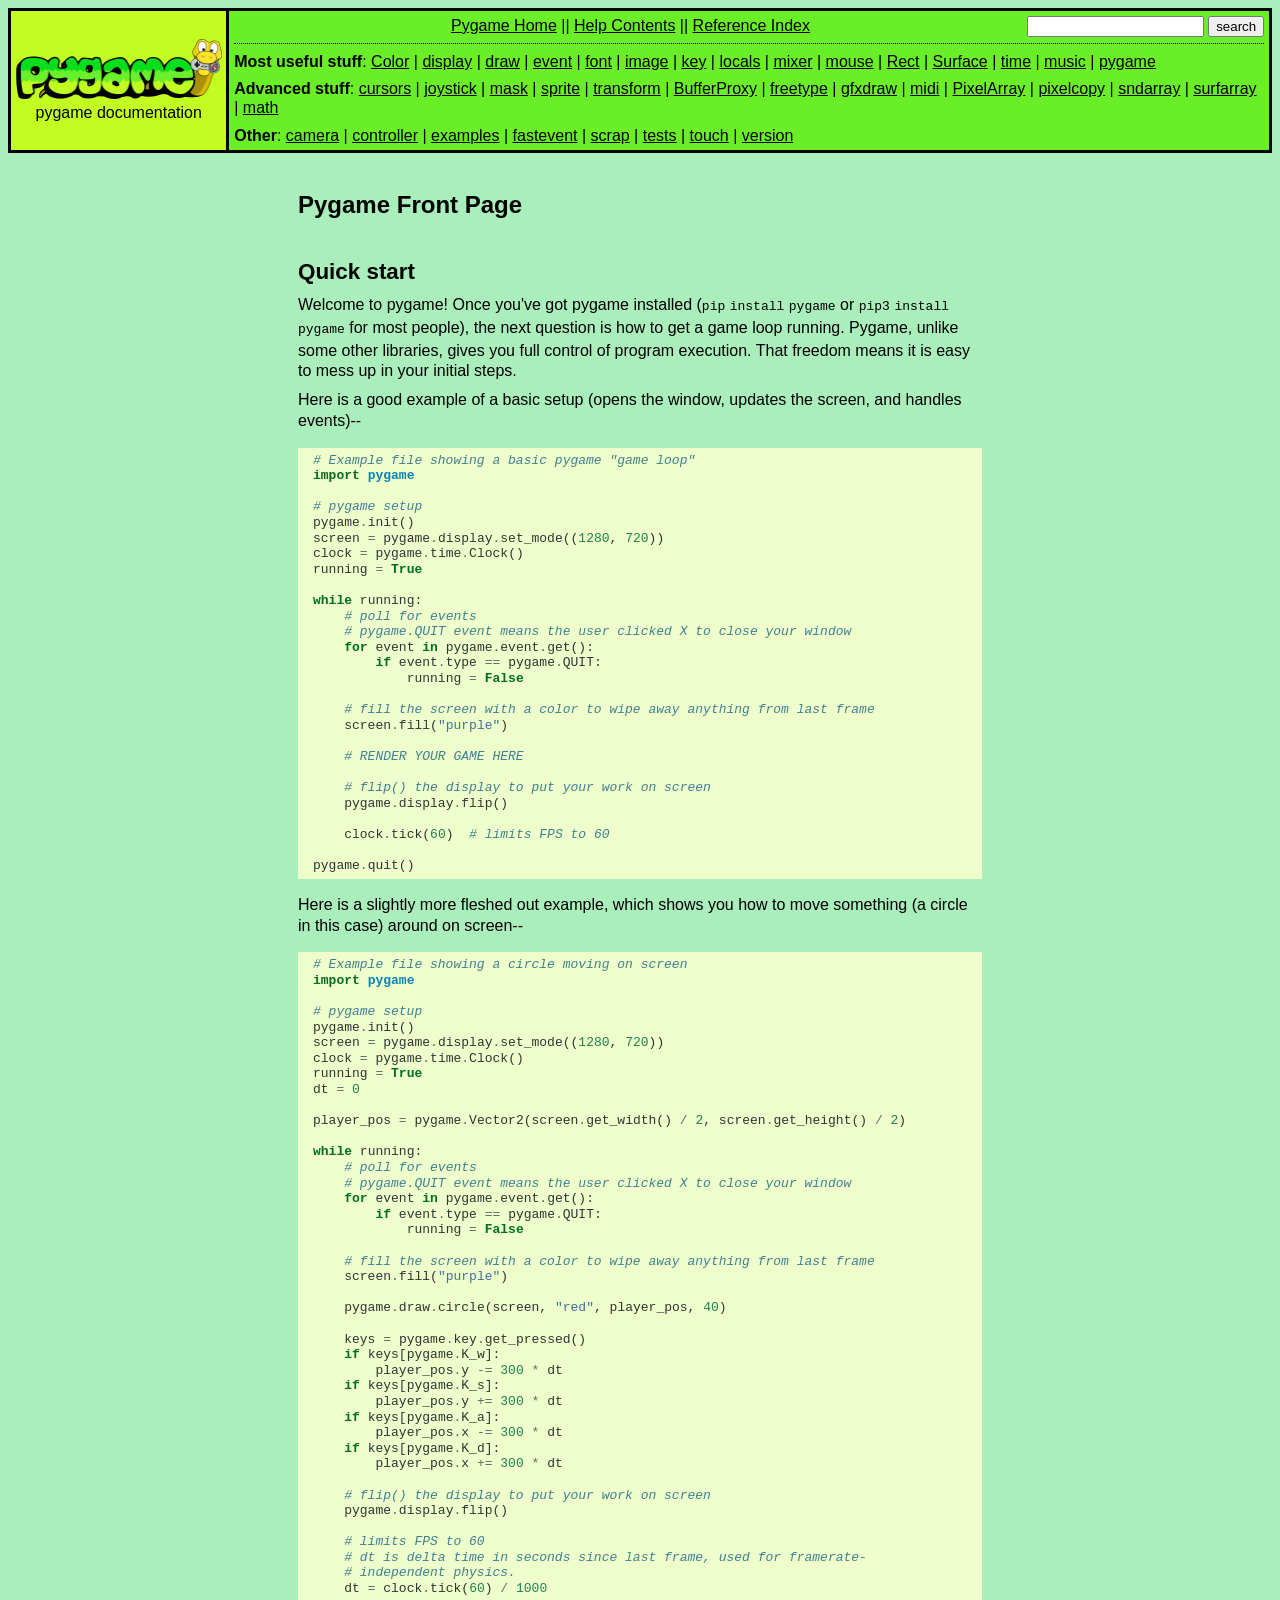
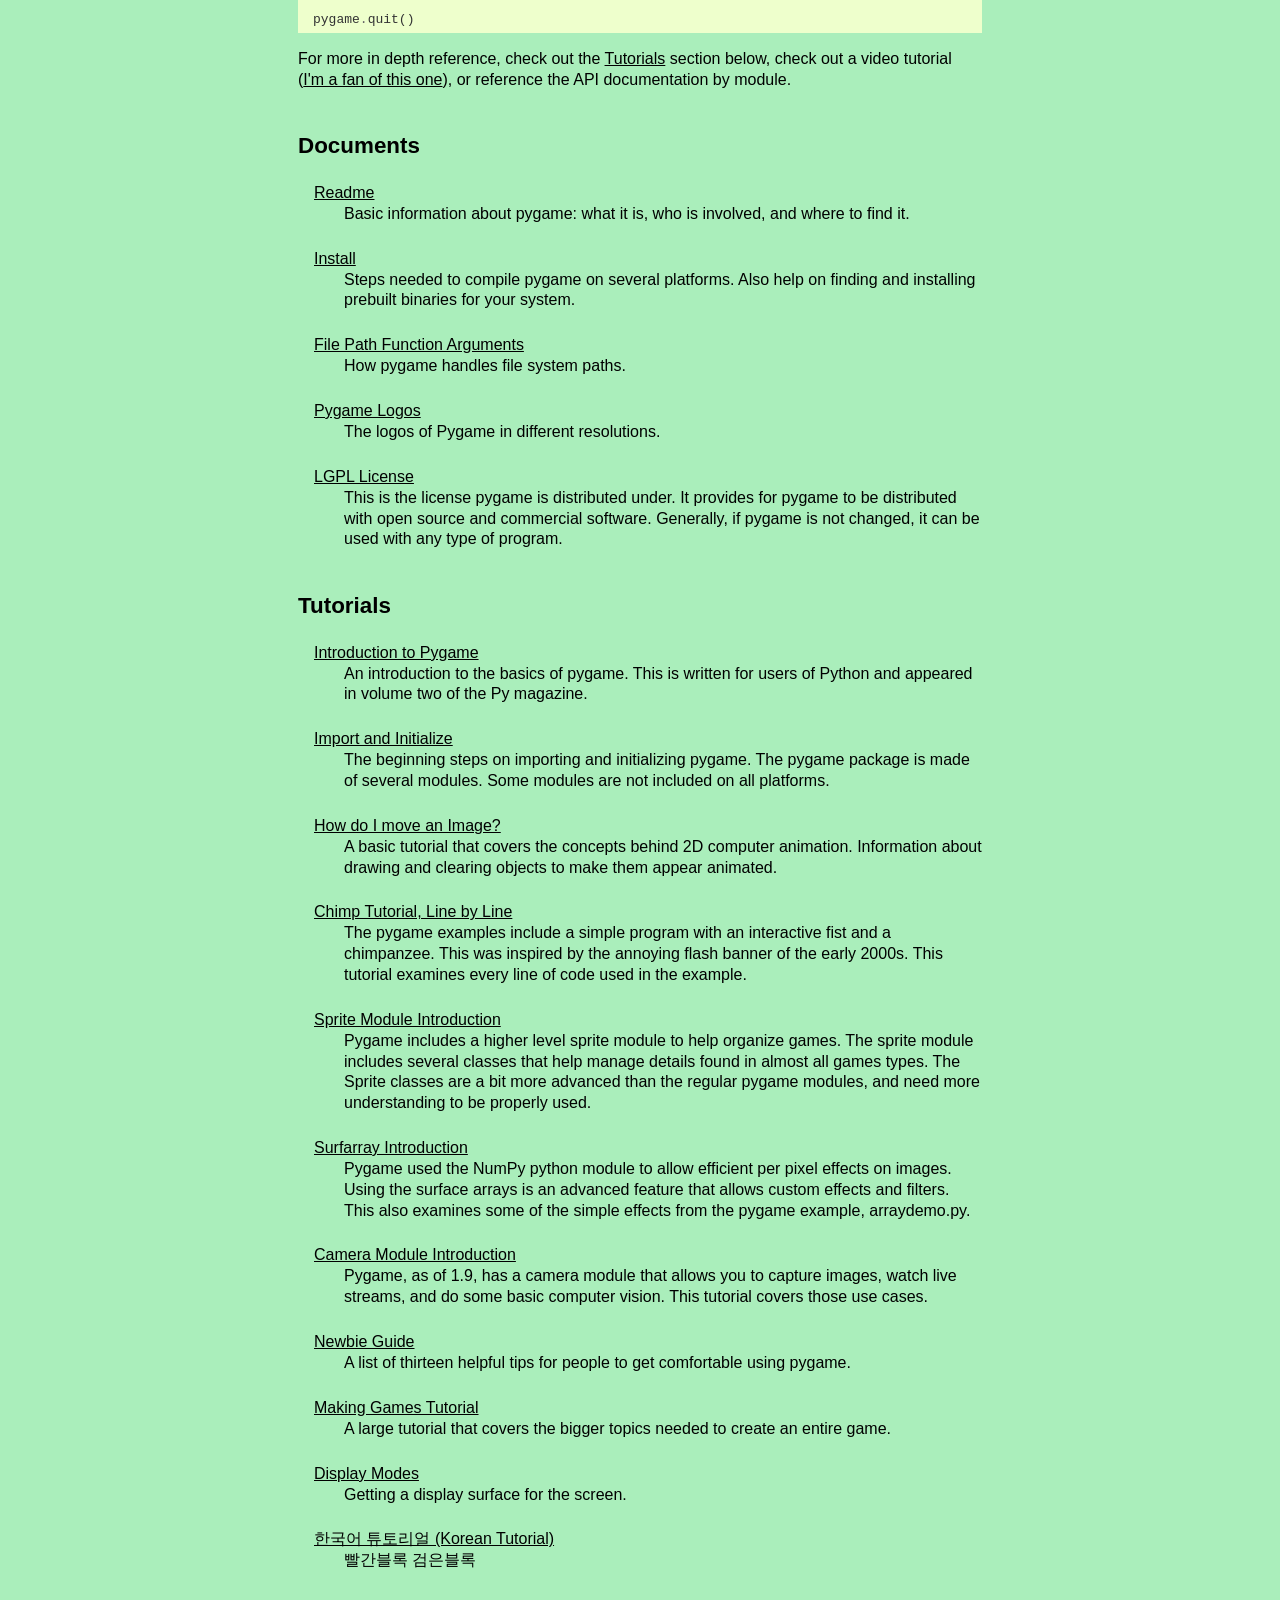
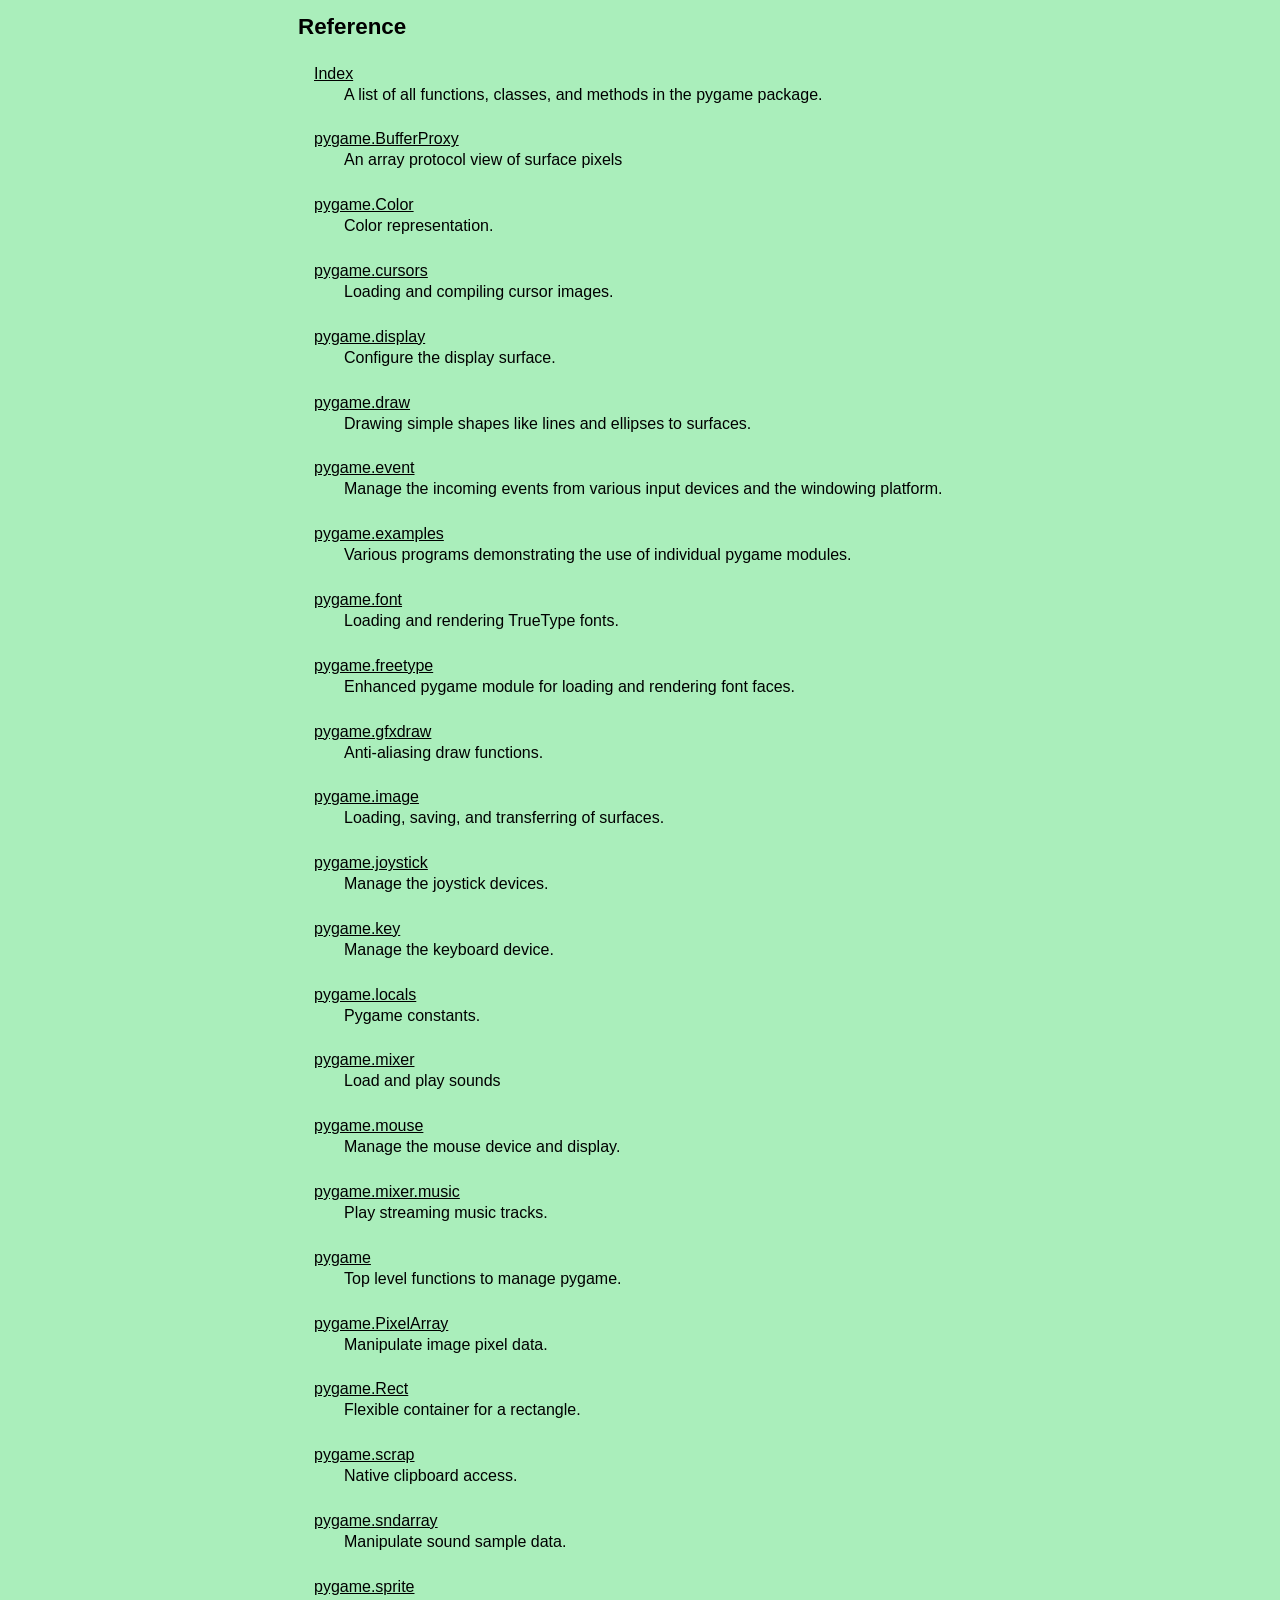
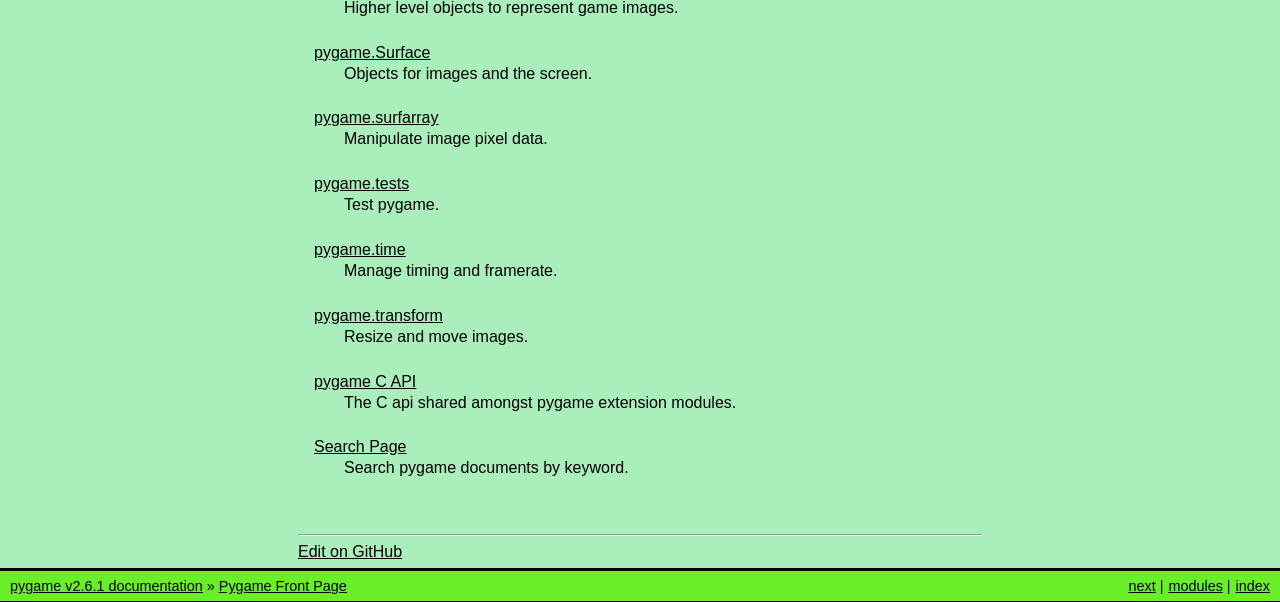
<file: System/tlang/_internal/pygame/docs/generated/index.html>
<!DOCTYPE html>

<html lang="en" data-content_root="./">
  <head>
    <meta charset="utf-8" />
    <meta name="viewport" content="width=device-width, initial-scale=1.0" /><meta name="viewport" content="width=device-width, initial-scale=1" />

    <title>Pygame Front Page &#8212; pygame v2.6.1 documentation</title>
    <link rel="stylesheet" type="text/css" href="_static/pygments.css?v=fa44fd50" />
    <link rel="stylesheet" type="text/css" href="_static/pygame.css?v=a854c6a8" />
    <script src="_static/documentation_options.js?v=0a414f3d"></script>
    <script src="_static/doctools.js?v=9a2dae69"></script>
    <script src="_static/sphinx_highlight.js?v=dc90522c"></script>
    <link rel="icon" href="_static/pygame.ico"/>
    <link rel="index" title="Index" href="genindex.html" />
    <link rel="search" title="Search" href="search.html" />
    <link rel="next" title="pygame.BufferProxy" href="ref/bufferproxy.html" /> 
  </head><body>  

    <div class="document">

  <div class="header">
	<div class="flex-container">
	<div class="logo">
	  <a href="https://www.pygame.org/">
	    <img src="_static/pygame_tiny.png" alt="logo image"/>
	  </a>
	  <h5>pygame documentation</h5>
	</div>
	<div class="pagelinks">
	  <div class="top">
	    <a href="https://www.pygame.org/">Pygame Home</a> ||
	    <a href="#">Help Contents</a> ||
	    <a href="genindex.html">Reference Index</a>

        <form action="search.html" method="get" style="display:inline;float:right;">
          <input name="q" value="" type="text">
          <input value="search" type="submit">
        </form>
	  </div>
	  <hr style="color:black;border-bottom:none;border-style: dotted;border-bottom-style:none;">
	  <p class="bottom"><strong>Most useful stuff</strong>:
	    <a href="ref/color.html">Color</a> | 
	    <a href="ref/display.html">display</a> | 
	    <a href="ref/draw.html">draw</a> | 
	    <a href="ref/event.html">event</a> | 
	    <a href="ref/font.html">font</a> | 
	    <a href="ref/image.html">image</a> | 
	    <a href="ref/key.html">key</a> | 
	    <a href="ref/locals.html">locals</a> | 
	    <a href="ref/mixer.html">mixer</a> | 
	    <a href="ref/mouse.html">mouse</a> | 
	    <a href="ref/rect.html">Rect</a> | 
	    <a href="ref/surface.html">Surface</a> | 
	    <a href="ref/time.html">time</a> | 
	    <a href="ref/music.html">music</a> | 
	    <a href="ref/pygame.html">pygame</a>
	  </p>

	  <p class="bottom"><strong>Advanced stuff</strong>:
	    <a href="ref/cursors.html">cursors</a> | 
	    <a href="ref/joystick.html">joystick</a> | 
	    <a href="ref/mask.html">mask</a> | 
	    <a href="ref/sprite.html">sprite</a> | 
	    <a href="ref/transform.html">transform</a> | 
	    <a href="ref/bufferproxy.html">BufferProxy</a> | 
	    <a href="ref/freetype.html">freetype</a> | 
	    <a href="ref/gfxdraw.html">gfxdraw</a> | 
	    <a href="ref/midi.html">midi</a> | 
	    <a href="ref/pixelarray.html">PixelArray</a> | 
	    <a href="ref/pixelcopy.html">pixelcopy</a> | 
	    <a href="ref/sndarray.html">sndarray</a> | 
	    <a href="ref/surfarray.html">surfarray</a> | 
	    <a href="ref/math.html">math</a>
	  </p>

	  <p class="bottom"><strong>Other</strong>:
	    <a href="ref/camera.html">camera</a> | 
	    <a href="ref/sdl2_controller.html#module-pygame._sdl2.controller">controller</a> | 
	    <a href="ref/examples.html">examples</a> | 
	    <a href="ref/fastevent.html">fastevent</a> | 
	    <a href="ref/scrap.html">scrap</a> | 
	    <a href="ref/tests.html">tests</a> | 
	    <a href="ref/touch.html">touch</a> | 
	    <a href="ref/pygame.html#module-pygame.version">version</a>
	  </p>
</div>
</div>
  </div>

      <div class="documentwrapper">
          <div class="body" role="main">
            
<section id="pygame-front-page">
<h1>Pygame Front Page<a class="headerlink" href="#pygame-front-page" title="Link to this heading">¶</a></h1>
<div class="toctree-wrapper compound">
</div>
<section id="quick-start">
<h2>Quick start<a class="headerlink" href="#quick-start" title="Link to this heading">¶</a></h2>
<p>Welcome to pygame! Once you've got pygame installed (<code class="code docutils literal notranslate"><span class="pre">pip</span> <span class="pre">install</span> <span class="pre">pygame</span></code> or
<code class="code docutils literal notranslate"><span class="pre">pip3</span> <span class="pre">install</span> <span class="pre">pygame</span></code> for most people), the next question is how to get a game
loop running. Pygame, unlike some other libraries, gives you full control of program
execution. That freedom means it is easy to mess up in your initial steps.</p>
<p>Here is a good example of a basic setup (opens the window, updates the screen, and handles events)--</p>
<div class="highlight-default notranslate"><div class="highlight"><pre><span></span><span class="c1"># Example file showing a basic pygame &quot;game loop&quot;</span>
<span class="kn">import</span> <span class="nn">pygame</span>

<span class="c1"># pygame setup</span>
<span class="n">pygame</span><span class="o">.</span><span class="n">init</span><span class="p">()</span>
<span class="n">screen</span> <span class="o">=</span> <span class="n">pygame</span><span class="o">.</span><span class="n">display</span><span class="o">.</span><span class="n">set_mode</span><span class="p">((</span><span class="mi">1280</span><span class="p">,</span> <span class="mi">720</span><span class="p">))</span>
<span class="n">clock</span> <span class="o">=</span> <span class="n">pygame</span><span class="o">.</span><span class="n">time</span><span class="o">.</span><span class="n">Clock</span><span class="p">()</span>
<span class="n">running</span> <span class="o">=</span> <span class="kc">True</span>

<span class="k">while</span> <span class="n">running</span><span class="p">:</span>
    <span class="c1"># poll for events</span>
    <span class="c1"># pygame.QUIT event means the user clicked X to close your window</span>
    <span class="k">for</span> <span class="n">event</span> <span class="ow">in</span> <span class="n">pygame</span><span class="o">.</span><span class="n">event</span><span class="o">.</span><span class="n">get</span><span class="p">():</span>
        <span class="k">if</span> <span class="n">event</span><span class="o">.</span><span class="n">type</span> <span class="o">==</span> <span class="n">pygame</span><span class="o">.</span><span class="n">QUIT</span><span class="p">:</span>
            <span class="n">running</span> <span class="o">=</span> <span class="kc">False</span>

    <span class="c1"># fill the screen with a color to wipe away anything from last frame</span>
    <span class="n">screen</span><span class="o">.</span><span class="n">fill</span><span class="p">(</span><span class="s2">&quot;purple&quot;</span><span class="p">)</span>

    <span class="c1"># RENDER YOUR GAME HERE</span>

    <span class="c1"># flip() the display to put your work on screen</span>
    <span class="n">pygame</span><span class="o">.</span><span class="n">display</span><span class="o">.</span><span class="n">flip</span><span class="p">()</span>

    <span class="n">clock</span><span class="o">.</span><span class="n">tick</span><span class="p">(</span><span class="mi">60</span><span class="p">)</span>  <span class="c1"># limits FPS to 60</span>

<span class="n">pygame</span><span class="o">.</span><span class="n">quit</span><span class="p">()</span>
</pre></div>
</div>
<p>Here is a slightly more fleshed out example, which shows you how to move something
(a circle in this case) around on screen--</p>
<div class="highlight-default notranslate"><div class="highlight"><pre><span></span><span class="c1"># Example file showing a circle moving on screen</span>
<span class="kn">import</span> <span class="nn">pygame</span>

<span class="c1"># pygame setup</span>
<span class="n">pygame</span><span class="o">.</span><span class="n">init</span><span class="p">()</span>
<span class="n">screen</span> <span class="o">=</span> <span class="n">pygame</span><span class="o">.</span><span class="n">display</span><span class="o">.</span><span class="n">set_mode</span><span class="p">((</span><span class="mi">1280</span><span class="p">,</span> <span class="mi">720</span><span class="p">))</span>
<span class="n">clock</span> <span class="o">=</span> <span class="n">pygame</span><span class="o">.</span><span class="n">time</span><span class="o">.</span><span class="n">Clock</span><span class="p">()</span>
<span class="n">running</span> <span class="o">=</span> <span class="kc">True</span>
<span class="n">dt</span> <span class="o">=</span> <span class="mi">0</span>

<span class="n">player_pos</span> <span class="o">=</span> <span class="n">pygame</span><span class="o">.</span><span class="n">Vector2</span><span class="p">(</span><span class="n">screen</span><span class="o">.</span><span class="n">get_width</span><span class="p">()</span> <span class="o">/</span> <span class="mi">2</span><span class="p">,</span> <span class="n">screen</span><span class="o">.</span><span class="n">get_height</span><span class="p">()</span> <span class="o">/</span> <span class="mi">2</span><span class="p">)</span>

<span class="k">while</span> <span class="n">running</span><span class="p">:</span>
    <span class="c1"># poll for events</span>
    <span class="c1"># pygame.QUIT event means the user clicked X to close your window</span>
    <span class="k">for</span> <span class="n">event</span> <span class="ow">in</span> <span class="n">pygame</span><span class="o">.</span><span class="n">event</span><span class="o">.</span><span class="n">get</span><span class="p">():</span>
        <span class="k">if</span> <span class="n">event</span><span class="o">.</span><span class="n">type</span> <span class="o">==</span> <span class="n">pygame</span><span class="o">.</span><span class="n">QUIT</span><span class="p">:</span>
            <span class="n">running</span> <span class="o">=</span> <span class="kc">False</span>

    <span class="c1"># fill the screen with a color to wipe away anything from last frame</span>
    <span class="n">screen</span><span class="o">.</span><span class="n">fill</span><span class="p">(</span><span class="s2">&quot;purple&quot;</span><span class="p">)</span>

    <span class="n">pygame</span><span class="o">.</span><span class="n">draw</span><span class="o">.</span><span class="n">circle</span><span class="p">(</span><span class="n">screen</span><span class="p">,</span> <span class="s2">&quot;red&quot;</span><span class="p">,</span> <span class="n">player_pos</span><span class="p">,</span> <span class="mi">40</span><span class="p">)</span>

    <span class="n">keys</span> <span class="o">=</span> <span class="n">pygame</span><span class="o">.</span><span class="n">key</span><span class="o">.</span><span class="n">get_pressed</span><span class="p">()</span>
    <span class="k">if</span> <span class="n">keys</span><span class="p">[</span><span class="n">pygame</span><span class="o">.</span><span class="n">K_w</span><span class="p">]:</span>
        <span class="n">player_pos</span><span class="o">.</span><span class="n">y</span> <span class="o">-=</span> <span class="mi">300</span> <span class="o">*</span> <span class="n">dt</span>
    <span class="k">if</span> <span class="n">keys</span><span class="p">[</span><span class="n">pygame</span><span class="o">.</span><span class="n">K_s</span><span class="p">]:</span>
        <span class="n">player_pos</span><span class="o">.</span><span class="n">y</span> <span class="o">+=</span> <span class="mi">300</span> <span class="o">*</span> <span class="n">dt</span>
    <span class="k">if</span> <span class="n">keys</span><span class="p">[</span><span class="n">pygame</span><span class="o">.</span><span class="n">K_a</span><span class="p">]:</span>
        <span class="n">player_pos</span><span class="o">.</span><span class="n">x</span> <span class="o">-=</span> <span class="mi">300</span> <span class="o">*</span> <span class="n">dt</span>
    <span class="k">if</span> <span class="n">keys</span><span class="p">[</span><span class="n">pygame</span><span class="o">.</span><span class="n">K_d</span><span class="p">]:</span>
        <span class="n">player_pos</span><span class="o">.</span><span class="n">x</span> <span class="o">+=</span> <span class="mi">300</span> <span class="o">*</span> <span class="n">dt</span>

    <span class="c1"># flip() the display to put your work on screen</span>
    <span class="n">pygame</span><span class="o">.</span><span class="n">display</span><span class="o">.</span><span class="n">flip</span><span class="p">()</span>

    <span class="c1"># limits FPS to 60</span>
    <span class="c1"># dt is delta time in seconds since last frame, used for framerate-</span>
    <span class="c1"># independent physics.</span>
    <span class="n">dt</span> <span class="o">=</span> <span class="n">clock</span><span class="o">.</span><span class="n">tick</span><span class="p">(</span><span class="mi">60</span><span class="p">)</span> <span class="o">/</span> <span class="mi">1000</span>

<span class="n">pygame</span><span class="o">.</span><span class="n">quit</span><span class="p">()</span>
</pre></div>
</div>
<p>For more in depth reference, check out the <a class="reference internal" href="#tutorials-reference-label"><span class="std std-ref">Tutorials</span></a>
section below, check out a video tutorial (<a class="reference external" href="https://www.youtube.com/watch?v=AY9MnQ4x3zk">I'm a fan of this one</a>), or reference the API
documentation by module.</p>
</section>
<section id="documents">
<h2>Documents<a class="headerlink" href="#documents" title="Link to this heading">¶</a></h2>
<dl class="simple">
<dt><a class="reference external" href="../wiki/about">Readme</a></dt><dd><p>Basic information about pygame: what it is, who is involved, and where to find it.</p>
</dd>
<dt><a class="reference external" href="../wiki/GettingStarted#Pygame%20Installation">Install</a></dt><dd><p>Steps needed to compile pygame on several platforms.
Also help on finding and installing prebuilt binaries for your system.</p>
</dd>
<dt><a class="reference internal" href="filepaths.html"><span class="doc">File Path Function Arguments</span></a></dt><dd><p>How pygame handles file system paths.</p>
</dd>
<dt><a class="reference internal" href="logos.html"><span class="doc">Pygame Logos</span></a></dt><dd><p>The logos of Pygame in different resolutions.</p>
</dd>
<dt><a class="reference external" href="LGPL.txt">LGPL License</a></dt><dd><p>This is the license pygame is distributed under.
It provides for pygame to be distributed with open source and commercial software.
Generally, if pygame is not changed, it can be used with any type of program.</p>
</dd>
</dl>
</section>
<section id="tutorials">
<span id="tutorials-reference-label"></span><h2>Tutorials<a class="headerlink" href="#tutorials" title="Link to this heading">¶</a></h2>
<dl class="simple">
<dt><a class="reference internal" href="tut/PygameIntro.html"><span class="doc">Introduction to Pygame</span></a></dt><dd><p>An introduction to the basics of pygame.
This is written for users of Python and appeared in volume two of the Py magazine.</p>
</dd>
<dt><a class="reference internal" href="tut/ImportInit.html"><span class="doc">Import and Initialize</span></a></dt><dd><p>The beginning steps on importing and initializing pygame.
The pygame package is made of several modules.
Some modules are not included on all platforms.</p>
</dd>
<dt><a class="reference internal" href="tut/MoveIt.html"><span class="doc">How do I move an Image?</span></a></dt><dd><p>A basic tutorial that covers the concepts behind 2D computer animation.
Information about drawing and clearing objects to make them appear animated.</p>
</dd>
<dt><a class="reference internal" href="tut/ChimpLineByLine.html"><span class="doc">Chimp Tutorial, Line by Line</span></a></dt><dd><p>The pygame examples include a simple program with an interactive fist and a chimpanzee.
This was inspired by the annoying flash banner of the early 2000s.
This tutorial examines every line of code used in the example.</p>
</dd>
<dt><a class="reference internal" href="tut/SpriteIntro.html"><span class="doc">Sprite Module Introduction</span></a></dt><dd><p>Pygame includes a higher level sprite module to help organize games.
The sprite module includes several classes that help manage details found in almost all games types.
The Sprite classes are a bit more advanced than the regular pygame modules,
and need more understanding to be properly used.</p>
</dd>
<dt><a class="reference internal" href="tut/SurfarrayIntro.html"><span class="doc">Surfarray Introduction</span></a></dt><dd><p>Pygame used the NumPy python module to allow efficient per pixel effects on images.
Using the surface arrays is an advanced feature that allows custom effects and filters.
This also examines some of the simple effects from the pygame example, arraydemo.py.</p>
</dd>
<dt><a class="reference internal" href="tut/CameraIntro.html"><span class="doc">Camera Module Introduction</span></a></dt><dd><p>Pygame, as of 1.9, has a camera module that allows you to capture images,
watch live streams, and do some basic computer vision.
This tutorial covers those use cases.</p>
</dd>
<dt><a class="reference internal" href="tut/newbieguide.html"><span class="doc">Newbie Guide</span></a></dt><dd><p>A list of thirteen helpful tips for people to get comfortable using pygame.</p>
</dd>
<dt><a class="reference internal" href="tut/MakeGames.html"><span class="doc">Making Games Tutorial</span></a></dt><dd><p>A large tutorial that covers the bigger topics needed to create an entire game.</p>
</dd>
<dt><a class="reference internal" href="tut/DisplayModes.html"><span class="doc">Display Modes</span></a></dt><dd><p>Getting a display surface for the screen.</p>
</dd>
<dt><a class="reference internal" href="tut/ko/%EB%B9%A8%EA%B0%84%EB%B8%94%EB%A1%9D%20%EA%B2%80%EC%9D%80%EB%B8%94%EB%A1%9D/%EA%B0%9C%EC%9A%94.html"><span class="doc">한국어 튜토리얼 (Korean Tutorial)</span></a></dt><dd><p>빨간블록 검은블록</p>
</dd>
</dl>
</section>
<section id="reference">
<h2>Reference<a class="headerlink" href="#reference" title="Link to this heading">¶</a></h2>
<dl class="simple">
<dt><a class="reference internal" href="genindex.html"><span class="std std-ref">Index</span></a></dt><dd><p>A list of all functions, classes, and methods in the pygame package.</p>
</dd>
<dt><a class="reference internal" href="ref/bufferproxy.html"><span class="doc">pygame.BufferProxy</span></a></dt><dd><p>An array protocol view of surface pixels</p>
</dd>
<dt><a class="reference internal" href="ref/color.html"><span class="doc">pygame.Color</span></a></dt><dd><p>Color representation.</p>
</dd>
<dt><a class="reference internal" href="ref/cursors.html"><span class="doc">pygame.cursors</span></a></dt><dd><p>Loading and compiling cursor images.</p>
</dd>
<dt><a class="reference internal" href="ref/display.html"><span class="doc">pygame.display</span></a></dt><dd><p>Configure the display surface.</p>
</dd>
<dt><a class="reference internal" href="ref/draw.html"><span class="doc">pygame.draw</span></a></dt><dd><p>Drawing simple shapes like lines and ellipses to surfaces.</p>
</dd>
<dt><a class="reference internal" href="ref/event.html"><span class="doc">pygame.event</span></a></dt><dd><p>Manage the incoming events from various input devices and the windowing platform.</p>
</dd>
<dt><a class="reference internal" href="ref/examples.html"><span class="doc">pygame.examples</span></a></dt><dd><p>Various programs demonstrating the use of individual pygame modules.</p>
</dd>
<dt><a class="reference internal" href="ref/font.html"><span class="doc">pygame.font</span></a></dt><dd><p>Loading and rendering TrueType fonts.</p>
</dd>
<dt><a class="reference internal" href="ref/freetype.html"><span class="doc">pygame.freetype</span></a></dt><dd><p>Enhanced pygame module for loading and rendering font faces.</p>
</dd>
<dt><a class="reference internal" href="ref/gfxdraw.html"><span class="doc">pygame.gfxdraw</span></a></dt><dd><p>Anti-aliasing draw functions.</p>
</dd>
<dt><a class="reference internal" href="ref/image.html"><span class="doc">pygame.image</span></a></dt><dd><p>Loading, saving, and transferring of surfaces.</p>
</dd>
<dt><a class="reference internal" href="ref/joystick.html"><span class="doc">pygame.joystick</span></a></dt><dd><p>Manage the joystick devices.</p>
</dd>
<dt><a class="reference internal" href="ref/key.html"><span class="doc">pygame.key</span></a></dt><dd><p>Manage the keyboard device.</p>
</dd>
<dt><a class="reference internal" href="ref/locals.html"><span class="doc">pygame.locals</span></a></dt><dd><p>Pygame constants.</p>
</dd>
<dt><a class="reference internal" href="ref/mixer.html"><span class="doc">pygame.mixer</span></a></dt><dd><p>Load and play sounds</p>
</dd>
<dt><a class="reference internal" href="ref/mouse.html"><span class="doc">pygame.mouse</span></a></dt><dd><p>Manage the mouse device and display.</p>
</dd>
<dt><a class="reference internal" href="ref/music.html"><span class="doc">pygame.mixer.music</span></a></dt><dd><p>Play streaming music tracks.</p>
</dd>
<dt><a class="reference internal" href="ref/pygame.html"><span class="doc">pygame</span></a></dt><dd><p>Top level functions to manage pygame.</p>
</dd>
<dt><a class="reference internal" href="ref/pixelarray.html"><span class="doc">pygame.PixelArray</span></a></dt><dd><p>Manipulate image pixel data.</p>
</dd>
<dt><a class="reference internal" href="ref/rect.html"><span class="doc">pygame.Rect</span></a></dt><dd><p>Flexible container for a rectangle.</p>
</dd>
<dt><a class="reference internal" href="ref/scrap.html"><span class="doc">pygame.scrap</span></a></dt><dd><p>Native clipboard access.</p>
</dd>
<dt><a class="reference internal" href="ref/sndarray.html"><span class="doc">pygame.sndarray</span></a></dt><dd><p>Manipulate sound sample data.</p>
</dd>
<dt><a class="reference internal" href="ref/sprite.html"><span class="doc">pygame.sprite</span></a></dt><dd><p>Higher level objects to represent game images.</p>
</dd>
<dt><a class="reference internal" href="ref/surface.html"><span class="doc">pygame.Surface</span></a></dt><dd><p>Objects for images and the screen.</p>
</dd>
<dt><a class="reference internal" href="ref/surfarray.html"><span class="doc">pygame.surfarray</span></a></dt><dd><p>Manipulate image pixel data.</p>
</dd>
<dt><a class="reference internal" href="ref/tests.html"><span class="doc">pygame.tests</span></a></dt><dd><p>Test pygame.</p>
</dd>
<dt><a class="reference internal" href="ref/time.html"><span class="doc">pygame.time</span></a></dt><dd><p>Manage timing and framerate.</p>
</dd>
<dt><a class="reference internal" href="ref/transform.html"><span class="doc">pygame.transform</span></a></dt><dd><p>Resize and move images.</p>
</dd>
<dt><a class="reference internal" href="c_api.html"><span class="doc">pygame C API</span></a></dt><dd><p>The C api shared amongst pygame extension modules.</p>
</dd>
<dt><a class="reference internal" href="search.html"><span class="std std-ref">Search Page</span></a></dt><dd><p>Search pygame documents by keyword.</p>
</dd>
</dl>
</section>
</section>


<br /><br />
<hr />
<a href="https://github.com/pygame/pygame/edit/main/docs/reST/index.rst" rel="nofollow">Edit on GitHub</a>
            <div class="clearer"></div>
          </div>
      </div>
      <div class="clearer"></div>
    </div>
    <div class="related" role="navigation" aria-label="Related">
      <h3>Navigation</h3>
      <ul>
        <li class="right" style="margin-right: 10px">
          <a href="genindex.html" title="General Index"
             accesskey="I">index</a></li>
        <li class="right" >
          <a href="py-modindex.html" title="Python Module Index"
             >modules</a> |</li>
        <li class="right" >
          <a href="ref/bufferproxy.html" title="pygame.BufferProxy"
             accesskey="N">next</a> |</li>
        <li class="nav-item nav-item-0"><a href="#">pygame v2.6.1 documentation</a> &#187;</li>
        <li class="nav-item nav-item-this"><a href="">Pygame Front Page</a></li>
    <script type="text/javascript" src="https://www.pygame.org/comment/jquery.plugin.docscomments.js"></script>

      </ul>
    </div>
    <div class="footer" role="contentinfo">
    &#169; Copyright 2000-2023, pygame developers.
    </div>
  </body>
</html>
</file>
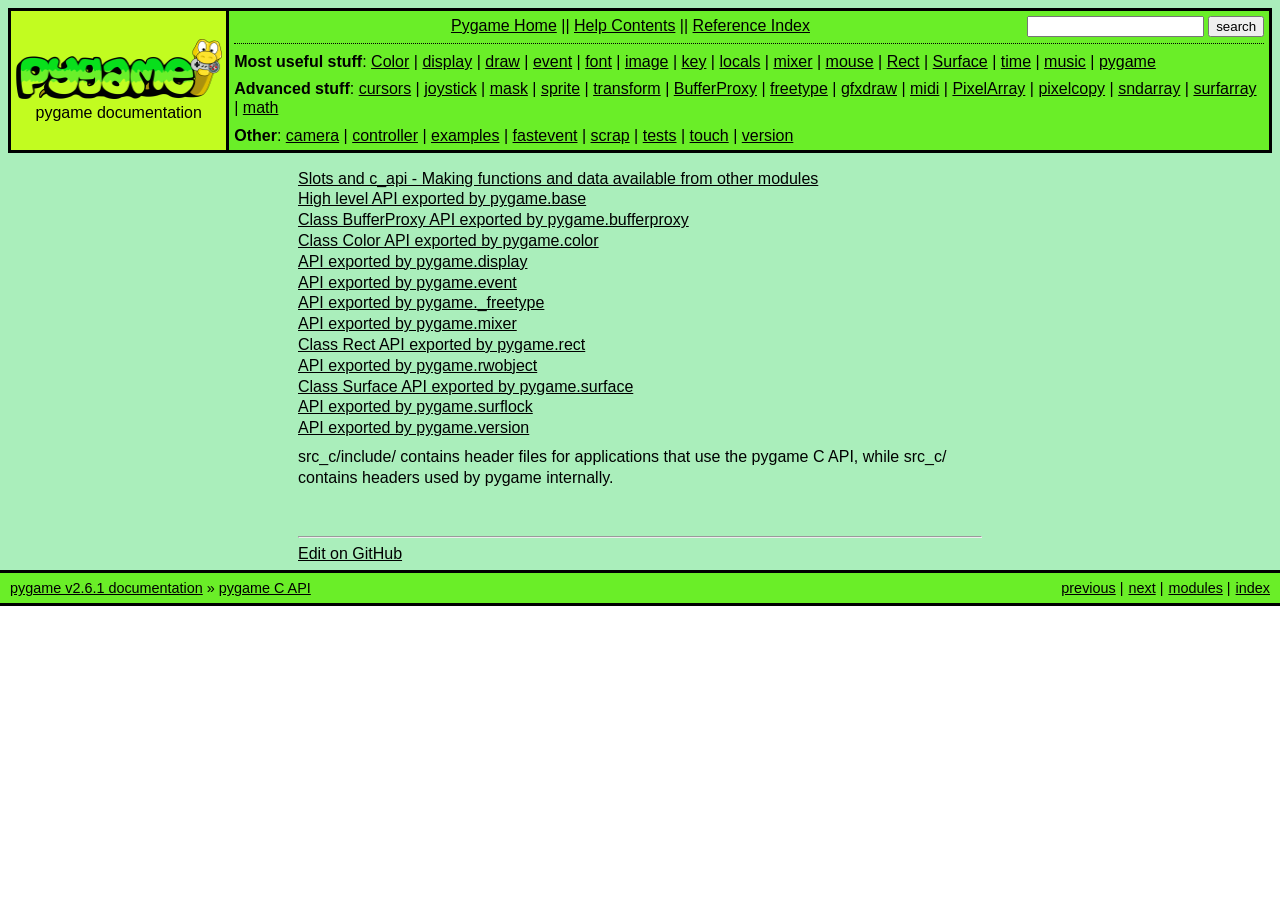
<file: System/tlang/_internal/pygame/docs/generated/c_api.html>
<!DOCTYPE html>

<html lang="en" data-content_root="./">
  <head>
    <meta charset="utf-8" />
    <meta name="viewport" content="width=device-width, initial-scale=1.0" /><meta name="viewport" content="width=device-width, initial-scale=1" />

    <title>pygame C API &#8212; pygame v2.6.1 documentation</title>
    <link rel="stylesheet" type="text/css" href="_static/pygments.css?v=fa44fd50" />
    <link rel="stylesheet" type="text/css" href="_static/pygame.css?v=a854c6a8" />
    <script src="_static/documentation_options.js?v=0a414f3d"></script>
    <script src="_static/doctools.js?v=9a2dae69"></script>
    <script src="_static/sphinx_highlight.js?v=dc90522c"></script>
    <link rel="icon" href="_static/pygame.ico"/>
    <link rel="index" title="Index" href="genindex.html" />
    <link rel="search" title="Search" href="search.html" />
    <link rel="next" title="Slots and c_api - Making functions and data available from other modules" href="c_api/slots.html" />
    <link rel="prev" title="한국어 튜토리얼" href="tut/ko/%EB%B9%A8%EA%B0%84%EB%B8%94%EB%A1%9D%20%EA%B2%80%EC%9D%80%EB%B8%94%EB%A1%9D/%EA%B0%9C%EC%9A%94.html" /> 
  </head><body>  

    <div class="document">

  <div class="header">
	<div class="flex-container">
	<div class="logo">
	  <a href="https://www.pygame.org/">
	    <img src="_static/pygame_tiny.png" alt="logo image"/>
	  </a>
	  <h5>pygame documentation</h5>
	</div>
	<div class="pagelinks">
	  <div class="top">
	    <a href="https://www.pygame.org/">Pygame Home</a> ||
	    <a href="index.html">Help Contents</a> ||
	    <a href="genindex.html">Reference Index</a>

        <form action="search.html" method="get" style="display:inline;float:right;">
          <input name="q" value="" type="text">
          <input value="search" type="submit">
        </form>
	  </div>
	  <hr style="color:black;border-bottom:none;border-style: dotted;border-bottom-style:none;">
	  <p class="bottom"><strong>Most useful stuff</strong>:
	    <a href="ref/color.html">Color</a> | 
	    <a href="ref/display.html">display</a> | 
	    <a href="ref/draw.html">draw</a> | 
	    <a href="ref/event.html">event</a> | 
	    <a href="ref/font.html">font</a> | 
	    <a href="ref/image.html">image</a> | 
	    <a href="ref/key.html">key</a> | 
	    <a href="ref/locals.html">locals</a> | 
	    <a href="ref/mixer.html">mixer</a> | 
	    <a href="ref/mouse.html">mouse</a> | 
	    <a href="ref/rect.html">Rect</a> | 
	    <a href="ref/surface.html">Surface</a> | 
	    <a href="ref/time.html">time</a> | 
	    <a href="ref/music.html">music</a> | 
	    <a href="ref/pygame.html">pygame</a>
	  </p>

	  <p class="bottom"><strong>Advanced stuff</strong>:
	    <a href="ref/cursors.html">cursors</a> | 
	    <a href="ref/joystick.html">joystick</a> | 
	    <a href="ref/mask.html">mask</a> | 
	    <a href="ref/sprite.html">sprite</a> | 
	    <a href="ref/transform.html">transform</a> | 
	    <a href="ref/bufferproxy.html">BufferProxy</a> | 
	    <a href="ref/freetype.html">freetype</a> | 
	    <a href="ref/gfxdraw.html">gfxdraw</a> | 
	    <a href="ref/midi.html">midi</a> | 
	    <a href="ref/pixelarray.html">PixelArray</a> | 
	    <a href="ref/pixelcopy.html">pixelcopy</a> | 
	    <a href="ref/sndarray.html">sndarray</a> | 
	    <a href="ref/surfarray.html">surfarray</a> | 
	    <a href="ref/math.html">math</a>
	  </p>

	  <p class="bottom"><strong>Other</strong>:
	    <a href="ref/camera.html">camera</a> | 
	    <a href="ref/sdl2_controller.html#module-pygame._sdl2.controller">controller</a> | 
	    <a href="ref/examples.html">examples</a> | 
	    <a href="ref/fastevent.html">fastevent</a> | 
	    <a href="ref/scrap.html">scrap</a> | 
	    <a href="ref/tests.html">tests</a> | 
	    <a href="ref/touch.html">touch</a> | 
	    <a href="ref/pygame.html#module-pygame.version">version</a>
	  </p>
</div>
</div>
  </div>

      <div class="documentwrapper">
          <div class="body" role="main">
            
<section id="pygame-c-api">
<div class="toctree-wrapper compound">
<ul>
<li class="toctree-l1"><a class="reference internal" href="c_api/slots.html">Slots and c_api - Making functions and data available from other modules</a></li>
<li class="toctree-l1"><a class="reference internal" href="c_api/base.html">High level API exported by pygame.base</a></li>
<li class="toctree-l1"><a class="reference internal" href="c_api/bufferproxy.html">Class BufferProxy API exported by pygame.bufferproxy</a></li>
<li class="toctree-l1"><a class="reference internal" href="c_api/color.html">Class Color API exported by pygame.color</a></li>
<li class="toctree-l1"><a class="reference internal" href="c_api/display.html">API exported by pygame.display</a></li>
<li class="toctree-l1"><a class="reference internal" href="c_api/event.html">API exported by pygame.event</a></li>
<li class="toctree-l1"><a class="reference internal" href="c_api/freetype.html">API exported by pygame._freetype</a></li>
<li class="toctree-l1"><a class="reference internal" href="c_api/mixer.html">API exported by pygame.mixer</a></li>
<li class="toctree-l1"><a class="reference internal" href="c_api/rect.html">Class Rect API exported by pygame.rect</a></li>
<li class="toctree-l1"><a class="reference internal" href="c_api/rwobject.html">API exported by pygame.rwobject</a></li>
<li class="toctree-l1"><a class="reference internal" href="c_api/surface.html">Class Surface API exported by pygame.surface</a></li>
<li class="toctree-l1"><a class="reference internal" href="c_api/surflock.html">API exported by pygame.surflock</a></li>
<li class="toctree-l1"><a class="reference internal" href="c_api/version.html">API exported by pygame.version</a></li>
</ul>
</div>
<p>src_c/include/ contains header files for applications
that use the pygame C API, while src_c/ contains
headers used by pygame internally.</p>
</section>


<br /><br />
<hr />
<a href="https://github.com/pygame/pygame/edit/main/docs/reST/c_api.rst" rel="nofollow">Edit on GitHub</a>
            <div class="clearer"></div>
          </div>
      </div>
      <div class="clearer"></div>
    </div>
    <div class="related" role="navigation" aria-label="Related">
      <h3>Navigation</h3>
      <ul>
        <li class="right" style="margin-right: 10px">
          <a href="genindex.html" title="General Index"
             accesskey="I">index</a></li>
        <li class="right" >
          <a href="py-modindex.html" title="Python Module Index"
             >modules</a> |</li>
        <li class="right" >
          <a href="c_api/slots.html" title="Slots and c_api - Making functions and data available from other modules"
             accesskey="N">next</a> |</li>
        <li class="right" >
          <a href="tut/ko/%EB%B9%A8%EA%B0%84%EB%B8%94%EB%A1%9D%20%EA%B2%80%EC%9D%80%EB%B8%94%EB%A1%9D/%EA%B0%9C%EC%9A%94.html" title="한국어 튜토리얼"
             accesskey="P">previous</a> |</li>
        <li class="nav-item nav-item-0"><a href="index.html">pygame v2.6.1 documentation</a> &#187;</li>
        <li class="nav-item nav-item-this"><a href="">pygame C API</a></li>
    <script type="text/javascript" src="https://www.pygame.org/comment/jquery.plugin.docscomments.js"></script>

      </ul>
    </div>
    <div class="footer" role="contentinfo">
    &#169; Copyright 2000-2023, pygame developers.
    </div>
  </body>
</html>
</file>
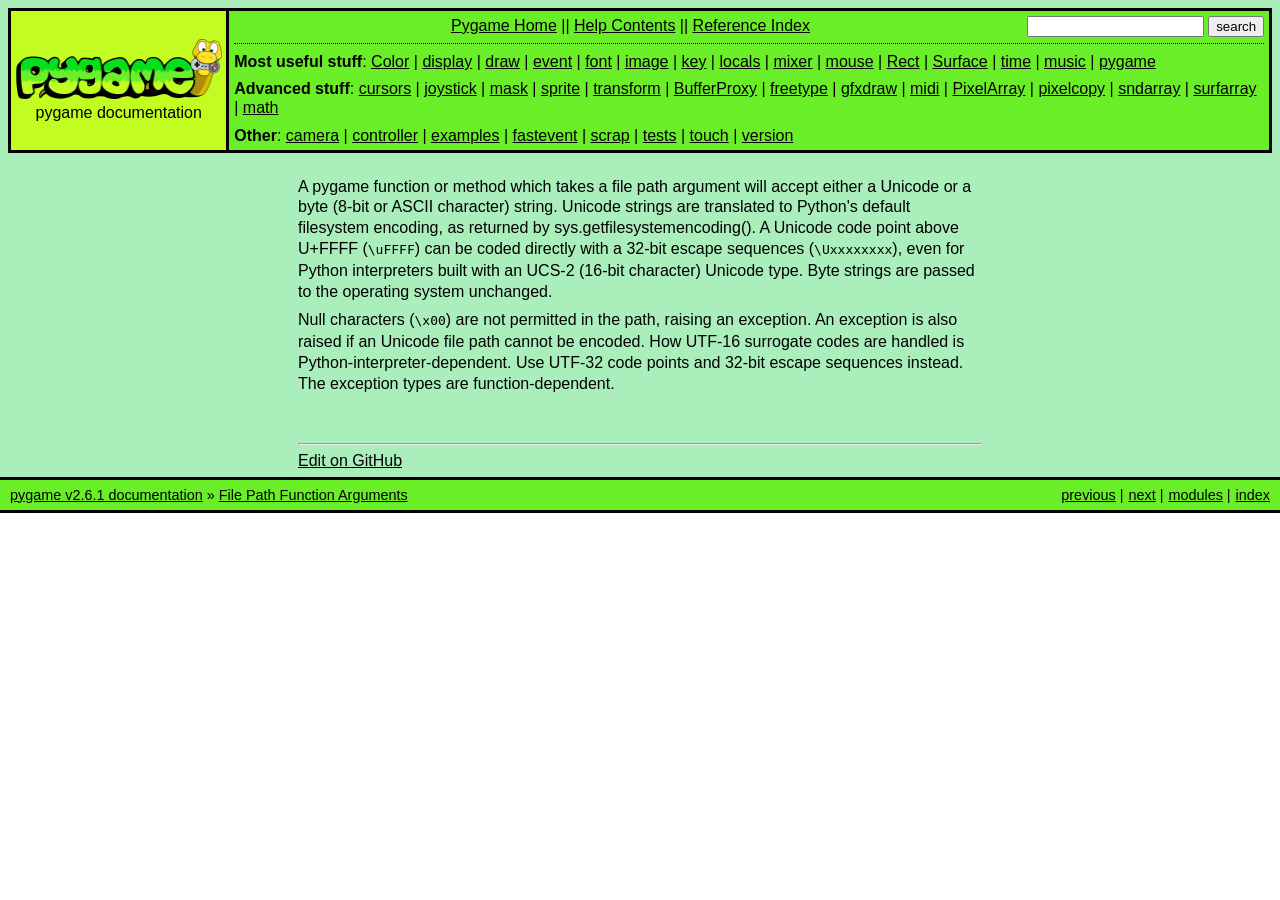
<file: System/tlang/_internal/pygame/docs/generated/filepaths.html>
<!DOCTYPE html>

<html lang="en" data-content_root="./">
  <head>
    <meta charset="utf-8" />
    <meta name="viewport" content="width=device-width, initial-scale=1.0" /><meta name="viewport" content="width=device-width, initial-scale=1" />

    <title>File Path Function Arguments &#8212; pygame v2.6.1 documentation</title>
    <link rel="stylesheet" type="text/css" href="_static/pygments.css?v=fa44fd50" />
    <link rel="stylesheet" type="text/css" href="_static/pygame.css?v=a854c6a8" />
    <script src="_static/documentation_options.js?v=0a414f3d"></script>
    <script src="_static/doctools.js?v=9a2dae69"></script>
    <script src="_static/sphinx_highlight.js?v=dc90522c"></script>
    <link rel="icon" href="_static/pygame.ico"/>
    <link rel="index" title="Index" href="genindex.html" />
    <link rel="search" title="Search" href="search.html" />
    <link rel="next" title="Pygame Logos Page" href="logos.html" />
    <link rel="prev" title="API exported by pygame.version" href="c_api/version.html" /> 
  </head><body>  

    <div class="document">

  <div class="header">
	<div class="flex-container">
	<div class="logo">
	  <a href="https://www.pygame.org/">
	    <img src="_static/pygame_tiny.png" alt="logo image"/>
	  </a>
	  <h5>pygame documentation</h5>
	</div>
	<div class="pagelinks">
	  <div class="top">
	    <a href="https://www.pygame.org/">Pygame Home</a> ||
	    <a href="index.html">Help Contents</a> ||
	    <a href="genindex.html">Reference Index</a>

        <form action="search.html" method="get" style="display:inline;float:right;">
          <input name="q" value="" type="text">
          <input value="search" type="submit">
        </form>
	  </div>
	  <hr style="color:black;border-bottom:none;border-style: dotted;border-bottom-style:none;">
	  <p class="bottom"><strong>Most useful stuff</strong>:
	    <a href="ref/color.html">Color</a> | 
	    <a href="ref/display.html">display</a> | 
	    <a href="ref/draw.html">draw</a> | 
	    <a href="ref/event.html">event</a> | 
	    <a href="ref/font.html">font</a> | 
	    <a href="ref/image.html">image</a> | 
	    <a href="ref/key.html">key</a> | 
	    <a href="ref/locals.html">locals</a> | 
	    <a href="ref/mixer.html">mixer</a> | 
	    <a href="ref/mouse.html">mouse</a> | 
	    <a href="ref/rect.html">Rect</a> | 
	    <a href="ref/surface.html">Surface</a> | 
	    <a href="ref/time.html">time</a> | 
	    <a href="ref/music.html">music</a> | 
	    <a href="ref/pygame.html">pygame</a>
	  </p>

	  <p class="bottom"><strong>Advanced stuff</strong>:
	    <a href="ref/cursors.html">cursors</a> | 
	    <a href="ref/joystick.html">joystick</a> | 
	    <a href="ref/mask.html">mask</a> | 
	    <a href="ref/sprite.html">sprite</a> | 
	    <a href="ref/transform.html">transform</a> | 
	    <a href="ref/bufferproxy.html">BufferProxy</a> | 
	    <a href="ref/freetype.html">freetype</a> | 
	    <a href="ref/gfxdraw.html">gfxdraw</a> | 
	    <a href="ref/midi.html">midi</a> | 
	    <a href="ref/pixelarray.html">PixelArray</a> | 
	    <a href="ref/pixelcopy.html">pixelcopy</a> | 
	    <a href="ref/sndarray.html">sndarray</a> | 
	    <a href="ref/surfarray.html">surfarray</a> | 
	    <a href="ref/math.html">math</a>
	  </p>

	  <p class="bottom"><strong>Other</strong>:
	    <a href="ref/camera.html">camera</a> | 
	    <a href="ref/sdl2_controller.html#module-pygame._sdl2.controller">controller</a> | 
	    <a href="ref/examples.html">examples</a> | 
	    <a href="ref/fastevent.html">fastevent</a> | 
	    <a href="ref/scrap.html">scrap</a> | 
	    <a href="ref/tests.html">tests</a> | 
	    <a href="ref/touch.html">touch</a> | 
	    <a href="ref/pygame.html#module-pygame.version">version</a>
	  </p>
</div>
</div>
  </div>

      <div class="documentwrapper">
          <div class="body" role="main">
            
<section id="file-path-function-arguments">
<p>A pygame function or method which takes a file path argument will accept
either a Unicode or a byte (8-bit or ASCII character) string.
Unicode strings are translated to Python's default filesystem encoding,
as returned by sys.getfilesystemencoding().  A Unicode code point
above U+FFFF (<code class="docutils literal notranslate"><span class="pre">\uFFFF</span></code>) can be coded directly with a 32-bit escape sequences
(<code class="docutils literal notranslate"><span class="pre">\Uxxxxxxxx</span></code>), even for Python interpreters built with an UCS-2
(16-bit character) Unicode type.  Byte strings are passed
to the operating system unchanged.</p>
<p>Null characters (<code class="docutils literal notranslate"><span class="pre">\x00</span></code>) are not permitted in the path, raising an exception.
An exception is also raised if an Unicode file path cannot be encoded.
How UTF-16 surrogate codes are handled is Python-interpreter-dependent.
Use UTF-32 code points and 32-bit escape sequences instead.
The exception types are function-dependent.</p>
</section>


<br /><br />
<hr />
<a href="https://github.com/pygame/pygame/edit/main/docs/reST/filepaths.rst" rel="nofollow">Edit on GitHub</a>
            <div class="clearer"></div>
          </div>
      </div>
      <div class="clearer"></div>
    </div>
    <div class="related" role="navigation" aria-label="Related">
      <h3>Navigation</h3>
      <ul>
        <li class="right" style="margin-right: 10px">
          <a href="genindex.html" title="General Index"
             accesskey="I">index</a></li>
        <li class="right" >
          <a href="py-modindex.html" title="Python Module Index"
             >modules</a> |</li>
        <li class="right" >
          <a href="logos.html" title="Pygame Logos Page"
             accesskey="N">next</a> |</li>
        <li class="right" >
          <a href="c_api/version.html" title="API exported by pygame.version"
             accesskey="P">previous</a> |</li>
        <li class="nav-item nav-item-0"><a href="index.html">pygame v2.6.1 documentation</a> &#187;</li>
        <li class="nav-item nav-item-this"><a href="">File Path Function Arguments</a></li>
    <script type="text/javascript" src="https://www.pygame.org/comment/jquery.plugin.docscomments.js"></script>

      </ul>
    </div>
    <div class="footer" role="contentinfo">
    &#169; Copyright 2000-2023, pygame developers.
    </div>
  </body>
</html>
</file>
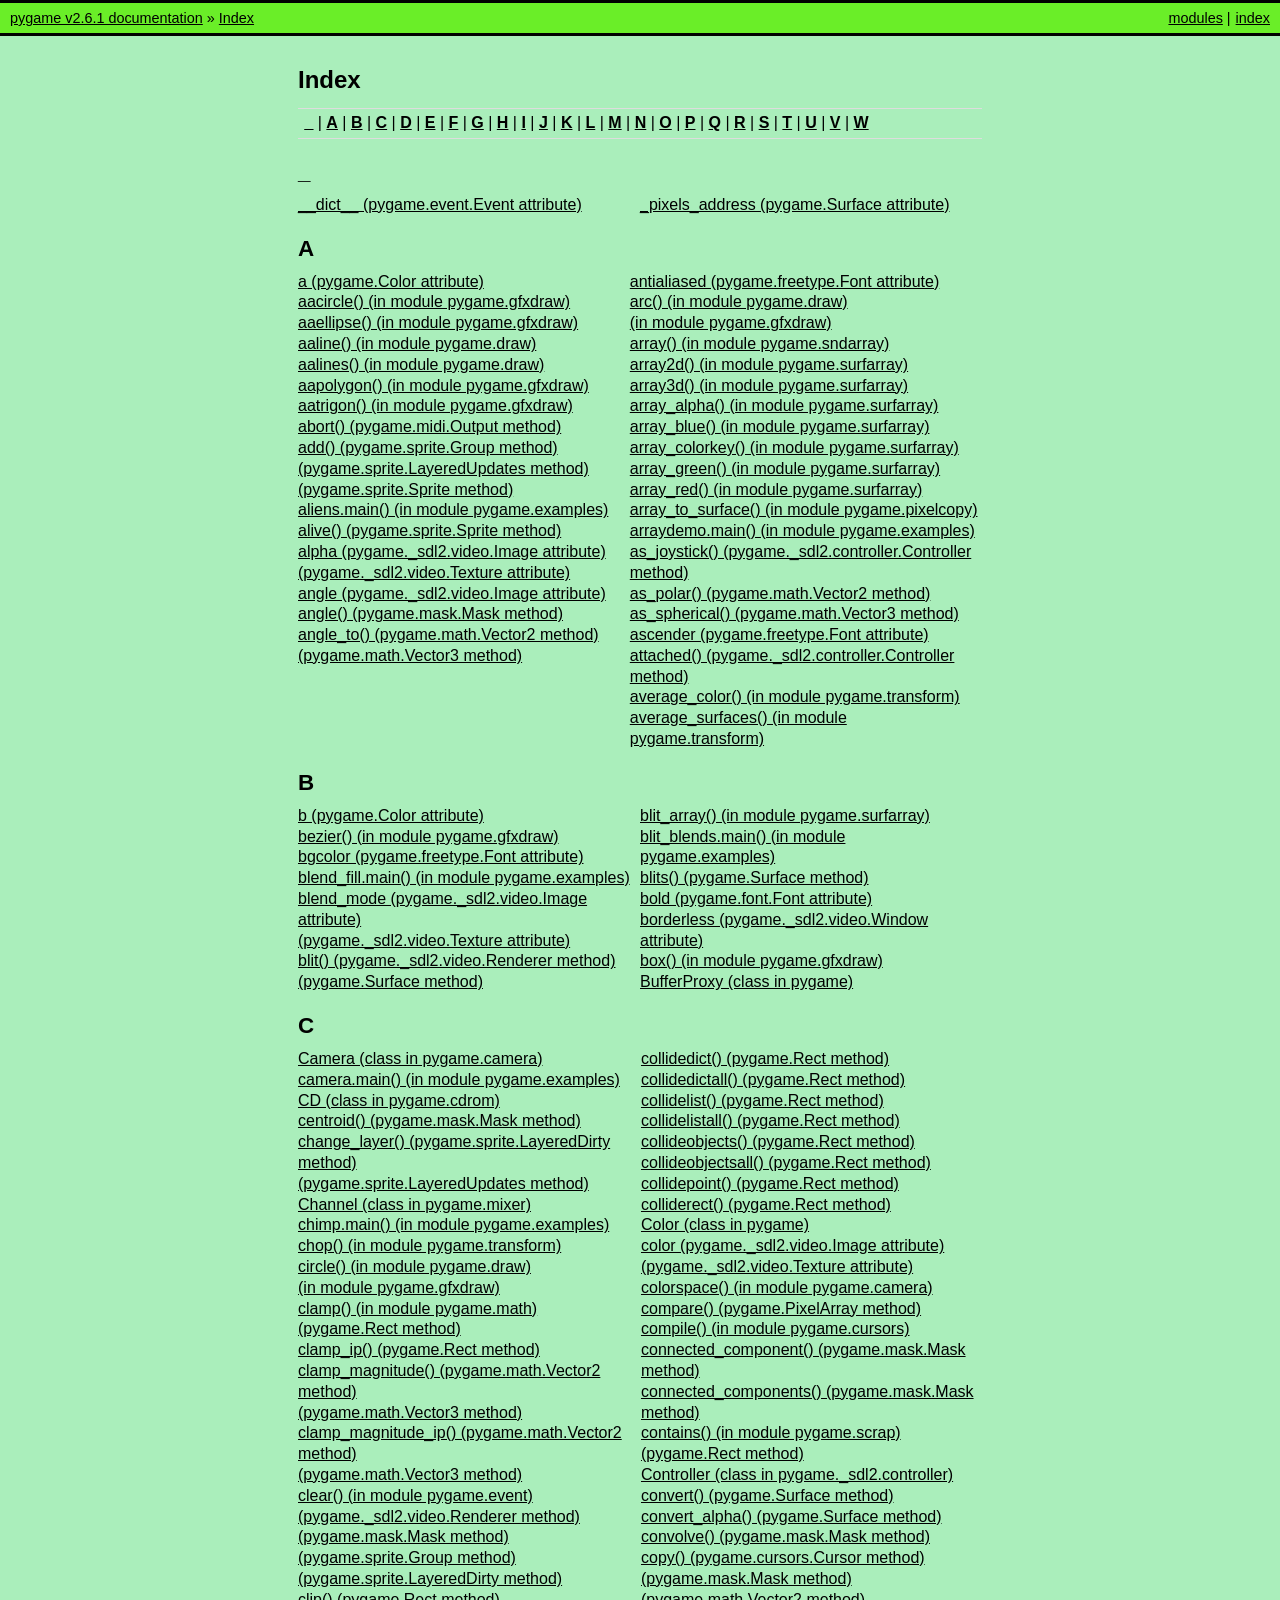
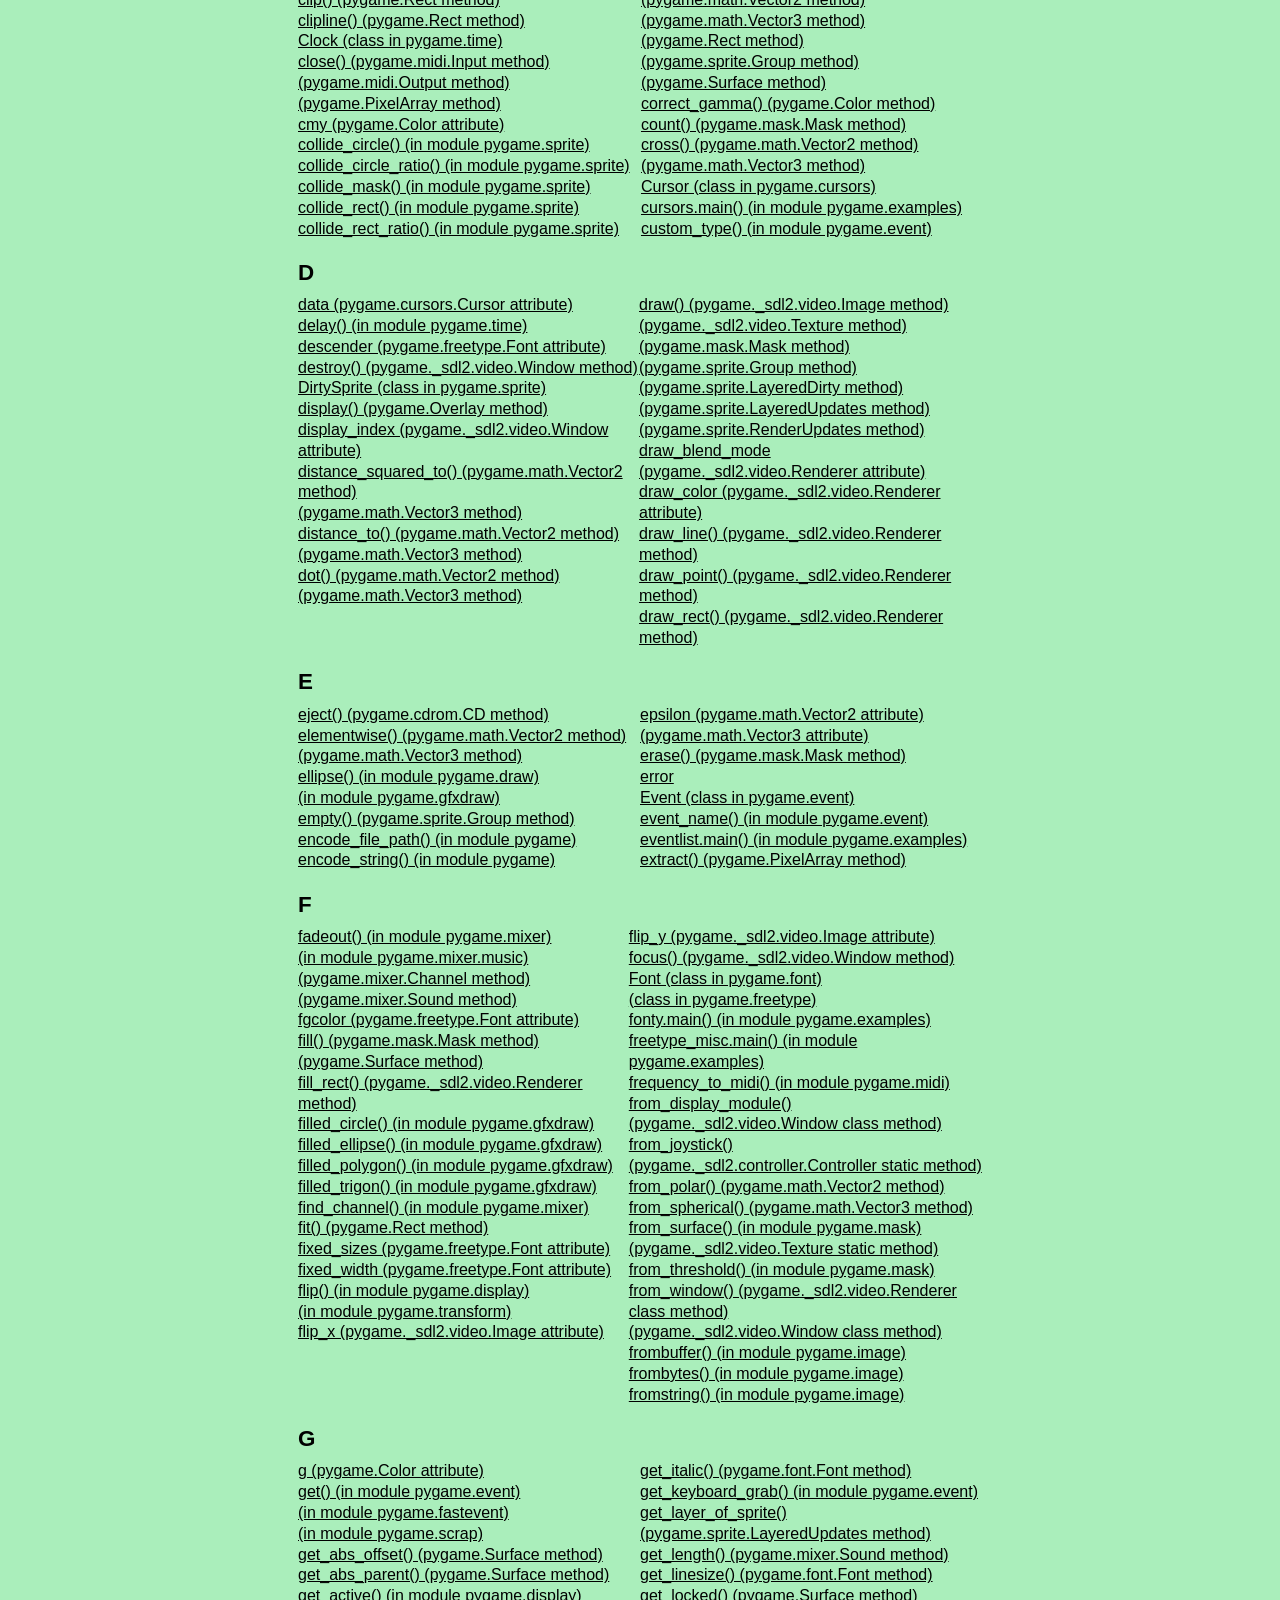
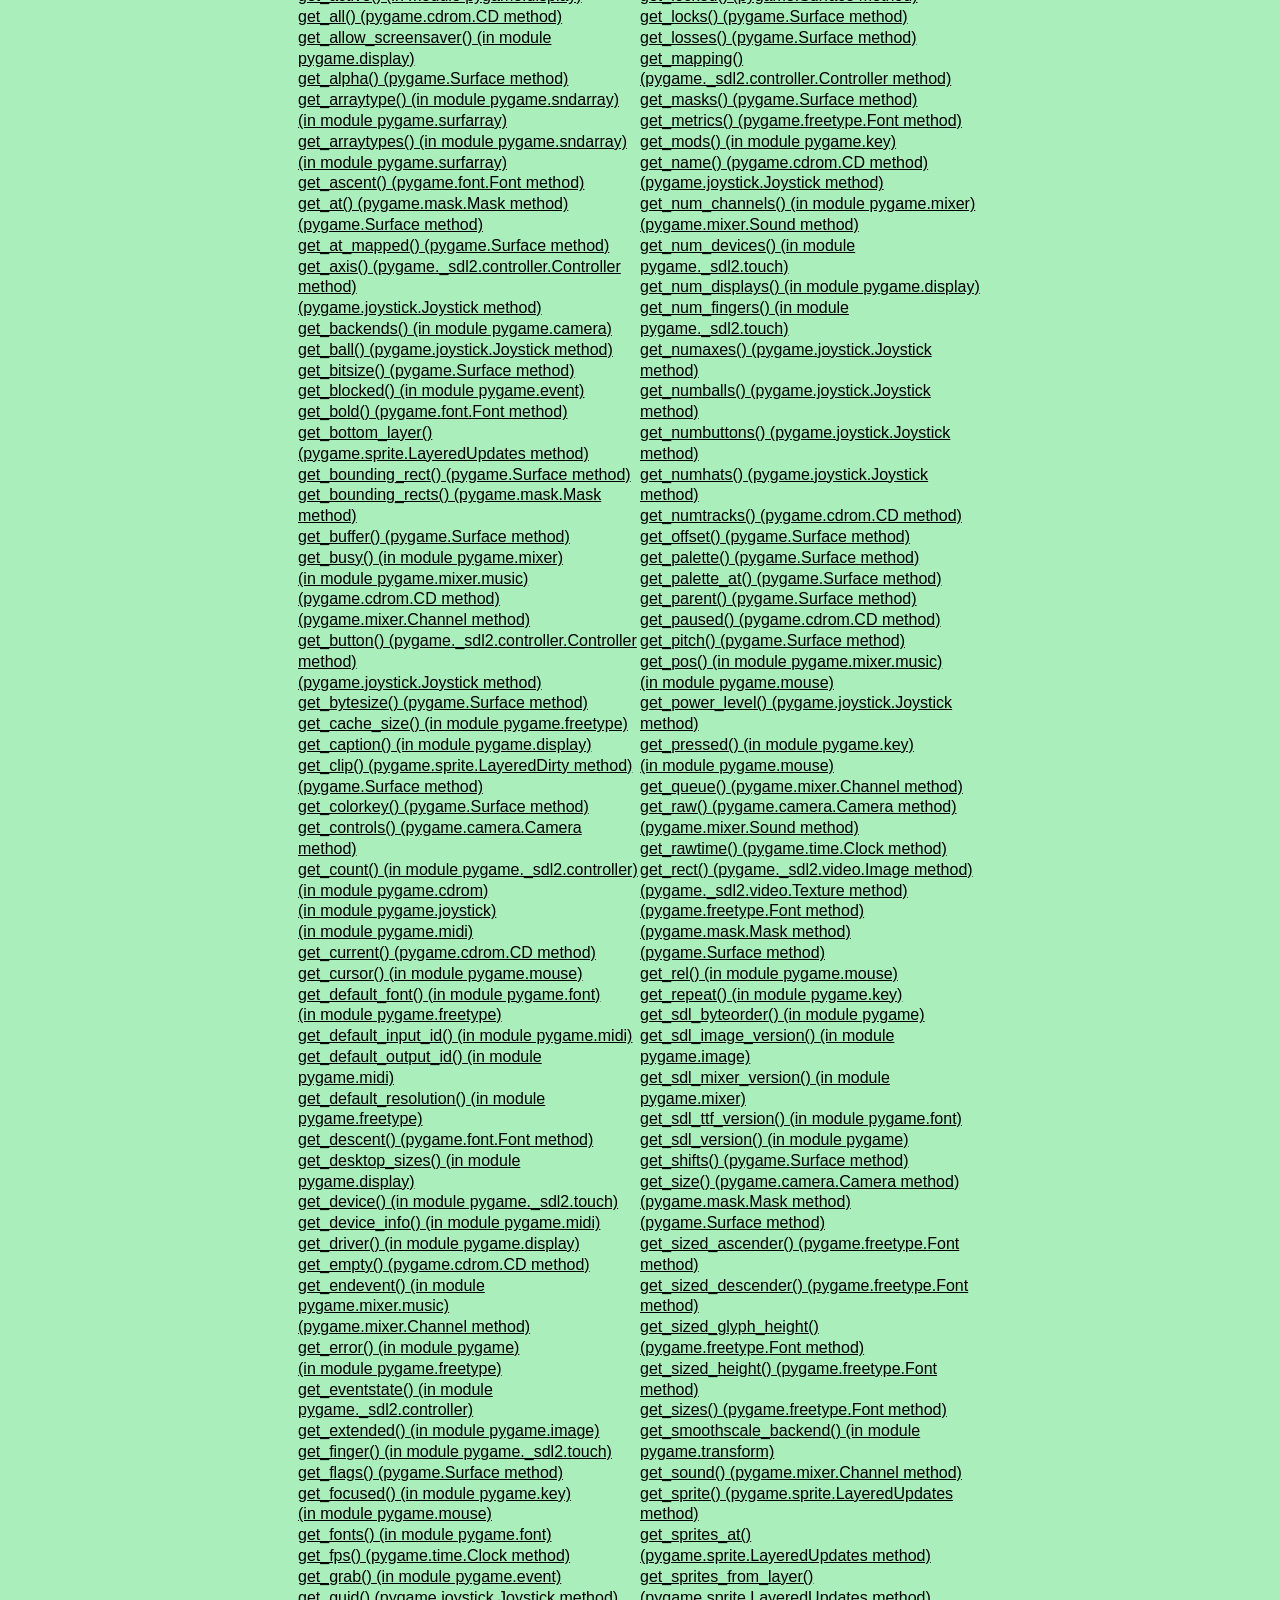
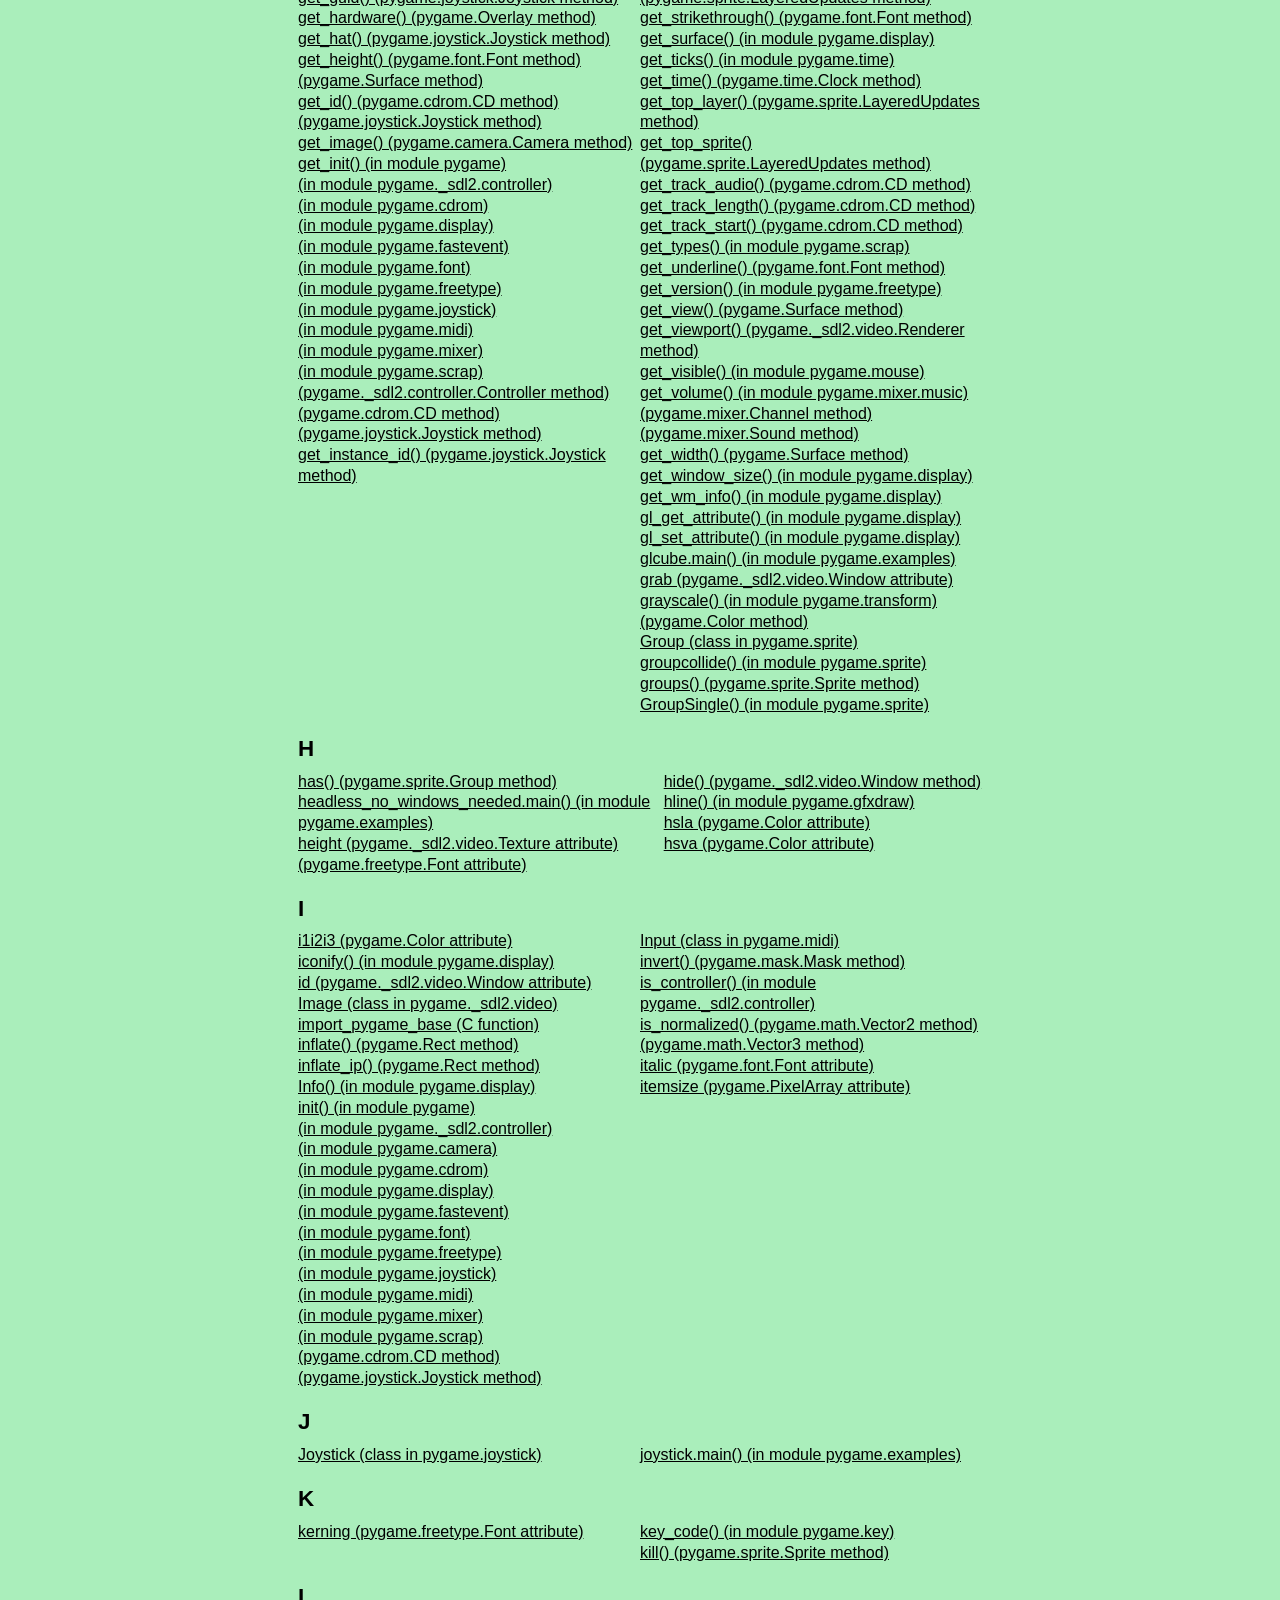
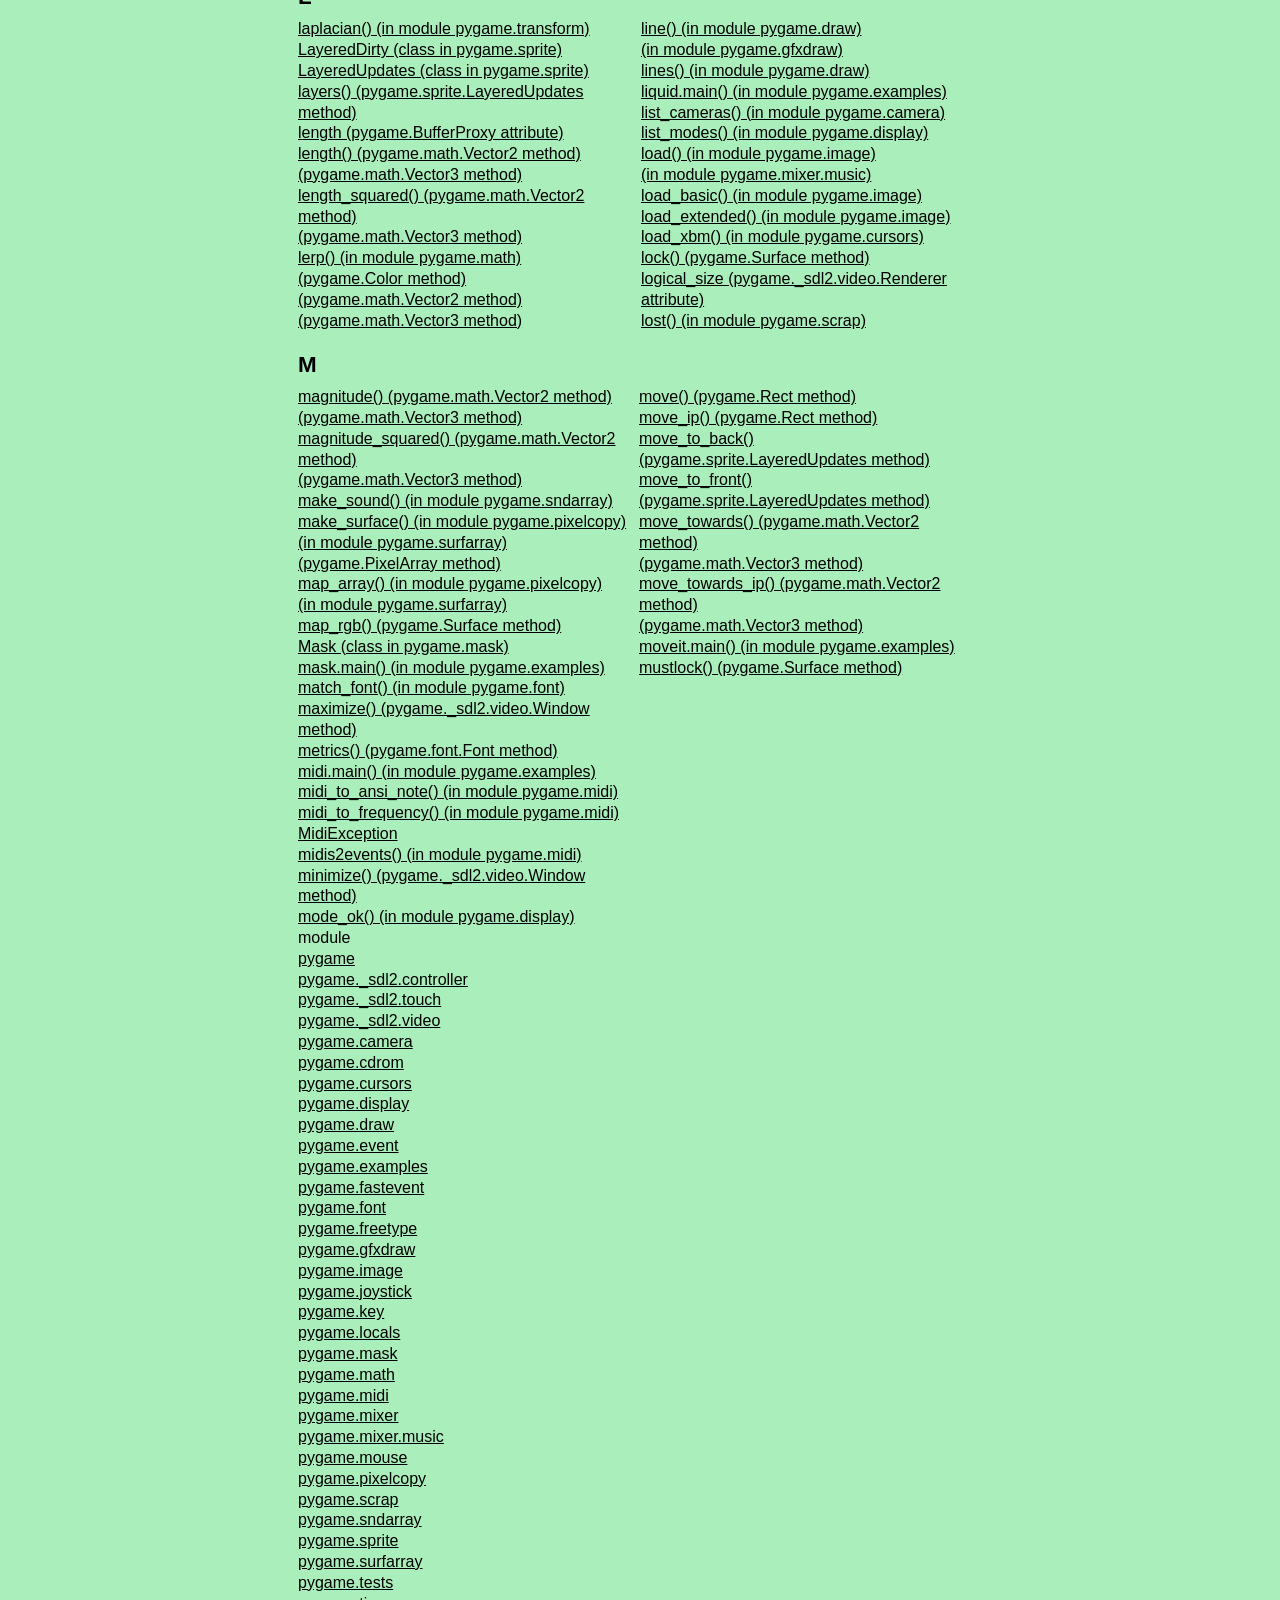
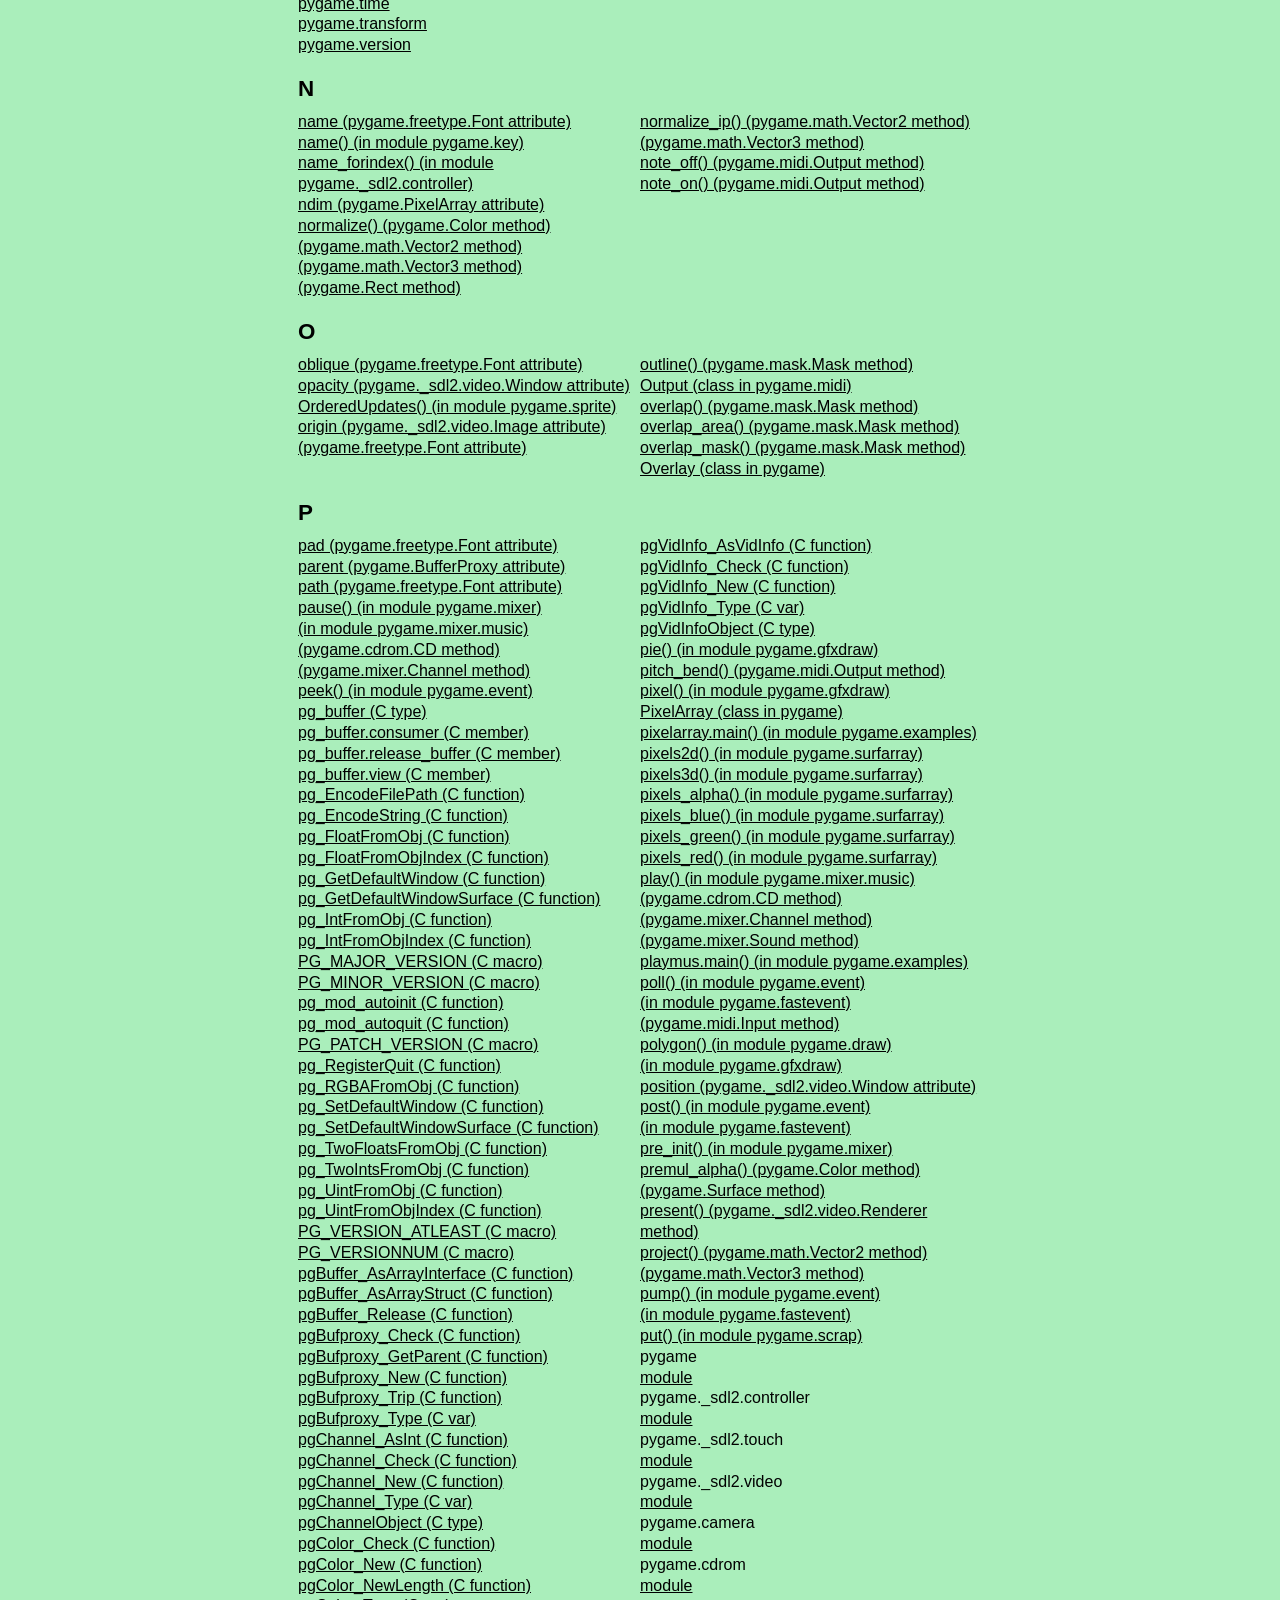
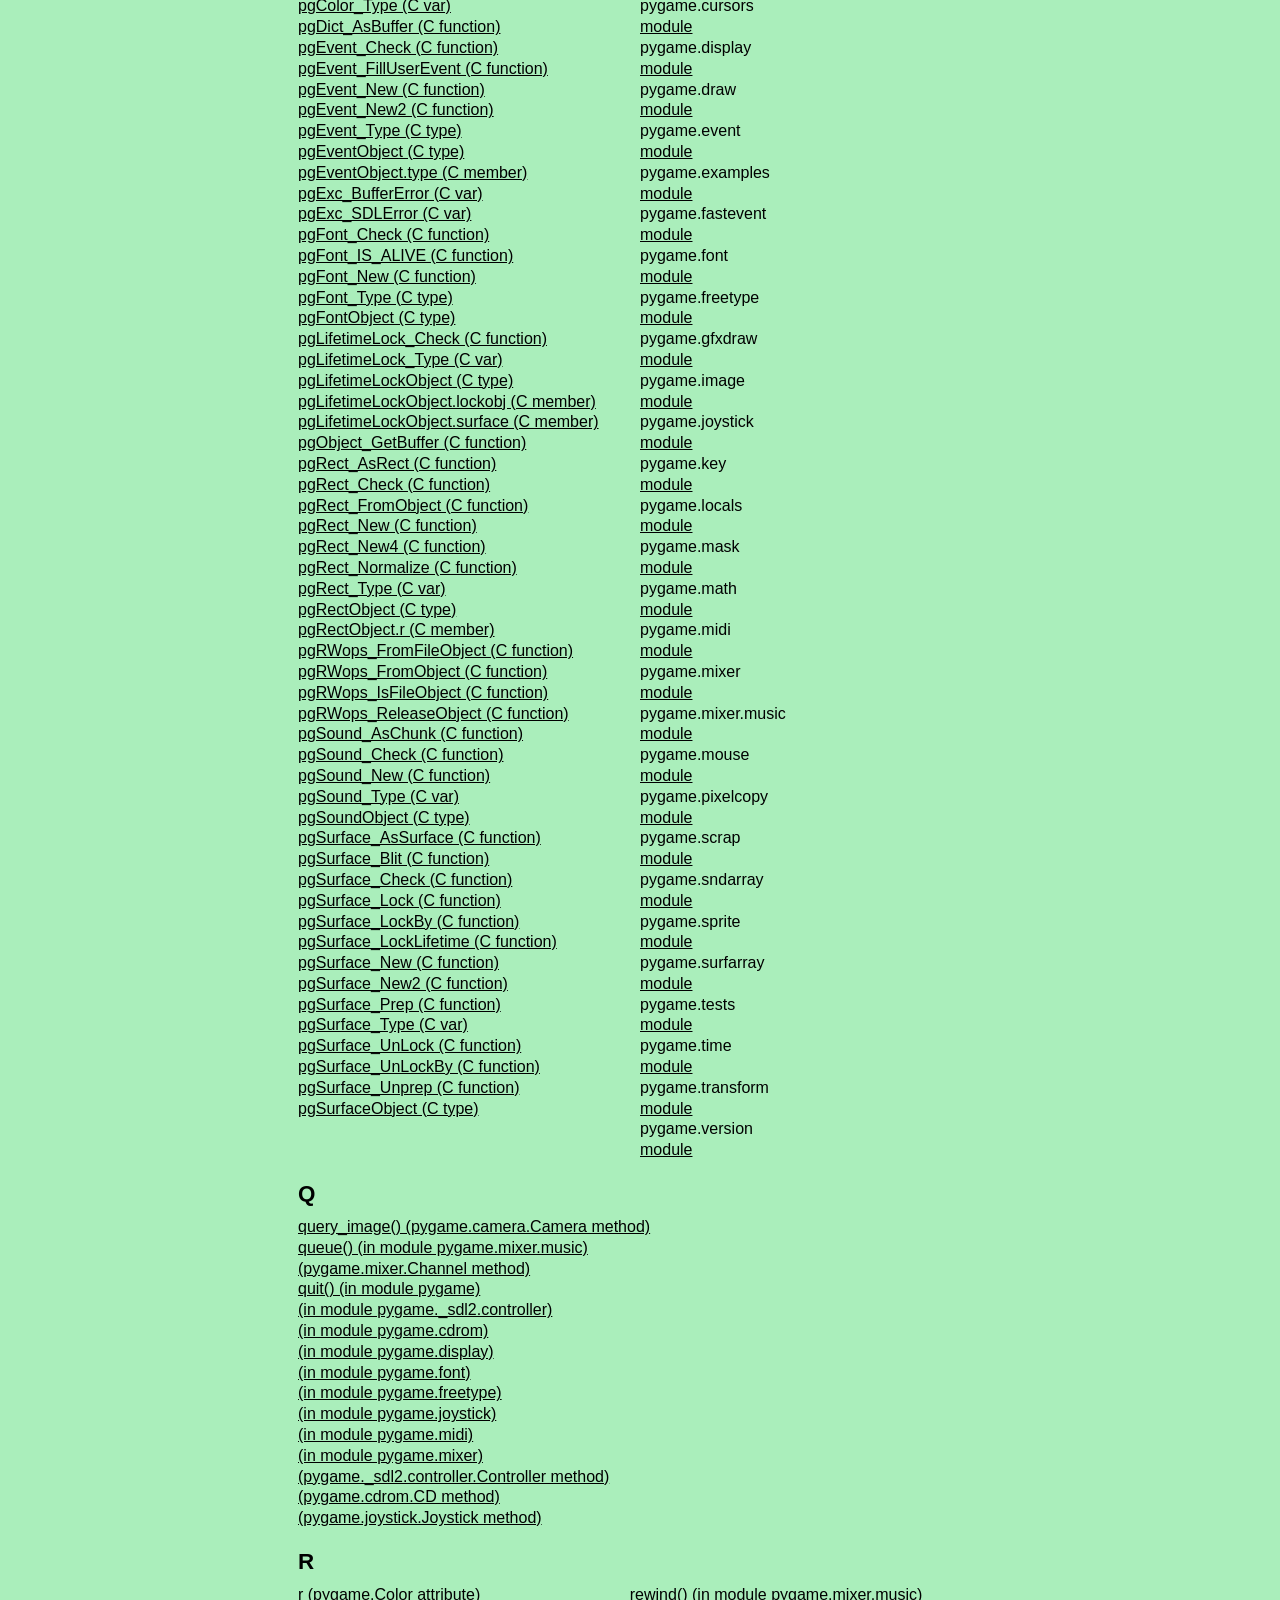
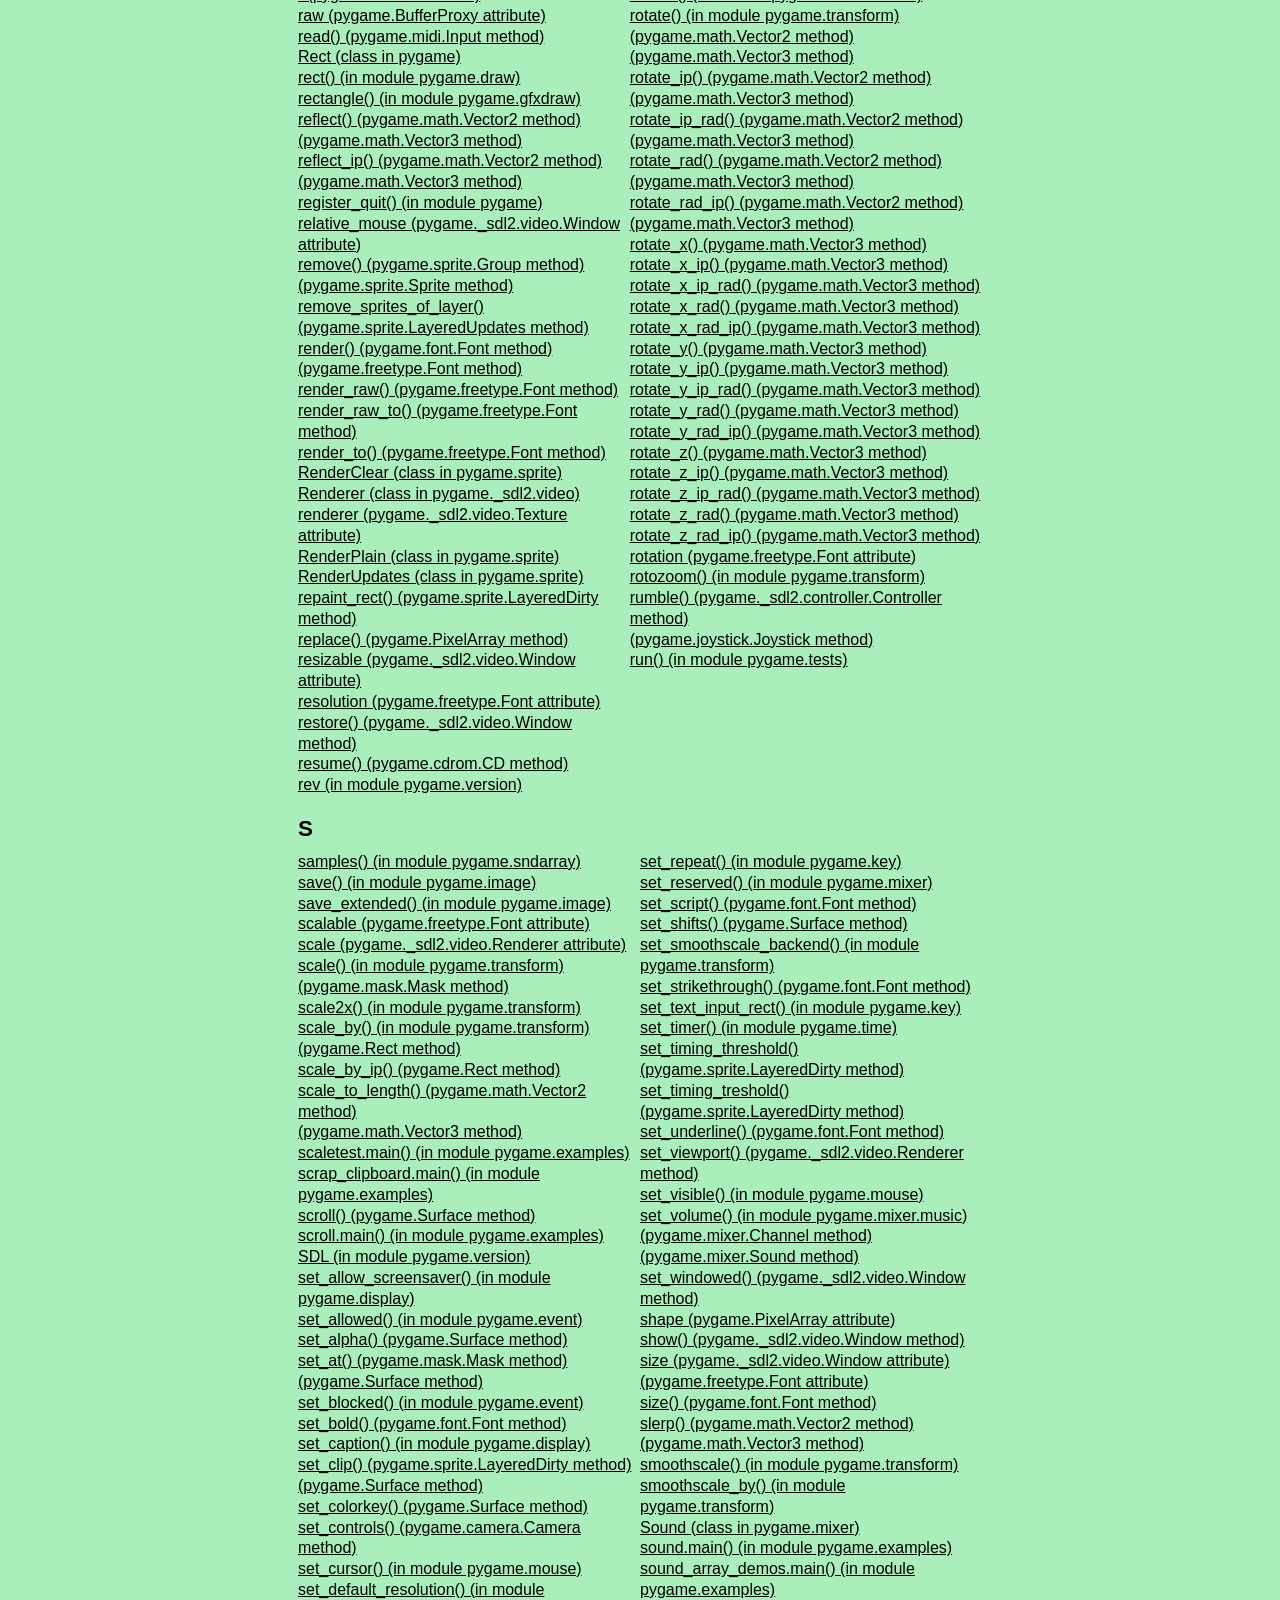
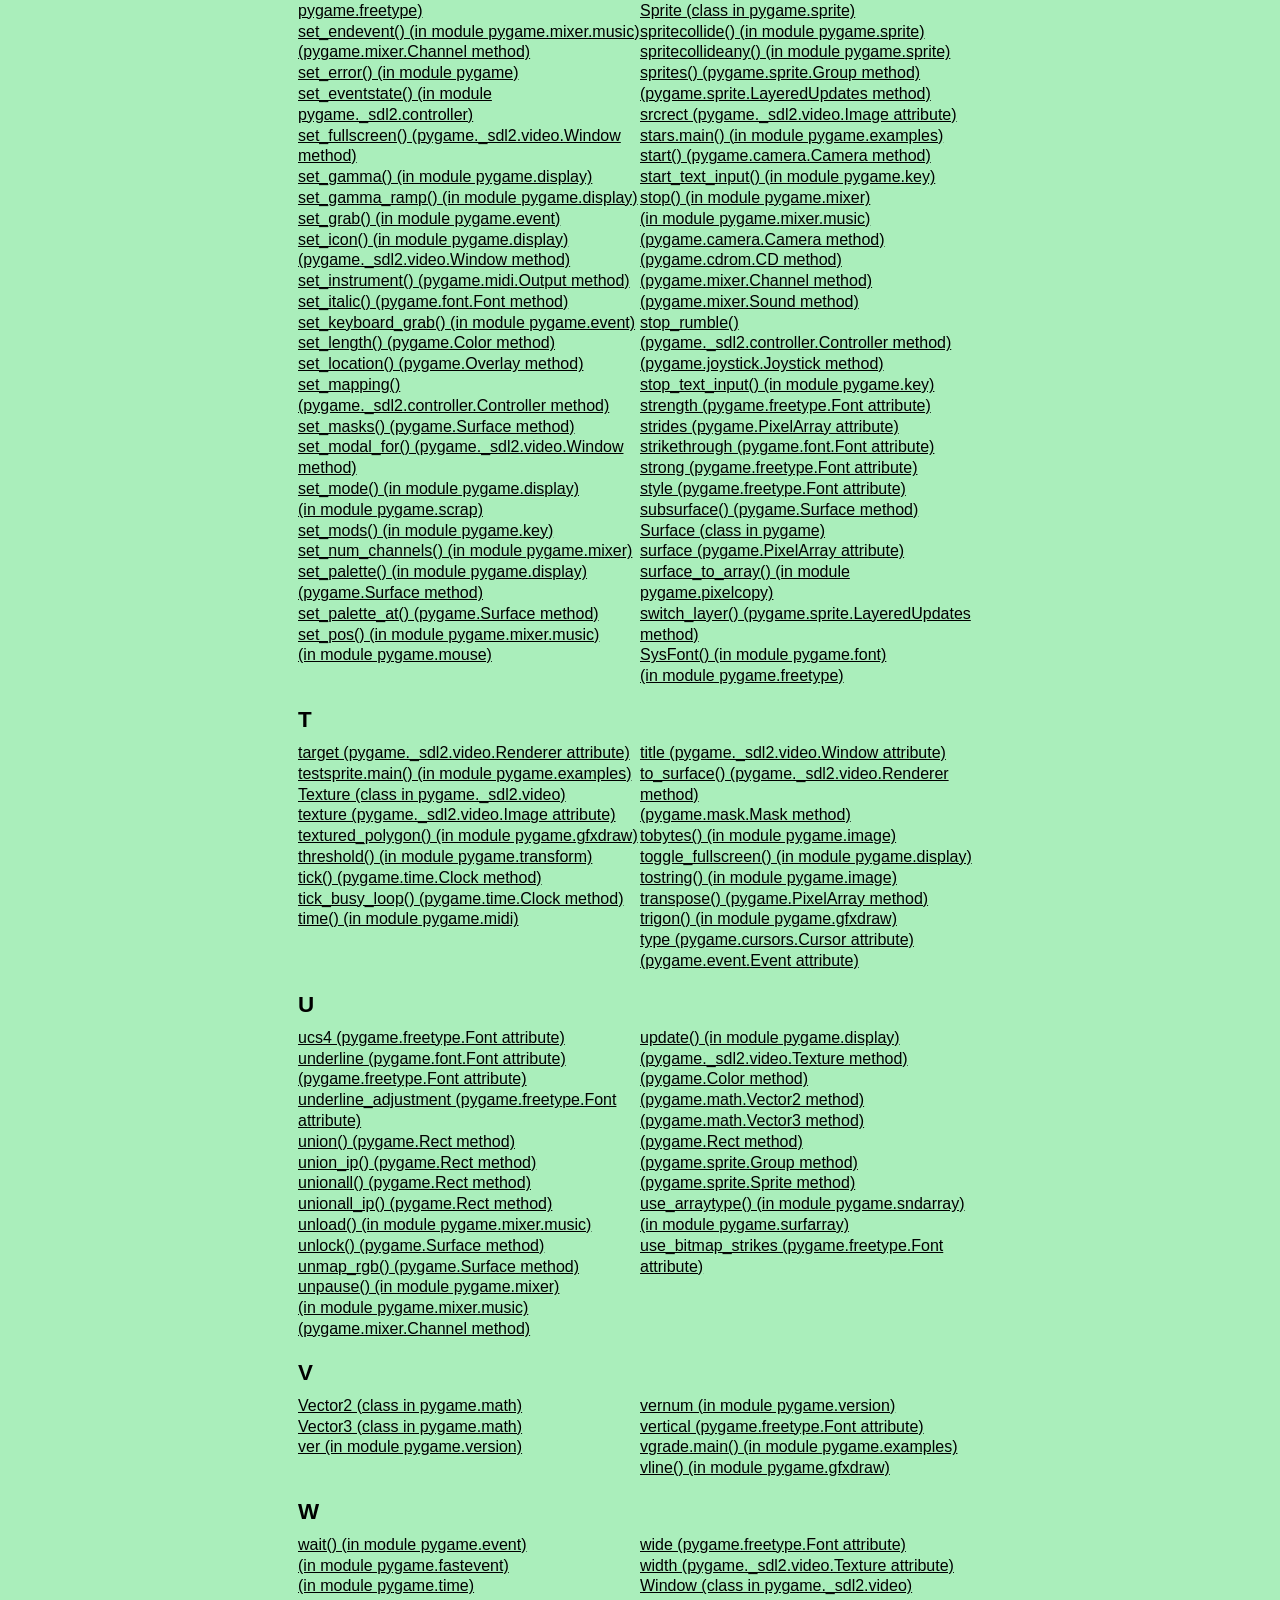
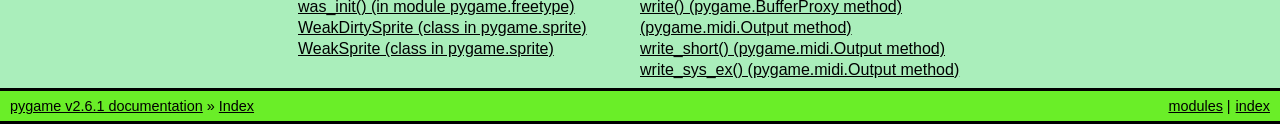
<file: System/tlang/_internal/pygame/docs/generated/genindex.html>
<!DOCTYPE html>

<html lang="en" data-content_root="./">
  <head>
    <meta charset="utf-8" />
    <meta name="viewport" content="width=device-width, initial-scale=1.0" />
    <title>Index &#8212; pygame v2.6.1 documentation</title>
    <link rel="stylesheet" type="text/css" href="_static/pygments.css?v=fa44fd50" />
    <link rel="stylesheet" type="text/css" href="_static/pygame.css?v=a854c6a8" />
    <script src="_static/documentation_options.js?v=0a414f3d"></script>
    <script src="_static/doctools.js?v=9a2dae69"></script>
    <script src="_static/sphinx_highlight.js?v=dc90522c"></script>
    <link rel="icon" href="_static/pygame.ico"/>
    <link rel="index" title="Index" href="#" />
    <link rel="search" title="Search" href="search.html" /> 
  </head><body>
    <div class="related" role="navigation" aria-label="Related">
      <h3>Navigation</h3>
      <ul>
        <li class="right" style="margin-right: 10px">
          <a href="#" title="General Index"
             accesskey="I">index</a></li>
        <li class="right" >
          <a href="py-modindex.html" title="Python Module Index"
             >modules</a> |</li>
        <li class="nav-item nav-item-0"><a href="index.html">pygame v2.6.1 documentation</a> &#187;</li>
        <li class="nav-item nav-item-this"><a href="">Index</a></li> 
      </ul>
    </div>  

    <div class="document">
      <div class="documentwrapper">
          <div class="body" role="main">
            

<h1 id="index">Index</h1>

<div class="genindex-jumpbox">
 <a href="#_"><strong>_</strong></a>
 | <a href="#A"><strong>A</strong></a>
 | <a href="#B"><strong>B</strong></a>
 | <a href="#C"><strong>C</strong></a>
 | <a href="#D"><strong>D</strong></a>
 | <a href="#E"><strong>E</strong></a>
 | <a href="#F"><strong>F</strong></a>
 | <a href="#G"><strong>G</strong></a>
 | <a href="#H"><strong>H</strong></a>
 | <a href="#I"><strong>I</strong></a>
 | <a href="#J"><strong>J</strong></a>
 | <a href="#K"><strong>K</strong></a>
 | <a href="#L"><strong>L</strong></a>
 | <a href="#M"><strong>M</strong></a>
 | <a href="#N"><strong>N</strong></a>
 | <a href="#O"><strong>O</strong></a>
 | <a href="#P"><strong>P</strong></a>
 | <a href="#Q"><strong>Q</strong></a>
 | <a href="#R"><strong>R</strong></a>
 | <a href="#S"><strong>S</strong></a>
 | <a href="#T"><strong>T</strong></a>
 | <a href="#U"><strong>U</strong></a>
 | <a href="#V"><strong>V</strong></a>
 | <a href="#W"><strong>W</strong></a>
 
</div>
<h2 id="_">_</h2>
<table style="width: 100%" class="indextable genindextable"><tr>
  <td style="width: 33%; vertical-align: top;"><ul>
      <li><a href="ref/event.html#pygame.event.Event.__dict__">__dict__ (pygame.event.Event attribute)</a>
</li>
  </ul></td>
  <td style="width: 33%; vertical-align: top;"><ul>
      <li><a href="ref/surface.html#pygame.Surface._pixels_address">_pixels_address (pygame.Surface attribute)</a>
</li>
  </ul></td>
</tr></table>

<h2 id="A">A</h2>
<table style="width: 100%" class="indextable genindextable"><tr>
  <td style="width: 33%; vertical-align: top;"><ul>
      <li><a href="ref/color.html#pygame.Color.a">a (pygame.Color attribute)</a>
</li>
      <li><a href="ref/gfxdraw.html#pygame.gfxdraw.aacircle">aacircle() (in module pygame.gfxdraw)</a>
</li>
      <li><a href="ref/gfxdraw.html#pygame.gfxdraw.aaellipse">aaellipse() (in module pygame.gfxdraw)</a>
</li>
      <li><a href="ref/draw.html#pygame.draw.aaline">aaline() (in module pygame.draw)</a>
</li>
      <li><a href="ref/draw.html#pygame.draw.aalines">aalines() (in module pygame.draw)</a>
</li>
      <li><a href="ref/gfxdraw.html#pygame.gfxdraw.aapolygon">aapolygon() (in module pygame.gfxdraw)</a>
</li>
      <li><a href="ref/gfxdraw.html#pygame.gfxdraw.aatrigon">aatrigon() (in module pygame.gfxdraw)</a>
</li>
      <li><a href="ref/midi.html#pygame.midi.Output.abort">abort() (pygame.midi.Output method)</a>
</li>
      <li><a href="ref/sprite.html#pygame.sprite.Group.add">add() (pygame.sprite.Group method)</a>

      <ul>
        <li><a href="ref/sprite.html#pygame.sprite.LayeredUpdates.add">(pygame.sprite.LayeredUpdates method)</a>
</li>
        <li><a href="ref/sprite.html#pygame.sprite.Sprite.add">(pygame.sprite.Sprite method)</a>
</li>
      </ul></li>
      <li><a href="ref/examples.html#pygame.examples.aliens.main">aliens.main() (in module pygame.examples)</a>
</li>
      <li><a href="ref/sprite.html#pygame.sprite.Sprite.alive">alive() (pygame.sprite.Sprite method)</a>
</li>
      <li><a href="ref/sdl2_video.html#pygame._sdl2.video.Image.alpha">alpha (pygame._sdl2.video.Image attribute)</a>

      <ul>
        <li><a href="ref/sdl2_video.html#pygame._sdl2.video.Texture.alpha">(pygame._sdl2.video.Texture attribute)</a>
</li>
      </ul></li>
      <li><a href="ref/sdl2_video.html#pygame._sdl2.video.Image.angle">angle (pygame._sdl2.video.Image attribute)</a>
</li>
      <li><a href="ref/mask.html#pygame.mask.Mask.angle">angle() (pygame.mask.Mask method)</a>
</li>
      <li><a href="ref/math.html#pygame.math.Vector2.angle_to">angle_to() (pygame.math.Vector2 method)</a>

      <ul>
        <li><a href="ref/math.html#pygame.math.Vector3.angle_to">(pygame.math.Vector3 method)</a>
</li>
      </ul></li>
  </ul></td>
  <td style="width: 33%; vertical-align: top;"><ul>
      <li><a href="ref/freetype.html#pygame.freetype.Font.antialiased">antialiased (pygame.freetype.Font attribute)</a>
</li>
      <li><a href="ref/draw.html#pygame.draw.arc">arc() (in module pygame.draw)</a>

      <ul>
        <li><a href="ref/gfxdraw.html#pygame.gfxdraw.arc">(in module pygame.gfxdraw)</a>
</li>
      </ul></li>
      <li><a href="ref/sndarray.html#pygame.sndarray.array">array() (in module pygame.sndarray)</a>
</li>
      <li><a href="ref/surfarray.html#pygame.surfarray.array2d">array2d() (in module pygame.surfarray)</a>
</li>
      <li><a href="ref/surfarray.html#pygame.surfarray.array3d">array3d() (in module pygame.surfarray)</a>
</li>
      <li><a href="ref/surfarray.html#pygame.surfarray.array_alpha">array_alpha() (in module pygame.surfarray)</a>
</li>
      <li><a href="ref/surfarray.html#pygame.surfarray.array_blue">array_blue() (in module pygame.surfarray)</a>
</li>
      <li><a href="ref/surfarray.html#pygame.surfarray.array_colorkey">array_colorkey() (in module pygame.surfarray)</a>
</li>
      <li><a href="ref/surfarray.html#pygame.surfarray.array_green">array_green() (in module pygame.surfarray)</a>
</li>
      <li><a href="ref/surfarray.html#pygame.surfarray.array_red">array_red() (in module pygame.surfarray)</a>
</li>
      <li><a href="ref/pixelcopy.html#pygame.pixelcopy.array_to_surface">array_to_surface() (in module pygame.pixelcopy)</a>
</li>
      <li><a href="ref/examples.html#pygame.examples.arraydemo.main">arraydemo.main() (in module pygame.examples)</a>
</li>
      <li><a href="ref/sdl2_controller.html#pygame._sdl2.controller.Controller.as_joystick">as_joystick() (pygame._sdl2.controller.Controller method)</a>
</li>
      <li><a href="ref/math.html#pygame.math.Vector2.as_polar">as_polar() (pygame.math.Vector2 method)</a>
</li>
      <li><a href="ref/math.html#pygame.math.Vector3.as_spherical">as_spherical() (pygame.math.Vector3 method)</a>
</li>
      <li><a href="ref/freetype.html#pygame.freetype.Font.ascender">ascender (pygame.freetype.Font attribute)</a>
</li>
      <li><a href="ref/sdl2_controller.html#pygame._sdl2.controller.Controller.attached">attached() (pygame._sdl2.controller.Controller method)</a>
</li>
      <li><a href="ref/transform.html#pygame.transform.average_color">average_color() (in module pygame.transform)</a>
</li>
      <li><a href="ref/transform.html#pygame.transform.average_surfaces">average_surfaces() (in module pygame.transform)</a>
</li>
  </ul></td>
</tr></table>

<h2 id="B">B</h2>
<table style="width: 100%" class="indextable genindextable"><tr>
  <td style="width: 33%; vertical-align: top;"><ul>
      <li><a href="ref/color.html#pygame.Color.b">b (pygame.Color attribute)</a>
</li>
      <li><a href="ref/gfxdraw.html#pygame.gfxdraw.bezier">bezier() (in module pygame.gfxdraw)</a>
</li>
      <li><a href="ref/freetype.html#pygame.freetype.Font.bgcolor">bgcolor (pygame.freetype.Font attribute)</a>
</li>
      <li><a href="ref/examples.html#pygame.examples.blend_fill.main">blend_fill.main() (in module pygame.examples)</a>
</li>
      <li><a href="ref/sdl2_video.html#pygame._sdl2.video.Image.blend_mode">blend_mode (pygame._sdl2.video.Image attribute)</a>

      <ul>
        <li><a href="ref/sdl2_video.html#pygame._sdl2.video.Texture.blend_mode">(pygame._sdl2.video.Texture attribute)</a>
</li>
      </ul></li>
      <li><a href="ref/sdl2_video.html#pygame._sdl2.video.Renderer.blit">blit() (pygame._sdl2.video.Renderer method)</a>

      <ul>
        <li><a href="ref/surface.html#pygame.Surface.blit">(pygame.Surface method)</a>
</li>
      </ul></li>
  </ul></td>
  <td style="width: 33%; vertical-align: top;"><ul>
      <li><a href="ref/surfarray.html#pygame.surfarray.blit_array">blit_array() (in module pygame.surfarray)</a>
</li>
      <li><a href="ref/examples.html#pygame.examples.blit_blends.main">blit_blends.main() (in module pygame.examples)</a>
</li>
      <li><a href="ref/surface.html#pygame.Surface.blits">blits() (pygame.Surface method)</a>
</li>
      <li><a href="ref/font.html#pygame.font.Font.bold">bold (pygame.font.Font attribute)</a>
</li>
      <li><a href="ref/sdl2_video.html#pygame._sdl2.video.Window.borderless">borderless (pygame._sdl2.video.Window attribute)</a>
</li>
      <li><a href="ref/gfxdraw.html#pygame.gfxdraw.box">box() (in module pygame.gfxdraw)</a>
</li>
      <li><a href="ref/bufferproxy.html#pygame.BufferProxy">BufferProxy (class in pygame)</a>
</li>
  </ul></td>
</tr></table>

<h2 id="C">C</h2>
<table style="width: 100%" class="indextable genindextable"><tr>
  <td style="width: 33%; vertical-align: top;"><ul>
      <li><a href="ref/camera.html#pygame.camera.Camera">Camera (class in pygame.camera)</a>
</li>
      <li><a href="ref/examples.html#pygame.examples.camera.main">camera.main() (in module pygame.examples)</a>
</li>
      <li><a href="ref/cdrom.html#pygame.cdrom.CD">CD (class in pygame.cdrom)</a>
</li>
      <li><a href="ref/mask.html#pygame.mask.Mask.centroid">centroid() (pygame.mask.Mask method)</a>
</li>
      <li><a href="ref/sprite.html#pygame.sprite.LayeredDirty.change_layer">change_layer() (pygame.sprite.LayeredDirty method)</a>

      <ul>
        <li><a href="ref/sprite.html#pygame.sprite.LayeredUpdates.change_layer">(pygame.sprite.LayeredUpdates method)</a>
</li>
      </ul></li>
      <li><a href="ref/mixer.html#pygame.mixer.Channel">Channel (class in pygame.mixer)</a>
</li>
      <li><a href="ref/examples.html#pygame.examples.chimp.main">chimp.main() (in module pygame.examples)</a>
</li>
      <li><a href="ref/transform.html#pygame.transform.chop">chop() (in module pygame.transform)</a>
</li>
      <li><a href="ref/draw.html#pygame.draw.circle">circle() (in module pygame.draw)</a>

      <ul>
        <li><a href="ref/gfxdraw.html#pygame.gfxdraw.circle">(in module pygame.gfxdraw)</a>
</li>
      </ul></li>
      <li><a href="ref/math.html#pygame.math.clamp">clamp() (in module pygame.math)</a>

      <ul>
        <li><a href="ref/rect.html#pygame.Rect.clamp">(pygame.Rect method)</a>
</li>
      </ul></li>
      <li><a href="ref/rect.html#pygame.Rect.clamp_ip">clamp_ip() (pygame.Rect method)</a>
</li>
      <li><a href="ref/math.html#pygame.math.Vector2.clamp_magnitude">clamp_magnitude() (pygame.math.Vector2 method)</a>

      <ul>
        <li><a href="ref/math.html#pygame.math.Vector3.clamp_magnitude">(pygame.math.Vector3 method)</a>
</li>
      </ul></li>
      <li><a href="ref/math.html#pygame.math.Vector2.clamp_magnitude_ip">clamp_magnitude_ip() (pygame.math.Vector2 method)</a>

      <ul>
        <li><a href="ref/math.html#pygame.math.Vector3.clamp_magnitude_ip">(pygame.math.Vector3 method)</a>
</li>
      </ul></li>
      <li><a href="ref/event.html#pygame.event.clear">clear() (in module pygame.event)</a>

      <ul>
        <li><a href="ref/sdl2_video.html#pygame._sdl2.video.Renderer.clear">(pygame._sdl2.video.Renderer method)</a>
</li>
        <li><a href="ref/mask.html#pygame.mask.Mask.clear">(pygame.mask.Mask method)</a>
</li>
        <li><a href="ref/sprite.html#pygame.sprite.Group.clear">(pygame.sprite.Group method)</a>
</li>
        <li><a href="ref/sprite.html#pygame.sprite.LayeredDirty.clear">(pygame.sprite.LayeredDirty method)</a>
</li>
      </ul></li>
      <li><a href="ref/rect.html#pygame.Rect.clip">clip() (pygame.Rect method)</a>
</li>
      <li><a href="ref/rect.html#pygame.Rect.clipline">clipline() (pygame.Rect method)</a>
</li>
      <li><a href="ref/time.html#pygame.time.Clock">Clock (class in pygame.time)</a>
</li>
      <li><a href="ref/midi.html#pygame.midi.Input.close">close() (pygame.midi.Input method)</a>

      <ul>
        <li><a href="ref/midi.html#pygame.midi.Output.close">(pygame.midi.Output method)</a>
</li>
        <li><a href="ref/pixelarray.html#pygame.PixelArray.close">(pygame.PixelArray method)</a>
</li>
      </ul></li>
      <li><a href="ref/color.html#pygame.Color.cmy">cmy (pygame.Color attribute)</a>
</li>
      <li><a href="ref/sprite.html#pygame.sprite.collide_circle">collide_circle() (in module pygame.sprite)</a>
</li>
      <li><a href="ref/sprite.html#pygame.sprite.collide_circle_ratio">collide_circle_ratio() (in module pygame.sprite)</a>
</li>
      <li><a href="ref/sprite.html#pygame.sprite.collide_mask">collide_mask() (in module pygame.sprite)</a>
</li>
      <li><a href="ref/sprite.html#pygame.sprite.collide_rect">collide_rect() (in module pygame.sprite)</a>
</li>
      <li><a href="ref/sprite.html#pygame.sprite.collide_rect_ratio">collide_rect_ratio() (in module pygame.sprite)</a>
</li>
  </ul></td>
  <td style="width: 33%; vertical-align: top;"><ul>
      <li><a href="ref/rect.html#pygame.Rect.collidedict">collidedict() (pygame.Rect method)</a>
</li>
      <li><a href="ref/rect.html#pygame.Rect.collidedictall">collidedictall() (pygame.Rect method)</a>
</li>
      <li><a href="ref/rect.html#pygame.Rect.collidelist">collidelist() (pygame.Rect method)</a>
</li>
      <li><a href="ref/rect.html#pygame.Rect.collidelistall">collidelistall() (pygame.Rect method)</a>
</li>
      <li><a href="ref/rect.html#pygame.Rect.collideobjects">collideobjects() (pygame.Rect method)</a>
</li>
      <li><a href="ref/rect.html#pygame.Rect.collideobjectsall">collideobjectsall() (pygame.Rect method)</a>
</li>
      <li><a href="ref/rect.html#pygame.Rect.collidepoint">collidepoint() (pygame.Rect method)</a>
</li>
      <li><a href="ref/rect.html#pygame.Rect.colliderect">colliderect() (pygame.Rect method)</a>
</li>
      <li><a href="ref/color.html#pygame.Color">Color (class in pygame)</a>
</li>
      <li><a href="ref/sdl2_video.html#pygame._sdl2.video.Image.color">color (pygame._sdl2.video.Image attribute)</a>

      <ul>
        <li><a href="ref/sdl2_video.html#pygame._sdl2.video.Texture.color">(pygame._sdl2.video.Texture attribute)</a>
</li>
      </ul></li>
      <li><a href="ref/camera.html#pygame.camera.colorspace">colorspace() (in module pygame.camera)</a>
</li>
      <li><a href="ref/pixelarray.html#pygame.PixelArray.compare">compare() (pygame.PixelArray method)</a>
</li>
      <li><a href="ref/cursors.html#pygame.cursors.compile">compile() (in module pygame.cursors)</a>
</li>
      <li><a href="ref/mask.html#pygame.mask.Mask.connected_component">connected_component() (pygame.mask.Mask method)</a>
</li>
      <li><a href="ref/mask.html#pygame.mask.Mask.connected_components">connected_components() (pygame.mask.Mask method)</a>
</li>
      <li><a href="ref/scrap.html#pygame.scrap.contains">contains() (in module pygame.scrap)</a>

      <ul>
        <li><a href="ref/rect.html#pygame.Rect.contains">(pygame.Rect method)</a>
</li>
      </ul></li>
      <li><a href="ref/sdl2_controller.html#pygame._sdl2.controller.Controller">Controller (class in pygame._sdl2.controller)</a>
</li>
      <li><a href="ref/surface.html#pygame.Surface.convert">convert() (pygame.Surface method)</a>
</li>
      <li><a href="ref/surface.html#pygame.Surface.convert_alpha">convert_alpha() (pygame.Surface method)</a>
</li>
      <li><a href="ref/mask.html#pygame.mask.Mask.convolve">convolve() (pygame.mask.Mask method)</a>
</li>
      <li><a href="ref/cursors.html#pygame.cursors.Cursor.copy">copy() (pygame.cursors.Cursor method)</a>

      <ul>
        <li><a href="ref/mask.html#pygame.mask.Mask.copy">(pygame.mask.Mask method)</a>
</li>
        <li><a href="ref/math.html#pygame.math.Vector2.copy">(pygame.math.Vector2 method)</a>
</li>
        <li><a href="ref/math.html#pygame.math.Vector3.copy">(pygame.math.Vector3 method)</a>
</li>
        <li><a href="ref/rect.html#pygame.Rect.copy">(pygame.Rect method)</a>
</li>
        <li><a href="ref/sprite.html#pygame.sprite.Group.copy">(pygame.sprite.Group method)</a>
</li>
        <li><a href="ref/surface.html#pygame.Surface.copy">(pygame.Surface method)</a>
</li>
      </ul></li>
      <li><a href="ref/color.html#pygame.Color.correct_gamma">correct_gamma() (pygame.Color method)</a>
</li>
      <li><a href="ref/mask.html#pygame.mask.Mask.count">count() (pygame.mask.Mask method)</a>
</li>
      <li><a href="ref/math.html#pygame.math.Vector2.cross">cross() (pygame.math.Vector2 method)</a>

      <ul>
        <li><a href="ref/math.html#pygame.math.Vector3.cross">(pygame.math.Vector3 method)</a>
</li>
      </ul></li>
      <li><a href="ref/cursors.html#pygame.cursors.Cursor">Cursor (class in pygame.cursors)</a>
</li>
      <li><a href="ref/examples.html#pygame.examples.cursors.main">cursors.main() (in module pygame.examples)</a>
</li>
      <li><a href="ref/event.html#pygame.event.custom_type">custom_type() (in module pygame.event)</a>
</li>
  </ul></td>
</tr></table>

<h2 id="D">D</h2>
<table style="width: 100%" class="indextable genindextable"><tr>
  <td style="width: 33%; vertical-align: top;"><ul>
      <li><a href="ref/cursors.html#pygame.cursors.Cursor.data">data (pygame.cursors.Cursor attribute)</a>
</li>
      <li><a href="ref/time.html#pygame.time.delay">delay() (in module pygame.time)</a>
</li>
      <li><a href="ref/freetype.html#pygame.freetype.Font.descender">descender (pygame.freetype.Font attribute)</a>
</li>
      <li><a href="ref/sdl2_video.html#pygame._sdl2.video.Window.destroy">destroy() (pygame._sdl2.video.Window method)</a>
</li>
      <li><a href="ref/sprite.html#pygame.sprite.DirtySprite">DirtySprite (class in pygame.sprite)</a>
</li>
      <li><a href="ref/overlay.html#pygame.Overlay.display">display() (pygame.Overlay method)</a>
</li>
      <li><a href="ref/sdl2_video.html#pygame._sdl2.video.Window.display_index">display_index (pygame._sdl2.video.Window attribute)</a>
</li>
      <li><a href="ref/math.html#pygame.math.Vector2.distance_squared_to">distance_squared_to() (pygame.math.Vector2 method)</a>

      <ul>
        <li><a href="ref/math.html#pygame.math.Vector3.distance_squared_to">(pygame.math.Vector3 method)</a>
</li>
      </ul></li>
      <li><a href="ref/math.html#pygame.math.Vector2.distance_to">distance_to() (pygame.math.Vector2 method)</a>

      <ul>
        <li><a href="ref/math.html#pygame.math.Vector3.distance_to">(pygame.math.Vector3 method)</a>
</li>
      </ul></li>
      <li><a href="ref/math.html#pygame.math.Vector2.dot">dot() (pygame.math.Vector2 method)</a>

      <ul>
        <li><a href="ref/math.html#pygame.math.Vector3.dot">(pygame.math.Vector3 method)</a>
</li>
      </ul></li>
  </ul></td>
  <td style="width: 33%; vertical-align: top;"><ul>
      <li><a href="ref/sdl2_video.html#pygame._sdl2.video.Image.draw">draw() (pygame._sdl2.video.Image method)</a>

      <ul>
        <li><a href="ref/sdl2_video.html#pygame._sdl2.video.Texture.draw">(pygame._sdl2.video.Texture method)</a>
</li>
        <li><a href="ref/mask.html#pygame.mask.Mask.draw">(pygame.mask.Mask method)</a>
</li>
        <li><a href="ref/sprite.html#pygame.sprite.Group.draw">(pygame.sprite.Group method)</a>
</li>
        <li><a href="ref/sprite.html#pygame.sprite.LayeredDirty.draw">(pygame.sprite.LayeredDirty method)</a>
</li>
        <li><a href="ref/sprite.html#pygame.sprite.LayeredUpdates.draw">(pygame.sprite.LayeredUpdates method)</a>
</li>
        <li><a href="ref/sprite.html#pygame.sprite.RenderUpdates.draw">(pygame.sprite.RenderUpdates method)</a>
</li>
      </ul></li>
      <li><a href="ref/sdl2_video.html#pygame._sdl2.video.Renderer.draw_blend_mode">draw_blend_mode (pygame._sdl2.video.Renderer attribute)</a>
</li>
      <li><a href="ref/sdl2_video.html#pygame._sdl2.video.Renderer.draw_color">draw_color (pygame._sdl2.video.Renderer attribute)</a>
</li>
      <li><a href="ref/sdl2_video.html#pygame._sdl2.video.Renderer.draw_line">draw_line() (pygame._sdl2.video.Renderer method)</a>
</li>
      <li><a href="ref/sdl2_video.html#pygame._sdl2.video.Renderer.draw_point">draw_point() (pygame._sdl2.video.Renderer method)</a>
</li>
      <li><a href="ref/sdl2_video.html#pygame._sdl2.video.Renderer.draw_rect">draw_rect() (pygame._sdl2.video.Renderer method)</a>
</li>
  </ul></td>
</tr></table>

<h2 id="E">E</h2>
<table style="width: 100%" class="indextable genindextable"><tr>
  <td style="width: 33%; vertical-align: top;"><ul>
      <li><a href="ref/cdrom.html#pygame.cdrom.CD.eject">eject() (pygame.cdrom.CD method)</a>
</li>
      <li><a href="ref/math.html#pygame.math.Vector2.elementwise">elementwise() (pygame.math.Vector2 method)</a>

      <ul>
        <li><a href="ref/math.html#pygame.math.Vector3.elementwise">(pygame.math.Vector3 method)</a>
</li>
      </ul></li>
      <li><a href="ref/draw.html#pygame.draw.ellipse">ellipse() (in module pygame.draw)</a>

      <ul>
        <li><a href="ref/gfxdraw.html#pygame.gfxdraw.ellipse">(in module pygame.gfxdraw)</a>
</li>
      </ul></li>
      <li><a href="ref/sprite.html#pygame.sprite.Group.empty">empty() (pygame.sprite.Group method)</a>
</li>
      <li><a href="ref/pygame.html#pygame.encode_file_path">encode_file_path() (in module pygame)</a>
</li>
      <li><a href="ref/pygame.html#pygame.encode_string">encode_string() (in module pygame)</a>
</li>
  </ul></td>
  <td style="width: 33%; vertical-align: top;"><ul>
      <li><a href="ref/math.html#pygame.math.Vector2.epsilon">epsilon (pygame.math.Vector2 attribute)</a>

      <ul>
        <li><a href="ref/math.html#pygame.math.Vector3.epsilon">(pygame.math.Vector3 attribute)</a>
</li>
      </ul></li>
      <li><a href="ref/mask.html#pygame.mask.Mask.erase">erase() (pygame.mask.Mask method)</a>
</li>
      <li><a href="ref/pygame.html#pygame.error">error</a>
</li>
      <li><a href="ref/event.html#pygame.event.Event">Event (class in pygame.event)</a>
</li>
      <li><a href="ref/event.html#pygame.event.event_name">event_name() (in module pygame.event)</a>
</li>
      <li><a href="ref/examples.html#pygame.examples.eventlist.main">eventlist.main() (in module pygame.examples)</a>
</li>
      <li><a href="ref/pixelarray.html#pygame.PixelArray.extract">extract() (pygame.PixelArray method)</a>
</li>
  </ul></td>
</tr></table>

<h2 id="F">F</h2>
<table style="width: 100%" class="indextable genindextable"><tr>
  <td style="width: 33%; vertical-align: top;"><ul>
      <li><a href="ref/mixer.html#pygame.mixer.fadeout">fadeout() (in module pygame.mixer)</a>

      <ul>
        <li><a href="ref/music.html#pygame.mixer.music.fadeout">(in module pygame.mixer.music)</a>
</li>
        <li><a href="ref/mixer.html#pygame.mixer.Channel.fadeout">(pygame.mixer.Channel method)</a>
</li>
        <li><a href="ref/mixer.html#pygame.mixer.Sound.fadeout">(pygame.mixer.Sound method)</a>
</li>
      </ul></li>
      <li><a href="ref/freetype.html#pygame.freetype.Font.fgcolor">fgcolor (pygame.freetype.Font attribute)</a>
</li>
      <li><a href="ref/mask.html#pygame.mask.Mask.fill">fill() (pygame.mask.Mask method)</a>

      <ul>
        <li><a href="ref/surface.html#pygame.Surface.fill">(pygame.Surface method)</a>
</li>
      </ul></li>
      <li><a href="ref/sdl2_video.html#pygame._sdl2.video.Renderer.fill_rect">fill_rect() (pygame._sdl2.video.Renderer method)</a>
</li>
      <li><a href="ref/gfxdraw.html#pygame.gfxdraw.filled_circle">filled_circle() (in module pygame.gfxdraw)</a>
</li>
      <li><a href="ref/gfxdraw.html#pygame.gfxdraw.filled_ellipse">filled_ellipse() (in module pygame.gfxdraw)</a>
</li>
      <li><a href="ref/gfxdraw.html#pygame.gfxdraw.filled_polygon">filled_polygon() (in module pygame.gfxdraw)</a>
</li>
      <li><a href="ref/gfxdraw.html#pygame.gfxdraw.filled_trigon">filled_trigon() (in module pygame.gfxdraw)</a>
</li>
      <li><a href="ref/mixer.html#pygame.mixer.find_channel">find_channel() (in module pygame.mixer)</a>
</li>
      <li><a href="ref/rect.html#pygame.Rect.fit">fit() (pygame.Rect method)</a>
</li>
      <li><a href="ref/freetype.html#pygame.freetype.Font.fixed_sizes">fixed_sizes (pygame.freetype.Font attribute)</a>
</li>
      <li><a href="ref/freetype.html#pygame.freetype.Font.fixed_width">fixed_width (pygame.freetype.Font attribute)</a>
</li>
      <li><a href="ref/display.html#pygame.display.flip">flip() (in module pygame.display)</a>

      <ul>
        <li><a href="ref/transform.html#pygame.transform.flip">(in module pygame.transform)</a>
</li>
      </ul></li>
      <li><a href="ref/sdl2_video.html#pygame._sdl2.video.Image.flip_x">flip_x (pygame._sdl2.video.Image attribute)</a>
</li>
  </ul></td>
  <td style="width: 33%; vertical-align: top;"><ul>
      <li><a href="ref/sdl2_video.html#pygame._sdl2.video.Image.flip_y">flip_y (pygame._sdl2.video.Image attribute)</a>
</li>
      <li><a href="ref/sdl2_video.html#pygame._sdl2.video.Window.focus">focus() (pygame._sdl2.video.Window method)</a>
</li>
      <li><a href="ref/font.html#pygame.font.Font">Font (class in pygame.font)</a>

      <ul>
        <li><a href="ref/freetype.html#pygame.freetype.Font">(class in pygame.freetype)</a>
</li>
      </ul></li>
      <li><a href="ref/examples.html#pygame.examples.fonty.main">fonty.main() (in module pygame.examples)</a>
</li>
      <li><a href="ref/examples.html#pygame.examples.freetype_misc.main">freetype_misc.main() (in module pygame.examples)</a>
</li>
      <li><a href="ref/midi.html#pygame.midi.frequency_to_midi">frequency_to_midi() (in module pygame.midi)</a>
</li>
      <li><a href="ref/sdl2_video.html#pygame._sdl2.video.Window.from_display_module">from_display_module() (pygame._sdl2.video.Window class method)</a>
</li>
      <li><a href="ref/sdl2_controller.html#pygame._sdl2.controller.Controller.from_joystick">from_joystick() (pygame._sdl2.controller.Controller static method)</a>
</li>
      <li><a href="ref/math.html#pygame.math.Vector2.from_polar">from_polar() (pygame.math.Vector2 method)</a>
</li>
      <li><a href="ref/math.html#pygame.math.Vector3.from_spherical">from_spherical() (pygame.math.Vector3 method)</a>
</li>
      <li><a href="ref/mask.html#pygame.mask.from_surface">from_surface() (in module pygame.mask)</a>

      <ul>
        <li><a href="ref/sdl2_video.html#pygame._sdl2.video.Texture.from_surface">(pygame._sdl2.video.Texture static method)</a>
</li>
      </ul></li>
      <li><a href="ref/mask.html#pygame.mask.from_threshold">from_threshold() (in module pygame.mask)</a>
</li>
      <li><a href="ref/sdl2_video.html#pygame._sdl2.video.Renderer.from_window">from_window() (pygame._sdl2.video.Renderer class method)</a>

      <ul>
        <li><a href="ref/sdl2_video.html#pygame._sdl2.video.Window.from_window">(pygame._sdl2.video.Window class method)</a>
</li>
      </ul></li>
      <li><a href="ref/image.html#pygame.image.frombuffer">frombuffer() (in module pygame.image)</a>
</li>
      <li><a href="ref/image.html#pygame.image.frombytes">frombytes() (in module pygame.image)</a>
</li>
      <li><a href="ref/image.html#pygame.image.fromstring">fromstring() (in module pygame.image)</a>
</li>
  </ul></td>
</tr></table>

<h2 id="G">G</h2>
<table style="width: 100%" class="indextable genindextable"><tr>
  <td style="width: 33%; vertical-align: top;"><ul>
      <li><a href="ref/color.html#pygame.Color.g">g (pygame.Color attribute)</a>
</li>
      <li><a href="ref/event.html#pygame.event.get">get() (in module pygame.event)</a>

      <ul>
        <li><a href="ref/fastevent.html#pygame.fastevent.get">(in module pygame.fastevent)</a>
</li>
        <li><a href="ref/scrap.html#pygame.scrap.get">(in module pygame.scrap)</a>
</li>
      </ul></li>
      <li><a href="ref/surface.html#pygame.Surface.get_abs_offset">get_abs_offset() (pygame.Surface method)</a>
</li>
      <li><a href="ref/surface.html#pygame.Surface.get_abs_parent">get_abs_parent() (pygame.Surface method)</a>
</li>
      <li><a href="ref/display.html#pygame.display.get_active">get_active() (in module pygame.display)</a>
</li>
      <li><a href="ref/cdrom.html#pygame.cdrom.CD.get_all">get_all() (pygame.cdrom.CD method)</a>
</li>
      <li><a href="ref/display.html#pygame.display.get_allow_screensaver">get_allow_screensaver() (in module pygame.display)</a>
</li>
      <li><a href="ref/surface.html#pygame.Surface.get_alpha">get_alpha() (pygame.Surface method)</a>
</li>
      <li><a href="ref/sndarray.html#pygame.sndarray.get_arraytype">get_arraytype() (in module pygame.sndarray)</a>

      <ul>
        <li><a href="ref/surfarray.html#pygame.surfarray.get_arraytype">(in module pygame.surfarray)</a>
</li>
      </ul></li>
      <li><a href="ref/sndarray.html#pygame.sndarray.get_arraytypes">get_arraytypes() (in module pygame.sndarray)</a>

      <ul>
        <li><a href="ref/surfarray.html#pygame.surfarray.get_arraytypes">(in module pygame.surfarray)</a>
</li>
      </ul></li>
      <li><a href="ref/font.html#pygame.font.Font.get_ascent">get_ascent() (pygame.font.Font method)</a>
</li>
      <li><a href="ref/mask.html#pygame.mask.Mask.get_at">get_at() (pygame.mask.Mask method)</a>

      <ul>
        <li><a href="ref/surface.html#pygame.Surface.get_at">(pygame.Surface method)</a>
</li>
      </ul></li>
      <li><a href="ref/surface.html#pygame.Surface.get_at_mapped">get_at_mapped() (pygame.Surface method)</a>
</li>
      <li><a href="ref/sdl2_controller.html#pygame._sdl2.controller.Controller.get_axis">get_axis() (pygame._sdl2.controller.Controller method)</a>

      <ul>
        <li><a href="ref/joystick.html#pygame.joystick.Joystick.get_axis">(pygame.joystick.Joystick method)</a>
</li>
      </ul></li>
      <li><a href="ref/camera.html#pygame.camera.get_backends">get_backends() (in module pygame.camera)</a>
</li>
      <li><a href="ref/joystick.html#pygame.joystick.Joystick.get_ball">get_ball() (pygame.joystick.Joystick method)</a>
</li>
      <li><a href="ref/surface.html#pygame.Surface.get_bitsize">get_bitsize() (pygame.Surface method)</a>
</li>
      <li><a href="ref/event.html#pygame.event.get_blocked">get_blocked() (in module pygame.event)</a>
</li>
      <li><a href="ref/font.html#pygame.font.Font.get_bold">get_bold() (pygame.font.Font method)</a>
</li>
      <li><a href="ref/sprite.html#pygame.sprite.LayeredUpdates.get_bottom_layer">get_bottom_layer() (pygame.sprite.LayeredUpdates method)</a>
</li>
      <li><a href="ref/surface.html#pygame.Surface.get_bounding_rect">get_bounding_rect() (pygame.Surface method)</a>
</li>
      <li><a href="ref/mask.html#pygame.mask.Mask.get_bounding_rects">get_bounding_rects() (pygame.mask.Mask method)</a>
</li>
      <li><a href="ref/surface.html#pygame.Surface.get_buffer">get_buffer() (pygame.Surface method)</a>
</li>
      <li><a href="ref/mixer.html#pygame.mixer.get_busy">get_busy() (in module pygame.mixer)</a>

      <ul>
        <li><a href="ref/music.html#pygame.mixer.music.get_busy">(in module pygame.mixer.music)</a>
</li>
        <li><a href="ref/cdrom.html#pygame.cdrom.CD.get_busy">(pygame.cdrom.CD method)</a>
</li>
        <li><a href="ref/mixer.html#pygame.mixer.Channel.get_busy">(pygame.mixer.Channel method)</a>
</li>
      </ul></li>
      <li><a href="ref/sdl2_controller.html#pygame._sdl2.controller.Controller.get_button">get_button() (pygame._sdl2.controller.Controller method)</a>

      <ul>
        <li><a href="ref/joystick.html#pygame.joystick.Joystick.get_button">(pygame.joystick.Joystick method)</a>
</li>
      </ul></li>
      <li><a href="ref/surface.html#pygame.Surface.get_bytesize">get_bytesize() (pygame.Surface method)</a>
</li>
      <li><a href="ref/freetype.html#pygame.freetype.get_cache_size">get_cache_size() (in module pygame.freetype)</a>
</li>
      <li><a href="ref/display.html#pygame.display.get_caption">get_caption() (in module pygame.display)</a>
</li>
      <li><a href="ref/sprite.html#pygame.sprite.LayeredDirty.get_clip">get_clip() (pygame.sprite.LayeredDirty method)</a>

      <ul>
        <li><a href="ref/surface.html#pygame.Surface.get_clip">(pygame.Surface method)</a>
</li>
      </ul></li>
      <li><a href="ref/surface.html#pygame.Surface.get_colorkey">get_colorkey() (pygame.Surface method)</a>
</li>
      <li><a href="ref/camera.html#pygame.camera.Camera.get_controls">get_controls() (pygame.camera.Camera method)</a>
</li>
      <li><a href="ref/sdl2_controller.html#pygame._sdl2.controller.get_count">get_count() (in module pygame._sdl2.controller)</a>

      <ul>
        <li><a href="ref/cdrom.html#pygame.cdrom.get_count">(in module pygame.cdrom)</a>
</li>
        <li><a href="ref/joystick.html#pygame.joystick.get_count">(in module pygame.joystick)</a>
</li>
        <li><a href="ref/midi.html#pygame.midi.get_count">(in module pygame.midi)</a>
</li>
      </ul></li>
      <li><a href="ref/cdrom.html#pygame.cdrom.CD.get_current">get_current() (pygame.cdrom.CD method)</a>
</li>
      <li><a href="ref/mouse.html#pygame.mouse.get_cursor">get_cursor() (in module pygame.mouse)</a>
</li>
      <li><a href="ref/font.html#pygame.font.get_default_font">get_default_font() (in module pygame.font)</a>

      <ul>
        <li><a href="ref/freetype.html#pygame.freetype.get_default_font">(in module pygame.freetype)</a>
</li>
      </ul></li>
      <li><a href="ref/midi.html#pygame.midi.get_default_input_id">get_default_input_id() (in module pygame.midi)</a>
</li>
      <li><a href="ref/midi.html#pygame.midi.get_default_output_id">get_default_output_id() (in module pygame.midi)</a>
</li>
      <li><a href="ref/freetype.html#pygame.freetype.get_default_resolution">get_default_resolution() (in module pygame.freetype)</a>
</li>
      <li><a href="ref/font.html#pygame.font.Font.get_descent">get_descent() (pygame.font.Font method)</a>
</li>
      <li><a href="ref/display.html#pygame.display.get_desktop_sizes">get_desktop_sizes() (in module pygame.display)</a>
</li>
      <li><a href="ref/touch.html#pygame._sdl2.touch.get_device">get_device() (in module pygame._sdl2.touch)</a>
</li>
      <li><a href="ref/midi.html#pygame.midi.get_device_info">get_device_info() (in module pygame.midi)</a>
</li>
      <li><a href="ref/display.html#pygame.display.get_driver">get_driver() (in module pygame.display)</a>
</li>
      <li><a href="ref/cdrom.html#pygame.cdrom.CD.get_empty">get_empty() (pygame.cdrom.CD method)</a>
</li>
      <li><a href="ref/music.html#pygame.mixer.music.get_endevent">get_endevent() (in module pygame.mixer.music)</a>

      <ul>
        <li><a href="ref/mixer.html#pygame.mixer.Channel.get_endevent">(pygame.mixer.Channel method)</a>
</li>
      </ul></li>
      <li><a href="ref/pygame.html#pygame.get_error">get_error() (in module pygame)</a>

      <ul>
        <li><a href="ref/freetype.html#pygame.freetype.get_error">(in module pygame.freetype)</a>
</li>
      </ul></li>
      <li><a href="ref/sdl2_controller.html#pygame._sdl2.controller.get_eventstate">get_eventstate() (in module pygame._sdl2.controller)</a>
</li>
      <li><a href="ref/image.html#pygame.image.get_extended">get_extended() (in module pygame.image)</a>
</li>
      <li><a href="ref/touch.html#pygame._sdl2.touch.get_finger">get_finger() (in module pygame._sdl2.touch)</a>
</li>
      <li><a href="ref/surface.html#pygame.Surface.get_flags">get_flags() (pygame.Surface method)</a>
</li>
      <li><a href="ref/key.html#pygame.key.get_focused">get_focused() (in module pygame.key)</a>

      <ul>
        <li><a href="ref/mouse.html#pygame.mouse.get_focused">(in module pygame.mouse)</a>
</li>
      </ul></li>
      <li><a href="ref/font.html#pygame.font.get_fonts">get_fonts() (in module pygame.font)</a>
</li>
      <li><a href="ref/time.html#pygame.time.Clock.get_fps">get_fps() (pygame.time.Clock method)</a>
</li>
      <li><a href="ref/event.html#pygame.event.get_grab">get_grab() (in module pygame.event)</a>
</li>
      <li><a href="ref/joystick.html#pygame.joystick.Joystick.get_guid">get_guid() (pygame.joystick.Joystick method)</a>
</li>
      <li><a href="ref/overlay.html#pygame.Overlay.get_hardware">get_hardware() (pygame.Overlay method)</a>
</li>
      <li><a href="ref/joystick.html#pygame.joystick.Joystick.get_hat">get_hat() (pygame.joystick.Joystick method)</a>
</li>
      <li><a href="ref/font.html#pygame.font.Font.get_height">get_height() (pygame.font.Font method)</a>

      <ul>
        <li><a href="ref/surface.html#pygame.Surface.get_height">(pygame.Surface method)</a>
</li>
      </ul></li>
      <li><a href="ref/cdrom.html#pygame.cdrom.CD.get_id">get_id() (pygame.cdrom.CD method)</a>

      <ul>
        <li><a href="ref/joystick.html#pygame.joystick.Joystick.get_id">(pygame.joystick.Joystick method)</a>
</li>
      </ul></li>
      <li><a href="ref/camera.html#pygame.camera.Camera.get_image">get_image() (pygame.camera.Camera method)</a>
</li>
      <li><a href="ref/pygame.html#pygame.get_init">get_init() (in module pygame)</a>

      <ul>
        <li><a href="ref/sdl2_controller.html#pygame._sdl2.controller.get_init">(in module pygame._sdl2.controller)</a>
</li>
        <li><a href="ref/cdrom.html#pygame.cdrom.get_init">(in module pygame.cdrom)</a>
</li>
        <li><a href="ref/display.html#pygame.display.get_init">(in module pygame.display)</a>
</li>
        <li><a href="ref/fastevent.html#pygame.fastevent.get_init">(in module pygame.fastevent)</a>
</li>
        <li><a href="ref/font.html#pygame.font.get_init">(in module pygame.font)</a>
</li>
        <li><a href="ref/freetype.html#pygame.freetype.get_init">(in module pygame.freetype)</a>
</li>
        <li><a href="ref/joystick.html#pygame.joystick.get_init">(in module pygame.joystick)</a>
</li>
        <li><a href="ref/midi.html#pygame.midi.get_init">(in module pygame.midi)</a>
</li>
        <li><a href="ref/mixer.html#pygame.mixer.get_init">(in module pygame.mixer)</a>
</li>
        <li><a href="ref/scrap.html#pygame.scrap.get_init">(in module pygame.scrap)</a>
</li>
        <li><a href="ref/sdl2_controller.html#pygame._sdl2.controller.Controller.get_init">(pygame._sdl2.controller.Controller method)</a>
</li>
        <li><a href="ref/cdrom.html#pygame.cdrom.CD.get_init">(pygame.cdrom.CD method)</a>
</li>
        <li><a href="ref/joystick.html#pygame.joystick.Joystick.get_init">(pygame.joystick.Joystick method)</a>
</li>
      </ul></li>
      <li><a href="ref/joystick.html#pygame.joystick.Joystick.get_instance_id">get_instance_id() (pygame.joystick.Joystick method)</a>
</li>
  </ul></td>
  <td style="width: 33%; vertical-align: top;"><ul>
      <li><a href="ref/font.html#pygame.font.Font.get_italic">get_italic() (pygame.font.Font method)</a>
</li>
      <li><a href="ref/event.html#pygame.event.get_keyboard_grab">get_keyboard_grab() (in module pygame.event)</a>
</li>
      <li><a href="ref/sprite.html#pygame.sprite.LayeredUpdates.get_layer_of_sprite">get_layer_of_sprite() (pygame.sprite.LayeredUpdates method)</a>
</li>
      <li><a href="ref/mixer.html#pygame.mixer.Sound.get_length">get_length() (pygame.mixer.Sound method)</a>
</li>
      <li><a href="ref/font.html#pygame.font.Font.get_linesize">get_linesize() (pygame.font.Font method)</a>
</li>
      <li><a href="ref/surface.html#pygame.Surface.get_locked">get_locked() (pygame.Surface method)</a>
</li>
      <li><a href="ref/surface.html#pygame.Surface.get_locks">get_locks() (pygame.Surface method)</a>
</li>
      <li><a href="ref/surface.html#pygame.Surface.get_losses">get_losses() (pygame.Surface method)</a>
</li>
      <li><a href="ref/sdl2_controller.html#pygame._sdl2.controller.Controller.get_mapping">get_mapping() (pygame._sdl2.controller.Controller method)</a>
</li>
      <li><a href="ref/surface.html#pygame.Surface.get_masks">get_masks() (pygame.Surface method)</a>
</li>
      <li><a href="ref/freetype.html#pygame.freetype.Font.get_metrics">get_metrics() (pygame.freetype.Font method)</a>
</li>
      <li><a href="ref/key.html#pygame.key.get_mods">get_mods() (in module pygame.key)</a>
</li>
      <li><a href="ref/cdrom.html#pygame.cdrom.CD.get_name">get_name() (pygame.cdrom.CD method)</a>

      <ul>
        <li><a href="ref/joystick.html#pygame.joystick.Joystick.get_name">(pygame.joystick.Joystick method)</a>
</li>
      </ul></li>
      <li><a href="ref/mixer.html#pygame.mixer.get_num_channels">get_num_channels() (in module pygame.mixer)</a>

      <ul>
        <li><a href="ref/mixer.html#pygame.mixer.Sound.get_num_channels">(pygame.mixer.Sound method)</a>
</li>
      </ul></li>
      <li><a href="ref/touch.html#pygame._sdl2.touch.get_num_devices">get_num_devices() (in module pygame._sdl2.touch)</a>
</li>
      <li><a href="ref/display.html#pygame.display.get_num_displays">get_num_displays() (in module pygame.display)</a>
</li>
      <li><a href="ref/touch.html#pygame._sdl2.touch.get_num_fingers">get_num_fingers() (in module pygame._sdl2.touch)</a>
</li>
      <li><a href="ref/joystick.html#pygame.joystick.Joystick.get_numaxes">get_numaxes() (pygame.joystick.Joystick method)</a>
</li>
      <li><a href="ref/joystick.html#pygame.joystick.Joystick.get_numballs">get_numballs() (pygame.joystick.Joystick method)</a>
</li>
      <li><a href="ref/joystick.html#pygame.joystick.Joystick.get_numbuttons">get_numbuttons() (pygame.joystick.Joystick method)</a>
</li>
      <li><a href="ref/joystick.html#pygame.joystick.Joystick.get_numhats">get_numhats() (pygame.joystick.Joystick method)</a>
</li>
      <li><a href="ref/cdrom.html#pygame.cdrom.CD.get_numtracks">get_numtracks() (pygame.cdrom.CD method)</a>
</li>
      <li><a href="ref/surface.html#pygame.Surface.get_offset">get_offset() (pygame.Surface method)</a>
</li>
      <li><a href="ref/surface.html#pygame.Surface.get_palette">get_palette() (pygame.Surface method)</a>
</li>
      <li><a href="ref/surface.html#pygame.Surface.get_palette_at">get_palette_at() (pygame.Surface method)</a>
</li>
      <li><a href="ref/surface.html#pygame.Surface.get_parent">get_parent() (pygame.Surface method)</a>
</li>
      <li><a href="ref/cdrom.html#pygame.cdrom.CD.get_paused">get_paused() (pygame.cdrom.CD method)</a>
</li>
      <li><a href="ref/surface.html#pygame.Surface.get_pitch">get_pitch() (pygame.Surface method)</a>
</li>
      <li><a href="ref/music.html#pygame.mixer.music.get_pos">get_pos() (in module pygame.mixer.music)</a>

      <ul>
        <li><a href="ref/mouse.html#pygame.mouse.get_pos">(in module pygame.mouse)</a>
</li>
      </ul></li>
      <li><a href="ref/joystick.html#pygame.joystick.Joystick.get_power_level">get_power_level() (pygame.joystick.Joystick method)</a>
</li>
      <li><a href="ref/key.html#pygame.key.get_pressed">get_pressed() (in module pygame.key)</a>

      <ul>
        <li><a href="ref/mouse.html#pygame.mouse.get_pressed">(in module pygame.mouse)</a>
</li>
      </ul></li>
      <li><a href="ref/mixer.html#pygame.mixer.Channel.get_queue">get_queue() (pygame.mixer.Channel method)</a>
</li>
      <li><a href="ref/camera.html#pygame.camera.Camera.get_raw">get_raw() (pygame.camera.Camera method)</a>

      <ul>
        <li><a href="ref/mixer.html#pygame.mixer.Sound.get_raw">(pygame.mixer.Sound method)</a>
</li>
      </ul></li>
      <li><a href="ref/time.html#pygame.time.Clock.get_rawtime">get_rawtime() (pygame.time.Clock method)</a>
</li>
      <li><a href="ref/sdl2_video.html#pygame._sdl2.video.Image.get_rect">get_rect() (pygame._sdl2.video.Image method)</a>

      <ul>
        <li><a href="ref/sdl2_video.html#pygame._sdl2.video.Texture.get_rect">(pygame._sdl2.video.Texture method)</a>
</li>
        <li><a href="ref/freetype.html#pygame.freetype.Font.get_rect">(pygame.freetype.Font method)</a>
</li>
        <li><a href="ref/mask.html#pygame.mask.Mask.get_rect">(pygame.mask.Mask method)</a>
</li>
        <li><a href="ref/surface.html#pygame.Surface.get_rect">(pygame.Surface method)</a>
</li>
      </ul></li>
      <li><a href="ref/mouse.html#pygame.mouse.get_rel">get_rel() (in module pygame.mouse)</a>
</li>
      <li><a href="ref/key.html#pygame.key.get_repeat">get_repeat() (in module pygame.key)</a>
</li>
      <li><a href="ref/pygame.html#pygame.get_sdl_byteorder">get_sdl_byteorder() (in module pygame)</a>
</li>
      <li><a href="ref/image.html#pygame.image.get_sdl_image_version">get_sdl_image_version() (in module pygame.image)</a>
</li>
      <li><a href="ref/mixer.html#pygame.mixer.get_sdl_mixer_version">get_sdl_mixer_version() (in module pygame.mixer)</a>
</li>
      <li><a href="ref/font.html#pygame.font.get_sdl_ttf_version">get_sdl_ttf_version() (in module pygame.font)</a>
</li>
      <li><a href="ref/pygame.html#pygame.get_sdl_version">get_sdl_version() (in module pygame)</a>
</li>
      <li><a href="ref/surface.html#pygame.Surface.get_shifts">get_shifts() (pygame.Surface method)</a>
</li>
      <li><a href="ref/camera.html#pygame.camera.Camera.get_size">get_size() (pygame.camera.Camera method)</a>

      <ul>
        <li><a href="ref/mask.html#pygame.mask.Mask.get_size">(pygame.mask.Mask method)</a>
</li>
        <li><a href="ref/surface.html#pygame.Surface.get_size">(pygame.Surface method)</a>
</li>
      </ul></li>
      <li><a href="ref/freetype.html#pygame.freetype.Font.get_sized_ascender">get_sized_ascender() (pygame.freetype.Font method)</a>
</li>
      <li><a href="ref/freetype.html#pygame.freetype.Font.get_sized_descender">get_sized_descender() (pygame.freetype.Font method)</a>
</li>
      <li><a href="ref/freetype.html#pygame.freetype.Font.get_sized_glyph_height">get_sized_glyph_height() (pygame.freetype.Font method)</a>
</li>
      <li><a href="ref/freetype.html#pygame.freetype.Font.get_sized_height">get_sized_height() (pygame.freetype.Font method)</a>
</li>
      <li><a href="ref/freetype.html#pygame.freetype.Font.get_sizes">get_sizes() (pygame.freetype.Font method)</a>
</li>
      <li><a href="ref/transform.html#pygame.transform.get_smoothscale_backend">get_smoothscale_backend() (in module pygame.transform)</a>
</li>
      <li><a href="ref/mixer.html#pygame.mixer.Channel.get_sound">get_sound() (pygame.mixer.Channel method)</a>
</li>
      <li><a href="ref/sprite.html#pygame.sprite.LayeredUpdates.get_sprite">get_sprite() (pygame.sprite.LayeredUpdates method)</a>
</li>
      <li><a href="ref/sprite.html#pygame.sprite.LayeredUpdates.get_sprites_at">get_sprites_at() (pygame.sprite.LayeredUpdates method)</a>
</li>
      <li><a href="ref/sprite.html#pygame.sprite.LayeredUpdates.get_sprites_from_layer">get_sprites_from_layer() (pygame.sprite.LayeredUpdates method)</a>
</li>
      <li><a href="ref/font.html#pygame.font.Font.get_strikethrough">get_strikethrough() (pygame.font.Font method)</a>
</li>
      <li><a href="ref/display.html#pygame.display.get_surface">get_surface() (in module pygame.display)</a>
</li>
      <li><a href="ref/time.html#pygame.time.get_ticks">get_ticks() (in module pygame.time)</a>
</li>
      <li><a href="ref/time.html#pygame.time.Clock.get_time">get_time() (pygame.time.Clock method)</a>
</li>
      <li><a href="ref/sprite.html#pygame.sprite.LayeredUpdates.get_top_layer">get_top_layer() (pygame.sprite.LayeredUpdates method)</a>
</li>
      <li><a href="ref/sprite.html#pygame.sprite.LayeredUpdates.get_top_sprite">get_top_sprite() (pygame.sprite.LayeredUpdates method)</a>
</li>
      <li><a href="ref/cdrom.html#pygame.cdrom.CD.get_track_audio">get_track_audio() (pygame.cdrom.CD method)</a>
</li>
      <li><a href="ref/cdrom.html#pygame.cdrom.CD.get_track_length">get_track_length() (pygame.cdrom.CD method)</a>
</li>
      <li><a href="ref/cdrom.html#pygame.cdrom.CD.get_track_start">get_track_start() (pygame.cdrom.CD method)</a>
</li>
      <li><a href="ref/scrap.html#pygame.scrap.get_types">get_types() (in module pygame.scrap)</a>
</li>
      <li><a href="ref/font.html#pygame.font.Font.get_underline">get_underline() (pygame.font.Font method)</a>
</li>
      <li><a href="ref/freetype.html#pygame.freetype.get_version">get_version() (in module pygame.freetype)</a>
</li>
      <li><a href="ref/surface.html#pygame.Surface.get_view">get_view() (pygame.Surface method)</a>
</li>
      <li><a href="ref/sdl2_video.html#pygame._sdl2.video.Renderer.get_viewport">get_viewport() (pygame._sdl2.video.Renderer method)</a>
</li>
      <li><a href="ref/mouse.html#pygame.mouse.get_visible">get_visible() (in module pygame.mouse)</a>
</li>
      <li><a href="ref/music.html#pygame.mixer.music.get_volume">get_volume() (in module pygame.mixer.music)</a>

      <ul>
        <li><a href="ref/mixer.html#pygame.mixer.Channel.get_volume">(pygame.mixer.Channel method)</a>
</li>
        <li><a href="ref/mixer.html#pygame.mixer.Sound.get_volume">(pygame.mixer.Sound method)</a>
</li>
      </ul></li>
      <li><a href="ref/surface.html#pygame.Surface.get_width">get_width() (pygame.Surface method)</a>
</li>
      <li><a href="ref/display.html#pygame.display.get_window_size">get_window_size() (in module pygame.display)</a>
</li>
      <li><a href="ref/display.html#pygame.display.get_wm_info">get_wm_info() (in module pygame.display)</a>
</li>
      <li><a href="ref/display.html#pygame.display.gl_get_attribute">gl_get_attribute() (in module pygame.display)</a>
</li>
      <li><a href="ref/display.html#pygame.display.gl_set_attribute">gl_set_attribute() (in module pygame.display)</a>
</li>
      <li><a href="ref/examples.html#pygame.examples.glcube.main">glcube.main() (in module pygame.examples)</a>
</li>
      <li><a href="ref/sdl2_video.html#pygame._sdl2.video.Window.grab">grab (pygame._sdl2.video.Window attribute)</a>
</li>
      <li><a href="ref/transform.html#pygame.transform.grayscale">grayscale() (in module pygame.transform)</a>

      <ul>
        <li><a href="ref/color.html#pygame.Color.grayscale">(pygame.Color method)</a>
</li>
      </ul></li>
      <li><a href="ref/sprite.html#pygame.sprite.Group">Group (class in pygame.sprite)</a>
</li>
      <li><a href="ref/sprite.html#pygame.sprite.groupcollide">groupcollide() (in module pygame.sprite)</a>
</li>
      <li><a href="ref/sprite.html#pygame.sprite.Sprite.groups">groups() (pygame.sprite.Sprite method)</a>
</li>
      <li><a href="ref/sprite.html#pygame.sprite.GroupSingle">GroupSingle() (in module pygame.sprite)</a>
</li>
  </ul></td>
</tr></table>

<h2 id="H">H</h2>
<table style="width: 100%" class="indextable genindextable"><tr>
  <td style="width: 33%; vertical-align: top;"><ul>
      <li><a href="ref/sprite.html#pygame.sprite.Group.has">has() (pygame.sprite.Group method)</a>
</li>
      <li><a href="ref/examples.html#pygame.examples.headless_no_windows_needed.main">headless_no_windows_needed.main() (in module pygame.examples)</a>
</li>
      <li><a href="ref/sdl2_video.html#pygame._sdl2.video.Texture.height">height (pygame._sdl2.video.Texture attribute)</a>

      <ul>
        <li><a href="ref/freetype.html#pygame.freetype.Font.height">(pygame.freetype.Font attribute)</a>
</li>
      </ul></li>
  </ul></td>
  <td style="width: 33%; vertical-align: top;"><ul>
      <li><a href="ref/sdl2_video.html#pygame._sdl2.video.Window.hide">hide() (pygame._sdl2.video.Window method)</a>
</li>
      <li><a href="ref/gfxdraw.html#pygame.gfxdraw.hline">hline() (in module pygame.gfxdraw)</a>
</li>
      <li><a href="ref/color.html#pygame.Color.hsla">hsla (pygame.Color attribute)</a>
</li>
      <li><a href="ref/color.html#pygame.Color.hsva">hsva (pygame.Color attribute)</a>
</li>
  </ul></td>
</tr></table>

<h2 id="I">I</h2>
<table style="width: 100%" class="indextable genindextable"><tr>
  <td style="width: 33%; vertical-align: top;"><ul>
      <li><a href="ref/color.html#pygame.Color.i1i2i3">i1i2i3 (pygame.Color attribute)</a>
</li>
      <li><a href="ref/display.html#pygame.display.iconify">iconify() (in module pygame.display)</a>
</li>
      <li><a href="ref/sdl2_video.html#pygame._sdl2.video.Window.id">id (pygame._sdl2.video.Window attribute)</a>
</li>
      <li><a href="ref/sdl2_video.html#pygame._sdl2.video.Image">Image (class in pygame._sdl2.video)</a>
</li>
      <li><a href="c_api/base.html#c.import_pygame_base">import_pygame_base (C function)</a>
</li>
      <li><a href="ref/rect.html#pygame.Rect.inflate">inflate() (pygame.Rect method)</a>
</li>
      <li><a href="ref/rect.html#pygame.Rect.inflate_ip">inflate_ip() (pygame.Rect method)</a>
</li>
      <li><a href="ref/display.html#pygame.display.Info">Info() (in module pygame.display)</a>
</li>
      <li><a href="ref/pygame.html#pygame.init">init() (in module pygame)</a>

      <ul>
        <li><a href="ref/sdl2_controller.html#pygame._sdl2.controller.init">(in module pygame._sdl2.controller)</a>
</li>
        <li><a href="ref/camera.html#pygame.camera.init">(in module pygame.camera)</a>
</li>
        <li><a href="ref/cdrom.html#pygame.cdrom.init">(in module pygame.cdrom)</a>
</li>
        <li><a href="ref/display.html#pygame.display.init">(in module pygame.display)</a>
</li>
        <li><a href="ref/fastevent.html#pygame.fastevent.init">(in module pygame.fastevent)</a>
</li>
        <li><a href="ref/font.html#pygame.font.init">(in module pygame.font)</a>
</li>
        <li><a href="ref/freetype.html#pygame.freetype.init">(in module pygame.freetype)</a>
</li>
        <li><a href="ref/joystick.html#pygame.joystick.init">(in module pygame.joystick)</a>
</li>
        <li><a href="ref/midi.html#pygame.midi.init">(in module pygame.midi)</a>
</li>
        <li><a href="ref/mixer.html#pygame.mixer.init">(in module pygame.mixer)</a>
</li>
        <li><a href="ref/scrap.html#pygame.scrap.init">(in module pygame.scrap)</a>
</li>
        <li><a href="ref/cdrom.html#pygame.cdrom.CD.init">(pygame.cdrom.CD method)</a>
</li>
        <li><a href="ref/joystick.html#pygame.joystick.Joystick.init">(pygame.joystick.Joystick method)</a>
</li>
      </ul></li>
  </ul></td>
  <td style="width: 33%; vertical-align: top;"><ul>
      <li><a href="ref/midi.html#pygame.midi.Input">Input (class in pygame.midi)</a>
</li>
      <li><a href="ref/mask.html#pygame.mask.Mask.invert">invert() (pygame.mask.Mask method)</a>
</li>
      <li><a href="ref/sdl2_controller.html#pygame._sdl2.controller.is_controller">is_controller() (in module pygame._sdl2.controller)</a>
</li>
      <li><a href="ref/math.html#pygame.math.Vector2.is_normalized">is_normalized() (pygame.math.Vector2 method)</a>

      <ul>
        <li><a href="ref/math.html#pygame.math.Vector3.is_normalized">(pygame.math.Vector3 method)</a>
</li>
      </ul></li>
      <li><a href="ref/font.html#pygame.font.Font.italic">italic (pygame.font.Font attribute)</a>
</li>
      <li><a href="ref/pixelarray.html#pygame.PixelArray.itemsize">itemsize (pygame.PixelArray attribute)</a>
</li>
  </ul></td>
</tr></table>

<h2 id="J">J</h2>
<table style="width: 100%" class="indextable genindextable"><tr>
  <td style="width: 33%; vertical-align: top;"><ul>
      <li><a href="ref/joystick.html#pygame.joystick.Joystick">Joystick (class in pygame.joystick)</a>
</li>
  </ul></td>
  <td style="width: 33%; vertical-align: top;"><ul>
      <li><a href="ref/examples.html#pygame.examples.joystick.main">joystick.main() (in module pygame.examples)</a>
</li>
  </ul></td>
</tr></table>

<h2 id="K">K</h2>
<table style="width: 100%" class="indextable genindextable"><tr>
  <td style="width: 33%; vertical-align: top;"><ul>
      <li><a href="ref/freetype.html#pygame.freetype.Font.kerning">kerning (pygame.freetype.Font attribute)</a>
</li>
  </ul></td>
  <td style="width: 33%; vertical-align: top;"><ul>
      <li><a href="ref/key.html#pygame.key.key_code">key_code() (in module pygame.key)</a>
</li>
      <li><a href="ref/sprite.html#pygame.sprite.Sprite.kill">kill() (pygame.sprite.Sprite method)</a>
</li>
  </ul></td>
</tr></table>

<h2 id="L">L</h2>
<table style="width: 100%" class="indextable genindextable"><tr>
  <td style="width: 33%; vertical-align: top;"><ul>
      <li><a href="ref/transform.html#pygame.transform.laplacian">laplacian() (in module pygame.transform)</a>
</li>
      <li><a href="ref/sprite.html#pygame.sprite.LayeredDirty">LayeredDirty (class in pygame.sprite)</a>
</li>
      <li><a href="ref/sprite.html#pygame.sprite.LayeredUpdates">LayeredUpdates (class in pygame.sprite)</a>
</li>
      <li><a href="ref/sprite.html#pygame.sprite.LayeredUpdates.layers">layers() (pygame.sprite.LayeredUpdates method)</a>
</li>
      <li><a href="ref/bufferproxy.html#pygame.BufferProxy.length">length (pygame.BufferProxy attribute)</a>
</li>
      <li><a href="ref/math.html#pygame.math.Vector2.length">length() (pygame.math.Vector2 method)</a>

      <ul>
        <li><a href="ref/math.html#pygame.math.Vector3.length">(pygame.math.Vector3 method)</a>
</li>
      </ul></li>
      <li><a href="ref/math.html#pygame.math.Vector2.length_squared">length_squared() (pygame.math.Vector2 method)</a>

      <ul>
        <li><a href="ref/math.html#pygame.math.Vector3.length_squared">(pygame.math.Vector3 method)</a>
</li>
      </ul></li>
      <li><a href="ref/math.html#pygame.math.lerp">lerp() (in module pygame.math)</a>

      <ul>
        <li><a href="ref/color.html#pygame.Color.lerp">(pygame.Color method)</a>
</li>
        <li><a href="ref/math.html#pygame.math.Vector2.lerp">(pygame.math.Vector2 method)</a>
</li>
        <li><a href="ref/math.html#pygame.math.Vector3.lerp">(pygame.math.Vector3 method)</a>
</li>
      </ul></li>
  </ul></td>
  <td style="width: 33%; vertical-align: top;"><ul>
      <li><a href="ref/draw.html#pygame.draw.line">line() (in module pygame.draw)</a>

      <ul>
        <li><a href="ref/gfxdraw.html#pygame.gfxdraw.line">(in module pygame.gfxdraw)</a>
</li>
      </ul></li>
      <li><a href="ref/draw.html#pygame.draw.lines">lines() (in module pygame.draw)</a>
</li>
      <li><a href="ref/examples.html#pygame.examples.liquid.main">liquid.main() (in module pygame.examples)</a>
</li>
      <li><a href="ref/camera.html#pygame.camera.list_cameras">list_cameras() (in module pygame.camera)</a>
</li>
      <li><a href="ref/display.html#pygame.display.list_modes">list_modes() (in module pygame.display)</a>
</li>
      <li><a href="ref/image.html#pygame.image.load">load() (in module pygame.image)</a>

      <ul>
        <li><a href="ref/music.html#pygame.mixer.music.load">(in module pygame.mixer.music)</a>
</li>
      </ul></li>
      <li><a href="ref/image.html#pygame.image.load_basic">load_basic() (in module pygame.image)</a>
</li>
      <li><a href="ref/image.html#pygame.image.load_extended">load_extended() (in module pygame.image)</a>
</li>
      <li><a href="ref/cursors.html#pygame.cursors.load_xbm">load_xbm() (in module pygame.cursors)</a>
</li>
      <li><a href="ref/surface.html#pygame.Surface.lock">lock() (pygame.Surface method)</a>
</li>
      <li><a href="ref/sdl2_video.html#pygame._sdl2.video.Renderer.logical_size">logical_size (pygame._sdl2.video.Renderer attribute)</a>
</li>
      <li><a href="ref/scrap.html#pygame.scrap.lost">lost() (in module pygame.scrap)</a>
</li>
  </ul></td>
</tr></table>

<h2 id="M">M</h2>
<table style="width: 100%" class="indextable genindextable"><tr>
  <td style="width: 33%; vertical-align: top;"><ul>
      <li><a href="ref/math.html#pygame.math.Vector2.magnitude">magnitude() (pygame.math.Vector2 method)</a>

      <ul>
        <li><a href="ref/math.html#pygame.math.Vector3.magnitude">(pygame.math.Vector3 method)</a>
</li>
      </ul></li>
      <li><a href="ref/math.html#pygame.math.Vector2.magnitude_squared">magnitude_squared() (pygame.math.Vector2 method)</a>

      <ul>
        <li><a href="ref/math.html#pygame.math.Vector3.magnitude_squared">(pygame.math.Vector3 method)</a>
</li>
      </ul></li>
      <li><a href="ref/sndarray.html#pygame.sndarray.make_sound">make_sound() (in module pygame.sndarray)</a>
</li>
      <li><a href="ref/pixelcopy.html#pygame.pixelcopy.make_surface">make_surface() (in module pygame.pixelcopy)</a>

      <ul>
        <li><a href="ref/surfarray.html#pygame.surfarray.make_surface">(in module pygame.surfarray)</a>
</li>
        <li><a href="ref/pixelarray.html#pygame.PixelArray.make_surface">(pygame.PixelArray method)</a>
</li>
      </ul></li>
      <li><a href="ref/pixelcopy.html#pygame.pixelcopy.map_array">map_array() (in module pygame.pixelcopy)</a>

      <ul>
        <li><a href="ref/surfarray.html#pygame.surfarray.map_array">(in module pygame.surfarray)</a>
</li>
      </ul></li>
      <li><a href="ref/surface.html#pygame.Surface.map_rgb">map_rgb() (pygame.Surface method)</a>
</li>
      <li><a href="ref/mask.html#pygame.mask.Mask">Mask (class in pygame.mask)</a>
</li>
      <li><a href="ref/examples.html#pygame.examples.mask.main">mask.main() (in module pygame.examples)</a>
</li>
      <li><a href="ref/font.html#pygame.font.match_font">match_font() (in module pygame.font)</a>
</li>
      <li><a href="ref/sdl2_video.html#pygame._sdl2.video.Window.maximize">maximize() (pygame._sdl2.video.Window method)</a>
</li>
      <li><a href="ref/font.html#pygame.font.Font.metrics">metrics() (pygame.font.Font method)</a>
</li>
      <li><a href="ref/examples.html#pygame.examples.midi.main">midi.main() (in module pygame.examples)</a>
</li>
      <li><a href="ref/midi.html#pygame.midi.midi_to_ansi_note">midi_to_ansi_note() (in module pygame.midi)</a>
</li>
      <li><a href="ref/midi.html#pygame.midi.midi_to_frequency">midi_to_frequency() (in module pygame.midi)</a>
</li>
      <li><a href="ref/midi.html#pygame.midi.MidiException">MidiException</a>
</li>
      <li><a href="ref/midi.html#pygame.midi.midis2events">midis2events() (in module pygame.midi)</a>
</li>
      <li><a href="ref/sdl2_video.html#pygame._sdl2.video.Window.minimize">minimize() (pygame._sdl2.video.Window method)</a>
</li>
      <li><a href="ref/display.html#pygame.display.mode_ok">mode_ok() (in module pygame.display)</a>
</li>
      <li>
    module

      <ul>
        <li><a href="ref/pygame.html#module-pygame">pygame</a>
</li>
        <li><a href="ref/sdl2_controller.html#module-pygame._sdl2.controller">pygame._sdl2.controller</a>
</li>
        <li><a href="ref/touch.html#module-pygame._sdl2.touch">pygame._sdl2.touch</a>
</li>
        <li><a href="ref/sdl2_video.html#module-pygame._sdl2.video">pygame._sdl2.video</a>
</li>
        <li><a href="ref/camera.html#module-pygame.camera">pygame.camera</a>
</li>
        <li><a href="ref/cdrom.html#module-pygame.cdrom">pygame.cdrom</a>
</li>
        <li><a href="ref/cursors.html#module-pygame.cursors">pygame.cursors</a>
</li>
        <li><a href="ref/display.html#module-pygame.display">pygame.display</a>
</li>
        <li><a href="ref/draw.html#module-pygame.draw">pygame.draw</a>
</li>
        <li><a href="ref/event.html#module-pygame.event">pygame.event</a>
</li>
        <li><a href="ref/examples.html#module-pygame.examples">pygame.examples</a>
</li>
        <li><a href="ref/fastevent.html#module-pygame.fastevent">pygame.fastevent</a>
</li>
        <li><a href="ref/font.html#module-pygame.font">pygame.font</a>
</li>
        <li><a href="ref/freetype.html#module-pygame.freetype">pygame.freetype</a>
</li>
        <li><a href="ref/gfxdraw.html#module-pygame.gfxdraw">pygame.gfxdraw</a>
</li>
        <li><a href="ref/image.html#module-pygame.image">pygame.image</a>
</li>
        <li><a href="ref/joystick.html#module-pygame.joystick">pygame.joystick</a>
</li>
        <li><a href="ref/key.html#module-pygame.key">pygame.key</a>
</li>
        <li><a href="ref/locals.html#module-pygame.locals">pygame.locals</a>
</li>
        <li><a href="ref/mask.html#module-pygame.mask">pygame.mask</a>
</li>
        <li><a href="ref/math.html#module-pygame.math">pygame.math</a>
</li>
        <li><a href="ref/midi.html#module-pygame.midi">pygame.midi</a>
</li>
        <li><a href="ref/mixer.html#module-pygame.mixer">pygame.mixer</a>
</li>
        <li><a href="ref/music.html#module-pygame.mixer.music">pygame.mixer.music</a>
</li>
        <li><a href="ref/mouse.html#module-pygame.mouse">pygame.mouse</a>
</li>
        <li><a href="ref/pixelcopy.html#module-pygame.pixelcopy">pygame.pixelcopy</a>
</li>
        <li><a href="ref/scrap.html#module-pygame.scrap">pygame.scrap</a>
</li>
        <li><a href="ref/sndarray.html#module-pygame.sndarray">pygame.sndarray</a>
</li>
        <li><a href="ref/sprite.html#module-pygame.sprite">pygame.sprite</a>
</li>
        <li><a href="ref/surfarray.html#module-pygame.surfarray">pygame.surfarray</a>
</li>
        <li><a href="ref/tests.html#module-pygame.tests">pygame.tests</a>
</li>
        <li><a href="ref/time.html#module-pygame.time">pygame.time</a>
</li>
        <li><a href="ref/transform.html#module-pygame.transform">pygame.transform</a>
</li>
        <li><a href="ref/pygame.html#module-pygame.version">pygame.version</a>
</li>
      </ul></li>
  </ul></td>
  <td style="width: 33%; vertical-align: top;"><ul>
      <li><a href="ref/rect.html#pygame.Rect.move">move() (pygame.Rect method)</a>
</li>
      <li><a href="ref/rect.html#pygame.Rect.move_ip">move_ip() (pygame.Rect method)</a>
</li>
      <li><a href="ref/sprite.html#pygame.sprite.LayeredUpdates.move_to_back">move_to_back() (pygame.sprite.LayeredUpdates method)</a>
</li>
      <li><a href="ref/sprite.html#pygame.sprite.LayeredUpdates.move_to_front">move_to_front() (pygame.sprite.LayeredUpdates method)</a>
</li>
      <li><a href="ref/math.html#pygame.math.Vector2.move_towards">move_towards() (pygame.math.Vector2 method)</a>

      <ul>
        <li><a href="ref/math.html#pygame.math.Vector3.move_towards">(pygame.math.Vector3 method)</a>
</li>
      </ul></li>
      <li><a href="ref/math.html#pygame.math.Vector2.move_towards_ip">move_towards_ip() (pygame.math.Vector2 method)</a>

      <ul>
        <li><a href="ref/math.html#pygame.math.Vector3.move_towards_ip">(pygame.math.Vector3 method)</a>
</li>
      </ul></li>
      <li><a href="ref/examples.html#pygame.examples.moveit.main">moveit.main() (in module pygame.examples)</a>
</li>
      <li><a href="ref/surface.html#pygame.Surface.mustlock">mustlock() (pygame.Surface method)</a>
</li>
  </ul></td>
</tr></table>

<h2 id="N">N</h2>
<table style="width: 100%" class="indextable genindextable"><tr>
  <td style="width: 33%; vertical-align: top;"><ul>
      <li><a href="ref/freetype.html#pygame.freetype.Font.name">name (pygame.freetype.Font attribute)</a>
</li>
      <li><a href="ref/key.html#pygame.key.name">name() (in module pygame.key)</a>
</li>
      <li><a href="ref/sdl2_controller.html#pygame._sdl2.controller.name_forindex">name_forindex() (in module pygame._sdl2.controller)</a>
</li>
      <li><a href="ref/pixelarray.html#pygame.PixelArray.ndim">ndim (pygame.PixelArray attribute)</a>
</li>
      <li><a href="ref/color.html#pygame.Color.normalize">normalize() (pygame.Color method)</a>

      <ul>
        <li><a href="ref/math.html#pygame.math.Vector2.normalize">(pygame.math.Vector2 method)</a>
</li>
        <li><a href="ref/math.html#pygame.math.Vector3.normalize">(pygame.math.Vector3 method)</a>
</li>
        <li><a href="ref/rect.html#pygame.Rect.normalize">(pygame.Rect method)</a>
</li>
      </ul></li>
  </ul></td>
  <td style="width: 33%; vertical-align: top;"><ul>
      <li><a href="ref/math.html#pygame.math.Vector2.normalize_ip">normalize_ip() (pygame.math.Vector2 method)</a>

      <ul>
        <li><a href="ref/math.html#pygame.math.Vector3.normalize_ip">(pygame.math.Vector3 method)</a>
</li>
      </ul></li>
      <li><a href="ref/midi.html#pygame.midi.Output.note_off">note_off() (pygame.midi.Output method)</a>
</li>
      <li><a href="ref/midi.html#pygame.midi.Output.note_on">note_on() (pygame.midi.Output method)</a>
</li>
  </ul></td>
</tr></table>

<h2 id="O">O</h2>
<table style="width: 100%" class="indextable genindextable"><tr>
  <td style="width: 33%; vertical-align: top;"><ul>
      <li><a href="ref/freetype.html#pygame.freetype.Font.oblique">oblique (pygame.freetype.Font attribute)</a>
</li>
      <li><a href="ref/sdl2_video.html#pygame._sdl2.video.Window.opacity">opacity (pygame._sdl2.video.Window attribute)</a>
</li>
      <li><a href="ref/sprite.html#pygame.sprite.OrderedUpdates">OrderedUpdates() (in module pygame.sprite)</a>
</li>
      <li><a href="ref/sdl2_video.html#pygame._sdl2.video.Image.origin">origin (pygame._sdl2.video.Image attribute)</a>

      <ul>
        <li><a href="ref/freetype.html#pygame.freetype.Font.origin">(pygame.freetype.Font attribute)</a>
</li>
      </ul></li>
  </ul></td>
  <td style="width: 33%; vertical-align: top;"><ul>
      <li><a href="ref/mask.html#pygame.mask.Mask.outline">outline() (pygame.mask.Mask method)</a>
</li>
      <li><a href="ref/midi.html#pygame.midi.Output">Output (class in pygame.midi)</a>
</li>
      <li><a href="ref/mask.html#pygame.mask.Mask.overlap">overlap() (pygame.mask.Mask method)</a>
</li>
      <li><a href="ref/mask.html#pygame.mask.Mask.overlap_area">overlap_area() (pygame.mask.Mask method)</a>
</li>
      <li><a href="ref/mask.html#pygame.mask.Mask.overlap_mask">overlap_mask() (pygame.mask.Mask method)</a>
</li>
      <li><a href="ref/overlay.html#pygame.Overlay">Overlay (class in pygame)</a>
</li>
  </ul></td>
</tr></table>

<h2 id="P">P</h2>
<table style="width: 100%" class="indextable genindextable"><tr>
  <td style="width: 33%; vertical-align: top;"><ul>
      <li><a href="ref/freetype.html#pygame.freetype.Font.pad">pad (pygame.freetype.Font attribute)</a>
</li>
      <li><a href="ref/bufferproxy.html#pygame.BufferProxy.parent">parent (pygame.BufferProxy attribute)</a>
</li>
      <li><a href="ref/freetype.html#pygame.freetype.Font.path">path (pygame.freetype.Font attribute)</a>
</li>
      <li><a href="ref/mixer.html#pygame.mixer.pause">pause() (in module pygame.mixer)</a>

      <ul>
        <li><a href="ref/music.html#pygame.mixer.music.pause">(in module pygame.mixer.music)</a>
</li>
        <li><a href="ref/cdrom.html#pygame.cdrom.CD.pause">(pygame.cdrom.CD method)</a>
</li>
        <li><a href="ref/mixer.html#pygame.mixer.Channel.pause">(pygame.mixer.Channel method)</a>
</li>
      </ul></li>
      <li><a href="ref/event.html#pygame.event.peek">peek() (in module pygame.event)</a>
</li>
      <li><a href="c_api/base.html#c.pg_buffer">pg_buffer (C type)</a>
</li>
      <li><a href="c_api/base.html#c.pg_buffer.consumer">pg_buffer.consumer (C member)</a>
</li>
      <li><a href="c_api/base.html#c.pg_buffer.release_buffer">pg_buffer.release_buffer (C member)</a>
</li>
      <li><a href="c_api/base.html#c.pg_buffer.view">pg_buffer.view (C member)</a>
</li>
      <li><a href="c_api/rwobject.html#c.pg_EncodeFilePath">pg_EncodeFilePath (C function)</a>
</li>
      <li><a href="c_api/rwobject.html#c.pg_EncodeString">pg_EncodeString (C function)</a>
</li>
      <li><a href="c_api/base.html#c.pg_FloatFromObj">pg_FloatFromObj (C function)</a>
</li>
      <li><a href="c_api/base.html#c.pg_FloatFromObjIndex">pg_FloatFromObjIndex (C function)</a>
</li>
      <li><a href="c_api/base.html#c.pg_GetDefaultWindow">pg_GetDefaultWindow (C function)</a>
</li>
      <li><a href="c_api/base.html#c.pg_GetDefaultWindowSurface">pg_GetDefaultWindowSurface (C function)</a>
</li>
      <li><a href="c_api/base.html#c.pg_IntFromObj">pg_IntFromObj (C function)</a>
</li>
      <li><a href="c_api/base.html#c.pg_IntFromObjIndex">pg_IntFromObjIndex (C function)</a>
</li>
      <li><a href="c_api/version.html#c.PG_MAJOR_VERSION">PG_MAJOR_VERSION (C macro)</a>
</li>
      <li><a href="c_api/version.html#c.PG_MINOR_VERSION">PG_MINOR_VERSION (C macro)</a>
</li>
      <li><a href="c_api/base.html#c.pg_mod_autoinit">pg_mod_autoinit (C function)</a>
</li>
      <li><a href="c_api/base.html#c.pg_mod_autoquit">pg_mod_autoquit (C function)</a>
</li>
      <li><a href="c_api/version.html#c.PG_PATCH_VERSION">PG_PATCH_VERSION (C macro)</a>
</li>
      <li><a href="c_api/base.html#c.pg_RegisterQuit">pg_RegisterQuit (C function)</a>
</li>
      <li><a href="c_api/base.html#c.pg_RGBAFromObj">pg_RGBAFromObj (C function)</a>
</li>
      <li><a href="c_api/base.html#c.pg_SetDefaultWindow">pg_SetDefaultWindow (C function)</a>
</li>
      <li><a href="c_api/base.html#c.pg_SetDefaultWindowSurface">pg_SetDefaultWindowSurface (C function)</a>
</li>
      <li><a href="c_api/base.html#c.pg_TwoFloatsFromObj">pg_TwoFloatsFromObj (C function)</a>
</li>
      <li><a href="c_api/base.html#c.pg_TwoIntsFromObj">pg_TwoIntsFromObj (C function)</a>
</li>
      <li><a href="c_api/base.html#c.pg_UintFromObj">pg_UintFromObj (C function)</a>
</li>
      <li><a href="c_api/base.html#c.pg_UintFromObjIndex">pg_UintFromObjIndex (C function)</a>
</li>
      <li><a href="c_api/version.html#c.PG_VERSION_ATLEAST">PG_VERSION_ATLEAST (C macro)</a>
</li>
      <li><a href="c_api/version.html#c.PG_VERSIONNUM">PG_VERSIONNUM (C macro)</a>
</li>
      <li><a href="c_api/base.html#c.pgBuffer_AsArrayInterface">pgBuffer_AsArrayInterface (C function)</a>
</li>
      <li><a href="c_api/base.html#c.pgBuffer_AsArrayStruct">pgBuffer_AsArrayStruct (C function)</a>
</li>
      <li><a href="c_api/base.html#c.pgBuffer_Release">pgBuffer_Release (C function)</a>
</li>
      <li><a href="c_api/bufferproxy.html#c.pgBufproxy_Check">pgBufproxy_Check (C function)</a>
</li>
      <li><a href="c_api/bufferproxy.html#c.pgBufproxy_GetParent">pgBufproxy_GetParent (C function)</a>
</li>
      <li><a href="c_api/bufferproxy.html#c.pgBufproxy_New">pgBufproxy_New (C function)</a>
</li>
      <li><a href="c_api/bufferproxy.html#c.pgBufproxy_Trip">pgBufproxy_Trip (C function)</a>
</li>
      <li><a href="c_api/bufferproxy.html#c.pgBufproxy_Type">pgBufproxy_Type (C var)</a>
</li>
      <li><a href="c_api/mixer.html#c.pgChannel_AsInt">pgChannel_AsInt (C function)</a>
</li>
      <li><a href="c_api/mixer.html#c.pgChannel_Check">pgChannel_Check (C function)</a>
</li>
      <li><a href="c_api/mixer.html#c.pgChannel_New">pgChannel_New (C function)</a>
</li>
      <li><a href="c_api/mixer.html#c.pgChannel_Type">pgChannel_Type (C var)</a>
</li>
      <li><a href="c_api/mixer.html#c.pgChannelObject">pgChannelObject (C type)</a>
</li>
      <li><a href="c_api/color.html#c.pgColor_Check">pgColor_Check (C function)</a>
</li>
      <li><a href="c_api/color.html#c.pgColor_New">pgColor_New (C function)</a>
</li>
      <li><a href="c_api/color.html#c.pgColor_NewLength">pgColor_NewLength (C function)</a>
</li>
      <li><a href="c_api/color.html#c.pgColor_Type">pgColor_Type (C var)</a>
</li>
      <li><a href="c_api/base.html#c.pgDict_AsBuffer">pgDict_AsBuffer (C function)</a>
</li>
      <li><a href="c_api/event.html#c.pgEvent_Check">pgEvent_Check (C function)</a>
</li>
      <li><a href="c_api/event.html#c.pgEvent_FillUserEvent">pgEvent_FillUserEvent (C function)</a>
</li>
      <li><a href="c_api/event.html#c.pgEvent_New">pgEvent_New (C function)</a>
</li>
      <li><a href="c_api/event.html#c.pgEvent_New2">pgEvent_New2 (C function)</a>
</li>
      <li><a href="c_api/event.html#c.pgEvent_Type">pgEvent_Type (C type)</a>
</li>
      <li><a href="c_api/event.html#c.pgEventObject">pgEventObject (C type)</a>
</li>
      <li><a href="c_api/event.html#c.pgEventObject.type">pgEventObject.type (C member)</a>
</li>
      <li><a href="c_api/base.html#c.pgExc_BufferError">pgExc_BufferError (C var)</a>
</li>
      <li><a href="c_api/base.html#c.pgExc_SDLError">pgExc_SDLError (C var)</a>
</li>
      <li><a href="c_api/freetype.html#c.pgFont_Check">pgFont_Check (C function)</a>
</li>
      <li><a href="c_api/freetype.html#c.pgFont_IS_ALIVE">pgFont_IS_ALIVE (C function)</a>
</li>
      <li><a href="c_api/freetype.html#c.pgFont_New">pgFont_New (C function)</a>
</li>
      <li><a href="c_api/freetype.html#c.pgFont_Type">pgFont_Type (C type)</a>
</li>
      <li><a href="c_api/freetype.html#c.pgFontObject">pgFontObject (C type)</a>
</li>
      <li><a href="c_api/surflock.html#c.pgLifetimeLock_Check">pgLifetimeLock_Check (C function)</a>
</li>
      <li><a href="c_api/surflock.html#c.pgLifetimeLock_Type">pgLifetimeLock_Type (C var)</a>
</li>
      <li><a href="c_api/surflock.html#c.pgLifetimeLockObject">pgLifetimeLockObject (C type)</a>
</li>
      <li><a href="c_api/surflock.html#c.pgLifetimeLockObject.lockobj">pgLifetimeLockObject.lockobj (C member)</a>
</li>
      <li><a href="c_api/surflock.html#c.pgLifetimeLockObject.surface">pgLifetimeLockObject.surface (C member)</a>
</li>
      <li><a href="c_api/base.html#c.pgObject_GetBuffer">pgObject_GetBuffer (C function)</a>
</li>
      <li><a href="c_api/rect.html#c.pgRect_AsRect">pgRect_AsRect (C function)</a>
</li>
      <li><a href="c_api/rect.html#c.pgRect_Check">pgRect_Check (C function)</a>
</li>
      <li><a href="c_api/rect.html#c.pgRect_FromObject">pgRect_FromObject (C function)</a>
</li>
      <li><a href="c_api/rect.html#c.pgRect_New">pgRect_New (C function)</a>
</li>
      <li><a href="c_api/rect.html#c.pgRect_New4">pgRect_New4 (C function)</a>
</li>
      <li><a href="c_api/rect.html#c.pgRect_Normalize">pgRect_Normalize (C function)</a>
</li>
      <li><a href="c_api/rect.html#c.pgRect_Type">pgRect_Type (C var)</a>
</li>
      <li><a href="c_api/rect.html#c.pgRectObject">pgRectObject (C type)</a>
</li>
      <li><a href="c_api/rect.html#c.pgRectObject.r">pgRectObject.r (C member)</a>
</li>
      <li><a href="c_api/rwobject.html#c.pgRWops_FromFileObject">pgRWops_FromFileObject (C function)</a>
</li>
      <li><a href="c_api/rwobject.html#c.pgRWops_FromObject">pgRWops_FromObject (C function)</a>
</li>
      <li><a href="c_api/rwobject.html#c.pgRWops_IsFileObject">pgRWops_IsFileObject (C function)</a>
</li>
      <li><a href="c_api/rwobject.html#c.pgRWops_ReleaseObject">pgRWops_ReleaseObject (C function)</a>
</li>
      <li><a href="c_api/mixer.html#c.pgSound_AsChunk">pgSound_AsChunk (C function)</a>
</li>
      <li><a href="c_api/mixer.html#c.pgSound_Check">pgSound_Check (C function)</a>
</li>
      <li><a href="c_api/mixer.html#c.pgSound_New">pgSound_New (C function)</a>
</li>
      <li><a href="c_api/mixer.html#c.pgSound_Type">pgSound_Type (C var)</a>
</li>
      <li><a href="c_api/mixer.html#c.pgSoundObject">pgSoundObject (C type)</a>
</li>
      <li><a href="c_api/surface.html#c.pgSurface_AsSurface">pgSurface_AsSurface (C function)</a>
</li>
      <li><a href="c_api/surface.html#c.pgSurface_Blit">pgSurface_Blit (C function)</a>
</li>
      <li><a href="c_api/surface.html#c.pgSurface_Check">pgSurface_Check (C function)</a>
</li>
      <li><a href="c_api/surflock.html#c.pgSurface_Lock">pgSurface_Lock (C function)</a>
</li>
      <li><a href="c_api/surflock.html#c.pgSurface_LockBy">pgSurface_LockBy (C function)</a>
</li>
      <li><a href="c_api/surflock.html#c.pgSurface_LockLifetime">pgSurface_LockLifetime (C function)</a>
</li>
      <li><a href="c_api/surface.html#c.pgSurface_New">pgSurface_New (C function)</a>
</li>
      <li><a href="c_api/surface.html#c.pgSurface_New2">pgSurface_New2 (C function)</a>
</li>
      <li><a href="c_api/surflock.html#c.pgSurface_Prep">pgSurface_Prep (C function)</a>
</li>
      <li><a href="c_api/surface.html#c.pgSurface_Type">pgSurface_Type (C var)</a>
</li>
      <li><a href="c_api/surflock.html#c.pgSurface_UnLock">pgSurface_UnLock (C function)</a>
</li>
      <li><a href="c_api/surflock.html#c.pgSurface_UnLockBy">pgSurface_UnLockBy (C function)</a>
</li>
      <li><a href="c_api/surflock.html#c.pgSurface_Unprep">pgSurface_Unprep (C function)</a>
</li>
      <li><a href="c_api/surface.html#c.pgSurfaceObject">pgSurfaceObject (C type)</a>
</li>
  </ul></td>
  <td style="width: 33%; vertical-align: top;"><ul>
      <li><a href="c_api/display.html#c.pgVidInfo_AsVidInfo">pgVidInfo_AsVidInfo (C function)</a>
</li>
      <li><a href="c_api/display.html#c.pgVidInfo_Check">pgVidInfo_Check (C function)</a>
</li>
      <li><a href="c_api/display.html#c.pgVidInfo_New">pgVidInfo_New (C function)</a>
</li>
      <li><a href="c_api/display.html#c.pgVidInfo_Type">pgVidInfo_Type (C var)</a>
</li>
      <li><a href="c_api/display.html#c.pgVidInfoObject">pgVidInfoObject (C type)</a>
</li>
      <li><a href="ref/gfxdraw.html#pygame.gfxdraw.pie">pie() (in module pygame.gfxdraw)</a>
</li>
      <li><a href="ref/midi.html#pygame.midi.Output.pitch_bend">pitch_bend() (pygame.midi.Output method)</a>
</li>
      <li><a href="ref/gfxdraw.html#pygame.gfxdraw.pixel">pixel() (in module pygame.gfxdraw)</a>
</li>
      <li><a href="ref/pixelarray.html#pygame.PixelArray">PixelArray (class in pygame)</a>
</li>
      <li><a href="ref/examples.html#pygame.examples.pixelarray.main">pixelarray.main() (in module pygame.examples)</a>
</li>
      <li><a href="ref/surfarray.html#pygame.surfarray.pixels2d">pixels2d() (in module pygame.surfarray)</a>
</li>
      <li><a href="ref/surfarray.html#pygame.surfarray.pixels3d">pixels3d() (in module pygame.surfarray)</a>
</li>
      <li><a href="ref/surfarray.html#pygame.surfarray.pixels_alpha">pixels_alpha() (in module pygame.surfarray)</a>
</li>
      <li><a href="ref/surfarray.html#pygame.surfarray.pixels_blue">pixels_blue() (in module pygame.surfarray)</a>
</li>
      <li><a href="ref/surfarray.html#pygame.surfarray.pixels_green">pixels_green() (in module pygame.surfarray)</a>
</li>
      <li><a href="ref/surfarray.html#pygame.surfarray.pixels_red">pixels_red() (in module pygame.surfarray)</a>
</li>
      <li><a href="ref/music.html#pygame.mixer.music.play">play() (in module pygame.mixer.music)</a>

      <ul>
        <li><a href="ref/cdrom.html#pygame.cdrom.CD.play">(pygame.cdrom.CD method)</a>
</li>
        <li><a href="ref/mixer.html#pygame.mixer.Channel.play">(pygame.mixer.Channel method)</a>
</li>
        <li><a href="ref/mixer.html#pygame.mixer.Sound.play">(pygame.mixer.Sound method)</a>
</li>
      </ul></li>
      <li><a href="ref/examples.html#pygame.examples.playmus.main">playmus.main() (in module pygame.examples)</a>
</li>
      <li><a href="ref/event.html#pygame.event.poll">poll() (in module pygame.event)</a>

      <ul>
        <li><a href="ref/fastevent.html#pygame.fastevent.poll">(in module pygame.fastevent)</a>
</li>
        <li><a href="ref/midi.html#pygame.midi.Input.poll">(pygame.midi.Input method)</a>
</li>
      </ul></li>
      <li><a href="ref/draw.html#pygame.draw.polygon">polygon() (in module pygame.draw)</a>

      <ul>
        <li><a href="ref/gfxdraw.html#pygame.gfxdraw.polygon">(in module pygame.gfxdraw)</a>
</li>
      </ul></li>
      <li><a href="ref/sdl2_video.html#pygame._sdl2.video.Window.position">position (pygame._sdl2.video.Window attribute)</a>
</li>
      <li><a href="ref/event.html#pygame.event.post">post() (in module pygame.event)</a>

      <ul>
        <li><a href="ref/fastevent.html#pygame.fastevent.post">(in module pygame.fastevent)</a>
</li>
      </ul></li>
      <li><a href="ref/mixer.html#pygame.mixer.pre_init">pre_init() (in module pygame.mixer)</a>
</li>
      <li><a href="ref/color.html#pygame.Color.premul_alpha">premul_alpha() (pygame.Color method)</a>

      <ul>
        <li><a href="ref/surface.html#pygame.Surface.premul_alpha">(pygame.Surface method)</a>
</li>
      </ul></li>
      <li><a href="ref/sdl2_video.html#pygame._sdl2.video.Renderer.present">present() (pygame._sdl2.video.Renderer method)</a>
</li>
      <li><a href="ref/math.html#pygame.math.Vector2.project">project() (pygame.math.Vector2 method)</a>

      <ul>
        <li><a href="ref/math.html#pygame.math.Vector3.project">(pygame.math.Vector3 method)</a>
</li>
      </ul></li>
      <li><a href="ref/event.html#pygame.event.pump">pump() (in module pygame.event)</a>

      <ul>
        <li><a href="ref/fastevent.html#pygame.fastevent.pump">(in module pygame.fastevent)</a>
</li>
      </ul></li>
      <li><a href="ref/scrap.html#pygame.scrap.put">put() (in module pygame.scrap)</a>
</li>
      <li>
    pygame

      <ul>
        <li><a href="ref/pygame.html#module-pygame">module</a>
</li>
      </ul></li>
      <li>
    pygame._sdl2.controller

      <ul>
        <li><a href="ref/sdl2_controller.html#module-pygame._sdl2.controller">module</a>
</li>
      </ul></li>
      <li>
    pygame._sdl2.touch

      <ul>
        <li><a href="ref/touch.html#module-pygame._sdl2.touch">module</a>
</li>
      </ul></li>
      <li>
    pygame._sdl2.video

      <ul>
        <li><a href="ref/sdl2_video.html#module-pygame._sdl2.video">module</a>
</li>
      </ul></li>
      <li>
    pygame.camera

      <ul>
        <li><a href="ref/camera.html#module-pygame.camera">module</a>
</li>
      </ul></li>
      <li>
    pygame.cdrom

      <ul>
        <li><a href="ref/cdrom.html#module-pygame.cdrom">module</a>
</li>
      </ul></li>
      <li>
    pygame.cursors

      <ul>
        <li><a href="ref/cursors.html#module-pygame.cursors">module</a>
</li>
      </ul></li>
      <li>
    pygame.display

      <ul>
        <li><a href="ref/display.html#module-pygame.display">module</a>
</li>
      </ul></li>
      <li>
    pygame.draw

      <ul>
        <li><a href="ref/draw.html#module-pygame.draw">module</a>
</li>
      </ul></li>
      <li>
    pygame.event

      <ul>
        <li><a href="ref/event.html#module-pygame.event">module</a>
</li>
      </ul></li>
      <li>
    pygame.examples

      <ul>
        <li><a href="ref/examples.html#module-pygame.examples">module</a>
</li>
      </ul></li>
      <li>
    pygame.fastevent

      <ul>
        <li><a href="ref/fastevent.html#module-pygame.fastevent">module</a>
</li>
      </ul></li>
      <li>
    pygame.font

      <ul>
        <li><a href="ref/font.html#module-pygame.font">module</a>
</li>
      </ul></li>
      <li>
    pygame.freetype

      <ul>
        <li><a href="ref/freetype.html#module-pygame.freetype">module</a>
</li>
      </ul></li>
      <li>
    pygame.gfxdraw

      <ul>
        <li><a href="ref/gfxdraw.html#module-pygame.gfxdraw">module</a>
</li>
      </ul></li>
      <li>
    pygame.image

      <ul>
        <li><a href="ref/image.html#module-pygame.image">module</a>
</li>
      </ul></li>
      <li>
    pygame.joystick

      <ul>
        <li><a href="ref/joystick.html#module-pygame.joystick">module</a>
</li>
      </ul></li>
      <li>
    pygame.key

      <ul>
        <li><a href="ref/key.html#module-pygame.key">module</a>
</li>
      </ul></li>
      <li>
    pygame.locals

      <ul>
        <li><a href="ref/locals.html#module-pygame.locals">module</a>
</li>
      </ul></li>
      <li>
    pygame.mask

      <ul>
        <li><a href="ref/mask.html#module-pygame.mask">module</a>
</li>
      </ul></li>
      <li>
    pygame.math

      <ul>
        <li><a href="ref/math.html#module-pygame.math">module</a>
</li>
      </ul></li>
      <li>
    pygame.midi

      <ul>
        <li><a href="ref/midi.html#module-pygame.midi">module</a>
</li>
      </ul></li>
      <li>
    pygame.mixer

      <ul>
        <li><a href="ref/mixer.html#module-pygame.mixer">module</a>
</li>
      </ul></li>
      <li>
    pygame.mixer.music

      <ul>
        <li><a href="ref/music.html#module-pygame.mixer.music">module</a>
</li>
      </ul></li>
      <li>
    pygame.mouse

      <ul>
        <li><a href="ref/mouse.html#module-pygame.mouse">module</a>
</li>
      </ul></li>
      <li>
    pygame.pixelcopy

      <ul>
        <li><a href="ref/pixelcopy.html#module-pygame.pixelcopy">module</a>
</li>
      </ul></li>
      <li>
    pygame.scrap

      <ul>
        <li><a href="ref/scrap.html#module-pygame.scrap">module</a>
</li>
      </ul></li>
      <li>
    pygame.sndarray

      <ul>
        <li><a href="ref/sndarray.html#module-pygame.sndarray">module</a>
</li>
      </ul></li>
      <li>
    pygame.sprite

      <ul>
        <li><a href="ref/sprite.html#module-pygame.sprite">module</a>
</li>
      </ul></li>
      <li>
    pygame.surfarray

      <ul>
        <li><a href="ref/surfarray.html#module-pygame.surfarray">module</a>
</li>
      </ul></li>
      <li>
    pygame.tests

      <ul>
        <li><a href="ref/tests.html#module-pygame.tests">module</a>
</li>
      </ul></li>
      <li>
    pygame.time

      <ul>
        <li><a href="ref/time.html#module-pygame.time">module</a>
</li>
      </ul></li>
      <li>
    pygame.transform

      <ul>
        <li><a href="ref/transform.html#module-pygame.transform">module</a>
</li>
      </ul></li>
      <li>
    pygame.version

      <ul>
        <li><a href="ref/pygame.html#module-pygame.version">module</a>
</li>
      </ul></li>
  </ul></td>
</tr></table>

<h2 id="Q">Q</h2>
<table style="width: 100%" class="indextable genindextable"><tr>
  <td style="width: 33%; vertical-align: top;"><ul>
      <li><a href="ref/camera.html#pygame.camera.Camera.query_image">query_image() (pygame.camera.Camera method)</a>
</li>
      <li><a href="ref/music.html#pygame.mixer.music.queue">queue() (in module pygame.mixer.music)</a>

      <ul>
        <li><a href="ref/mixer.html#pygame.mixer.Channel.queue">(pygame.mixer.Channel method)</a>
</li>
      </ul></li>
      <li><a href="ref/pygame.html#pygame.quit">quit() (in module pygame)</a>

      <ul>
        <li><a href="ref/sdl2_controller.html#pygame._sdl2.controller.quit">(in module pygame._sdl2.controller)</a>
</li>
        <li><a href="ref/cdrom.html#pygame.cdrom.quit">(in module pygame.cdrom)</a>
</li>
        <li><a href="ref/display.html#pygame.display.quit">(in module pygame.display)</a>
</li>
        <li><a href="ref/font.html#pygame.font.quit">(in module pygame.font)</a>
</li>
        <li><a href="ref/freetype.html#pygame.freetype.quit">(in module pygame.freetype)</a>
</li>
        <li><a href="ref/joystick.html#pygame.joystick.quit">(in module pygame.joystick)</a>
</li>
        <li><a href="ref/midi.html#pygame.midi.quit">(in module pygame.midi)</a>
</li>
        <li><a href="ref/mixer.html#pygame.mixer.quit">(in module pygame.mixer)</a>
</li>
        <li><a href="ref/sdl2_controller.html#pygame._sdl2.controller.Controller.quit">(pygame._sdl2.controller.Controller method)</a>
</li>
        <li><a href="ref/cdrom.html#pygame.cdrom.CD.quit">(pygame.cdrom.CD method)</a>
</li>
        <li><a href="ref/joystick.html#pygame.joystick.Joystick.quit">(pygame.joystick.Joystick method)</a>
</li>
      </ul></li>
  </ul></td>
</tr></table>

<h2 id="R">R</h2>
<table style="width: 100%" class="indextable genindextable"><tr>
  <td style="width: 33%; vertical-align: top;"><ul>
      <li><a href="ref/color.html#pygame.Color.r">r (pygame.Color attribute)</a>
</li>
      <li><a href="ref/bufferproxy.html#pygame.BufferProxy.raw">raw (pygame.BufferProxy attribute)</a>
</li>
      <li><a href="ref/midi.html#pygame.midi.Input.read">read() (pygame.midi.Input method)</a>
</li>
      <li><a href="ref/rect.html#pygame.Rect">Rect (class in pygame)</a>
</li>
      <li><a href="ref/draw.html#pygame.draw.rect">rect() (in module pygame.draw)</a>
</li>
      <li><a href="ref/gfxdraw.html#pygame.gfxdraw.rectangle">rectangle() (in module pygame.gfxdraw)</a>
</li>
      <li><a href="ref/math.html#pygame.math.Vector2.reflect">reflect() (pygame.math.Vector2 method)</a>

      <ul>
        <li><a href="ref/math.html#pygame.math.Vector3.reflect">(pygame.math.Vector3 method)</a>
</li>
      </ul></li>
      <li><a href="ref/math.html#pygame.math.Vector2.reflect_ip">reflect_ip() (pygame.math.Vector2 method)</a>

      <ul>
        <li><a href="ref/math.html#pygame.math.Vector3.reflect_ip">(pygame.math.Vector3 method)</a>
</li>
      </ul></li>
      <li><a href="ref/pygame.html#pygame.register_quit">register_quit() (in module pygame)</a>
</li>
      <li><a href="ref/sdl2_video.html#pygame._sdl2.video.Window.relative_mouse">relative_mouse (pygame._sdl2.video.Window attribute)</a>
</li>
      <li><a href="ref/sprite.html#pygame.sprite.Group.remove">remove() (pygame.sprite.Group method)</a>

      <ul>
        <li><a href="ref/sprite.html#pygame.sprite.Sprite.remove">(pygame.sprite.Sprite method)</a>
</li>
      </ul></li>
      <li><a href="ref/sprite.html#pygame.sprite.LayeredUpdates.remove_sprites_of_layer">remove_sprites_of_layer() (pygame.sprite.LayeredUpdates method)</a>
</li>
      <li><a href="ref/font.html#pygame.font.Font.render">render() (pygame.font.Font method)</a>

      <ul>
        <li><a href="ref/freetype.html#pygame.freetype.Font.render">(pygame.freetype.Font method)</a>
</li>
      </ul></li>
      <li><a href="ref/freetype.html#pygame.freetype.Font.render_raw">render_raw() (pygame.freetype.Font method)</a>
</li>
      <li><a href="ref/freetype.html#pygame.freetype.Font.render_raw_to">render_raw_to() (pygame.freetype.Font method)</a>
</li>
      <li><a href="ref/freetype.html#pygame.freetype.Font.render_to">render_to() (pygame.freetype.Font method)</a>
</li>
      <li><a href="ref/sprite.html#pygame.sprite.RenderClear">RenderClear (class in pygame.sprite)</a>
</li>
      <li><a href="ref/sdl2_video.html#pygame._sdl2.video.Renderer">Renderer (class in pygame._sdl2.video)</a>
</li>
      <li><a href="ref/sdl2_video.html#pygame._sdl2.video.Texture.renderer">renderer (pygame._sdl2.video.Texture attribute)</a>
</li>
      <li><a href="ref/sprite.html#pygame.sprite.RenderPlain">RenderPlain (class in pygame.sprite)</a>
</li>
      <li><a href="ref/sprite.html#pygame.sprite.RenderUpdates">RenderUpdates (class in pygame.sprite)</a>
</li>
      <li><a href="ref/sprite.html#pygame.sprite.LayeredDirty.repaint_rect">repaint_rect() (pygame.sprite.LayeredDirty method)</a>
</li>
      <li><a href="ref/pixelarray.html#pygame.PixelArray.replace">replace() (pygame.PixelArray method)</a>
</li>
      <li><a href="ref/sdl2_video.html#pygame._sdl2.video.Window.resizable">resizable (pygame._sdl2.video.Window attribute)</a>
</li>
      <li><a href="ref/freetype.html#pygame.freetype.Font.resolution">resolution (pygame.freetype.Font attribute)</a>
</li>
      <li><a href="ref/sdl2_video.html#pygame._sdl2.video.Window.restore">restore() (pygame._sdl2.video.Window method)</a>
</li>
      <li><a href="ref/cdrom.html#pygame.cdrom.CD.resume">resume() (pygame.cdrom.CD method)</a>
</li>
      <li><a href="ref/pygame.html#pygame.version.rev">rev (in module pygame.version)</a>
</li>
  </ul></td>
  <td style="width: 33%; vertical-align: top;"><ul>
      <li><a href="ref/music.html#pygame.mixer.music.rewind">rewind() (in module pygame.mixer.music)</a>
</li>
      <li><a href="ref/transform.html#pygame.transform.rotate">rotate() (in module pygame.transform)</a>

      <ul>
        <li><a href="ref/math.html#pygame.math.Vector2.rotate">(pygame.math.Vector2 method)</a>
</li>
        <li><a href="ref/math.html#pygame.math.Vector3.rotate">(pygame.math.Vector3 method)</a>
</li>
      </ul></li>
      <li><a href="ref/math.html#pygame.math.Vector2.rotate_ip">rotate_ip() (pygame.math.Vector2 method)</a>

      <ul>
        <li><a href="ref/math.html#pygame.math.Vector3.rotate_ip">(pygame.math.Vector3 method)</a>
</li>
      </ul></li>
      <li><a href="ref/math.html#pygame.math.Vector2.rotate_ip_rad">rotate_ip_rad() (pygame.math.Vector2 method)</a>

      <ul>
        <li><a href="ref/math.html#pygame.math.Vector3.rotate_ip_rad">(pygame.math.Vector3 method)</a>
</li>
      </ul></li>
      <li><a href="ref/math.html#pygame.math.Vector2.rotate_rad">rotate_rad() (pygame.math.Vector2 method)</a>

      <ul>
        <li><a href="ref/math.html#pygame.math.Vector3.rotate_rad">(pygame.math.Vector3 method)</a>
</li>
      </ul></li>
      <li><a href="ref/math.html#pygame.math.Vector2.rotate_rad_ip">rotate_rad_ip() (pygame.math.Vector2 method)</a>

      <ul>
        <li><a href="ref/math.html#pygame.math.Vector3.rotate_rad_ip">(pygame.math.Vector3 method)</a>
</li>
      </ul></li>
      <li><a href="ref/math.html#pygame.math.Vector3.rotate_x">rotate_x() (pygame.math.Vector3 method)</a>
</li>
      <li><a href="ref/math.html#pygame.math.Vector3.rotate_x_ip">rotate_x_ip() (pygame.math.Vector3 method)</a>
</li>
      <li><a href="ref/math.html#pygame.math.Vector3.rotate_x_ip_rad">rotate_x_ip_rad() (pygame.math.Vector3 method)</a>
</li>
      <li><a href="ref/math.html#pygame.math.Vector3.rotate_x_rad">rotate_x_rad() (pygame.math.Vector3 method)</a>
</li>
      <li><a href="ref/math.html#pygame.math.Vector3.rotate_x_rad_ip">rotate_x_rad_ip() (pygame.math.Vector3 method)</a>
</li>
      <li><a href="ref/math.html#pygame.math.Vector3.rotate_y">rotate_y() (pygame.math.Vector3 method)</a>
</li>
      <li><a href="ref/math.html#pygame.math.Vector3.rotate_y_ip">rotate_y_ip() (pygame.math.Vector3 method)</a>
</li>
      <li><a href="ref/math.html#pygame.math.Vector3.rotate_y_ip_rad">rotate_y_ip_rad() (pygame.math.Vector3 method)</a>
</li>
      <li><a href="ref/math.html#pygame.math.Vector3.rotate_y_rad">rotate_y_rad() (pygame.math.Vector3 method)</a>
</li>
      <li><a href="ref/math.html#pygame.math.Vector3.rotate_y_rad_ip">rotate_y_rad_ip() (pygame.math.Vector3 method)</a>
</li>
      <li><a href="ref/math.html#pygame.math.Vector3.rotate_z">rotate_z() (pygame.math.Vector3 method)</a>
</li>
      <li><a href="ref/math.html#pygame.math.Vector3.rotate_z_ip">rotate_z_ip() (pygame.math.Vector3 method)</a>
</li>
      <li><a href="ref/math.html#pygame.math.Vector3.rotate_z_ip_rad">rotate_z_ip_rad() (pygame.math.Vector3 method)</a>
</li>
      <li><a href="ref/math.html#pygame.math.Vector3.rotate_z_rad">rotate_z_rad() (pygame.math.Vector3 method)</a>
</li>
      <li><a href="ref/math.html#pygame.math.Vector3.rotate_z_rad_ip">rotate_z_rad_ip() (pygame.math.Vector3 method)</a>
</li>
      <li><a href="ref/freetype.html#pygame.freetype.Font.rotation">rotation (pygame.freetype.Font attribute)</a>
</li>
      <li><a href="ref/transform.html#pygame.transform.rotozoom">rotozoom() (in module pygame.transform)</a>
</li>
      <li><a href="ref/sdl2_controller.html#pygame._sdl2.controller.Controller.rumble">rumble() (pygame._sdl2.controller.Controller method)</a>

      <ul>
        <li><a href="ref/joystick.html#pygame.joystick.Joystick.rumble">(pygame.joystick.Joystick method)</a>
</li>
      </ul></li>
      <li><a href="ref/tests.html#pygame.tests.run">run() (in module pygame.tests)</a>
</li>
  </ul></td>
</tr></table>

<h2 id="S">S</h2>
<table style="width: 100%" class="indextable genindextable"><tr>
  <td style="width: 33%; vertical-align: top;"><ul>
      <li><a href="ref/sndarray.html#pygame.sndarray.samples">samples() (in module pygame.sndarray)</a>
</li>
      <li><a href="ref/image.html#pygame.image.save">save() (in module pygame.image)</a>
</li>
      <li><a href="ref/image.html#pygame.image.save_extended">save_extended() (in module pygame.image)</a>
</li>
      <li><a href="ref/freetype.html#pygame.freetype.Font.scalable">scalable (pygame.freetype.Font attribute)</a>
</li>
      <li><a href="ref/sdl2_video.html#pygame._sdl2.video.Renderer.scale">scale (pygame._sdl2.video.Renderer attribute)</a>
</li>
      <li><a href="ref/transform.html#pygame.transform.scale">scale() (in module pygame.transform)</a>

      <ul>
        <li><a href="ref/mask.html#pygame.mask.Mask.scale">(pygame.mask.Mask method)</a>
</li>
      </ul></li>
      <li><a href="ref/transform.html#pygame.transform.scale2x">scale2x() (in module pygame.transform)</a>
</li>
      <li><a href="ref/transform.html#pygame.transform.scale_by">scale_by() (in module pygame.transform)</a>

      <ul>
        <li><a href="ref/rect.html#pygame.Rect.scale_by">(pygame.Rect method)</a>
</li>
      </ul></li>
      <li><a href="ref/rect.html#pygame.Rect.scale_by_ip">scale_by_ip() (pygame.Rect method)</a>
</li>
      <li><a href="ref/math.html#pygame.math.Vector2.scale_to_length">scale_to_length() (pygame.math.Vector2 method)</a>

      <ul>
        <li><a href="ref/math.html#pygame.math.Vector3.scale_to_length">(pygame.math.Vector3 method)</a>
</li>
      </ul></li>
      <li><a href="ref/examples.html#pygame.examples.scaletest.main">scaletest.main() (in module pygame.examples)</a>
</li>
      <li><a href="ref/examples.html#pygame.examples.scrap_clipboard.main">scrap_clipboard.main() (in module pygame.examples)</a>
</li>
      <li><a href="ref/surface.html#pygame.Surface.scroll">scroll() (pygame.Surface method)</a>
</li>
      <li><a href="ref/examples.html#pygame.examples.scroll.main">scroll.main() (in module pygame.examples)</a>
</li>
      <li><a href="ref/pygame.html#pygame.version.SDL">SDL (in module pygame.version)</a>
</li>
      <li><a href="ref/display.html#pygame.display.set_allow_screensaver">set_allow_screensaver() (in module pygame.display)</a>
</li>
      <li><a href="ref/event.html#pygame.event.set_allowed">set_allowed() (in module pygame.event)</a>
</li>
      <li><a href="ref/surface.html#pygame.Surface.set_alpha">set_alpha() (pygame.Surface method)</a>
</li>
      <li><a href="ref/mask.html#pygame.mask.Mask.set_at">set_at() (pygame.mask.Mask method)</a>

      <ul>
        <li><a href="ref/surface.html#pygame.Surface.set_at">(pygame.Surface method)</a>
</li>
      </ul></li>
      <li><a href="ref/event.html#pygame.event.set_blocked">set_blocked() (in module pygame.event)</a>
</li>
      <li><a href="ref/font.html#pygame.font.Font.set_bold">set_bold() (pygame.font.Font method)</a>
</li>
      <li><a href="ref/display.html#pygame.display.set_caption">set_caption() (in module pygame.display)</a>
</li>
      <li><a href="ref/sprite.html#pygame.sprite.LayeredDirty.set_clip">set_clip() (pygame.sprite.LayeredDirty method)</a>

      <ul>
        <li><a href="ref/surface.html#pygame.Surface.set_clip">(pygame.Surface method)</a>
</li>
      </ul></li>
      <li><a href="ref/surface.html#pygame.Surface.set_colorkey">set_colorkey() (pygame.Surface method)</a>
</li>
      <li><a href="ref/camera.html#pygame.camera.Camera.set_controls">set_controls() (pygame.camera.Camera method)</a>
</li>
      <li><a href="ref/mouse.html#pygame.mouse.set_cursor">set_cursor() (in module pygame.mouse)</a>
</li>
      <li><a href="ref/freetype.html#pygame.freetype.set_default_resolution">set_default_resolution() (in module pygame.freetype)</a>
</li>
      <li><a href="ref/music.html#pygame.mixer.music.set_endevent">set_endevent() (in module pygame.mixer.music)</a>

      <ul>
        <li><a href="ref/mixer.html#pygame.mixer.Channel.set_endevent">(pygame.mixer.Channel method)</a>
</li>
      </ul></li>
      <li><a href="ref/pygame.html#pygame.set_error">set_error() (in module pygame)</a>
</li>
      <li><a href="ref/sdl2_controller.html#pygame._sdl2.controller.set_eventstate">set_eventstate() (in module pygame._sdl2.controller)</a>
</li>
      <li><a href="ref/sdl2_video.html#pygame._sdl2.video.Window.set_fullscreen">set_fullscreen() (pygame._sdl2.video.Window method)</a>
</li>
      <li><a href="ref/display.html#pygame.display.set_gamma">set_gamma() (in module pygame.display)</a>
</li>
      <li><a href="ref/display.html#pygame.display.set_gamma_ramp">set_gamma_ramp() (in module pygame.display)</a>
</li>
      <li><a href="ref/event.html#pygame.event.set_grab">set_grab() (in module pygame.event)</a>
</li>
      <li><a href="ref/display.html#pygame.display.set_icon">set_icon() (in module pygame.display)</a>

      <ul>
        <li><a href="ref/sdl2_video.html#pygame._sdl2.video.Window.set_icon">(pygame._sdl2.video.Window method)</a>
</li>
      </ul></li>
      <li><a href="ref/midi.html#pygame.midi.Output.set_instrument">set_instrument() (pygame.midi.Output method)</a>
</li>
      <li><a href="ref/font.html#pygame.font.Font.set_italic">set_italic() (pygame.font.Font method)</a>
</li>
      <li><a href="ref/event.html#pygame.event.set_keyboard_grab">set_keyboard_grab() (in module pygame.event)</a>
</li>
      <li><a href="ref/color.html#pygame.Color.set_length">set_length() (pygame.Color method)</a>
</li>
      <li><a href="ref/overlay.html#pygame.Overlay.set_location">set_location() (pygame.Overlay method)</a>
</li>
      <li><a href="ref/sdl2_controller.html#pygame._sdl2.controller.Controller.set_mapping">set_mapping() (pygame._sdl2.controller.Controller method)</a>
</li>
      <li><a href="ref/surface.html#pygame.Surface.set_masks">set_masks() (pygame.Surface method)</a>
</li>
      <li><a href="ref/sdl2_video.html#pygame._sdl2.video.Window.set_modal_for">set_modal_for() (pygame._sdl2.video.Window method)</a>
</li>
      <li><a href="ref/display.html#pygame.display.set_mode">set_mode() (in module pygame.display)</a>

      <ul>
        <li><a href="ref/scrap.html#pygame.scrap.set_mode">(in module pygame.scrap)</a>
</li>
      </ul></li>
      <li><a href="ref/key.html#pygame.key.set_mods">set_mods() (in module pygame.key)</a>
</li>
      <li><a href="ref/mixer.html#pygame.mixer.set_num_channels">set_num_channels() (in module pygame.mixer)</a>
</li>
      <li><a href="ref/display.html#pygame.display.set_palette">set_palette() (in module pygame.display)</a>

      <ul>
        <li><a href="ref/surface.html#pygame.Surface.set_palette">(pygame.Surface method)</a>
</li>
      </ul></li>
      <li><a href="ref/surface.html#pygame.Surface.set_palette_at">set_palette_at() (pygame.Surface method)</a>
</li>
      <li><a href="ref/music.html#pygame.mixer.music.set_pos">set_pos() (in module pygame.mixer.music)</a>

      <ul>
        <li><a href="ref/mouse.html#pygame.mouse.set_pos">(in module pygame.mouse)</a>
</li>
      </ul></li>
  </ul></td>
  <td style="width: 33%; vertical-align: top;"><ul>
      <li><a href="ref/key.html#pygame.key.set_repeat">set_repeat() (in module pygame.key)</a>
</li>
      <li><a href="ref/mixer.html#pygame.mixer.set_reserved">set_reserved() (in module pygame.mixer)</a>
</li>
      <li><a href="ref/font.html#pygame.font.Font.set_script">set_script() (pygame.font.Font method)</a>
</li>
      <li><a href="ref/surface.html#pygame.Surface.set_shifts">set_shifts() (pygame.Surface method)</a>
</li>
      <li><a href="ref/transform.html#pygame.transform.set_smoothscale_backend">set_smoothscale_backend() (in module pygame.transform)</a>
</li>
      <li><a href="ref/font.html#pygame.font.Font.set_strikethrough">set_strikethrough() (pygame.font.Font method)</a>
</li>
      <li><a href="ref/key.html#pygame.key.set_text_input_rect">set_text_input_rect() (in module pygame.key)</a>
</li>
      <li><a href="ref/time.html#pygame.time.set_timer">set_timer() (in module pygame.time)</a>
</li>
      <li><a href="ref/sprite.html#pygame.sprite.LayeredDirty.set_timing_threshold">set_timing_threshold() (pygame.sprite.LayeredDirty method)</a>
</li>
      <li><a href="ref/sprite.html#pygame.sprite.LayeredDirty.set_timing_treshold">set_timing_treshold() (pygame.sprite.LayeredDirty method)</a>
</li>
      <li><a href="ref/font.html#pygame.font.Font.set_underline">set_underline() (pygame.font.Font method)</a>
</li>
      <li><a href="ref/sdl2_video.html#pygame._sdl2.video.Renderer.set_viewport">set_viewport() (pygame._sdl2.video.Renderer method)</a>
</li>
      <li><a href="ref/mouse.html#pygame.mouse.set_visible">set_visible() (in module pygame.mouse)</a>
</li>
      <li><a href="ref/music.html#pygame.mixer.music.set_volume">set_volume() (in module pygame.mixer.music)</a>

      <ul>
        <li><a href="ref/mixer.html#pygame.mixer.Channel.set_volume">(pygame.mixer.Channel method)</a>
</li>
        <li><a href="ref/mixer.html#pygame.mixer.Sound.set_volume">(pygame.mixer.Sound method)</a>
</li>
      </ul></li>
      <li><a href="ref/sdl2_video.html#pygame._sdl2.video.Window.set_windowed">set_windowed() (pygame._sdl2.video.Window method)</a>
</li>
      <li><a href="ref/pixelarray.html#pygame.PixelArray.shape">shape (pygame.PixelArray attribute)</a>
</li>
      <li><a href="ref/sdl2_video.html#pygame._sdl2.video.Window.show">show() (pygame._sdl2.video.Window method)</a>
</li>
      <li><a href="ref/sdl2_video.html#pygame._sdl2.video.Window.size">size (pygame._sdl2.video.Window attribute)</a>

      <ul>
        <li><a href="ref/freetype.html#pygame.freetype.Font.size">(pygame.freetype.Font attribute)</a>
</li>
      </ul></li>
      <li><a href="ref/font.html#pygame.font.Font.size">size() (pygame.font.Font method)</a>
</li>
      <li><a href="ref/math.html#pygame.math.Vector2.slerp">slerp() (pygame.math.Vector2 method)</a>

      <ul>
        <li><a href="ref/math.html#pygame.math.Vector3.slerp">(pygame.math.Vector3 method)</a>
</li>
      </ul></li>
      <li><a href="ref/transform.html#pygame.transform.smoothscale">smoothscale() (in module pygame.transform)</a>
</li>
      <li><a href="ref/transform.html#pygame.transform.smoothscale_by">smoothscale_by() (in module pygame.transform)</a>
</li>
      <li><a href="ref/mixer.html#pygame.mixer.Sound">Sound (class in pygame.mixer)</a>
</li>
      <li><a href="ref/examples.html#pygame.examples.sound.main">sound.main() (in module pygame.examples)</a>
</li>
      <li><a href="ref/examples.html#pygame.examples.sound_array_demos.main">sound_array_demos.main() (in module pygame.examples)</a>
</li>
      <li><a href="ref/sprite.html#pygame.sprite.Sprite">Sprite (class in pygame.sprite)</a>
</li>
      <li><a href="ref/sprite.html#pygame.sprite.spritecollide">spritecollide() (in module pygame.sprite)</a>
</li>
      <li><a href="ref/sprite.html#pygame.sprite.spritecollideany">spritecollideany() (in module pygame.sprite)</a>
</li>
      <li><a href="ref/sprite.html#pygame.sprite.Group.sprites">sprites() (pygame.sprite.Group method)</a>

      <ul>
        <li><a href="ref/sprite.html#pygame.sprite.LayeredUpdates.sprites">(pygame.sprite.LayeredUpdates method)</a>
</li>
      </ul></li>
      <li><a href="ref/sdl2_video.html#pygame._sdl2.video.Image.srcrect">srcrect (pygame._sdl2.video.Image attribute)</a>
</li>
      <li><a href="ref/examples.html#pygame.examples.stars.main">stars.main() (in module pygame.examples)</a>
</li>
      <li><a href="ref/camera.html#pygame.camera.Camera.start">start() (pygame.camera.Camera method)</a>
</li>
      <li><a href="ref/key.html#pygame.key.start_text_input">start_text_input() (in module pygame.key)</a>
</li>
      <li><a href="ref/mixer.html#pygame.mixer.stop">stop() (in module pygame.mixer)</a>

      <ul>
        <li><a href="ref/music.html#pygame.mixer.music.stop">(in module pygame.mixer.music)</a>
</li>
        <li><a href="ref/camera.html#pygame.camera.Camera.stop">(pygame.camera.Camera method)</a>
</li>
        <li><a href="ref/cdrom.html#pygame.cdrom.CD.stop">(pygame.cdrom.CD method)</a>
</li>
        <li><a href="ref/mixer.html#pygame.mixer.Channel.stop">(pygame.mixer.Channel method)</a>
</li>
        <li><a href="ref/mixer.html#pygame.mixer.Sound.stop">(pygame.mixer.Sound method)</a>
</li>
      </ul></li>
      <li><a href="ref/sdl2_controller.html#pygame._sdl2.controller.Controller.stop_rumble">stop_rumble() (pygame._sdl2.controller.Controller method)</a>

      <ul>
        <li><a href="ref/joystick.html#pygame.joystick.Joystick.stop_rumble">(pygame.joystick.Joystick method)</a>
</li>
      </ul></li>
      <li><a href="ref/key.html#pygame.key.stop_text_input">stop_text_input() (in module pygame.key)</a>
</li>
      <li><a href="ref/freetype.html#pygame.freetype.Font.strength">strength (pygame.freetype.Font attribute)</a>
</li>
      <li><a href="ref/pixelarray.html#pygame.PixelArray.strides">strides (pygame.PixelArray attribute)</a>
</li>
      <li><a href="ref/font.html#pygame.font.Font.strikethrough">strikethrough (pygame.font.Font attribute)</a>
</li>
      <li><a href="ref/freetype.html#pygame.freetype.Font.strong">strong (pygame.freetype.Font attribute)</a>
</li>
      <li><a href="ref/freetype.html#pygame.freetype.Font.style">style (pygame.freetype.Font attribute)</a>
</li>
      <li><a href="ref/surface.html#pygame.Surface.subsurface">subsurface() (pygame.Surface method)</a>
</li>
      <li><a href="ref/surface.html#pygame.Surface">Surface (class in pygame)</a>
</li>
      <li><a href="ref/pixelarray.html#pygame.PixelArray.surface">surface (pygame.PixelArray attribute)</a>
</li>
      <li><a href="ref/pixelcopy.html#pygame.pixelcopy.surface_to_array">surface_to_array() (in module pygame.pixelcopy)</a>
</li>
      <li><a href="ref/sprite.html#pygame.sprite.LayeredUpdates.switch_layer">switch_layer() (pygame.sprite.LayeredUpdates method)</a>
</li>
      <li><a href="ref/font.html#pygame.font.SysFont">SysFont() (in module pygame.font)</a>

      <ul>
        <li><a href="ref/freetype.html#pygame.freetype.SysFont">(in module pygame.freetype)</a>
</li>
      </ul></li>
  </ul></td>
</tr></table>

<h2 id="T">T</h2>
<table style="width: 100%" class="indextable genindextable"><tr>
  <td style="width: 33%; vertical-align: top;"><ul>
      <li><a href="ref/sdl2_video.html#pygame._sdl2.video.Renderer.target">target (pygame._sdl2.video.Renderer attribute)</a>
</li>
      <li><a href="ref/examples.html#pygame.examples.testsprite.main">testsprite.main() (in module pygame.examples)</a>
</li>
      <li><a href="ref/sdl2_video.html#pygame._sdl2.video.Texture">Texture (class in pygame._sdl2.video)</a>
</li>
      <li><a href="ref/sdl2_video.html#pygame._sdl2.video.Image.texture">texture (pygame._sdl2.video.Image attribute)</a>
</li>
      <li><a href="ref/gfxdraw.html#pygame.gfxdraw.textured_polygon">textured_polygon() (in module pygame.gfxdraw)</a>
</li>
      <li><a href="ref/transform.html#pygame.transform.threshold">threshold() (in module pygame.transform)</a>
</li>
      <li><a href="ref/time.html#pygame.time.Clock.tick">tick() (pygame.time.Clock method)</a>
</li>
      <li><a href="ref/time.html#pygame.time.Clock.tick_busy_loop">tick_busy_loop() (pygame.time.Clock method)</a>
</li>
      <li><a href="ref/midi.html#pygame.midi.time">time() (in module pygame.midi)</a>
</li>
  </ul></td>
  <td style="width: 33%; vertical-align: top;"><ul>
      <li><a href="ref/sdl2_video.html#pygame._sdl2.video.Window.title">title (pygame._sdl2.video.Window attribute)</a>
</li>
      <li><a href="ref/sdl2_video.html#pygame._sdl2.video.Renderer.to_surface">to_surface() (pygame._sdl2.video.Renderer method)</a>

      <ul>
        <li><a href="ref/mask.html#pygame.mask.Mask.to_surface">(pygame.mask.Mask method)</a>
</li>
      </ul></li>
      <li><a href="ref/image.html#pygame.image.tobytes">tobytes() (in module pygame.image)</a>
</li>
      <li><a href="ref/display.html#pygame.display.toggle_fullscreen">toggle_fullscreen() (in module pygame.display)</a>
</li>
      <li><a href="ref/image.html#pygame.image.tostring">tostring() (in module pygame.image)</a>
</li>
      <li><a href="ref/pixelarray.html#pygame.PixelArray.transpose">transpose() (pygame.PixelArray method)</a>
</li>
      <li><a href="ref/gfxdraw.html#pygame.gfxdraw.trigon">trigon() (in module pygame.gfxdraw)</a>
</li>
      <li><a href="ref/cursors.html#pygame.cursors.Cursor.type">type (pygame.cursors.Cursor attribute)</a>

      <ul>
        <li><a href="ref/event.html#pygame.event.Event.type">(pygame.event.Event attribute)</a>
</li>
      </ul></li>
  </ul></td>
</tr></table>

<h2 id="U">U</h2>
<table style="width: 100%" class="indextable genindextable"><tr>
  <td style="width: 33%; vertical-align: top;"><ul>
      <li><a href="ref/freetype.html#pygame.freetype.Font.ucs4">ucs4 (pygame.freetype.Font attribute)</a>
</li>
      <li><a href="ref/font.html#pygame.font.Font.underline">underline (pygame.font.Font attribute)</a>

      <ul>
        <li><a href="ref/freetype.html#pygame.freetype.Font.underline">(pygame.freetype.Font attribute)</a>
</li>
      </ul></li>
      <li><a href="ref/freetype.html#pygame.freetype.Font.underline_adjustment">underline_adjustment (pygame.freetype.Font attribute)</a>
</li>
      <li><a href="ref/rect.html#pygame.Rect.union">union() (pygame.Rect method)</a>
</li>
      <li><a href="ref/rect.html#pygame.Rect.union_ip">union_ip() (pygame.Rect method)</a>
</li>
      <li><a href="ref/rect.html#pygame.Rect.unionall">unionall() (pygame.Rect method)</a>
</li>
      <li><a href="ref/rect.html#pygame.Rect.unionall_ip">unionall_ip() (pygame.Rect method)</a>
</li>
      <li><a href="ref/music.html#pygame.mixer.music.unload">unload() (in module pygame.mixer.music)</a>
</li>
      <li><a href="ref/surface.html#pygame.Surface.unlock">unlock() (pygame.Surface method)</a>
</li>
      <li><a href="ref/surface.html#pygame.Surface.unmap_rgb">unmap_rgb() (pygame.Surface method)</a>
</li>
      <li><a href="ref/mixer.html#pygame.mixer.unpause">unpause() (in module pygame.mixer)</a>

      <ul>
        <li><a href="ref/music.html#pygame.mixer.music.unpause">(in module pygame.mixer.music)</a>
</li>
        <li><a href="ref/mixer.html#pygame.mixer.Channel.unpause">(pygame.mixer.Channel method)</a>
</li>
      </ul></li>
  </ul></td>
  <td style="width: 33%; vertical-align: top;"><ul>
      <li><a href="ref/display.html#pygame.display.update">update() (in module pygame.display)</a>

      <ul>
        <li><a href="ref/sdl2_video.html#pygame._sdl2.video.Texture.update">(pygame._sdl2.video.Texture method)</a>
</li>
        <li><a href="ref/color.html#pygame.Color.update">(pygame.Color method)</a>
</li>
        <li><a href="ref/math.html#pygame.math.Vector2.update">(pygame.math.Vector2 method)</a>
</li>
        <li><a href="ref/math.html#pygame.math.Vector3.update">(pygame.math.Vector3 method)</a>
</li>
        <li><a href="ref/rect.html#pygame.Rect.update">(pygame.Rect method)</a>
</li>
        <li><a href="ref/sprite.html#pygame.sprite.Group.update">(pygame.sprite.Group method)</a>
</li>
        <li><a href="ref/sprite.html#pygame.sprite.Sprite.update">(pygame.sprite.Sprite method)</a>
</li>
      </ul></li>
      <li><a href="ref/sndarray.html#pygame.sndarray.use_arraytype">use_arraytype() (in module pygame.sndarray)</a>

      <ul>
        <li><a href="ref/surfarray.html#pygame.surfarray.use_arraytype">(in module pygame.surfarray)</a>
</li>
      </ul></li>
      <li><a href="ref/freetype.html#pygame.freetype.Font.use_bitmap_strikes">use_bitmap_strikes (pygame.freetype.Font attribute)</a>
</li>
  </ul></td>
</tr></table>

<h2 id="V">V</h2>
<table style="width: 100%" class="indextable genindextable"><tr>
  <td style="width: 33%; vertical-align: top;"><ul>
      <li><a href="ref/math.html#pygame.math.Vector2">Vector2 (class in pygame.math)</a>
</li>
      <li><a href="ref/math.html#pygame.math.Vector3">Vector3 (class in pygame.math)</a>
</li>
      <li><a href="ref/pygame.html#pygame.version.ver">ver (in module pygame.version)</a>
</li>
  </ul></td>
  <td style="width: 33%; vertical-align: top;"><ul>
      <li><a href="ref/pygame.html#pygame.version.vernum">vernum (in module pygame.version)</a>
</li>
      <li><a href="ref/freetype.html#pygame.freetype.Font.vertical">vertical (pygame.freetype.Font attribute)</a>
</li>
      <li><a href="ref/examples.html#pygame.examples.vgrade.main">vgrade.main() (in module pygame.examples)</a>
</li>
      <li><a href="ref/gfxdraw.html#pygame.gfxdraw.vline">vline() (in module pygame.gfxdraw)</a>
</li>
  </ul></td>
</tr></table>

<h2 id="W">W</h2>
<table style="width: 100%" class="indextable genindextable"><tr>
  <td style="width: 33%; vertical-align: top;"><ul>
      <li><a href="ref/event.html#pygame.event.wait">wait() (in module pygame.event)</a>

      <ul>
        <li><a href="ref/fastevent.html#pygame.fastevent.wait">(in module pygame.fastevent)</a>
</li>
        <li><a href="ref/time.html#pygame.time.wait">(in module pygame.time)</a>
</li>
      </ul></li>
      <li><a href="ref/freetype.html#pygame.freetype.was_init">was_init() (in module pygame.freetype)</a>
</li>
      <li><a href="ref/sprite.html#pygame.sprite.WeakDirtySprite">WeakDirtySprite (class in pygame.sprite)</a>
</li>
      <li><a href="ref/sprite.html#pygame.sprite.WeakSprite">WeakSprite (class in pygame.sprite)</a>
</li>
  </ul></td>
  <td style="width: 33%; vertical-align: top;"><ul>
      <li><a href="ref/freetype.html#pygame.freetype.Font.wide">wide (pygame.freetype.Font attribute)</a>
</li>
      <li><a href="ref/sdl2_video.html#pygame._sdl2.video.Texture.width">width (pygame._sdl2.video.Texture attribute)</a>
</li>
      <li><a href="ref/sdl2_video.html#pygame._sdl2.video.Window">Window (class in pygame._sdl2.video)</a>
</li>
      <li><a href="ref/bufferproxy.html#pygame.BufferProxy.write">write() (pygame.BufferProxy method)</a>

      <ul>
        <li><a href="ref/midi.html#pygame.midi.Output.write">(pygame.midi.Output method)</a>
</li>
      </ul></li>
      <li><a href="ref/midi.html#pygame.midi.Output.write_short">write_short() (pygame.midi.Output method)</a>
</li>
      <li><a href="ref/midi.html#pygame.midi.Output.write_sys_ex">write_sys_ex() (pygame.midi.Output method)</a>
</li>
  </ul></td>
</tr></table>



            <div class="clearer"></div>
          </div>
      </div>
      <div class="clearer"></div>
    </div>
    <div class="related" role="navigation" aria-label="Related">
      <h3>Navigation</h3>
      <ul>
        <li class="right" style="margin-right: 10px">
          <a href="#" title="General Index"
             >index</a></li>
        <li class="right" >
          <a href="py-modindex.html" title="Python Module Index"
             >modules</a> |</li>
        <li class="nav-item nav-item-0"><a href="index.html">pygame v2.6.1 documentation</a> &#187;</li>
        <li class="nav-item nav-item-this"><a href="">Index</a></li> 
      </ul>
    </div>
    <div class="footer" role="contentinfo">
    &#169; Copyright 2000-2023, pygame developers.
    </div>
  </body>
</html>
</file>
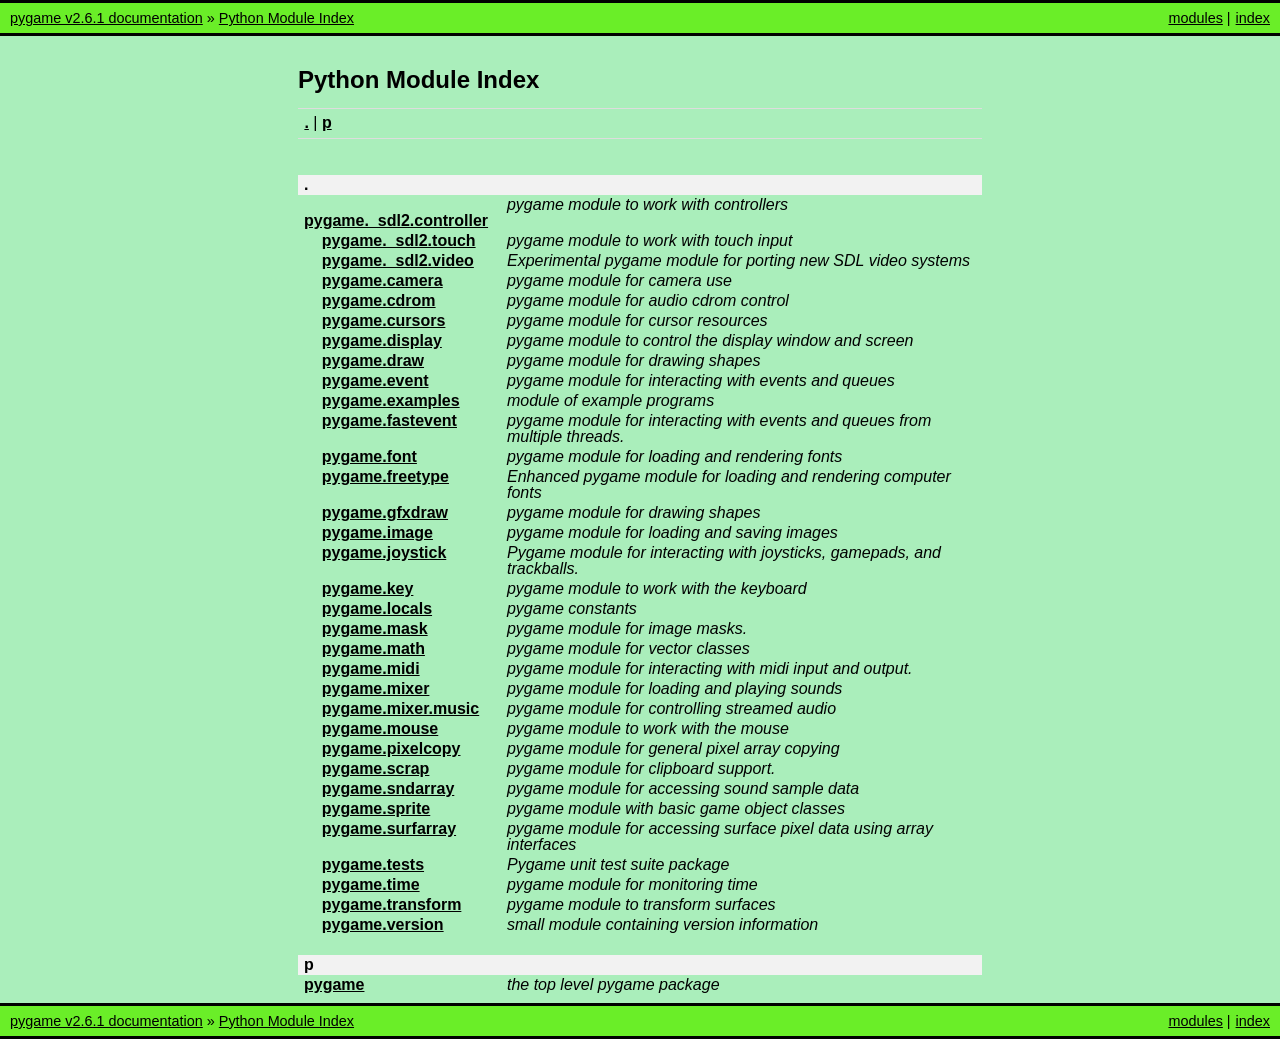
<file: System/tlang/_internal/pygame/docs/generated/py-modindex.html>
<!DOCTYPE html>

<html lang="en" data-content_root="./">
  <head>
    <meta charset="utf-8" />
    <meta name="viewport" content="width=device-width, initial-scale=1.0" />
    <title>Python Module Index &#8212; pygame v2.6.1 documentation</title>
    <link rel="stylesheet" type="text/css" href="_static/pygments.css?v=fa44fd50" />
    <link rel="stylesheet" type="text/css" href="_static/pygame.css?v=a854c6a8" />
    <script src="_static/documentation_options.js?v=0a414f3d"></script>
    <script src="_static/doctools.js?v=9a2dae69"></script>
    <script src="_static/sphinx_highlight.js?v=dc90522c"></script>
    <link rel="icon" href="_static/pygame.ico"/>
    <link rel="index" title="Index" href="genindex.html" />
    <link rel="search" title="Search" href="search.html" />
 


  </head><body>
    <div class="related" role="navigation" aria-label="Related">
      <h3>Navigation</h3>
      <ul>
        <li class="right" style="margin-right: 10px">
          <a href="genindex.html" title="General Index"
             accesskey="I">index</a></li>
        <li class="right" >
          <a href="#" title="Python Module Index"
             >modules</a> |</li>
        <li class="nav-item nav-item-0"><a href="index.html">pygame v2.6.1 documentation</a> &#187;</li>
        <li class="nav-item nav-item-this"><a href="">Python Module Index</a></li> 
      </ul>
    </div>  

    <div class="document">
      <div class="documentwrapper">
          <div class="body" role="main">
            

   <h1>Python Module Index</h1>

   <div class="modindex-jumpbox">
   <a href="#cap-."><strong>.</strong></a> | 
   <a href="#cap-p"><strong>p</strong></a>
   </div>

   <table class="indextable modindextable">
     <tr class="pcap"><td></td><td>&#160;</td><td></td></tr>
     <tr class="cap" id="cap-."><td></td><td>
       <strong>.</strong></td><td></td></tr>
     <tr class="cg-0">
       <td></td>
       <td>&#160;&#160;&#160;
       <a href="ref/sdl2_controller.html#module-pygame._sdl2.controller"><code class="xref">pygame._sdl2.controller</code></a></td><td>
       <em>pygame module to work with controllers</em></td></tr>
     <tr class="cg-0">
       <td></td>
       <td>&#160;&#160;&#160;
       <a href="ref/touch.html#module-pygame._sdl2.touch"><code class="xref">pygame._sdl2.touch</code></a></td><td>
       <em>pygame module to work with touch input</em></td></tr>
     <tr class="cg-0">
       <td></td>
       <td>&#160;&#160;&#160;
       <a href="ref/sdl2_video.html#module-pygame._sdl2.video"><code class="xref">pygame._sdl2.video</code></a></td><td>
       <em>Experimental pygame module for porting new SDL video systems</em></td></tr>
     <tr class="cg-0">
       <td></td>
       <td>&#160;&#160;&#160;
       <a href="ref/camera.html#module-pygame.camera"><code class="xref">pygame.camera</code></a></td><td>
       <em>pygame module for camera use</em></td></tr>
     <tr class="cg-0">
       <td></td>
       <td>&#160;&#160;&#160;
       <a href="ref/cdrom.html#module-pygame.cdrom"><code class="xref">pygame.cdrom</code></a></td><td>
       <em>pygame module for audio cdrom control</em></td></tr>
     <tr class="cg-0">
       <td></td>
       <td>&#160;&#160;&#160;
       <a href="ref/cursors.html#module-pygame.cursors"><code class="xref">pygame.cursors</code></a></td><td>
       <em>pygame module for cursor resources</em></td></tr>
     <tr class="cg-0">
       <td></td>
       <td>&#160;&#160;&#160;
       <a href="ref/display.html#module-pygame.display"><code class="xref">pygame.display</code></a></td><td>
       <em>pygame module to control the display window and screen</em></td></tr>
     <tr class="cg-0">
       <td></td>
       <td>&#160;&#160;&#160;
       <a href="ref/draw.html#module-pygame.draw"><code class="xref">pygame.draw</code></a></td><td>
       <em>pygame module for drawing shapes</em></td></tr>
     <tr class="cg-0">
       <td></td>
       <td>&#160;&#160;&#160;
       <a href="ref/event.html#module-pygame.event"><code class="xref">pygame.event</code></a></td><td>
       <em>pygame module for interacting with events and queues</em></td></tr>
     <tr class="cg-0">
       <td></td>
       <td>&#160;&#160;&#160;
       <a href="ref/examples.html#module-pygame.examples"><code class="xref">pygame.examples</code></a></td><td>
       <em>module of example programs</em></td></tr>
     <tr class="cg-0">
       <td></td>
       <td>&#160;&#160;&#160;
       <a href="ref/fastevent.html#module-pygame.fastevent"><code class="xref">pygame.fastevent</code></a></td><td>
       <em>pygame module for interacting with events and queues from multiple
threads.</em></td></tr>
     <tr class="cg-0">
       <td></td>
       <td>&#160;&#160;&#160;
       <a href="ref/font.html#module-pygame.font"><code class="xref">pygame.font</code></a></td><td>
       <em>pygame module for loading and rendering fonts</em></td></tr>
     <tr class="cg-0">
       <td></td>
       <td>&#160;&#160;&#160;
       <a href="ref/freetype.html#module-pygame.freetype"><code class="xref">pygame.freetype</code></a></td><td>
       <em>Enhanced pygame module for loading and rendering computer fonts</em></td></tr>
     <tr class="cg-0">
       <td></td>
       <td>&#160;&#160;&#160;
       <a href="ref/gfxdraw.html#module-pygame.gfxdraw"><code class="xref">pygame.gfxdraw</code></a></td><td>
       <em>pygame module for drawing shapes</em></td></tr>
     <tr class="cg-0">
       <td></td>
       <td>&#160;&#160;&#160;
       <a href="ref/image.html#module-pygame.image"><code class="xref">pygame.image</code></a></td><td>
       <em>pygame module for loading and saving images</em></td></tr>
     <tr class="cg-0">
       <td></td>
       <td>&#160;&#160;&#160;
       <a href="ref/joystick.html#module-pygame.joystick"><code class="xref">pygame.joystick</code></a></td><td>
       <em>Pygame module for interacting with joysticks, gamepads, and trackballs.</em></td></tr>
     <tr class="cg-0">
       <td></td>
       <td>&#160;&#160;&#160;
       <a href="ref/key.html#module-pygame.key"><code class="xref">pygame.key</code></a></td><td>
       <em>pygame module to work with the keyboard</em></td></tr>
     <tr class="cg-0">
       <td></td>
       <td>&#160;&#160;&#160;
       <a href="ref/locals.html#module-pygame.locals"><code class="xref">pygame.locals</code></a></td><td>
       <em>pygame constants</em></td></tr>
     <tr class="cg-0">
       <td></td>
       <td>&#160;&#160;&#160;
       <a href="ref/mask.html#module-pygame.mask"><code class="xref">pygame.mask</code></a></td><td>
       <em>pygame module for image masks.</em></td></tr>
     <tr class="cg-0">
       <td></td>
       <td>&#160;&#160;&#160;
       <a href="ref/math.html#module-pygame.math"><code class="xref">pygame.math</code></a></td><td>
       <em>pygame module for vector classes</em></td></tr>
     <tr class="cg-0">
       <td></td>
       <td>&#160;&#160;&#160;
       <a href="ref/midi.html#module-pygame.midi"><code class="xref">pygame.midi</code></a></td><td>
       <em>pygame module for interacting with midi input and output.</em></td></tr>
     <tr class="cg-0">
       <td></td>
       <td>&#160;&#160;&#160;
       <a href="ref/mixer.html#module-pygame.mixer"><code class="xref">pygame.mixer</code></a></td><td>
       <em>pygame module for loading and playing sounds</em></td></tr>
     <tr class="cg-0">
       <td></td>
       <td>&#160;&#160;&#160;
       <a href="ref/music.html#module-pygame.mixer.music"><code class="xref">pygame.mixer.music</code></a></td><td>
       <em>pygame module for controlling streamed audio</em></td></tr>
     <tr class="cg-0">
       <td></td>
       <td>&#160;&#160;&#160;
       <a href="ref/mouse.html#module-pygame.mouse"><code class="xref">pygame.mouse</code></a></td><td>
       <em>pygame module to work with the mouse</em></td></tr>
     <tr class="cg-0">
       <td></td>
       <td>&#160;&#160;&#160;
       <a href="ref/pixelcopy.html#module-pygame.pixelcopy"><code class="xref">pygame.pixelcopy</code></a></td><td>
       <em>pygame module for general pixel array copying</em></td></tr>
     <tr class="cg-0">
       <td></td>
       <td>&#160;&#160;&#160;
       <a href="ref/scrap.html#module-pygame.scrap"><code class="xref">pygame.scrap</code></a></td><td>
       <em>pygame module for clipboard support.</em></td></tr>
     <tr class="cg-0">
       <td></td>
       <td>&#160;&#160;&#160;
       <a href="ref/sndarray.html#module-pygame.sndarray"><code class="xref">pygame.sndarray</code></a></td><td>
       <em>pygame module for accessing sound sample data</em></td></tr>
     <tr class="cg-0">
       <td></td>
       <td>&#160;&#160;&#160;
       <a href="ref/sprite.html#module-pygame.sprite"><code class="xref">pygame.sprite</code></a></td><td>
       <em>pygame module with basic game object classes</em></td></tr>
     <tr class="cg-0">
       <td></td>
       <td>&#160;&#160;&#160;
       <a href="ref/surfarray.html#module-pygame.surfarray"><code class="xref">pygame.surfarray</code></a></td><td>
       <em>pygame module for accessing surface pixel data using array interfaces</em></td></tr>
     <tr class="cg-0">
       <td></td>
       <td>&#160;&#160;&#160;
       <a href="ref/tests.html#module-pygame.tests"><code class="xref">pygame.tests</code></a></td><td>
       <em>Pygame unit test suite package</em></td></tr>
     <tr class="cg-0">
       <td></td>
       <td>&#160;&#160;&#160;
       <a href="ref/time.html#module-pygame.time"><code class="xref">pygame.time</code></a></td><td>
       <em>pygame module for monitoring time</em></td></tr>
     <tr class="cg-0">
       <td></td>
       <td>&#160;&#160;&#160;
       <a href="ref/transform.html#module-pygame.transform"><code class="xref">pygame.transform</code></a></td><td>
       <em>pygame module to transform surfaces</em></td></tr>
     <tr class="cg-0">
       <td></td>
       <td>&#160;&#160;&#160;
       <a href="ref/pygame.html#module-pygame.version"><code class="xref">pygame.version</code></a></td><td>
       <em>small module containing version information</em></td></tr>
     <tr class="pcap"><td></td><td>&#160;</td><td></td></tr>
     <tr class="cap" id="cap-p"><td></td><td>
       <strong>p</strong></td><td></td></tr>
     <tr>
       <td></td>
       <td>
       <a href="ref/pygame.html#module-pygame"><code class="xref">pygame</code></a></td><td>
       <em>the top level pygame package</em></td></tr>
   </table>


            <div class="clearer"></div>
          </div>
      </div>
      <div class="clearer"></div>
    </div>
    <div class="related" role="navigation" aria-label="Related">
      <h3>Navigation</h3>
      <ul>
        <li class="right" style="margin-right: 10px">
          <a href="genindex.html" title="General Index"
             >index</a></li>
        <li class="right" >
          <a href="#" title="Python Module Index"
             >modules</a> |</li>
        <li class="nav-item nav-item-0"><a href="index.html">pygame v2.6.1 documentation</a> &#187;</li>
        <li class="nav-item nav-item-this"><a href="">Python Module Index</a></li> 
      </ul>
    </div>
    <div class="footer" role="contentinfo">
    &#169; Copyright 2000-2023, pygame developers.
    </div>
  </body>
</html>
</file>
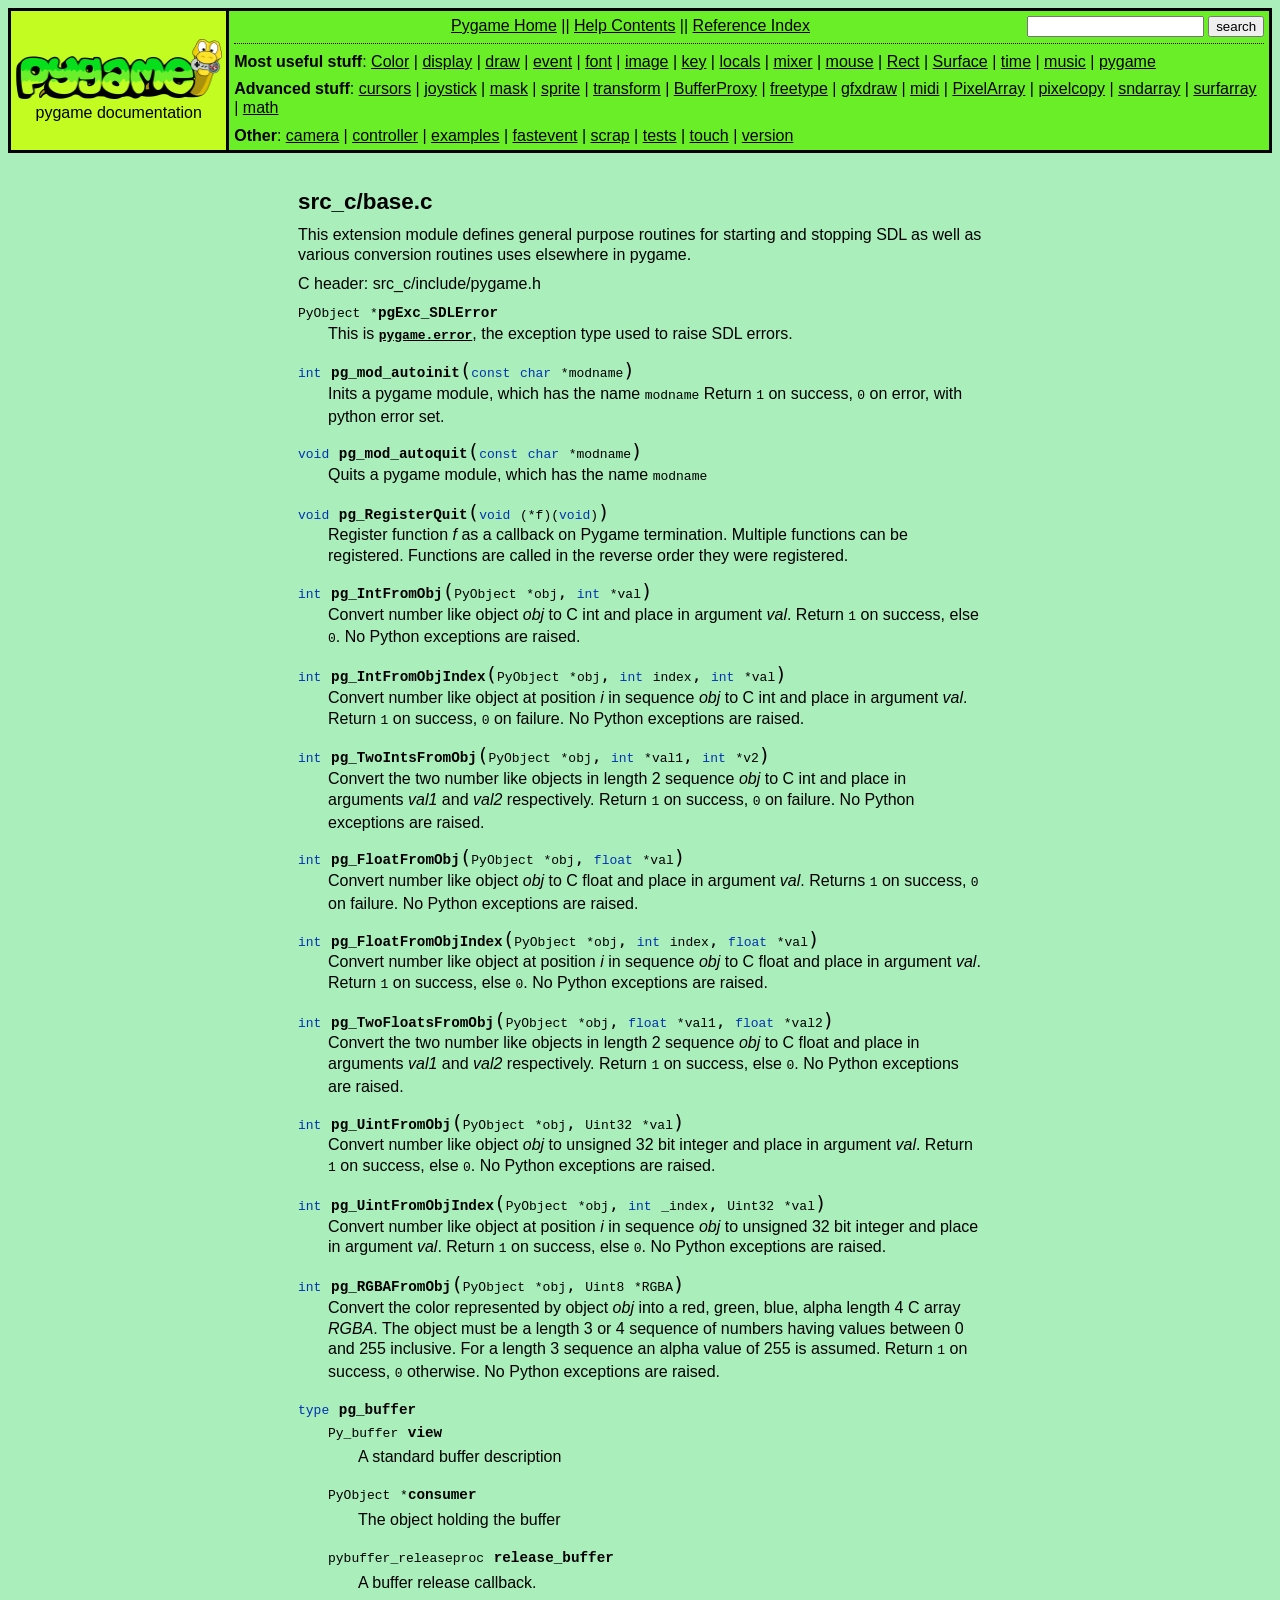
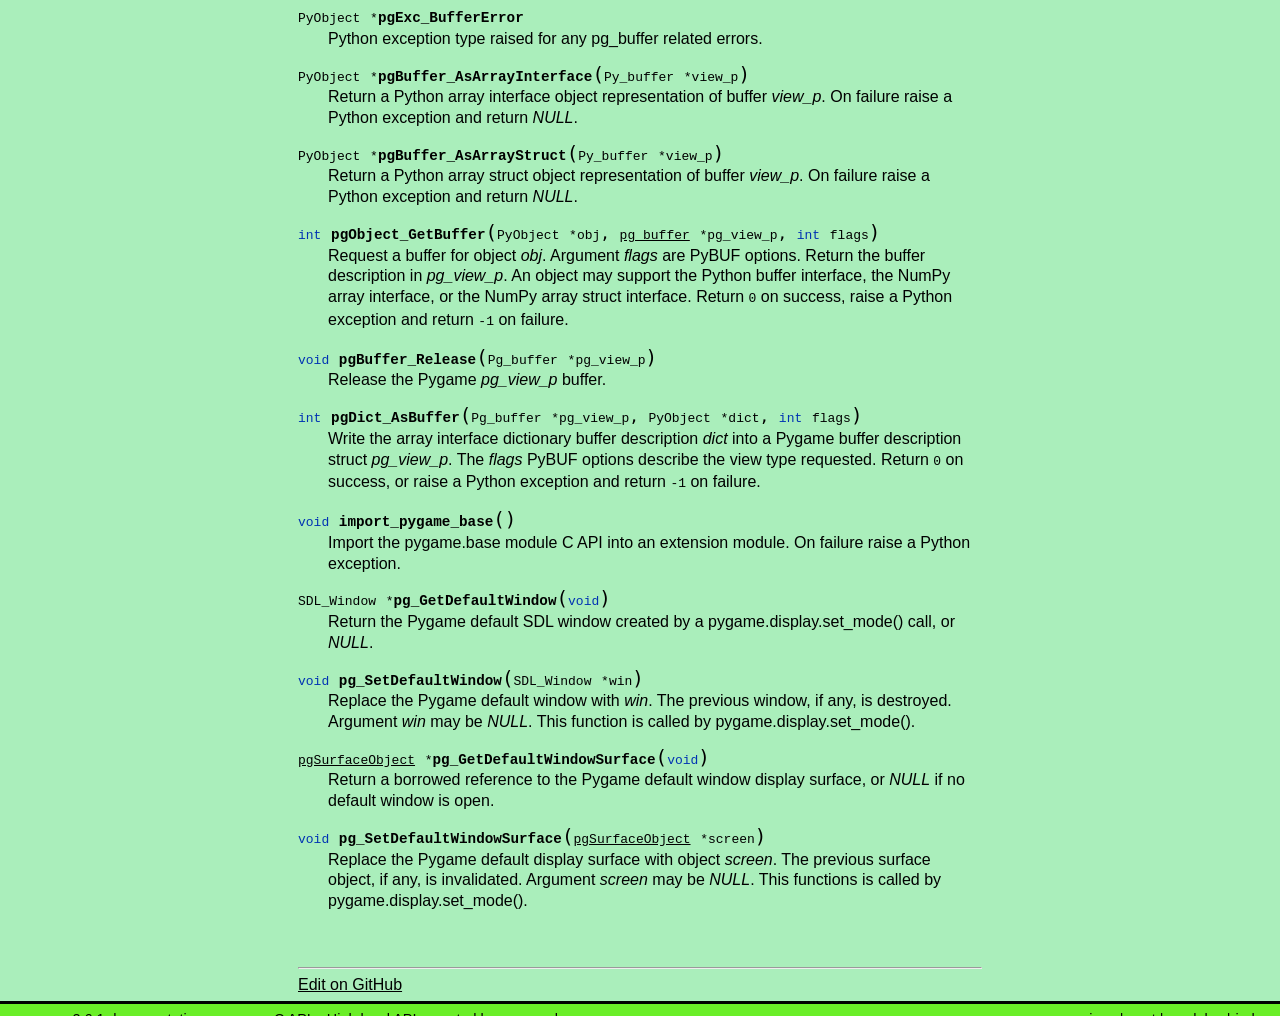
<file: System/tlang/_internal/pygame/docs/generated/c_api/base.html>
<!DOCTYPE html>

<html lang="en" data-content_root="../">
  <head>
    <meta charset="utf-8" />
    <meta name="viewport" content="width=device-width, initial-scale=1.0" /><meta name="viewport" content="width=device-width, initial-scale=1" />

    <title>High level API exported by pygame.base &#8212; pygame v2.6.1 documentation</title>
    <link rel="stylesheet" type="text/css" href="../_static/pygments.css?v=fa44fd50" />
    <link rel="stylesheet" type="text/css" href="../_static/pygame.css?v=a854c6a8" />
    <script src="../_static/documentation_options.js?v=0a414f3d"></script>
    <script src="../_static/doctools.js?v=9a2dae69"></script>
    <script src="../_static/sphinx_highlight.js?v=dc90522c"></script>
    <link rel="icon" href="../_static/pygame.ico"/>
    <link rel="index" title="Index" href="../genindex.html" />
    <link rel="search" title="Search" href="../search.html" />
    <link rel="next" title="Class BufferProxy API exported by pygame.bufferproxy" href="bufferproxy.html" />
    <link rel="prev" title="Slots and c_api - Making functions and data available from other modules" href="slots.html" /> 
  </head><body>  

    <div class="document">

  <div class="header">
	<div class="flex-container">
	<div class="logo">
	  <a href="https://www.pygame.org/">
	    <img src="../_static/pygame_tiny.png" alt="logo image"/>
	  </a>
	  <h5>pygame documentation</h5>
	</div>
	<div class="pagelinks">
	  <div class="top">
	    <a href="https://www.pygame.org/">Pygame Home</a> ||
	    <a href="../index.html">Help Contents</a> ||
	    <a href="../genindex.html">Reference Index</a>

        <form action="../search.html" method="get" style="display:inline;float:right;">
          <input name="q" value="" type="text">
          <input value="search" type="submit">
        </form>
	  </div>
	  <hr style="color:black;border-bottom:none;border-style: dotted;border-bottom-style:none;">
	  <p class="bottom"><strong>Most useful stuff</strong>:
	    <a href="../ref/color.html">Color</a> | 
	    <a href="../ref/display.html">display</a> | 
	    <a href="../ref/draw.html">draw</a> | 
	    <a href="../ref/event.html">event</a> | 
	    <a href="../ref/font.html">font</a> | 
	    <a href="../ref/image.html">image</a> | 
	    <a href="../ref/key.html">key</a> | 
	    <a href="../ref/locals.html">locals</a> | 
	    <a href="../ref/mixer.html">mixer</a> | 
	    <a href="../ref/mouse.html">mouse</a> | 
	    <a href="../ref/rect.html">Rect</a> | 
	    <a href="../ref/surface.html">Surface</a> | 
	    <a href="../ref/time.html">time</a> | 
	    <a href="../ref/music.html">music</a> | 
	    <a href="../ref/pygame.html">pygame</a>
	  </p>

	  <p class="bottom"><strong>Advanced stuff</strong>:
	    <a href="../ref/cursors.html">cursors</a> | 
	    <a href="../ref/joystick.html">joystick</a> | 
	    <a href="../ref/mask.html">mask</a> | 
	    <a href="../ref/sprite.html">sprite</a> | 
	    <a href="../ref/transform.html">transform</a> | 
	    <a href="../ref/bufferproxy.html">BufferProxy</a> | 
	    <a href="../ref/freetype.html">freetype</a> | 
	    <a href="../ref/gfxdraw.html">gfxdraw</a> | 
	    <a href="../ref/midi.html">midi</a> | 
	    <a href="../ref/pixelarray.html">PixelArray</a> | 
	    <a href="../ref/pixelcopy.html">pixelcopy</a> | 
	    <a href="../ref/sndarray.html">sndarray</a> | 
	    <a href="../ref/surfarray.html">surfarray</a> | 
	    <a href="../ref/math.html">math</a>
	  </p>

	  <p class="bottom"><strong>Other</strong>:
	    <a href="../ref/camera.html">camera</a> | 
	    <a href="../ref/sdl2_controller.html#module-pygame._sdl2.controller">controller</a> | 
	    <a href="../ref/examples.html">examples</a> | 
	    <a href="../ref/fastevent.html">fastevent</a> | 
	    <a href="../ref/scrap.html">scrap</a> | 
	    <a href="../ref/tests.html">tests</a> | 
	    <a href="../ref/touch.html">touch</a> | 
	    <a href="../ref/pygame.html#module-pygame.version">version</a>
	  </p>
</div>
</div>
  </div>

      <div class="documentwrapper">
          <div class="body" role="main">
            
<section id="high-level-api-exported-by-pygame-base">
<section id="src-c-base-c">
<h2>src_c/base.c<a class="headerlink" href="#src-c-base-c" title="Link to this heading">¶</a></h2>
<p>This extension module defines general purpose routines for starting and stopping
SDL as well as various conversion routines uses elsewhere in pygame.</p>
<p>C header: src_c/include/pygame.h</p>
<dl class="c var">
<dt class="sig sig-object c" id="c.pgExc_SDLError">
<span class="n"><span class="pre">PyObject</span></span><span class="w"> </span><span class="p"><span class="pre">*</span></span><span class="sig-name descname"><span class="n"><span class="pre">pgExc_SDLError</span></span></span><a class="headerlink" href="#c.pgExc_SDLError" title="Link to this definition">¶</a><br /></dt>
<dd><p>This is <a class="reference internal" href="../ref/pygame.html#pygame.error" title="pygame.error"><code class="xref py py-exc docutils literal notranslate"><span class="pre">pygame.error</span></code></a>, the exception type used to raise SDL errors.</p>
</dd></dl>

<dl class="c function">
<dt class="sig sig-object c" id="c.pg_mod_autoinit">
<span class="kt"><span class="pre">int</span></span><span class="w"> </span><span class="sig-name descname"><span class="n"><span class="pre">pg_mod_autoinit</span></span></span><span class="sig-paren">(</span><span class="k"><span class="pre">const</span></span><span class="w"> </span><span class="kt"><span class="pre">char</span></span><span class="w"> </span><span class="p"><span class="pre">*</span></span><span class="n"><span class="pre">modname</span></span><span class="sig-paren">)</span><a class="headerlink" href="#c.pg_mod_autoinit" title="Link to this definition">¶</a><br /></dt>
<dd><p>Inits a pygame module, which has the name <code class="docutils literal notranslate"><span class="pre">modname</span></code>
Return <code class="docutils literal notranslate"><span class="pre">1</span></code> on success, <code class="docutils literal notranslate"><span class="pre">0</span></code> on error, with python
error set.</p>
</dd></dl>

<dl class="c function">
<dt class="sig sig-object c" id="c.pg_mod_autoquit">
<span class="kt"><span class="pre">void</span></span><span class="w"> </span><span class="sig-name descname"><span class="n"><span class="pre">pg_mod_autoquit</span></span></span><span class="sig-paren">(</span><span class="k"><span class="pre">const</span></span><span class="w"> </span><span class="kt"><span class="pre">char</span></span><span class="w"> </span><span class="p"><span class="pre">*</span></span><span class="n"><span class="pre">modname</span></span><span class="sig-paren">)</span><a class="headerlink" href="#c.pg_mod_autoquit" title="Link to this definition">¶</a><br /></dt>
<dd><p>Quits a pygame module, which has the name <code class="docutils literal notranslate"><span class="pre">modname</span></code></p>
</dd></dl>

<dl class="c function">
<dt class="sig sig-object c" id="c.pg_RegisterQuit">
<span class="kt"><span class="pre">void</span></span><span class="w"> </span><span class="sig-name descname"><span class="n"><span class="pre">pg_RegisterQuit</span></span></span><span class="sig-paren">(</span><span class="kt"><span class="pre">void</span></span><span class="w"> </span><span class="p"><span class="pre">(</span></span><span class="p"><span class="pre">*</span></span><span class="n"><span class="pre">f</span></span><span class="p"><span class="pre">)</span></span><span class="p"><span class="pre">(</span></span><span class="kt"><span class="pre">void</span></span><span class="p"><span class="pre">)</span></span><span class="sig-paren">)</span><a class="headerlink" href="#c.pg_RegisterQuit" title="Link to this definition">¶</a><br /></dt>
<dd><p>Register function <em>f</em> as a callback on Pygame termination.
Multiple functions can be registered.
Functions are called in the reverse order they were registered.</p>
</dd></dl>

<dl class="c function">
<dt class="sig sig-object c" id="c.pg_IntFromObj">
<span class="kt"><span class="pre">int</span></span><span class="w"> </span><span class="sig-name descname"><span class="n"><span class="pre">pg_IntFromObj</span></span></span><span class="sig-paren">(</span><span class="n"><span class="pre">PyObject</span></span><span class="w"> </span><span class="p"><span class="pre">*</span></span><span class="n"><span class="pre">obj</span></span>, <span class="kt"><span class="pre">int</span></span><span class="w"> </span><span class="p"><span class="pre">*</span></span><span class="n"><span class="pre">val</span></span><span class="sig-paren">)</span><a class="headerlink" href="#c.pg_IntFromObj" title="Link to this definition">¶</a><br /></dt>
<dd><p>Convert number like object <em>obj</em> to C int and place in argument <em>val</em>.
Return <code class="docutils literal notranslate"><span class="pre">1</span></code> on success, else <code class="docutils literal notranslate"><span class="pre">0</span></code>.
No Python exceptions are raised.</p>
</dd></dl>

<dl class="c function">
<dt class="sig sig-object c" id="c.pg_IntFromObjIndex">
<span class="kt"><span class="pre">int</span></span><span class="w"> </span><span class="sig-name descname"><span class="n"><span class="pre">pg_IntFromObjIndex</span></span></span><span class="sig-paren">(</span><span class="n"><span class="pre">PyObject</span></span><span class="w"> </span><span class="p"><span class="pre">*</span></span><span class="n"><span class="pre">obj</span></span>, <span class="kt"><span class="pre">int</span></span><span class="w"> </span><span class="n"><span class="pre">index</span></span>, <span class="kt"><span class="pre">int</span></span><span class="w"> </span><span class="p"><span class="pre">*</span></span><span class="n"><span class="pre">val</span></span><span class="sig-paren">)</span><a class="headerlink" href="#c.pg_IntFromObjIndex" title="Link to this definition">¶</a><br /></dt>
<dd><p>Convert number like object at position <em>i</em> in sequence <em>obj</em>
to C int and place in argument <em>val</em>.
Return <code class="docutils literal notranslate"><span class="pre">1</span></code> on success, <code class="docutils literal notranslate"><span class="pre">0</span></code> on failure.
No Python exceptions are raised.</p>
</dd></dl>

<dl class="c function">
<dt class="sig sig-object c" id="c.pg_TwoIntsFromObj">
<span class="kt"><span class="pre">int</span></span><span class="w"> </span><span class="sig-name descname"><span class="n"><span class="pre">pg_TwoIntsFromObj</span></span></span><span class="sig-paren">(</span><span class="n"><span class="pre">PyObject</span></span><span class="w"> </span><span class="p"><span class="pre">*</span></span><span class="n"><span class="pre">obj</span></span>, <span class="kt"><span class="pre">int</span></span><span class="w"> </span><span class="p"><span class="pre">*</span></span><span class="n"><span class="pre">val1</span></span>, <span class="kt"><span class="pre">int</span></span><span class="w"> </span><span class="p"><span class="pre">*</span></span><span class="n"><span class="pre">v2</span></span><span class="sig-paren">)</span><a class="headerlink" href="#c.pg_TwoIntsFromObj" title="Link to this definition">¶</a><br /></dt>
<dd><p>Convert the two number like objects in length 2 sequence <em>obj</em>
to C int and place in arguments <em>val1</em> and <em>val2</em> respectively.
Return <code class="docutils literal notranslate"><span class="pre">1</span></code> on success, <code class="docutils literal notranslate"><span class="pre">0</span></code> on failure.
No Python exceptions are raised.</p>
</dd></dl>

<dl class="c function">
<dt class="sig sig-object c" id="c.pg_FloatFromObj">
<span class="kt"><span class="pre">int</span></span><span class="w"> </span><span class="sig-name descname"><span class="n"><span class="pre">pg_FloatFromObj</span></span></span><span class="sig-paren">(</span><span class="n"><span class="pre">PyObject</span></span><span class="w"> </span><span class="p"><span class="pre">*</span></span><span class="n"><span class="pre">obj</span></span>, <span class="kt"><span class="pre">float</span></span><span class="w"> </span><span class="p"><span class="pre">*</span></span><span class="n"><span class="pre">val</span></span><span class="sig-paren">)</span><a class="headerlink" href="#c.pg_FloatFromObj" title="Link to this definition">¶</a><br /></dt>
<dd><p>Convert number like object <em>obj</em> to C float and place in argument <em>val</em>.
Returns <code class="docutils literal notranslate"><span class="pre">1</span></code> on success, <code class="docutils literal notranslate"><span class="pre">0</span></code> on failure.
No Python exceptions are raised.</p>
</dd></dl>

<dl class="c function">
<dt class="sig sig-object c" id="c.pg_FloatFromObjIndex">
<span class="kt"><span class="pre">int</span></span><span class="w"> </span><span class="sig-name descname"><span class="n"><span class="pre">pg_FloatFromObjIndex</span></span></span><span class="sig-paren">(</span><span class="n"><span class="pre">PyObject</span></span><span class="w"> </span><span class="p"><span class="pre">*</span></span><span class="n"><span class="pre">obj</span></span>, <span class="kt"><span class="pre">int</span></span><span class="w"> </span><span class="n"><span class="pre">index</span></span>, <span class="kt"><span class="pre">float</span></span><span class="w"> </span><span class="p"><span class="pre">*</span></span><span class="n"><span class="pre">val</span></span><span class="sig-paren">)</span><a class="headerlink" href="#c.pg_FloatFromObjIndex" title="Link to this definition">¶</a><br /></dt>
<dd><p>Convert number like object at position <em>i</em> in sequence <em>obj</em>
to C float and place in argument <em>val</em>.
Return <code class="docutils literal notranslate"><span class="pre">1</span></code> on success, else <code class="docutils literal notranslate"><span class="pre">0</span></code>.
No Python exceptions are raised.</p>
</dd></dl>

<dl class="c function">
<dt class="sig sig-object c" id="c.pg_TwoFloatsFromObj">
<span class="kt"><span class="pre">int</span></span><span class="w"> </span><span class="sig-name descname"><span class="n"><span class="pre">pg_TwoFloatsFromObj</span></span></span><span class="sig-paren">(</span><span class="n"><span class="pre">PyObject</span></span><span class="w"> </span><span class="p"><span class="pre">*</span></span><span class="n"><span class="pre">obj</span></span>, <span class="kt"><span class="pre">float</span></span><span class="w"> </span><span class="p"><span class="pre">*</span></span><span class="n"><span class="pre">val1</span></span>, <span class="kt"><span class="pre">float</span></span><span class="w"> </span><span class="p"><span class="pre">*</span></span><span class="n"><span class="pre">val2</span></span><span class="sig-paren">)</span><a class="headerlink" href="#c.pg_TwoFloatsFromObj" title="Link to this definition">¶</a><br /></dt>
<dd><p>Convert the two number like objects in length 2 sequence <em>obj</em>
to C float and place in arguments <em>val1</em> and <em>val2</em> respectively.
Return <code class="docutils literal notranslate"><span class="pre">1</span></code> on success, else <code class="docutils literal notranslate"><span class="pre">0</span></code>.
No Python exceptions are raised.</p>
</dd></dl>

<dl class="c function">
<dt class="sig sig-object c" id="c.pg_UintFromObj">
<span class="kt"><span class="pre">int</span></span><span class="w"> </span><span class="sig-name descname"><span class="n"><span class="pre">pg_UintFromObj</span></span></span><span class="sig-paren">(</span><span class="n"><span class="pre">PyObject</span></span><span class="w"> </span><span class="p"><span class="pre">*</span></span><span class="n"><span class="pre">obj</span></span>, <span class="n"><span class="pre">Uint32</span></span><span class="w"> </span><span class="p"><span class="pre">*</span></span><span class="n"><span class="pre">val</span></span><span class="sig-paren">)</span><a class="headerlink" href="#c.pg_UintFromObj" title="Link to this definition">¶</a><br /></dt>
<dd><p>Convert number like object <em>obj</em> to unsigned 32 bit integer and place
in argument <em>val</em>.
Return <code class="docutils literal notranslate"><span class="pre">1</span></code> on success, else <code class="docutils literal notranslate"><span class="pre">0</span></code>.
No Python exceptions are raised.</p>
</dd></dl>

<dl class="c function">
<dt class="sig sig-object c" id="c.pg_UintFromObjIndex">
<span class="kt"><span class="pre">int</span></span><span class="w"> </span><span class="sig-name descname"><span class="n"><span class="pre">pg_UintFromObjIndex</span></span></span><span class="sig-paren">(</span><span class="n"><span class="pre">PyObject</span></span><span class="w"> </span><span class="p"><span class="pre">*</span></span><span class="n"><span class="pre">obj</span></span>, <span class="kt"><span class="pre">int</span></span><span class="w"> </span><span class="n"><span class="pre">_index</span></span>, <span class="n"><span class="pre">Uint32</span></span><span class="w"> </span><span class="p"><span class="pre">*</span></span><span class="n"><span class="pre">val</span></span><span class="sig-paren">)</span><a class="headerlink" href="#c.pg_UintFromObjIndex" title="Link to this definition">¶</a><br /></dt>
<dd><p>Convert number like object at position <em>i</em> in sequence <em>obj</em>
to unsigned 32 bit integer and place in argument <em>val</em>.
Return <code class="docutils literal notranslate"><span class="pre">1</span></code> on success, else <code class="docutils literal notranslate"><span class="pre">0</span></code>.
No Python exceptions are raised.</p>
</dd></dl>

<dl class="c function">
<dt class="sig sig-object c" id="c.pg_RGBAFromObj">
<span class="kt"><span class="pre">int</span></span><span class="w"> </span><span class="sig-name descname"><span class="n"><span class="pre">pg_RGBAFromObj</span></span></span><span class="sig-paren">(</span><span class="n"><span class="pre">PyObject</span></span><span class="w"> </span><span class="p"><span class="pre">*</span></span><span class="n"><span class="pre">obj</span></span>, <span class="n"><span class="pre">Uint8</span></span><span class="w"> </span><span class="p"><span class="pre">*</span></span><span class="n"><span class="pre">RGBA</span></span><span class="sig-paren">)</span><a class="headerlink" href="#c.pg_RGBAFromObj" title="Link to this definition">¶</a><br /></dt>
<dd><p>Convert the color represented by object <em>obj</em> into a red, green, blue, alpha
length 4 C array <em>RGBA</em>.
The object must be a length 3 or 4 sequence of numbers having values
between 0 and 255 inclusive.
For a length 3 sequence an alpha value of 255 is assumed.
Return <code class="docutils literal notranslate"><span class="pre">1</span></code> on success, <code class="docutils literal notranslate"><span class="pre">0</span></code> otherwise.
No Python exceptions are raised.</p>
</dd></dl>

<dl class="c type">
<dt class="sig sig-object c" id="c.pg_buffer">
<span class="k"><span class="pre">type</span></span><span class="w"> </span><span class="sig-name descname"><span class="n"><span class="pre">pg_buffer</span></span></span><a class="headerlink" href="#c.pg_buffer" title="Link to this definition">¶</a><br /></dt>
<dd><dl class="c member">
<dt class="sig sig-object c" id="c.pg_buffer.view">
<span class="n"><span class="pre">Py_buffer</span></span><span class="w"> </span><span class="sig-name descname"><span class="n"><span class="pre">view</span></span></span><a class="headerlink" href="#c.pg_buffer.view" title="Link to this definition">¶</a><br /></dt>
<dd><p>A standard buffer description</p>
</dd></dl>

<dl class="c member">
<dt class="sig sig-object c" id="c.pg_buffer.consumer">
<span class="n"><span class="pre">PyObject</span></span><span class="w"> </span><span class="p"><span class="pre">*</span></span><span class="sig-name descname"><span class="n"><span class="pre">consumer</span></span></span><a class="headerlink" href="#c.pg_buffer.consumer" title="Link to this definition">¶</a><br /></dt>
<dd><p>The object holding the buffer</p>
</dd></dl>

<dl class="c member">
<dt class="sig sig-object c" id="c.pg_buffer.release_buffer">
<span class="n"><span class="pre">pybuffer_releaseproc</span></span><span class="w"> </span><span class="sig-name descname"><span class="n"><span class="pre">release_buffer</span></span></span><a class="headerlink" href="#c.pg_buffer.release_buffer" title="Link to this definition">¶</a><br /></dt>
<dd><p>A buffer release callback.</p>
</dd></dl>

</dd></dl>

<dl class="c var">
<dt class="sig sig-object c" id="c.pgExc_BufferError">
<span class="n"><span class="pre">PyObject</span></span><span class="w"> </span><span class="p"><span class="pre">*</span></span><span class="sig-name descname"><span class="n"><span class="pre">pgExc_BufferError</span></span></span><a class="headerlink" href="#c.pgExc_BufferError" title="Link to this definition">¶</a><br /></dt>
<dd><p>Python exception type raised for any pg_buffer related errors.</p>
</dd></dl>

<dl class="c function">
<dt class="sig sig-object c" id="c.pgBuffer_AsArrayInterface">
<span class="n"><span class="pre">PyObject</span></span><span class="w"> </span><span class="p"><span class="pre">*</span></span><span class="sig-name descname"><span class="n"><span class="pre">pgBuffer_AsArrayInterface</span></span></span><span class="sig-paren">(</span><span class="n"><span class="pre">Py_buffer</span></span><span class="w"> </span><span class="p"><span class="pre">*</span></span><span class="n"><span class="pre">view_p</span></span><span class="sig-paren">)</span><a class="headerlink" href="#c.pgBuffer_AsArrayInterface" title="Link to this definition">¶</a><br /></dt>
<dd><p>Return a Python array interface object representation of buffer <em>view_p</em>.
On failure raise a Python exception and return <em>NULL</em>.</p>
</dd></dl>

<dl class="c function">
<dt class="sig sig-object c" id="c.pgBuffer_AsArrayStruct">
<span class="n"><span class="pre">PyObject</span></span><span class="w"> </span><span class="p"><span class="pre">*</span></span><span class="sig-name descname"><span class="n"><span class="pre">pgBuffer_AsArrayStruct</span></span></span><span class="sig-paren">(</span><span class="n"><span class="pre">Py_buffer</span></span><span class="w"> </span><span class="p"><span class="pre">*</span></span><span class="n"><span class="pre">view_p</span></span><span class="sig-paren">)</span><a class="headerlink" href="#c.pgBuffer_AsArrayStruct" title="Link to this definition">¶</a><br /></dt>
<dd><p>Return a Python array struct object representation of buffer <em>view_p</em>.
On failure raise a Python exception and return <em>NULL</em>.</p>
</dd></dl>

<dl class="c function">
<dt class="sig sig-object c" id="c.pgObject_GetBuffer">
<span class="kt"><span class="pre">int</span></span><span class="w"> </span><span class="sig-name descname"><span class="n"><span class="pre">pgObject_GetBuffer</span></span></span><span class="sig-paren">(</span><span class="n"><span class="pre">PyObject</span></span><span class="w"> </span><span class="p"><span class="pre">*</span></span><span class="n"><span class="pre">obj</span></span>, <a class="reference internal" href="#c.pg_buffer" title="pg_buffer"><span class="n"><span class="pre">pg_buffer</span></span></a><span class="w"> </span><span class="p"><span class="pre">*</span></span><span class="n"><span class="pre">pg_view_p</span></span>, <span class="kt"><span class="pre">int</span></span><span class="w"> </span><span class="n"><span class="pre">flags</span></span><span class="sig-paren">)</span><a class="headerlink" href="#c.pgObject_GetBuffer" title="Link to this definition">¶</a><br /></dt>
<dd><p>Request a buffer for object <em>obj</em>.
Argument <em>flags</em> are PyBUF options.
Return the buffer description in <em>pg_view_p</em>.
An object may support the Python buffer interface, the NumPy array interface,
or the NumPy array struct interface.
Return <code class="docutils literal notranslate"><span class="pre">0</span></code> on success, raise a Python exception and return <code class="docutils literal notranslate"><span class="pre">-1</span></code> on failure.</p>
</dd></dl>

<dl class="c function">
<dt class="sig sig-object c" id="c.pgBuffer_Release">
<span class="kt"><span class="pre">void</span></span><span class="w"> </span><span class="sig-name descname"><span class="n"><span class="pre">pgBuffer_Release</span></span></span><span class="sig-paren">(</span><span class="n"><span class="pre">Pg_buffer</span></span><span class="w"> </span><span class="p"><span class="pre">*</span></span><span class="n"><span class="pre">pg_view_p</span></span><span class="sig-paren">)</span><a class="headerlink" href="#c.pgBuffer_Release" title="Link to this definition">¶</a><br /></dt>
<dd><p>Release the Pygame <em>pg_view_p</em> buffer.</p>
</dd></dl>

<dl class="c function">
<dt class="sig sig-object c" id="c.pgDict_AsBuffer">
<span class="kt"><span class="pre">int</span></span><span class="w"> </span><span class="sig-name descname"><span class="n"><span class="pre">pgDict_AsBuffer</span></span></span><span class="sig-paren">(</span><span class="n"><span class="pre">Pg_buffer</span></span><span class="w"> </span><span class="p"><span class="pre">*</span></span><span class="n"><span class="pre">pg_view_p</span></span>, <span class="n"><span class="pre">PyObject</span></span><span class="w"> </span><span class="p"><span class="pre">*</span></span><span class="n"><span class="pre">dict</span></span>, <span class="kt"><span class="pre">int</span></span><span class="w"> </span><span class="n"><span class="pre">flags</span></span><span class="sig-paren">)</span><a class="headerlink" href="#c.pgDict_AsBuffer" title="Link to this definition">¶</a><br /></dt>
<dd><p>Write the array interface dictionary buffer description <em>dict</em> into a Pygame
buffer description struct <em>pg_view_p</em>.
The <em>flags</em> PyBUF options describe the view type requested.
Return <code class="docutils literal notranslate"><span class="pre">0</span></code> on success, or raise a Python exception and return <code class="docutils literal notranslate"><span class="pre">-1</span></code> on failure.</p>
</dd></dl>

<dl class="c function">
<dt class="sig sig-object c" id="c.import_pygame_base">
<span class="kt"><span class="pre">void</span></span><span class="w"> </span><span class="sig-name descname"><span class="n"><span class="pre">import_pygame_base</span></span></span><span class="sig-paren">(</span><span class="sig-paren">)</span><a class="headerlink" href="#c.import_pygame_base" title="Link to this definition">¶</a><br /></dt>
<dd><p>Import the pygame.base module C API into an extension module.
On failure raise a Python exception.</p>
</dd></dl>

<dl class="c function">
<dt class="sig sig-object c" id="c.pg_GetDefaultWindow">
<span class="n"><span class="pre">SDL_Window</span></span><span class="w"> </span><span class="p"><span class="pre">*</span></span><span class="sig-name descname"><span class="n"><span class="pre">pg_GetDefaultWindow</span></span></span><span class="sig-paren">(</span><span class="kt"><span class="pre">void</span></span><span class="sig-paren">)</span><a class="headerlink" href="#c.pg_GetDefaultWindow" title="Link to this definition">¶</a><br /></dt>
<dd><p>Return the Pygame default SDL window created by a
pygame.display.set_mode() call, or <em>NULL</em>.</p>
</dd></dl>

<dl class="c function">
<dt class="sig sig-object c" id="c.pg_SetDefaultWindow">
<span class="kt"><span class="pre">void</span></span><span class="w"> </span><span class="sig-name descname"><span class="n"><span class="pre">pg_SetDefaultWindow</span></span></span><span class="sig-paren">(</span><span class="n"><span class="pre">SDL_Window</span></span><span class="w"> </span><span class="p"><span class="pre">*</span></span><span class="n"><span class="pre">win</span></span><span class="sig-paren">)</span><a class="headerlink" href="#c.pg_SetDefaultWindow" title="Link to this definition">¶</a><br /></dt>
<dd><p>Replace the Pygame default window with <em>win</em>.
The previous window, if any, is destroyed.
Argument <em>win</em> may be <em>NULL</em>.
This function is called by pygame.display.set_mode().</p>
</dd></dl>

<dl class="c function">
<dt class="sig sig-object c" id="c.pg_GetDefaultWindowSurface">
<a class="reference internal" href="surface.html#c.pgSurfaceObject" title="pgSurfaceObject"><span class="n"><span class="pre">pgSurfaceObject</span></span></a><span class="w"> </span><span class="p"><span class="pre">*</span></span><span class="sig-name descname"><span class="n"><span class="pre">pg_GetDefaultWindowSurface</span></span></span><span class="sig-paren">(</span><span class="kt"><span class="pre">void</span></span><span class="sig-paren">)</span><a class="headerlink" href="#c.pg_GetDefaultWindowSurface" title="Link to this definition">¶</a><br /></dt>
<dd><p>Return a borrowed reference to the Pygame default window display surface,
or <em>NULL</em> if no default window is open.</p>
</dd></dl>

<dl class="c function">
<dt class="sig sig-object c" id="c.pg_SetDefaultWindowSurface">
<span class="kt"><span class="pre">void</span></span><span class="w"> </span><span class="sig-name descname"><span class="n"><span class="pre">pg_SetDefaultWindowSurface</span></span></span><span class="sig-paren">(</span><a class="reference internal" href="surface.html#c.pgSurfaceObject" title="pgSurfaceObject"><span class="n"><span class="pre">pgSurfaceObject</span></span></a><span class="w"> </span><span class="p"><span class="pre">*</span></span><span class="n"><span class="pre">screen</span></span><span class="sig-paren">)</span><a class="headerlink" href="#c.pg_SetDefaultWindowSurface" title="Link to this definition">¶</a><br /></dt>
<dd><p>Replace the Pygame default display surface with object <em>screen</em>.
The previous surface object, if any, is invalidated.
Argument <em>screen</em> may be <em>NULL</em>.
This functions is called by pygame.display.set_mode().</p>
</dd></dl>

</section>
</section>


<br /><br />
<hr />
<a href="https://github.com/pygame/pygame/edit/main/docs/reST/c_api\base.rst" rel="nofollow">Edit on GitHub</a>
            <div class="clearer"></div>
          </div>
      </div>
      <div class="clearer"></div>
    </div>
    <div class="related" role="navigation" aria-label="Related">
      <h3>Navigation</h3>
      <ul>
        <li class="right" style="margin-right: 10px">
          <a href="../genindex.html" title="General Index"
             accesskey="I">index</a></li>
        <li class="right" >
          <a href="../py-modindex.html" title="Python Module Index"
             >modules</a> |</li>
        <li class="right" >
          <a href="bufferproxy.html" title="Class BufferProxy API exported by pygame.bufferproxy"
             accesskey="N">next</a> |</li>
        <li class="right" >
          <a href="slots.html" title="Slots and c_api - Making functions and data available from other modules"
             accesskey="P">previous</a> |</li>
        <li class="nav-item nav-item-0"><a href="../index.html">pygame v2.6.1 documentation</a> &#187;</li>
          <li class="nav-item nav-item-1"><a href="../c_api.html" accesskey="U">pygame C API</a> &#187;</li>
        <li class="nav-item nav-item-this"><a href="">High level API exported by pygame.base</a></li>
    <script type="text/javascript" src="https://www.pygame.org/comment/jquery.plugin.docscomments.js"></script>

      </ul>
    </div>
    <div class="footer" role="contentinfo">
    &#169; Copyright 2000-2023, pygame developers.
    </div>
  </body>
</html>
</file>
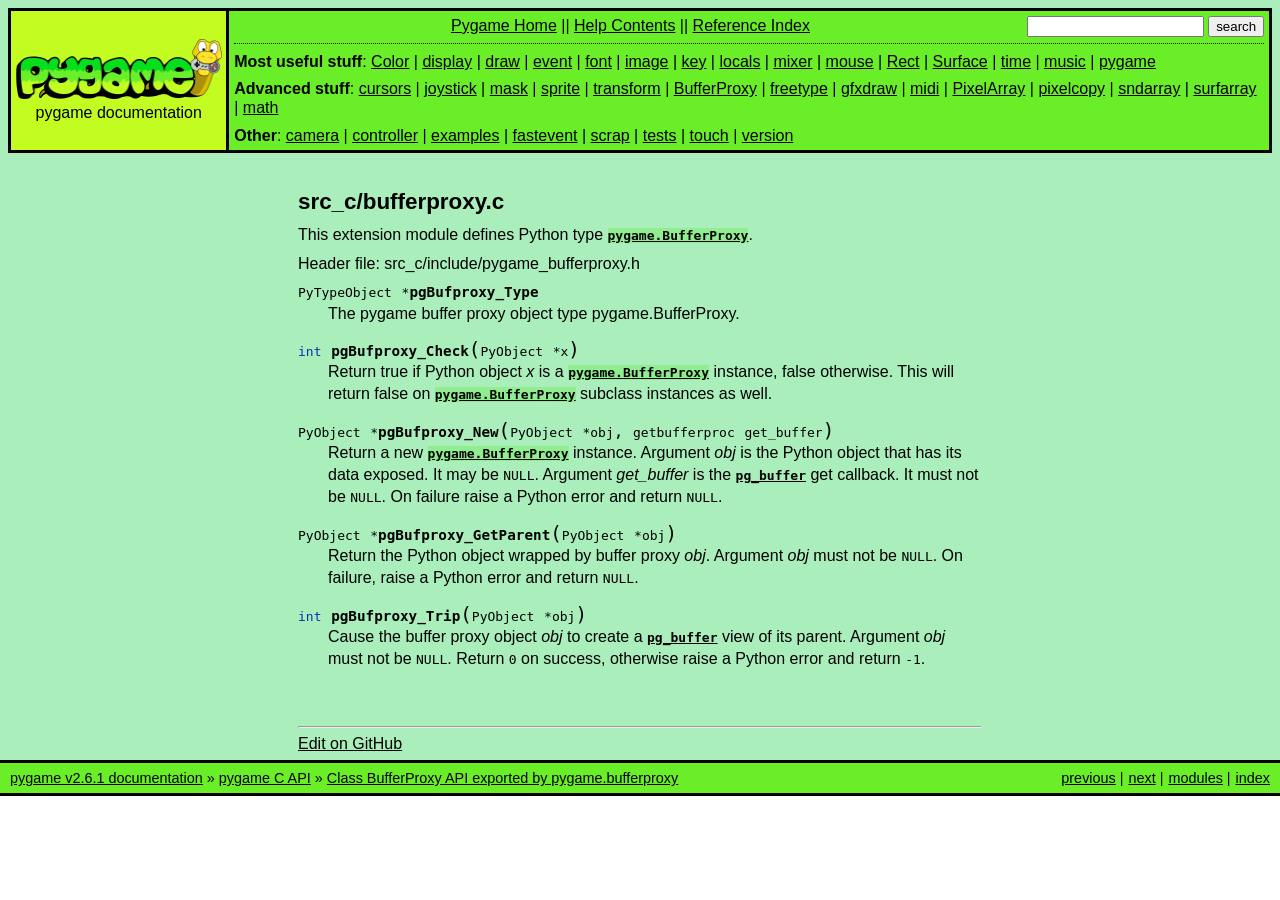
<file: System/tlang/_internal/pygame/docs/generated/c_api/bufferproxy.html>
<!DOCTYPE html>

<html lang="en" data-content_root="../">
  <head>
    <meta charset="utf-8" />
    <meta name="viewport" content="width=device-width, initial-scale=1.0" /><meta name="viewport" content="width=device-width, initial-scale=1" />

    <title>Class BufferProxy API exported by pygame.bufferproxy &#8212; pygame v2.6.1 documentation</title>
    <link rel="stylesheet" type="text/css" href="../_static/pygments.css?v=fa44fd50" />
    <link rel="stylesheet" type="text/css" href="../_static/pygame.css?v=a854c6a8" />
    <script src="../_static/documentation_options.js?v=0a414f3d"></script>
    <script src="../_static/doctools.js?v=9a2dae69"></script>
    <script src="../_static/sphinx_highlight.js?v=dc90522c"></script>
    <link rel="icon" href="../_static/pygame.ico"/>
    <link rel="index" title="Index" href="../genindex.html" />
    <link rel="search" title="Search" href="../search.html" />
    <link rel="next" title="Class Color API exported by pygame.color" href="color.html" />
    <link rel="prev" title="High level API exported by pygame.base" href="base.html" /> 
  </head><body>  

    <div class="document">

  <div class="header">
	<div class="flex-container">
	<div class="logo">
	  <a href="https://www.pygame.org/">
	    <img src="../_static/pygame_tiny.png" alt="logo image"/>
	  </a>
	  <h5>pygame documentation</h5>
	</div>
	<div class="pagelinks">
	  <div class="top">
	    <a href="https://www.pygame.org/">Pygame Home</a> ||
	    <a href="../index.html">Help Contents</a> ||
	    <a href="../genindex.html">Reference Index</a>

        <form action="../search.html" method="get" style="display:inline;float:right;">
          <input name="q" value="" type="text">
          <input value="search" type="submit">
        </form>
	  </div>
	  <hr style="color:black;border-bottom:none;border-style: dotted;border-bottom-style:none;">
	  <p class="bottom"><strong>Most useful stuff</strong>:
	    <a href="../ref/color.html">Color</a> | 
	    <a href="../ref/display.html">display</a> | 
	    <a href="../ref/draw.html">draw</a> | 
	    <a href="../ref/event.html">event</a> | 
	    <a href="../ref/font.html">font</a> | 
	    <a href="../ref/image.html">image</a> | 
	    <a href="../ref/key.html">key</a> | 
	    <a href="../ref/locals.html">locals</a> | 
	    <a href="../ref/mixer.html">mixer</a> | 
	    <a href="../ref/mouse.html">mouse</a> | 
	    <a href="../ref/rect.html">Rect</a> | 
	    <a href="../ref/surface.html">Surface</a> | 
	    <a href="../ref/time.html">time</a> | 
	    <a href="../ref/music.html">music</a> | 
	    <a href="../ref/pygame.html">pygame</a>
	  </p>

	  <p class="bottom"><strong>Advanced stuff</strong>:
	    <a href="../ref/cursors.html">cursors</a> | 
	    <a href="../ref/joystick.html">joystick</a> | 
	    <a href="../ref/mask.html">mask</a> | 
	    <a href="../ref/sprite.html">sprite</a> | 
	    <a href="../ref/transform.html">transform</a> | 
	    <a href="../ref/bufferproxy.html">BufferProxy</a> | 
	    <a href="../ref/freetype.html">freetype</a> | 
	    <a href="../ref/gfxdraw.html">gfxdraw</a> | 
	    <a href="../ref/midi.html">midi</a> | 
	    <a href="../ref/pixelarray.html">PixelArray</a> | 
	    <a href="../ref/pixelcopy.html">pixelcopy</a> | 
	    <a href="../ref/sndarray.html">sndarray</a> | 
	    <a href="../ref/surfarray.html">surfarray</a> | 
	    <a href="../ref/math.html">math</a>
	  </p>

	  <p class="bottom"><strong>Other</strong>:
	    <a href="../ref/camera.html">camera</a> | 
	    <a href="../ref/sdl2_controller.html#module-pygame._sdl2.controller">controller</a> | 
	    <a href="../ref/examples.html">examples</a> | 
	    <a href="../ref/fastevent.html">fastevent</a> | 
	    <a href="../ref/scrap.html">scrap</a> | 
	    <a href="../ref/tests.html">tests</a> | 
	    <a href="../ref/touch.html">touch</a> | 
	    <a href="../ref/pygame.html#module-pygame.version">version</a>
	  </p>
</div>
</div>
  </div>

      <div class="documentwrapper">
          <div class="body" role="main">
            
<section id="class-bufferproxy-api-exported-by-pygame-bufferproxy">
<section id="src-c-bufferproxy-c">
<h2>src_c/bufferproxy.c<a class="headerlink" href="#src-c-bufferproxy-c" title="Link to this heading">¶</a></h2>
<p>This extension module defines Python type <a class="tooltip reference internal" href="../ref/bufferproxy.html#pygame.BufferProxy" title=""><code class="xref py py-class docutils literal notranslate"><span class="pre">pygame.BufferProxy</span></code><span class="tooltip-content">pygame object to export a surface buffer through an array protocol</span></a>.</p>
<p>Header file: src_c/include/pygame_bufferproxy.h</p>
<dl class="c var">
<dt class="sig sig-object c" id="c.pgBufproxy_Type">
<span class="n"><span class="pre">PyTypeObject</span></span><span class="w"> </span><span class="p"><span class="pre">*</span></span><span class="sig-name descname"><span class="n"><span class="pre">pgBufproxy_Type</span></span></span><a class="headerlink" href="#c.pgBufproxy_Type" title="Link to this definition">¶</a><br /></dt>
<dd><p>The pygame buffer proxy object type pygame.BufferProxy.</p>
</dd></dl>

<dl class="c function">
<dt class="sig sig-object c" id="c.pgBufproxy_Check">
<span class="kt"><span class="pre">int</span></span><span class="w"> </span><span class="sig-name descname"><span class="n"><span class="pre">pgBufproxy_Check</span></span></span><span class="sig-paren">(</span><span class="n"><span class="pre">PyObject</span></span><span class="w"> </span><span class="p"><span class="pre">*</span></span><span class="n"><span class="pre">x</span></span><span class="sig-paren">)</span><a class="headerlink" href="#c.pgBufproxy_Check" title="Link to this definition">¶</a><br /></dt>
<dd><p>Return true if Python object <em>x</em> is a <a class="reference internal" href="../ref/bufferproxy.html#pygame.BufferProxy" title="pygame.BufferProxy"><code class="xref py py-class docutils literal notranslate"><span class="pre">pygame.BufferProxy</span></code></a> instance,
false otherwise.
This will return false on <a class="reference internal" href="../ref/bufferproxy.html#pygame.BufferProxy" title="pygame.BufferProxy"><code class="xref py py-class docutils literal notranslate"><span class="pre">pygame.BufferProxy</span></code></a> subclass instances as well.</p>
</dd></dl>

<dl class="c function">
<dt class="sig sig-object c" id="c.pgBufproxy_New">
<span class="n"><span class="pre">PyObject</span></span><span class="w"> </span><span class="p"><span class="pre">*</span></span><span class="sig-name descname"><span class="n"><span class="pre">pgBufproxy_New</span></span></span><span class="sig-paren">(</span><span class="n"><span class="pre">PyObject</span></span><span class="w"> </span><span class="p"><span class="pre">*</span></span><span class="n"><span class="pre">obj</span></span>, <span class="n"><span class="pre">getbufferproc</span></span><span class="w"> </span><span class="n"><span class="pre">get_buffer</span></span><span class="sig-paren">)</span><a class="headerlink" href="#c.pgBufproxy_New" title="Link to this definition">¶</a><br /></dt>
<dd><p>Return a new <a class="reference internal" href="../ref/bufferproxy.html#pygame.BufferProxy" title="pygame.BufferProxy"><code class="xref py py-class docutils literal notranslate"><span class="pre">pygame.BufferProxy</span></code></a> instance.
Argument <em>obj</em> is the Python object that has its data exposed.
It may be <code class="docutils literal notranslate"><span class="pre">NULL</span></code>.
Argument <em>get_buffer</em> is the <a class="reference internal" href="base.html#c.pg_buffer" title="pg_buffer"><code class="xref c c-type docutils literal notranslate"><span class="pre">pg_buffer</span></code></a> get callback.
It must not be <code class="docutils literal notranslate"><span class="pre">NULL</span></code>.
On failure raise a Python error and return <code class="docutils literal notranslate"><span class="pre">NULL</span></code>.</p>
</dd></dl>

<dl class="c function">
<dt class="sig sig-object c" id="c.pgBufproxy_GetParent">
<span class="n"><span class="pre">PyObject</span></span><span class="w"> </span><span class="p"><span class="pre">*</span></span><span class="sig-name descname"><span class="n"><span class="pre">pgBufproxy_GetParent</span></span></span><span class="sig-paren">(</span><span class="n"><span class="pre">PyObject</span></span><span class="w"> </span><span class="p"><span class="pre">*</span></span><span class="n"><span class="pre">obj</span></span><span class="sig-paren">)</span><a class="headerlink" href="#c.pgBufproxy_GetParent" title="Link to this definition">¶</a><br /></dt>
<dd><p>Return the Python object wrapped by buffer proxy <em>obj</em>.
Argument <em>obj</em> must not be <code class="docutils literal notranslate"><span class="pre">NULL</span></code>.
On failure, raise a Python error and return <code class="docutils literal notranslate"><span class="pre">NULL</span></code>.</p>
</dd></dl>

<dl class="c function">
<dt class="sig sig-object c" id="c.pgBufproxy_Trip">
<span class="kt"><span class="pre">int</span></span><span class="w"> </span><span class="sig-name descname"><span class="n"><span class="pre">pgBufproxy_Trip</span></span></span><span class="sig-paren">(</span><span class="n"><span class="pre">PyObject</span></span><span class="w"> </span><span class="p"><span class="pre">*</span></span><span class="n"><span class="pre">obj</span></span><span class="sig-paren">)</span><a class="headerlink" href="#c.pgBufproxy_Trip" title="Link to this definition">¶</a><br /></dt>
<dd><p>Cause the buffer proxy object <em>obj</em> to create a <a class="reference internal" href="base.html#c.pg_buffer" title="pg_buffer"><code class="xref c c-type docutils literal notranslate"><span class="pre">pg_buffer</span></code></a> view of its parent.
Argument <em>obj</em> must not be <code class="docutils literal notranslate"><span class="pre">NULL</span></code>.
Return <code class="docutils literal notranslate"><span class="pre">0</span></code> on success, otherwise raise a Python error and return <code class="docutils literal notranslate"><span class="pre">-1</span></code>.</p>
</dd></dl>

</section>
</section>


<br /><br />
<hr />
<a href="https://github.com/pygame/pygame/edit/main/docs/reST/c_api\bufferproxy.rst" rel="nofollow">Edit on GitHub</a>
            <div class="clearer"></div>
          </div>
      </div>
      <div class="clearer"></div>
    </div>
    <div class="related" role="navigation" aria-label="Related">
      <h3>Navigation</h3>
      <ul>
        <li class="right" style="margin-right: 10px">
          <a href="../genindex.html" title="General Index"
             accesskey="I">index</a></li>
        <li class="right" >
          <a href="../py-modindex.html" title="Python Module Index"
             >modules</a> |</li>
        <li class="right" >
          <a href="color.html" title="Class Color API exported by pygame.color"
             accesskey="N">next</a> |</li>
        <li class="right" >
          <a href="base.html" title="High level API exported by pygame.base"
             accesskey="P">previous</a> |</li>
        <li class="nav-item nav-item-0"><a href="../index.html">pygame v2.6.1 documentation</a> &#187;</li>
          <li class="nav-item nav-item-1"><a href="../c_api.html" accesskey="U">pygame C API</a> &#187;</li>
        <li class="nav-item nav-item-this"><a href="">Class BufferProxy API exported by pygame.bufferproxy</a></li>
    <script type="text/javascript" src="https://www.pygame.org/comment/jquery.plugin.docscomments.js"></script>

      </ul>
    </div>
    <div class="footer" role="contentinfo">
    &#169; Copyright 2000-2023, pygame developers.
    </div>
  </body>
</html>
</file>
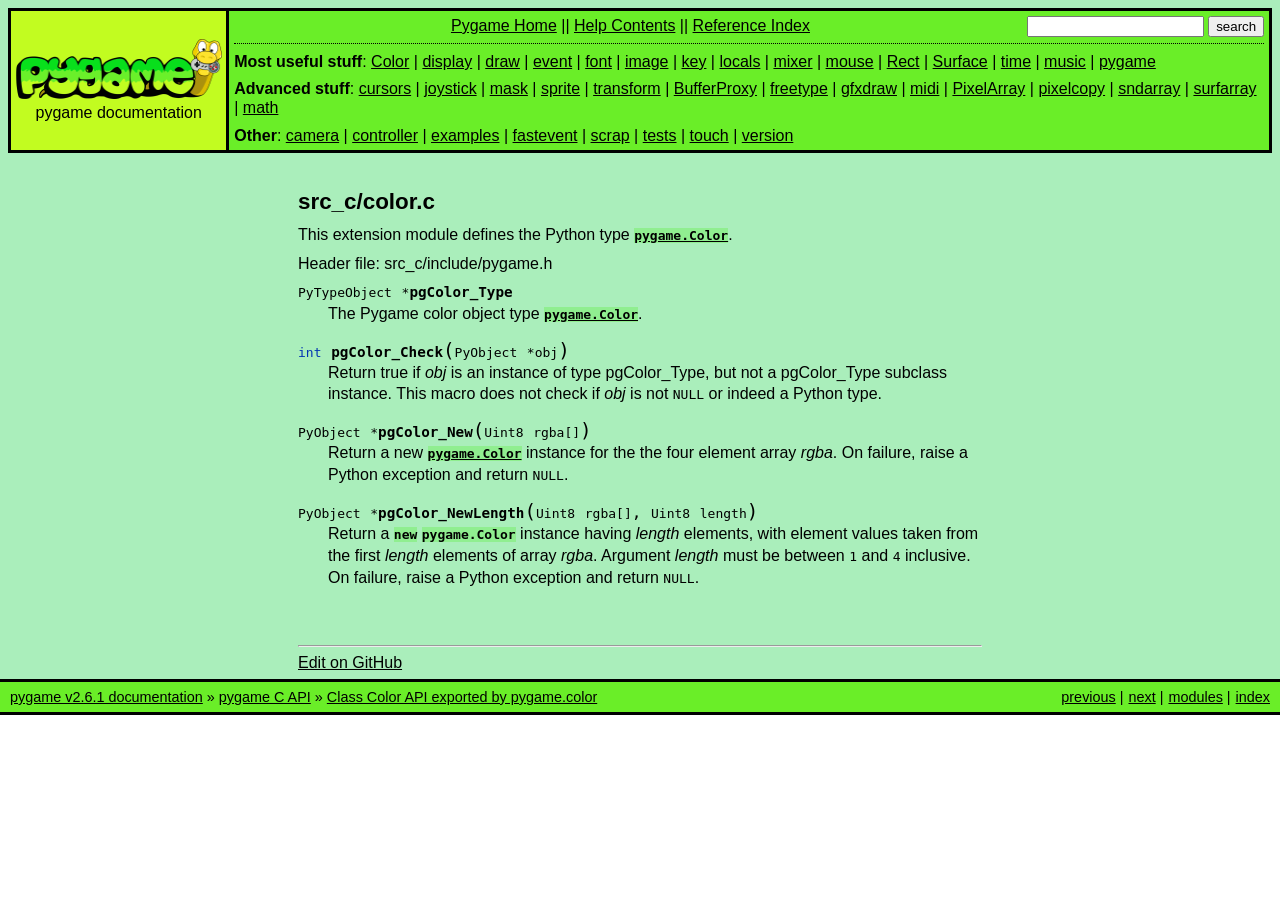
<file: System/tlang/_internal/pygame/docs/generated/c_api/color.html>
<!DOCTYPE html>

<html lang="en" data-content_root="../">
  <head>
    <meta charset="utf-8" />
    <meta name="viewport" content="width=device-width, initial-scale=1.0" /><meta name="viewport" content="width=device-width, initial-scale=1" />

    <title>Class Color API exported by pygame.color &#8212; pygame v2.6.1 documentation</title>
    <link rel="stylesheet" type="text/css" href="../_static/pygments.css?v=fa44fd50" />
    <link rel="stylesheet" type="text/css" href="../_static/pygame.css?v=a854c6a8" />
    <script src="../_static/documentation_options.js?v=0a414f3d"></script>
    <script src="../_static/doctools.js?v=9a2dae69"></script>
    <script src="../_static/sphinx_highlight.js?v=dc90522c"></script>
    <link rel="icon" href="../_static/pygame.ico"/>
    <link rel="index" title="Index" href="../genindex.html" />
    <link rel="search" title="Search" href="../search.html" />
    <link rel="next" title="API exported by pygame.display" href="display.html" />
    <link rel="prev" title="Class BufferProxy API exported by pygame.bufferproxy" href="bufferproxy.html" /> 
  </head><body>  

    <div class="document">

  <div class="header">
	<div class="flex-container">
	<div class="logo">
	  <a href="https://www.pygame.org/">
	    <img src="../_static/pygame_tiny.png" alt="logo image"/>
	  </a>
	  <h5>pygame documentation</h5>
	</div>
	<div class="pagelinks">
	  <div class="top">
	    <a href="https://www.pygame.org/">Pygame Home</a> ||
	    <a href="../index.html">Help Contents</a> ||
	    <a href="../genindex.html">Reference Index</a>

        <form action="../search.html" method="get" style="display:inline;float:right;">
          <input name="q" value="" type="text">
          <input value="search" type="submit">
        </form>
	  </div>
	  <hr style="color:black;border-bottom:none;border-style: dotted;border-bottom-style:none;">
	  <p class="bottom"><strong>Most useful stuff</strong>:
	    <a href="../ref/color.html">Color</a> | 
	    <a href="../ref/display.html">display</a> | 
	    <a href="../ref/draw.html">draw</a> | 
	    <a href="../ref/event.html">event</a> | 
	    <a href="../ref/font.html">font</a> | 
	    <a href="../ref/image.html">image</a> | 
	    <a href="../ref/key.html">key</a> | 
	    <a href="../ref/locals.html">locals</a> | 
	    <a href="../ref/mixer.html">mixer</a> | 
	    <a href="../ref/mouse.html">mouse</a> | 
	    <a href="../ref/rect.html">Rect</a> | 
	    <a href="../ref/surface.html">Surface</a> | 
	    <a href="../ref/time.html">time</a> | 
	    <a href="../ref/music.html">music</a> | 
	    <a href="../ref/pygame.html">pygame</a>
	  </p>

	  <p class="bottom"><strong>Advanced stuff</strong>:
	    <a href="../ref/cursors.html">cursors</a> | 
	    <a href="../ref/joystick.html">joystick</a> | 
	    <a href="../ref/mask.html">mask</a> | 
	    <a href="../ref/sprite.html">sprite</a> | 
	    <a href="../ref/transform.html">transform</a> | 
	    <a href="../ref/bufferproxy.html">BufferProxy</a> | 
	    <a href="../ref/freetype.html">freetype</a> | 
	    <a href="../ref/gfxdraw.html">gfxdraw</a> | 
	    <a href="../ref/midi.html">midi</a> | 
	    <a href="../ref/pixelarray.html">PixelArray</a> | 
	    <a href="../ref/pixelcopy.html">pixelcopy</a> | 
	    <a href="../ref/sndarray.html">sndarray</a> | 
	    <a href="../ref/surfarray.html">surfarray</a> | 
	    <a href="../ref/math.html">math</a>
	  </p>

	  <p class="bottom"><strong>Other</strong>:
	    <a href="../ref/camera.html">camera</a> | 
	    <a href="../ref/sdl2_controller.html#module-pygame._sdl2.controller">controller</a> | 
	    <a href="../ref/examples.html">examples</a> | 
	    <a href="../ref/fastevent.html">fastevent</a> | 
	    <a href="../ref/scrap.html">scrap</a> | 
	    <a href="../ref/tests.html">tests</a> | 
	    <a href="../ref/touch.html">touch</a> | 
	    <a href="../ref/pygame.html#module-pygame.version">version</a>
	  </p>
</div>
</div>
  </div>

      <div class="documentwrapper">
          <div class="body" role="main">
            
<section id="class-color-api-exported-by-pygame-color">
<section id="src-c-color-c">
<h2>src_c/color.c<a class="headerlink" href="#src-c-color-c" title="Link to this heading">¶</a></h2>
<p>This extension module defines the Python type <a class="tooltip reference internal" href="../ref/color.html#pygame.Color" title=""><code class="xref py py-class docutils literal notranslate"><span class="pre">pygame.Color</span></code><span class="tooltip-content">pygame object for color representations</span></a>.</p>
<p>Header file: src_c/include/pygame.h</p>
<dl class="c var">
<dt class="sig sig-object c" id="c.pgColor_Type">
<span class="n"><span class="pre">PyTypeObject</span></span><span class="w"> </span><span class="p"><span class="pre">*</span></span><span class="sig-name descname"><span class="n"><span class="pre">pgColor_Type</span></span></span><a class="headerlink" href="#c.pgColor_Type" title="Link to this definition">¶</a><br /></dt>
<dd><p>The Pygame color object type <a class="reference internal" href="../ref/color.html#pygame.Color" title="pygame.Color"><code class="xref py py-class docutils literal notranslate"><span class="pre">pygame.Color</span></code></a>.</p>
</dd></dl>

<dl class="c function">
<dt class="sig sig-object c" id="c.pgColor_Check">
<span class="kt"><span class="pre">int</span></span><span class="w"> </span><span class="sig-name descname"><span class="n"><span class="pre">pgColor_Check</span></span></span><span class="sig-paren">(</span><span class="n"><span class="pre">PyObject</span></span><span class="w"> </span><span class="p"><span class="pre">*</span></span><span class="n"><span class="pre">obj</span></span><span class="sig-paren">)</span><a class="headerlink" href="#c.pgColor_Check" title="Link to this definition">¶</a><br /></dt>
<dd><p>Return true if <em>obj</em> is an instance of type pgColor_Type,
but not a pgColor_Type subclass instance.
This macro does not check if <em>obj</em> is not <code class="docutils literal notranslate"><span class="pre">NULL</span></code> or indeed a Python type.</p>
</dd></dl>

<dl class="c function">
<dt class="sig sig-object c" id="c.pgColor_New">
<span class="n"><span class="pre">PyObject</span></span><span class="w"> </span><span class="p"><span class="pre">*</span></span><span class="sig-name descname"><span class="n"><span class="pre">pgColor_New</span></span></span><span class="sig-paren">(</span><span class="n"><span class="pre">Uint8</span></span><span class="w"> </span><span class="n"><span class="pre">rgba</span></span><span class="p"><span class="pre">[</span></span><span class="p"><span class="pre">]</span></span><span class="sig-paren">)</span><a class="headerlink" href="#c.pgColor_New" title="Link to this definition">¶</a><br /></dt>
<dd><p>Return a new <a class="reference internal" href="../ref/color.html#pygame.Color" title="pygame.Color"><code class="xref py py-class docutils literal notranslate"><span class="pre">pygame.Color</span></code></a> instance for the the four element array <em>rgba</em>.
On failure, raise a Python exception and return <code class="docutils literal notranslate"><span class="pre">NULL</span></code>.</p>
</dd></dl>

<dl class="c function">
<dt class="sig sig-object c" id="c.pgColor_NewLength">
<span class="n"><span class="pre">PyObject</span></span><span class="w"> </span><span class="p"><span class="pre">*</span></span><span class="sig-name descname"><span class="n"><span class="pre">pgColor_NewLength</span></span></span><span class="sig-paren">(</span><span class="n"><span class="pre">Uint8</span></span><span class="w"> </span><span class="n"><span class="pre">rgba</span></span><span class="p"><span class="pre">[</span></span><span class="p"><span class="pre">]</span></span>, <span class="n"><span class="pre">Uint8</span></span><span class="w"> </span><span class="n"><span class="pre">length</span></span><span class="sig-paren">)</span><a class="headerlink" href="#c.pgColor_NewLength" title="Link to this definition">¶</a><br /></dt>
<dd><p>Return a <code class="xref py py-class docutils literal notranslate"><span class="pre">new</span> <span class="pre">pygame.Color</span></code> instance having <em>length</em> elements,
with element values taken from the first <em>length</em> elements of array <em>rgba</em>.
Argument <em>length</em> must be between <code class="docutils literal notranslate"><span class="pre">1</span></code> and <code class="docutils literal notranslate"><span class="pre">4</span></code> inclusive.
On failure, raise a Python exception and return <code class="docutils literal notranslate"><span class="pre">NULL</span></code>.</p>
</dd></dl>

</section>
</section>


<br /><br />
<hr />
<a href="https://github.com/pygame/pygame/edit/main/docs/reST/c_api\color.rst" rel="nofollow">Edit on GitHub</a>
            <div class="clearer"></div>
          </div>
      </div>
      <div class="clearer"></div>
    </div>
    <div class="related" role="navigation" aria-label="Related">
      <h3>Navigation</h3>
      <ul>
        <li class="right" style="margin-right: 10px">
          <a href="../genindex.html" title="General Index"
             accesskey="I">index</a></li>
        <li class="right" >
          <a href="../py-modindex.html" title="Python Module Index"
             >modules</a> |</li>
        <li class="right" >
          <a href="display.html" title="API exported by pygame.display"
             accesskey="N">next</a> |</li>
        <li class="right" >
          <a href="bufferproxy.html" title="Class BufferProxy API exported by pygame.bufferproxy"
             accesskey="P">previous</a> |</li>
        <li class="nav-item nav-item-0"><a href="../index.html">pygame v2.6.1 documentation</a> &#187;</li>
          <li class="nav-item nav-item-1"><a href="../c_api.html" accesskey="U">pygame C API</a> &#187;</li>
        <li class="nav-item nav-item-this"><a href="">Class Color API exported by pygame.color</a></li>
    <script type="text/javascript" src="https://www.pygame.org/comment/jquery.plugin.docscomments.js"></script>

      </ul>
    </div>
    <div class="footer" role="contentinfo">
    &#169; Copyright 2000-2023, pygame developers.
    </div>
  </body>
</html>
</file>
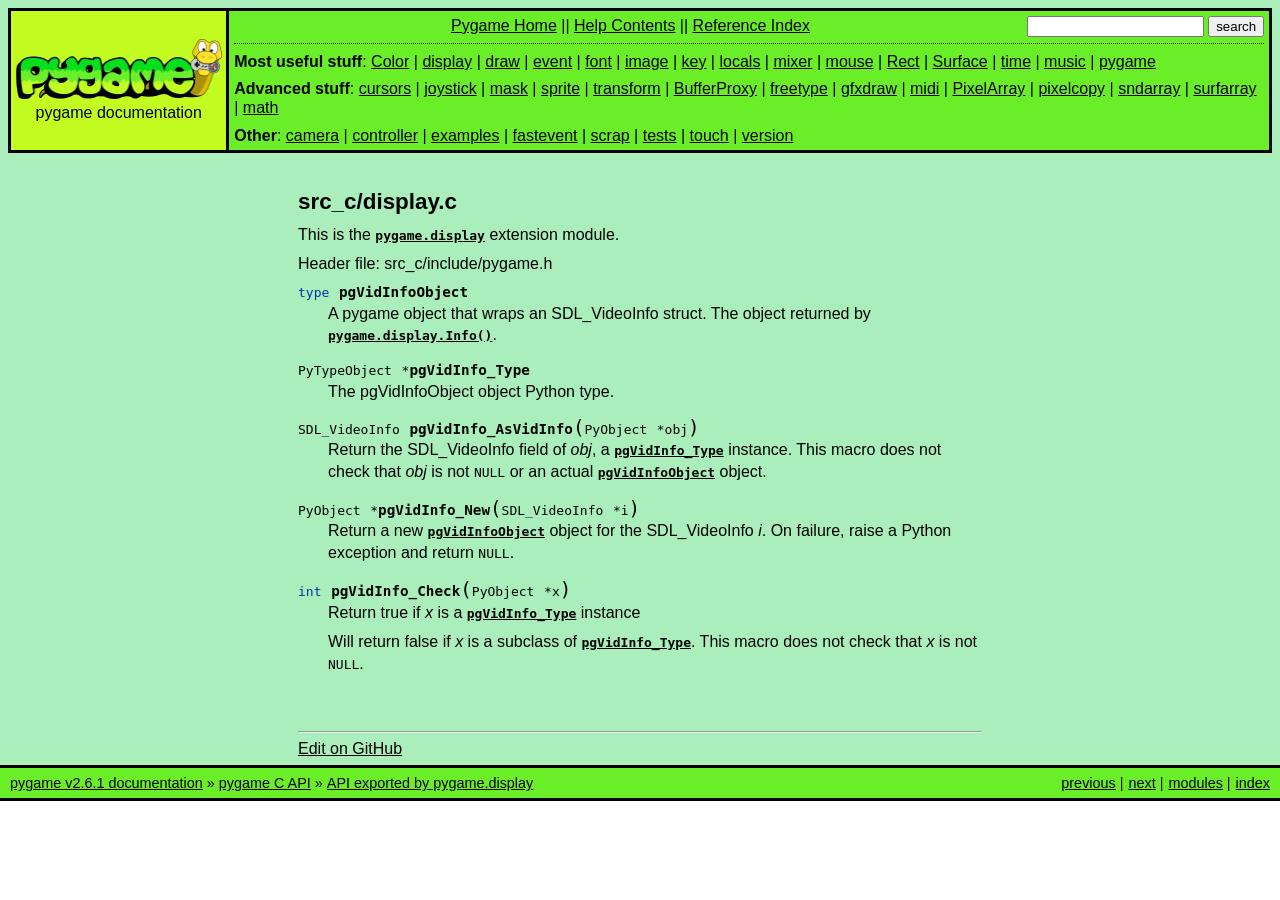
<file: System/tlang/_internal/pygame/docs/generated/c_api/display.html>
<!DOCTYPE html>

<html lang="en" data-content_root="../">
  <head>
    <meta charset="utf-8" />
    <meta name="viewport" content="width=device-width, initial-scale=1.0" /><meta name="viewport" content="width=device-width, initial-scale=1" />

    <title>API exported by pygame.display &#8212; pygame v2.6.1 documentation</title>
    <link rel="stylesheet" type="text/css" href="../_static/pygments.css?v=fa44fd50" />
    <link rel="stylesheet" type="text/css" href="../_static/pygame.css?v=a854c6a8" />
    <script src="../_static/documentation_options.js?v=0a414f3d"></script>
    <script src="../_static/doctools.js?v=9a2dae69"></script>
    <script src="../_static/sphinx_highlight.js?v=dc90522c"></script>
    <link rel="icon" href="../_static/pygame.ico"/>
    <link rel="index" title="Index" href="../genindex.html" />
    <link rel="search" title="Search" href="../search.html" />
    <link rel="next" title="API exported by pygame.event" href="event.html" />
    <link rel="prev" title="Class Color API exported by pygame.color" href="color.html" /> 
  </head><body>  

    <div class="document">

  <div class="header">
	<div class="flex-container">
	<div class="logo">
	  <a href="https://www.pygame.org/">
	    <img src="../_static/pygame_tiny.png" alt="logo image"/>
	  </a>
	  <h5>pygame documentation</h5>
	</div>
	<div class="pagelinks">
	  <div class="top">
	    <a href="https://www.pygame.org/">Pygame Home</a> ||
	    <a href="../index.html">Help Contents</a> ||
	    <a href="../genindex.html">Reference Index</a>

        <form action="../search.html" method="get" style="display:inline;float:right;">
          <input name="q" value="" type="text">
          <input value="search" type="submit">
        </form>
	  </div>
	  <hr style="color:black;border-bottom:none;border-style: dotted;border-bottom-style:none;">
	  <p class="bottom"><strong>Most useful stuff</strong>:
	    <a href="../ref/color.html">Color</a> | 
	    <a href="../ref/display.html">display</a> | 
	    <a href="../ref/draw.html">draw</a> | 
	    <a href="../ref/event.html">event</a> | 
	    <a href="../ref/font.html">font</a> | 
	    <a href="../ref/image.html">image</a> | 
	    <a href="../ref/key.html">key</a> | 
	    <a href="../ref/locals.html">locals</a> | 
	    <a href="../ref/mixer.html">mixer</a> | 
	    <a href="../ref/mouse.html">mouse</a> | 
	    <a href="../ref/rect.html">Rect</a> | 
	    <a href="../ref/surface.html">Surface</a> | 
	    <a href="../ref/time.html">time</a> | 
	    <a href="../ref/music.html">music</a> | 
	    <a href="../ref/pygame.html">pygame</a>
	  </p>

	  <p class="bottom"><strong>Advanced stuff</strong>:
	    <a href="../ref/cursors.html">cursors</a> | 
	    <a href="../ref/joystick.html">joystick</a> | 
	    <a href="../ref/mask.html">mask</a> | 
	    <a href="../ref/sprite.html">sprite</a> | 
	    <a href="../ref/transform.html">transform</a> | 
	    <a href="../ref/bufferproxy.html">BufferProxy</a> | 
	    <a href="../ref/freetype.html">freetype</a> | 
	    <a href="../ref/gfxdraw.html">gfxdraw</a> | 
	    <a href="../ref/midi.html">midi</a> | 
	    <a href="../ref/pixelarray.html">PixelArray</a> | 
	    <a href="../ref/pixelcopy.html">pixelcopy</a> | 
	    <a href="../ref/sndarray.html">sndarray</a> | 
	    <a href="../ref/surfarray.html">surfarray</a> | 
	    <a href="../ref/math.html">math</a>
	  </p>

	  <p class="bottom"><strong>Other</strong>:
	    <a href="../ref/camera.html">camera</a> | 
	    <a href="../ref/sdl2_controller.html#module-pygame._sdl2.controller">controller</a> | 
	    <a href="../ref/examples.html">examples</a> | 
	    <a href="../ref/fastevent.html">fastevent</a> | 
	    <a href="../ref/scrap.html">scrap</a> | 
	    <a href="../ref/tests.html">tests</a> | 
	    <a href="../ref/touch.html">touch</a> | 
	    <a href="../ref/pygame.html#module-pygame.version">version</a>
	  </p>
</div>
</div>
  </div>

      <div class="documentwrapper">
          <div class="body" role="main">
            
<section id="api-exported-by-pygame-display">
<section id="src-c-display-c">
<h2>src_c/display.c<a class="headerlink" href="#src-c-display-c" title="Link to this heading">¶</a></h2>
<p>This is the <a class="tooltip reference internal" href="../ref/display.html#module-pygame.display" title=""><code class="xref py py-mod docutils literal notranslate"><span class="pre">pygame.display</span></code><span class="tooltip-content">pygame module to control the display window and screen</span></a> extension module.</p>
<p>Header file: src_c/include/pygame.h</p>
<dl class="c type">
<dt class="sig sig-object c" id="c.pgVidInfoObject">
<span class="k"><span class="pre">type</span></span><span class="w"> </span><span class="sig-name descname"><span class="n"><span class="pre">pgVidInfoObject</span></span></span><a class="headerlink" href="#c.pgVidInfoObject" title="Link to this definition">¶</a><br /></dt>
<dd><p>A pygame object that wraps an SDL_VideoInfo struct.
The object returned by <a class="reference internal" href="../ref/display.html#pygame.display.Info" title="pygame.display.Info"><code class="xref py py-func docutils literal notranslate"><span class="pre">pygame.display.Info()</span></code></a>.</p>
</dd></dl>

<dl class="c var">
<dt class="sig sig-object c" id="c.pgVidInfo_Type">
<span class="n"><span class="pre">PyTypeObject</span></span><span class="w"> </span><span class="p"><span class="pre">*</span></span><span class="sig-name descname"><span class="n"><span class="pre">pgVidInfo_Type</span></span></span><a class="headerlink" href="#c.pgVidInfo_Type" title="Link to this definition">¶</a><br /></dt>
<dd><p>The pgVidInfoObject object Python type.</p>
</dd></dl>

<dl class="c function">
<dt class="sig sig-object c" id="c.pgVidInfo_AsVidInfo">
<span class="n"><span class="pre">SDL_VideoInfo</span></span><span class="w"> </span><span class="sig-name descname"><span class="n"><span class="pre">pgVidInfo_AsVidInfo</span></span></span><span class="sig-paren">(</span><span class="n"><span class="pre">PyObject</span></span><span class="w"> </span><span class="p"><span class="pre">*</span></span><span class="n"><span class="pre">obj</span></span><span class="sig-paren">)</span><a class="headerlink" href="#c.pgVidInfo_AsVidInfo" title="Link to this definition">¶</a><br /></dt>
<dd><p>Return the SDL_VideoInfo field of <em>obj</em>, a <a class="reference internal" href="#c.pgVidInfo_Type" title="pgVidInfo_Type"><code class="xref c c-data docutils literal notranslate"><span class="pre">pgVidInfo_Type</span></code></a> instance.
This macro does not check that <em>obj</em> is not <code class="docutils literal notranslate"><span class="pre">NULL</span></code> or an actual <a class="reference internal" href="#c.pgVidInfoObject" title="pgVidInfoObject"><code class="xref c c-type docutils literal notranslate"><span class="pre">pgVidInfoObject</span></code></a> object.</p>
</dd></dl>

<dl class="c function">
<dt class="sig sig-object c" id="c.pgVidInfo_New">
<span class="n"><span class="pre">PyObject</span></span><span class="w"> </span><span class="p"><span class="pre">*</span></span><span class="sig-name descname"><span class="n"><span class="pre">pgVidInfo_New</span></span></span><span class="sig-paren">(</span><span class="n"><span class="pre">SDL_VideoInfo</span></span><span class="w"> </span><span class="p"><span class="pre">*</span></span><span class="n"><span class="pre">i</span></span><span class="sig-paren">)</span><a class="headerlink" href="#c.pgVidInfo_New" title="Link to this definition">¶</a><br /></dt>
<dd><p>Return a new <a class="reference internal" href="#c.pgVidInfoObject" title="pgVidInfoObject"><code class="xref c c-type docutils literal notranslate"><span class="pre">pgVidInfoObject</span></code></a> object for the SDL_VideoInfo <em>i</em>.
On failure, raise a Python exception and return <code class="docutils literal notranslate"><span class="pre">NULL</span></code>.</p>
</dd></dl>

<dl class="c function">
<dt class="sig sig-object c" id="c.pgVidInfo_Check">
<span class="kt"><span class="pre">int</span></span><span class="w"> </span><span class="sig-name descname"><span class="n"><span class="pre">pgVidInfo_Check</span></span></span><span class="sig-paren">(</span><span class="n"><span class="pre">PyObject</span></span><span class="w"> </span><span class="p"><span class="pre">*</span></span><span class="n"><span class="pre">x</span></span><span class="sig-paren">)</span><a class="headerlink" href="#c.pgVidInfo_Check" title="Link to this definition">¶</a><br /></dt>
<dd><p>Return true if <em>x</em> is a <a class="reference internal" href="#c.pgVidInfo_Type" title="pgVidInfo_Type"><code class="xref c c-data docutils literal notranslate"><span class="pre">pgVidInfo_Type</span></code></a> instance</p>
<p>Will return false if <em>x</em> is a subclass of <a class="reference internal" href="#c.pgVidInfo_Type" title="pgVidInfo_Type"><code class="xref c c-data docutils literal notranslate"><span class="pre">pgVidInfo_Type</span></code></a>.
This macro does not check that <em>x</em> is not <code class="docutils literal notranslate"><span class="pre">NULL</span></code>.</p>
</dd></dl>

</section>
</section>


<br /><br />
<hr />
<a href="https://github.com/pygame/pygame/edit/main/docs/reST/c_api\display.rst" rel="nofollow">Edit on GitHub</a>
            <div class="clearer"></div>
          </div>
      </div>
      <div class="clearer"></div>
    </div>
    <div class="related" role="navigation" aria-label="Related">
      <h3>Navigation</h3>
      <ul>
        <li class="right" style="margin-right: 10px">
          <a href="../genindex.html" title="General Index"
             accesskey="I">index</a></li>
        <li class="right" >
          <a href="../py-modindex.html" title="Python Module Index"
             >modules</a> |</li>
        <li class="right" >
          <a href="event.html" title="API exported by pygame.event"
             accesskey="N">next</a> |</li>
        <li class="right" >
          <a href="color.html" title="Class Color API exported by pygame.color"
             accesskey="P">previous</a> |</li>
        <li class="nav-item nav-item-0"><a href="../index.html">pygame v2.6.1 documentation</a> &#187;</li>
          <li class="nav-item nav-item-1"><a href="../c_api.html" accesskey="U">pygame C API</a> &#187;</li>
        <li class="nav-item nav-item-this"><a href="">API exported by pygame.display</a></li>
    <script type="text/javascript" src="https://www.pygame.org/comment/jquery.plugin.docscomments.js"></script>

      </ul>
    </div>
    <div class="footer" role="contentinfo">
    &#169; Copyright 2000-2023, pygame developers.
    </div>
  </body>
</html>
</file>
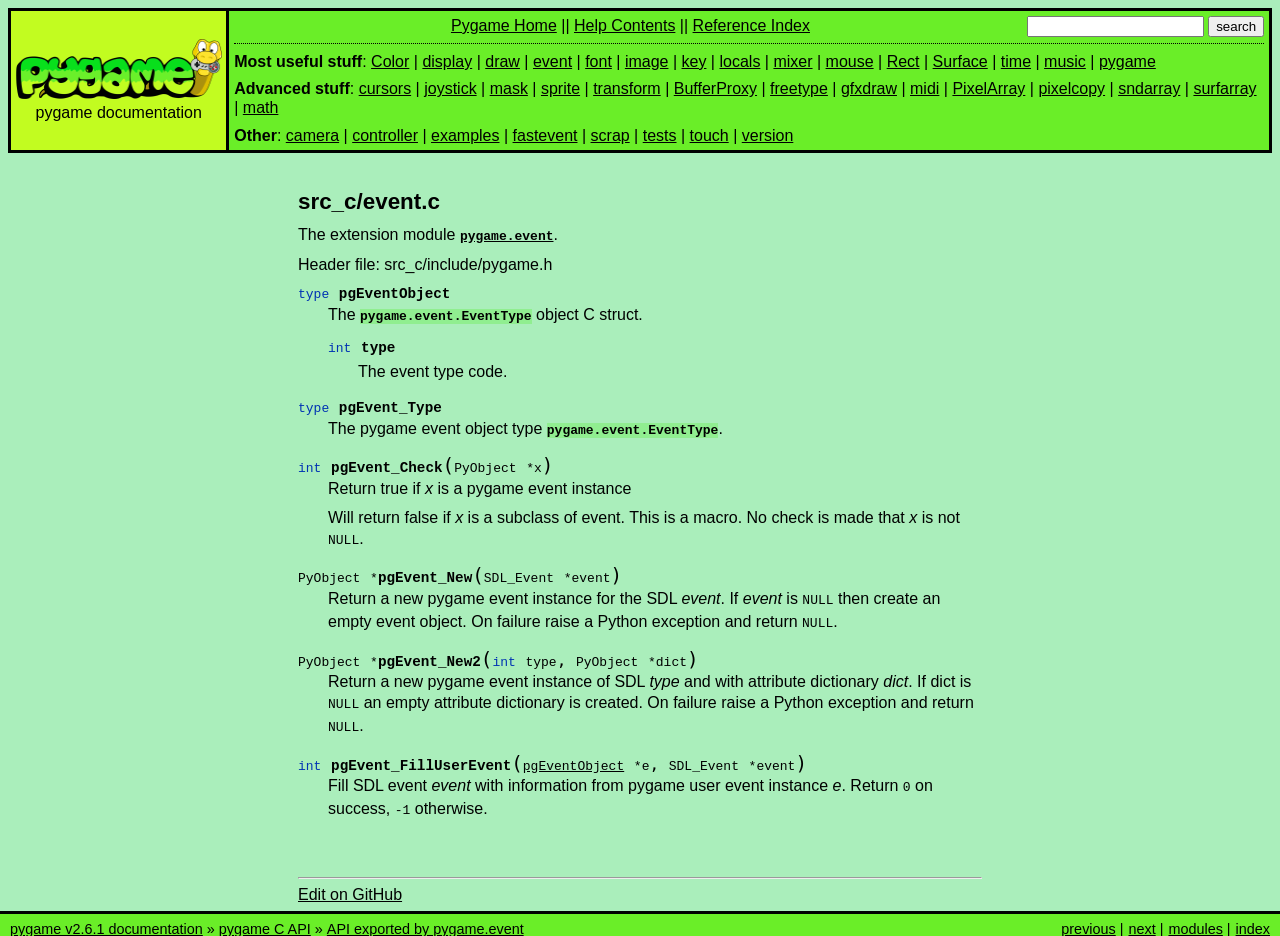
<file: System/tlang/_internal/pygame/docs/generated/c_api/event.html>
<!DOCTYPE html>

<html lang="en" data-content_root="../">
  <head>
    <meta charset="utf-8" />
    <meta name="viewport" content="width=device-width, initial-scale=1.0" /><meta name="viewport" content="width=device-width, initial-scale=1" />

    <title>API exported by pygame.event &#8212; pygame v2.6.1 documentation</title>
    <link rel="stylesheet" type="text/css" href="../_static/pygments.css?v=fa44fd50" />
    <link rel="stylesheet" type="text/css" href="../_static/pygame.css?v=a854c6a8" />
    <script src="../_static/documentation_options.js?v=0a414f3d"></script>
    <script src="../_static/doctools.js?v=9a2dae69"></script>
    <script src="../_static/sphinx_highlight.js?v=dc90522c"></script>
    <link rel="icon" href="../_static/pygame.ico"/>
    <link rel="index" title="Index" href="../genindex.html" />
    <link rel="search" title="Search" href="../search.html" />
    <link rel="next" title="API exported by pygame._freetype" href="freetype.html" />
    <link rel="prev" title="API exported by pygame.display" href="display.html" /> 
  </head><body>  

    <div class="document">

  <div class="header">
	<div class="flex-container">
	<div class="logo">
	  <a href="https://www.pygame.org/">
	    <img src="../_static/pygame_tiny.png" alt="logo image"/>
	  </a>
	  <h5>pygame documentation</h5>
	</div>
	<div class="pagelinks">
	  <div class="top">
	    <a href="https://www.pygame.org/">Pygame Home</a> ||
	    <a href="../index.html">Help Contents</a> ||
	    <a href="../genindex.html">Reference Index</a>

        <form action="../search.html" method="get" style="display:inline;float:right;">
          <input name="q" value="" type="text">
          <input value="search" type="submit">
        </form>
	  </div>
	  <hr style="color:black;border-bottom:none;border-style: dotted;border-bottom-style:none;">
	  <p class="bottom"><strong>Most useful stuff</strong>:
	    <a href="../ref/color.html">Color</a> | 
	    <a href="../ref/display.html">display</a> | 
	    <a href="../ref/draw.html">draw</a> | 
	    <a href="../ref/event.html">event</a> | 
	    <a href="../ref/font.html">font</a> | 
	    <a href="../ref/image.html">image</a> | 
	    <a href="../ref/key.html">key</a> | 
	    <a href="../ref/locals.html">locals</a> | 
	    <a href="../ref/mixer.html">mixer</a> | 
	    <a href="../ref/mouse.html">mouse</a> | 
	    <a href="../ref/rect.html">Rect</a> | 
	    <a href="../ref/surface.html">Surface</a> | 
	    <a href="../ref/time.html">time</a> | 
	    <a href="../ref/music.html">music</a> | 
	    <a href="../ref/pygame.html">pygame</a>
	  </p>

	  <p class="bottom"><strong>Advanced stuff</strong>:
	    <a href="../ref/cursors.html">cursors</a> | 
	    <a href="../ref/joystick.html">joystick</a> | 
	    <a href="../ref/mask.html">mask</a> | 
	    <a href="../ref/sprite.html">sprite</a> | 
	    <a href="../ref/transform.html">transform</a> | 
	    <a href="../ref/bufferproxy.html">BufferProxy</a> | 
	    <a href="../ref/freetype.html">freetype</a> | 
	    <a href="../ref/gfxdraw.html">gfxdraw</a> | 
	    <a href="../ref/midi.html">midi</a> | 
	    <a href="../ref/pixelarray.html">PixelArray</a> | 
	    <a href="../ref/pixelcopy.html">pixelcopy</a> | 
	    <a href="../ref/sndarray.html">sndarray</a> | 
	    <a href="../ref/surfarray.html">surfarray</a> | 
	    <a href="../ref/math.html">math</a>
	  </p>

	  <p class="bottom"><strong>Other</strong>:
	    <a href="../ref/camera.html">camera</a> | 
	    <a href="../ref/sdl2_controller.html#module-pygame._sdl2.controller">controller</a> | 
	    <a href="../ref/examples.html">examples</a> | 
	    <a href="../ref/fastevent.html">fastevent</a> | 
	    <a href="../ref/scrap.html">scrap</a> | 
	    <a href="../ref/tests.html">tests</a> | 
	    <a href="../ref/touch.html">touch</a> | 
	    <a href="../ref/pygame.html#module-pygame.version">version</a>
	  </p>
</div>
</div>
  </div>

      <div class="documentwrapper">
          <div class="body" role="main">
            
<section id="api-exported-by-pygame-event">
<section id="src-c-event-c">
<h2>src_c/event.c<a class="headerlink" href="#src-c-event-c" title="Link to this heading">¶</a></h2>
<p>The extension module <a class="tooltip reference internal" href="../ref/event.html#module-pygame.event" title=""><code class="xref py py-mod docutils literal notranslate"><span class="pre">pygame.event</span></code><span class="tooltip-content">pygame module for interacting with events and queues</span></a>.</p>
<p>Header file: src_c/include/pygame.h</p>
<dl class="c type">
<dt class="sig sig-object c" id="c.pgEventObject">
<span class="k"><span class="pre">type</span></span><span class="w"> </span><span class="sig-name descname"><span class="n"><span class="pre">pgEventObject</span></span></span><a class="headerlink" href="#c.pgEventObject" title="Link to this definition">¶</a><br /></dt>
<dd><p>The <code class="xref py py-class docutils literal notranslate"><span class="pre">pygame.event.EventType</span></code> object C struct.</p>
<dl class="c member">
<dt class="sig sig-object c" id="c.pgEventObject.type">
<span class="kt"><span class="pre">int</span></span><span class="w"> </span><span class="sig-name descname"><span class="n"><span class="pre">type</span></span></span><a class="headerlink" href="#c.pgEventObject.type" title="Link to this definition">¶</a><br /></dt>
<dd><p>The event type code.</p>
</dd></dl>

</dd></dl>

<dl class="c type">
<dt class="sig sig-object c" id="c.pgEvent_Type">
<span class="k"><span class="pre">type</span></span><span class="w"> </span><span class="sig-name descname"><span class="n"><span class="pre">pgEvent_Type</span></span></span><a class="headerlink" href="#c.pgEvent_Type" title="Link to this definition">¶</a><br /></dt>
<dd><p>The pygame event object type <code class="xref py py-class docutils literal notranslate"><span class="pre">pygame.event.EventType</span></code>.</p>
</dd></dl>

<dl class="c function">
<dt class="sig sig-object c" id="c.pgEvent_Check">
<span class="kt"><span class="pre">int</span></span><span class="w"> </span><span class="sig-name descname"><span class="n"><span class="pre">pgEvent_Check</span></span></span><span class="sig-paren">(</span><span class="n"><span class="pre">PyObject</span></span><span class="w"> </span><span class="p"><span class="pre">*</span></span><span class="n"><span class="pre">x</span></span><span class="sig-paren">)</span><a class="headerlink" href="#c.pgEvent_Check" title="Link to this definition">¶</a><br /></dt>
<dd><p>Return true if <em>x</em> is a pygame event instance</p>
<p>Will return false if <em>x</em> is a subclass of event.
This is a macro. No check is made that <em>x</em> is not <code class="docutils literal notranslate"><span class="pre">NULL</span></code>.</p>
</dd></dl>

<dl class="c function">
<dt class="sig sig-object c" id="c.pgEvent_New">
<span class="n"><span class="pre">PyObject</span></span><span class="w"> </span><span class="p"><span class="pre">*</span></span><span class="sig-name descname"><span class="n"><span class="pre">pgEvent_New</span></span></span><span class="sig-paren">(</span><span class="n"><span class="pre">SDL_Event</span></span><span class="w"> </span><span class="p"><span class="pre">*</span></span><span class="n"><span class="pre">event</span></span><span class="sig-paren">)</span><a class="headerlink" href="#c.pgEvent_New" title="Link to this definition">¶</a><br /></dt>
<dd><p>Return a new pygame event instance for the SDL <em>event</em>.
If <em>event</em> is <code class="docutils literal notranslate"><span class="pre">NULL</span></code> then create an empty event object.
On failure raise a Python exception and return <code class="docutils literal notranslate"><span class="pre">NULL</span></code>.</p>
</dd></dl>

<dl class="c function">
<dt class="sig sig-object c" id="c.pgEvent_New2">
<span class="n"><span class="pre">PyObject</span></span><span class="w"> </span><span class="p"><span class="pre">*</span></span><span class="sig-name descname"><span class="n"><span class="pre">pgEvent_New2</span></span></span><span class="sig-paren">(</span><span class="kt"><span class="pre">int</span></span><span class="w"> </span><span class="n"><span class="pre">type</span></span>, <span class="n"><span class="pre">PyObject</span></span><span class="w"> </span><span class="p"><span class="pre">*</span></span><span class="n"><span class="pre">dict</span></span><span class="sig-paren">)</span><a class="headerlink" href="#c.pgEvent_New2" title="Link to this definition">¶</a><br /></dt>
<dd><p>Return a new pygame event instance of SDL <em>type</em> and with
attribute dictionary <em>dict</em>.
If <cite>dict</cite> is <code class="docutils literal notranslate"><span class="pre">NULL</span></code> an empty attribute dictionary is created.
On failure raise a Python exception and return <code class="docutils literal notranslate"><span class="pre">NULL</span></code>.</p>
</dd></dl>

<dl class="c function">
<dt class="sig sig-object c" id="c.pgEvent_FillUserEvent">
<span class="kt"><span class="pre">int</span></span><span class="w"> </span><span class="sig-name descname"><span class="n"><span class="pre">pgEvent_FillUserEvent</span></span></span><span class="sig-paren">(</span><a class="reference internal" href="#c.pgEventObject" title="pgEventObject"><span class="n"><span class="pre">pgEventObject</span></span></a><span class="w"> </span><span class="p"><span class="pre">*</span></span><span class="n"><span class="pre">e</span></span>, <span class="n"><span class="pre">SDL_Event</span></span><span class="w"> </span><span class="p"><span class="pre">*</span></span><span class="n"><span class="pre">event</span></span><span class="sig-paren">)</span><a class="headerlink" href="#c.pgEvent_FillUserEvent" title="Link to this definition">¶</a><br /></dt>
<dd><p>Fill SDL event <em>event</em> with information from pygame user event instance <em>e</em>.
Return <code class="docutils literal notranslate"><span class="pre">0</span></code> on success, <code class="docutils literal notranslate"><span class="pre">-1</span></code> otherwise.</p>
</dd></dl>

</section>
</section>


<br /><br />
<hr />
<a href="https://github.com/pygame/pygame/edit/main/docs/reST/c_api\event.rst" rel="nofollow">Edit on GitHub</a>
            <div class="clearer"></div>
          </div>
      </div>
      <div class="clearer"></div>
    </div>
    <div class="related" role="navigation" aria-label="Related">
      <h3>Navigation</h3>
      <ul>
        <li class="right" style="margin-right: 10px">
          <a href="../genindex.html" title="General Index"
             accesskey="I">index</a></li>
        <li class="right" >
          <a href="../py-modindex.html" title="Python Module Index"
             >modules</a> |</li>
        <li class="right" >
          <a href="freetype.html" title="API exported by pygame._freetype"
             accesskey="N">next</a> |</li>
        <li class="right" >
          <a href="display.html" title="API exported by pygame.display"
             accesskey="P">previous</a> |</li>
        <li class="nav-item nav-item-0"><a href="../index.html">pygame v2.6.1 documentation</a> &#187;</li>
          <li class="nav-item nav-item-1"><a href="../c_api.html" accesskey="U">pygame C API</a> &#187;</li>
        <li class="nav-item nav-item-this"><a href="">API exported by pygame.event</a></li>
    <script type="text/javascript" src="https://www.pygame.org/comment/jquery.plugin.docscomments.js"></script>

      </ul>
    </div>
    <div class="footer" role="contentinfo">
    &#169; Copyright 2000-2023, pygame developers.
    </div>
  </body>
</html>
</file>
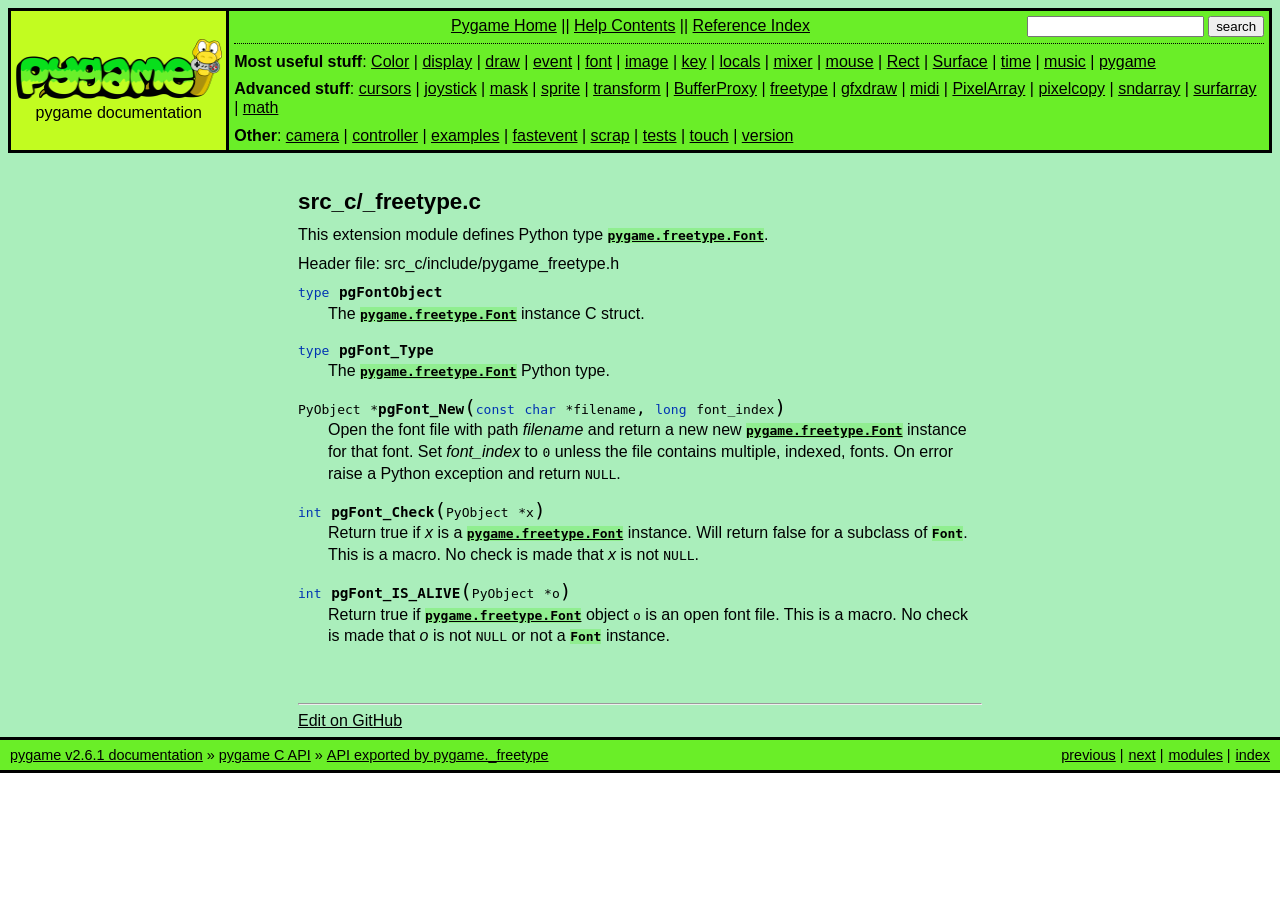
<file: System/tlang/_internal/pygame/docs/generated/c_api/freetype.html>
<!DOCTYPE html>

<html lang="en" data-content_root="../">
  <head>
    <meta charset="utf-8" />
    <meta name="viewport" content="width=device-width, initial-scale=1.0" /><meta name="viewport" content="width=device-width, initial-scale=1" />

    <title>API exported by pygame._freetype &#8212; pygame v2.6.1 documentation</title>
    <link rel="stylesheet" type="text/css" href="../_static/pygments.css?v=fa44fd50" />
    <link rel="stylesheet" type="text/css" href="../_static/pygame.css?v=a854c6a8" />
    <script src="../_static/documentation_options.js?v=0a414f3d"></script>
    <script src="../_static/doctools.js?v=9a2dae69"></script>
    <script src="../_static/sphinx_highlight.js?v=dc90522c"></script>
    <link rel="icon" href="../_static/pygame.ico"/>
    <link rel="index" title="Index" href="../genindex.html" />
    <link rel="search" title="Search" href="../search.html" />
    <link rel="next" title="API exported by pygame.mixer" href="mixer.html" />
    <link rel="prev" title="API exported by pygame.event" href="event.html" /> 
  </head><body>  

    <div class="document">

  <div class="header">
	<div class="flex-container">
	<div class="logo">
	  <a href="https://www.pygame.org/">
	    <img src="../_static/pygame_tiny.png" alt="logo image"/>
	  </a>
	  <h5>pygame documentation</h5>
	</div>
	<div class="pagelinks">
	  <div class="top">
	    <a href="https://www.pygame.org/">Pygame Home</a> ||
	    <a href="../index.html">Help Contents</a> ||
	    <a href="../genindex.html">Reference Index</a>

        <form action="../search.html" method="get" style="display:inline;float:right;">
          <input name="q" value="" type="text">
          <input value="search" type="submit">
        </form>
	  </div>
	  <hr style="color:black;border-bottom:none;border-style: dotted;border-bottom-style:none;">
	  <p class="bottom"><strong>Most useful stuff</strong>:
	    <a href="../ref/color.html">Color</a> | 
	    <a href="../ref/display.html">display</a> | 
	    <a href="../ref/draw.html">draw</a> | 
	    <a href="../ref/event.html">event</a> | 
	    <a href="../ref/font.html">font</a> | 
	    <a href="../ref/image.html">image</a> | 
	    <a href="../ref/key.html">key</a> | 
	    <a href="../ref/locals.html">locals</a> | 
	    <a href="../ref/mixer.html">mixer</a> | 
	    <a href="../ref/mouse.html">mouse</a> | 
	    <a href="../ref/rect.html">Rect</a> | 
	    <a href="../ref/surface.html">Surface</a> | 
	    <a href="../ref/time.html">time</a> | 
	    <a href="../ref/music.html">music</a> | 
	    <a href="../ref/pygame.html">pygame</a>
	  </p>

	  <p class="bottom"><strong>Advanced stuff</strong>:
	    <a href="../ref/cursors.html">cursors</a> | 
	    <a href="../ref/joystick.html">joystick</a> | 
	    <a href="../ref/mask.html">mask</a> | 
	    <a href="../ref/sprite.html">sprite</a> | 
	    <a href="../ref/transform.html">transform</a> | 
	    <a href="../ref/bufferproxy.html">BufferProxy</a> | 
	    <a href="../ref/freetype.html">freetype</a> | 
	    <a href="../ref/gfxdraw.html">gfxdraw</a> | 
	    <a href="../ref/midi.html">midi</a> | 
	    <a href="../ref/pixelarray.html">PixelArray</a> | 
	    <a href="../ref/pixelcopy.html">pixelcopy</a> | 
	    <a href="../ref/sndarray.html">sndarray</a> | 
	    <a href="../ref/surfarray.html">surfarray</a> | 
	    <a href="../ref/math.html">math</a>
	  </p>

	  <p class="bottom"><strong>Other</strong>:
	    <a href="../ref/camera.html">camera</a> | 
	    <a href="../ref/sdl2_controller.html#module-pygame._sdl2.controller">controller</a> | 
	    <a href="../ref/examples.html">examples</a> | 
	    <a href="../ref/fastevent.html">fastevent</a> | 
	    <a href="../ref/scrap.html">scrap</a> | 
	    <a href="../ref/tests.html">tests</a> | 
	    <a href="../ref/touch.html">touch</a> | 
	    <a href="../ref/pygame.html#module-pygame.version">version</a>
	  </p>
</div>
</div>
  </div>

      <div class="documentwrapper">
          <div class="body" role="main">
            
<section id="api-exported-by-pygame-freetype">
<section id="src-c-freetype-c">
<h2>src_c/_freetype.c<a class="headerlink" href="#src-c-freetype-c" title="Link to this heading">¶</a></h2>
<p>This extension module defines Python type <a class="tooltip reference internal" href="../ref/freetype.html#pygame.freetype.Font" title=""><code class="xref py py-class docutils literal notranslate"><span class="pre">pygame.freetype.Font</span></code><span class="tooltip-content">Create a new Font instance from a supported font file.</span></a>.</p>
<p>Header file: src_c/include/pygame_freetype.h</p>
<dl class="c type">
<dt class="sig sig-object c" id="c.pgFontObject">
<span class="k"><span class="pre">type</span></span><span class="w"> </span><span class="sig-name descname"><span class="n"><span class="pre">pgFontObject</span></span></span><a class="headerlink" href="#c.pgFontObject" title="Link to this definition">¶</a><br /></dt>
<dd><p>The <a class="reference internal" href="../ref/freetype.html#pygame.freetype.Font" title="pygame.freetype.Font"><code class="xref py py-class docutils literal notranslate"><span class="pre">pygame.freetype.Font</span></code></a> instance C struct.</p>
</dd></dl>

<dl class="c type">
<dt class="sig sig-object c" id="c.pgFont_Type">
<span class="k"><span class="pre">type</span></span><span class="w"> </span><span class="sig-name descname"><span class="n"><span class="pre">pgFont_Type</span></span></span><a class="headerlink" href="#c.pgFont_Type" title="Link to this definition">¶</a><br /></dt>
<dd><p>The <a class="reference internal" href="../ref/freetype.html#pygame.freetype.Font" title="pygame.freetype.Font"><code class="xref py py-class docutils literal notranslate"><span class="pre">pygame.freetype.Font</span></code></a> Python type.</p>
</dd></dl>

<dl class="c function">
<dt class="sig sig-object c" id="c.pgFont_New">
<span class="n"><span class="pre">PyObject</span></span><span class="w"> </span><span class="p"><span class="pre">*</span></span><span class="sig-name descname"><span class="n"><span class="pre">pgFont_New</span></span></span><span class="sig-paren">(</span><span class="k"><span class="pre">const</span></span><span class="w"> </span><span class="kt"><span class="pre">char</span></span><span class="w"> </span><span class="p"><span class="pre">*</span></span><span class="n"><span class="pre">filename</span></span>, <span class="kt"><span class="pre">long</span></span><span class="w"> </span><span class="n"><span class="pre">font_index</span></span><span class="sig-paren">)</span><a class="headerlink" href="#c.pgFont_New" title="Link to this definition">¶</a><br /></dt>
<dd><p>Open the font file with path <em>filename</em> and return a new
new <a class="reference internal" href="../ref/freetype.html#pygame.freetype.Font" title="pygame.freetype.Font"><code class="xref py py-class docutils literal notranslate"><span class="pre">pygame.freetype.Font</span></code></a> instance for that font.
Set <em>font_index</em> to <code class="docutils literal notranslate"><span class="pre">0</span></code> unless the file contains multiple, indexed, fonts.
On error raise a Python exception and return <code class="docutils literal notranslate"><span class="pre">NULL</span></code>.</p>
</dd></dl>

<dl class="c function">
<dt class="sig sig-object c" id="c.pgFont_Check">
<span class="kt"><span class="pre">int</span></span><span class="w"> </span><span class="sig-name descname"><span class="n"><span class="pre">pgFont_Check</span></span></span><span class="sig-paren">(</span><span class="n"><span class="pre">PyObject</span></span><span class="w"> </span><span class="p"><span class="pre">*</span></span><span class="n"><span class="pre">x</span></span><span class="sig-paren">)</span><a class="headerlink" href="#c.pgFont_Check" title="Link to this definition">¶</a><br /></dt>
<dd><p>Return true if <em>x</em> is a <a class="reference internal" href="../ref/freetype.html#pygame.freetype.Font" title="pygame.freetype.Font"><code class="xref py py-class docutils literal notranslate"><span class="pre">pygame.freetype.Font</span></code></a> instance.
Will return false for a subclass of <code class="xref py py-class docutils literal notranslate"><span class="pre">Font</span></code>.
This is a macro. No check is made that <em>x</em> is not <code class="docutils literal notranslate"><span class="pre">NULL</span></code>.</p>
</dd></dl>

<dl class="c function">
<dt class="sig sig-object c" id="c.pgFont_IS_ALIVE">
<span class="kt"><span class="pre">int</span></span><span class="w"> </span><span class="sig-name descname"><span class="n"><span class="pre">pgFont_IS_ALIVE</span></span></span><span class="sig-paren">(</span><span class="n"><span class="pre">PyObject</span></span><span class="w"> </span><span class="p"><span class="pre">*</span></span><span class="n"><span class="pre">o</span></span><span class="sig-paren">)</span><a class="headerlink" href="#c.pgFont_IS_ALIVE" title="Link to this definition">¶</a><br /></dt>
<dd><p>Return true if <a class="reference internal" href="../ref/freetype.html#pygame.freetype.Font" title="pygame.freetype.Font"><code class="xref py py-class docutils literal notranslate"><span class="pre">pygame.freetype.Font</span></code></a> object <code class="docutils literal notranslate"><span class="pre">o</span></code>
is an open font file.
This is a macro. No check is made that <em>o</em> is not <code class="docutils literal notranslate"><span class="pre">NULL</span></code>
or not a <code class="xref py py-class docutils literal notranslate"><span class="pre">Font</span></code> instance.</p>
</dd></dl>

</section>
</section>


<br /><br />
<hr />
<a href="https://github.com/pygame/pygame/edit/main/docs/reST/c_api\freetype.rst" rel="nofollow">Edit on GitHub</a>
            <div class="clearer"></div>
          </div>
      </div>
      <div class="clearer"></div>
    </div>
    <div class="related" role="navigation" aria-label="Related">
      <h3>Navigation</h3>
      <ul>
        <li class="right" style="margin-right: 10px">
          <a href="../genindex.html" title="General Index"
             accesskey="I">index</a></li>
        <li class="right" >
          <a href="../py-modindex.html" title="Python Module Index"
             >modules</a> |</li>
        <li class="right" >
          <a href="mixer.html" title="API exported by pygame.mixer"
             accesskey="N">next</a> |</li>
        <li class="right" >
          <a href="event.html" title="API exported by pygame.event"
             accesskey="P">previous</a> |</li>
        <li class="nav-item nav-item-0"><a href="../index.html">pygame v2.6.1 documentation</a> &#187;</li>
          <li class="nav-item nav-item-1"><a href="../c_api.html" accesskey="U">pygame C API</a> &#187;</li>
        <li class="nav-item nav-item-this"><a href="">API exported by pygame._freetype</a></li>
    <script type="text/javascript" src="https://www.pygame.org/comment/jquery.plugin.docscomments.js"></script>

      </ul>
    </div>
    <div class="footer" role="contentinfo">
    &#169; Copyright 2000-2023, pygame developers.
    </div>
  </body>
</html>
</file>
<file: System/tlang/_internal/pygame/docs/generated/_static/pygments.css>
pre { line-height: 125%; }
td.linenos .normal { color: inherit; background-color: transparent; padding-left: 5px; padding-right: 5px; }
span.linenos { color: inherit; background-color: transparent; padding-left: 5px; padding-right: 5px; }
td.linenos .special { color: #000000; background-color: #ffffc0; padding-left: 5px; padding-right: 5px; }
span.linenos.special { color: #000000; background-color: #ffffc0; padding-left: 5px; padding-right: 5px; }
.highlight .hll { background-color: #ffffcc }
.highlight { background: #eeffcc; }
.highlight .c { color: #408090; font-style: italic } /* Comment */
.highlight .err { border: 1px solid #FF0000 } /* Error */
.highlight .k { color: #007020; font-weight: bold } /* Keyword */
.highlight .o { color: #666666 } /* Operator */
.highlight .ch { color: #408090; font-style: italic } /* Comment.Hashbang */
.highlight .cm { color: #408090; font-style: italic } /* Comment.Multiline */
.highlight .cp { color: #007020 } /* Comment.Preproc */
.highlight .cpf { color: #408090; font-style: italic } /* Comment.PreprocFile */
.highlight .c1 { color: #408090; font-style: italic } /* Comment.Single */
.highlight .cs { color: #408090; background-color: #fff0f0 } /* Comment.Special */
.highlight .gd { color: #A00000 } /* Generic.Deleted */
.highlight .ge { font-style: italic } /* Generic.Emph */
.highlight .ges { font-weight: bold; font-style: italic } /* Generic.EmphStrong */
.highlight .gr { color: #FF0000 } /* Generic.Error */
.highlight .gh { color: #000080; font-weight: bold } /* Generic.Heading */
.highlight .gi { color: #00A000 } /* Generic.Inserted */
.highlight .go { color: #333333 } /* Generic.Output */
.highlight .gp { color: #c65d09; font-weight: bold } /* Generic.Prompt */
.highlight .gs { font-weight: bold } /* Generic.Strong */
.highlight .gu { color: #800080; font-weight: bold } /* Generic.Subheading */
.highlight .gt { color: #0044DD } /* Generic.Traceback */
.highlight .kc { color: #007020; font-weight: bold } /* Keyword.Constant */
.highlight .kd { color: #007020; font-weight: bold } /* Keyword.Declaration */
.highlight .kn { color: #007020; font-weight: bold } /* Keyword.Namespace */
.highlight .kp { color: #007020 } /* Keyword.Pseudo */
.highlight .kr { color: #007020; font-weight: bold } /* Keyword.Reserved */
.highlight .kt { color: #902000 } /* Keyword.Type */
.highlight .m { color: #208050 } /* Literal.Number */
.highlight .s { color: #4070a0 } /* Literal.String */
.highlight .na { color: #4070a0 } /* Name.Attribute */
.highlight .nb { color: #007020 } /* Name.Builtin */
.highlight .nc { color: #0e84b5; font-weight: bold } /* Name.Class */
.highlight .no { color: #60add5 } /* Name.Constant */
.highlight .nd { color: #555555; font-weight: bold } /* Name.Decorator */
.highlight .ni { color: #d55537; font-weight: bold } /* Name.Entity */
.highlight .ne { color: #007020 } /* Name.Exception */
.highlight .nf { color: #06287e } /* Name.Function */
.highlight .nl { color: #002070; font-weight: bold } /* Name.Label */
.highlight .nn { color: #0e84b5; font-weight: bold } /* Name.Namespace */
.highlight .nt { color: #062873; font-weight: bold } /* Name.Tag */
.highlight .nv { color: #bb60d5 } /* Name.Variable */
.highlight .ow { color: #007020; font-weight: bold } /* Operator.Word */
.highlight .w { color: #bbbbbb } /* Text.Whitespace */
.highlight .mb { color: #208050 } /* Literal.Number.Bin */
.highlight .mf { color: #208050 } /* Literal.Number.Float */
.highlight .mh { color: #208050 } /* Literal.Number.Hex */
.highlight .mi { color: #208050 } /* Literal.Number.Integer */
.highlight .mo { color: #208050 } /* Literal.Number.Oct */
.highlight .sa { color: #4070a0 } /* Literal.String.Affix */
.highlight .sb { color: #4070a0 } /* Literal.String.Backtick */
.highlight .sc { color: #4070a0 } /* Literal.String.Char */
.highlight .dl { color: #4070a0 } /* Literal.String.Delimiter */
.highlight .sd { color: #4070a0; font-style: italic } /* Literal.String.Doc */
.highlight .s2 { color: #4070a0 } /* Literal.String.Double */
.highlight .se { color: #4070a0; font-weight: bold } /* Literal.String.Escape */
.highlight .sh { color: #4070a0 } /* Literal.String.Heredoc */
.highlight .si { color: #70a0d0; font-style: italic } /* Literal.String.Interpol */
.highlight .sx { color: #c65d09 } /* Literal.String.Other */
.highlight .sr { color: #235388 } /* Literal.String.Regex */
.highlight .s1 { color: #4070a0 } /* Literal.String.Single */
.highlight .ss { color: #517918 } /* Literal.String.Symbol */
.highlight .bp { color: #007020 } /* Name.Builtin.Pseudo */
.highlight .fm { color: #06287e } /* Name.Function.Magic */
.highlight .vc { color: #bb60d5 } /* Name.Variable.Class */
.highlight .vg { color: #bb60d5 } /* Name.Variable.Global */
.highlight .vi { color: #bb60d5 } /* Name.Variable.Instance */
.highlight .vm { color: #bb60d5 } /* Name.Variable.Magic */
.highlight .il { color: #208050 } /* Literal.Number.Integer.Long */
</file>
<file: System/tlang/_internal/pygame/docs/generated/_static/pygame.css>
/**
 * Pygame stylesheet -- original theme
 * ~~~~~~~~~~~~~~~~~~~~~~~~~~~~~~~~~~~~~~
 */

@import url("reset.css");
@import url("tooltip.css");
@import url("basic.css");

/* -- index page ------------------------------------------------------------ */

#pygame-front-page h2 {
    margin-top: 2em;
}

#pygame-front-page dt {
    padding-top: 1em;
}

#pygame-front-page dl {
    padding-left: 1em;
}

/* -- tutorial page --------------------------------------------------------- */

div.body table.docinfo {
    font-size: 0.9em;
    margin-left: 3em;
}

div.body table.docinfo th {
    text-align: left;
    font-weight: bolder;
}

div.body table.docinfo td {
    padding-left: 1em;
}

div.body table.matrix th,
div.body table.matrix td {
    border-right: 0.1em solid black;
}

div.body table.matrix th:last-child,
div.body table.matrix td:last-child {
    border-right-style: none;
}

div.body table.matrix th {
    font-weight: bolder;
}

div.body table.matrix th.head {
    text-align: center;
    border-bottom: 0.2em double black;
}

div.body table.matrix td {
    text-align: center;
}

div.body table.matrix th.stub {
    text-align: left;
}

/* Let a float element be beside a code block */
div.highlight-python.notranslate {
    display: inline-block;
}

/* -- page layout ----------------------------------------------------------- */

body {
    font-family: sans-serif;
    color: #000000;
    font-style: normal;
    text-decoration: none;
    text-align: left;
    border-style: none;
}

div.header {
    padding: 0.5em;
    line-height: 1.2em;
}

div.header > div {
    border: 3px solid black;
    border-collapse: collapse;
    background-color: #6aee28;
}

div.header .logo {
    background-color: #c2fc20;
    padding: 0.3em;
    border-right: 3px solid black;
    display: flex;
    align-items: center;
    justify-content: center;
    flex-direction: column;
}

div.header .logo img {
    min-width: 200px;
    min-height: 60px;
    border-style: none;
}

div.header .pagelinks {
    padding: 0.3em;
    text-align: center;
    vertical-align: middle;
    flex-grow: 1;
}

div.header p.top {
    margin-top: 0;
    margin-bottom: 1em;
}

div.header p.bottom {
    margin-bottom: 0;
    text-align: left;
}

div.header .pagelinks a {
    text-decoration: underline;
}

div.header .pagelinks a:hover {
    text-decoration: none;
}

div.document {
    background-color: #aaeebb;
}

.flex-container {
    display: flex;
    flex-direction: row;
}

@media only screen and (max-width: 680px) {
  .flex-container {
    flex-direction: column;
  }

  div.header .logo {
      border-right: none;
      border-bottom: 3px solid black;
  }
}

/* on wide screens center text, and max width for readable area.  */
@media only screen and (min-width: 680px) {
    div.documentwrapper {
        float: initial;
        width: 100%;
        max-width: 700px;
        margin: 0 auto;
    }
}

.toc td {
    display:block;
    width: min(200%, 100vw - 132px);
}

.toc td:last-child {
    padding-bottom: 20px;
}

table.toc td:nth-child(2) {
    display: none;
}

div.bodywrapper {
    margin: 0 0 0 230px;
}

div.body {
    min-width: auto;
    padding: 0.5em;
}

div.heading {
    padding: 0 0 0 0.5em;
}

div.footer {
    display: none;
    color: #000000;
    width: 100%;
    padding: 9px 0;
    text-align: center;
    font-size: 75%;
}

div.footer a {
    background-color: #11303d;
    color: #000000;
    text-decoration: underline;
}

div.related {
    background-color: #6aee28;
    line-height: 30px;
    color: #000000;
    border-top: 3px solid black;
    border-bottom: 3px solid black;
}

div.related a {
    color: #000000;
}

div.sphinxsidebar {
}

div.sphinxsidebar h3 {
    font-family: sans-serif;
    color: #ffffff;
    font-size: 1.4em;
    font-weight: normal;
    margin: 0;
    padding: 0;
}

div.sphinxsidebar h3 a {
    color: #ffffff;
}

div.sphinxsidebar h4 {
    font-family: sans-serif;
    color: #ffffff;
    font-size: 1.3em;
    font-weight: normal;
    margin: 5px 0 0 0;
    padding: 0;
}

div.sphinxsidebar p {
    color: #ffffff;
}

div.sphinxsidebar p.topless {
    margin: 5px 10px 10px 10px;
}

div.sphinxsidebar ul {
    margin: 10px;
    padding: 0;
    color: #ffffff;
}

div.sphinxsidebar a {
    color: #98dbcc;
}

div.sphinxsidebar input {
    border: 1px solid #98dbcc;
    font-family: sans-serif;
    font-size: 1em;
}

/* -- body styles ----------------------------------------------------------- */

a {
    color: #000000;
    background-color: transparent;
    text-decoration: underline;
}

a:hover {
    color: #000000;
    background-color: transparent;
    text-decoration: none;
}

p {
    margin: 0.5em 0;
}

strong {
    font-weight: bold;
}

em {
    font-style: italic;
}

dl.definition {
    padding-top: 0.7em;
    padding-bottom: 0.7em;
}

dt.title {
    font-family: monospace;
}

dt tt {
    font-weight: bold;
    font-size: 1.1em;
}

dt.module {
    margin-bottom: 1em;
}

table.toc {
    margin-left: 2em;
    margin-bottom: 0.5em;
}

table.toc td {
    border-style: none;
    padding-right: 10px;
}

span.summaryline {
    font-style: italic;
}

span.signature {
    font-family: monospace;
    margin-bottom: 0.5em;
}

span.pre {
    font-family: monospace;
}

code.download span.pre {
    font-family: inherit;
    font-weight: normal;
}

table.docutils td.toc {
    border-style: none;
}

div.body p, div.body dd, div.body li {
    text-align: left;
    line-height: 130%;
}

div.body h1,
div.body h2,
div.body h3,
div.body h4,
div.body h5,
div.body h6 {
    font-family: sans-serif;
    font-weight: bold;
    margin: 1em 0 0.5em;
    text-align: left;
}

div.body h6 {
    font-weight: normal;
    font-style: italic;
    margin: 0;
    padding: 0;
    line-height: 130%;
}

div.body h1 { font-size: 1.5em; }
div.body h2 { font-size: 1.4em; }
div.body h3 { font-size: 1.3em; }
div.body h4 { font-size: 1.2em; }
div.body h5 { font-size: 1.1em; }
div.body h6 { font-size: 1.0em; }

a.headerlink {
    color: #68698b;
    font-size: 0.8em;
    padding: 0 4px 0 4px;
    text-decoration: none;
}

a.headerlink:hover {
    background-color: #68698b;
    color: white;
}

blockquote {
    margin-left: 2em;
}

div.admonition p.admonition-title + p {
    display: inline;
}

div.admonition p,
div.admonition pre,
div.admonition ul,
div.admonition ol {
    margin-bottom: 5px;
}

p.admonition-title {
    display: inline;
}

p.admonition-title:after {
    content: ":";
}

dl.definition div.note, dl.definition div.seealso {
    background: none;
    border: none;
}

dl.definition div.admonition {
    margin-bottom: 0.5em;
}

dl.definition .admonition-title {
    font-weight: bold;
}

div.note {
    background-color: #eeeeee;
    border: 1px solid #ccc;
}

.note tt {
    background: #d6d6d6;
}

div.seealso {
    background-color: #ffc;
    border: 1px solid #ff6;
}

div.topic {
    background-color: #eee;
}

div.caution {
    background-color: #eeffcc;
    border: 1px solid #aabb88;
}

div.warning {
    background-color: #ffe4e4;
    border: 1px solid #f66;
}

.warning tt {
    background: #efc2c2;
}

p.linklist {
    text-align: center;
}

.section:target > h2,
.section:target > h3,
.section:target > h4,
dt:target,
span.highlighted {
    background-color: #c7c695;
}

pre {
    background-color: #eeffcc;
    border: 1px solid #ac9;
    border-left: none;
    border-right: none;
    color: #333333;
    display: block;
    font-family: monospace;
    line-height: 120%;
    margin-bottom: 1em;
    padding: 5px 5px 5px 15px;
    text-align: justify;
}

div.highlight pre {
    border: none;
}

ul.simple {
    list-style-type: circle;
    margin-bottom: 1em;
}

code.descclassname, code.descname {
    font-size: 1.3em;
    font-weight: bold;
}

/*
    Top level section title format
    section tag has been introduced in docutils 0.17 as a replacement for div.section
    Both rule variations are kept to support old versions of docutils
 */
div.body > section > dl > dt.title, div.body > div.section > dl > dt.title {
    font-size: 120%;
    font-weight: bold;
    margin-bottom: 1em;
}

/* Visually separate an element from previous content in a section */
div.body .leading {
    margin-top: 0.5em;
}

/* Visually separate an element from following content in a section */
div.body .trailing {
    margin-bottom: 0.75em;
}

/* An element that spans the width of its section */
div.body div.fullwidth div,
div.body div.fullwidth img {
    display: block;
    margin-left: auto;
    margin-right: auto;
}

div.body div.fullwidth p {
    text-align: center;
}

/* A two column table with link, description pairs. */
table.more-to-explore,
table.more-to-explore th,
table.more-to-explore td {
    border: 0.2em double black;
    border-collapse: collapse;
    background-color: inherit;
}

table.more-to-explore caption {
    text-align: left;
    font-size: larger;
    background-color: inherit;
}

table.more-to-explore th,
table.more-to-explore td {
    padding: 0.2em 2em 0.3em 0.5em;
}

div.body p.small-heading {
    margin-bottom: 0.2em;
    font-size: small;
}

/* Inlined element float right */
div.body div.inlined,
div.body img.inlined-right {
    float: right;
    margin: 1em 0;
}

div.body .inset {
    margin-left: 2em;
}

/* Code line reference text style */
div.body span.codelineref {
    text-decoration: underline;
}

/* Highlight Code types and functions. */
.py-class .pre,
.reference.internal em {
    font-weight: bold;
    background-color: #90ee90;
}

span.linenos {
    margin-right: 15px;
}

/* Examples section: contains one or more example subsections */
div.examples > div.example {
    clear: both;
    margin-top: 0.2em;
    border: 0.1em solid teal;
    padding: 0.2em;
}

div.example img {
    float: left;
    padding-right: 0.3em;
    padding-bottom: 0.1em;
}

div.example p,
div.example pre {
    margin-top: 0;
    margin-bottom: 0.4em;
}

div.example div.break {
    clear: both;
    height: 0;
}

/* -- tooltip style --------------------------------------------------------- */

a.tooltip {
    text-decoration: underline;
}

a.tooltip:hover {
    text-decoration: none;
}

.tooltip-content {
    width: 250px;
    background-color: #c2fc20;
    border: 1px solid #ace01C;
    padding: 3px;
    border-radius: 5px 5px;
    -moz-border-radius: 5px;
    -webkit-border-radius: 5px;
    box-shadow: 5px 5px 5px rgba(0, 0, 0, 0.1);
    -webkit-box-shadow: 5px 5px rgba(0, 0, 0, 0.1);
    -moz-box-shadow: 5px 5px rgba(0, 0, 0, 0.1);
}

/* -- comments style --------------------------------------------------------- */

form.addcomment {
    display:inline;
}

.addcomment input,
a.commentButton {
    background-color: #6aee28;
    border: 1px solid #000000;
    font-family: Arial,Helvetica,sans-serif;
    font-size: 12px;
    font-weight: bold;
    padding: 6px;
    margin-right: 4px;
}

article.commentsArticle {
    background: none repeat scroll 0 0 #FEF790;
    border: 1px solid black;
    margin-bottom: 12px;
    margin-top: 12px;
    padding: 4px;

}

article.hidden {
    display:none;
}

header.commentHeading {
    background: none repeat scroll 0 0 #FDE42D;
    text-align: center;
}

pre.commentContent {
    overflow: auto;
    max-width: 800px;
    margin-left:0;
    border: 0;
    white-space: pre-wrap;
}

/* -- logos page ---------------------------------------------------------------- */

.fullwidth .line-block {
    text-align: center;
}

/* -- responsive design --------------------------------------------------------- */

@media only screen and (max-width: 680px) {
    /* Make tables be responsive-ish. */
    table, thead, tbody, th, td, tr {
        display: block;
    }

    div.body img.inlined-right {
        float: none;
        display: block;
        margin: auto
    }

    span.linenos {
        margin-right: 10px;
    }

    .addcomment input, a.commentButton {
        font-size: 10px;
    }

    pre {
        white-space: pre-wrap;
        word-wrap: break-word;
    }

    .toc td {
        width: 100%;
    }
}
</file>
